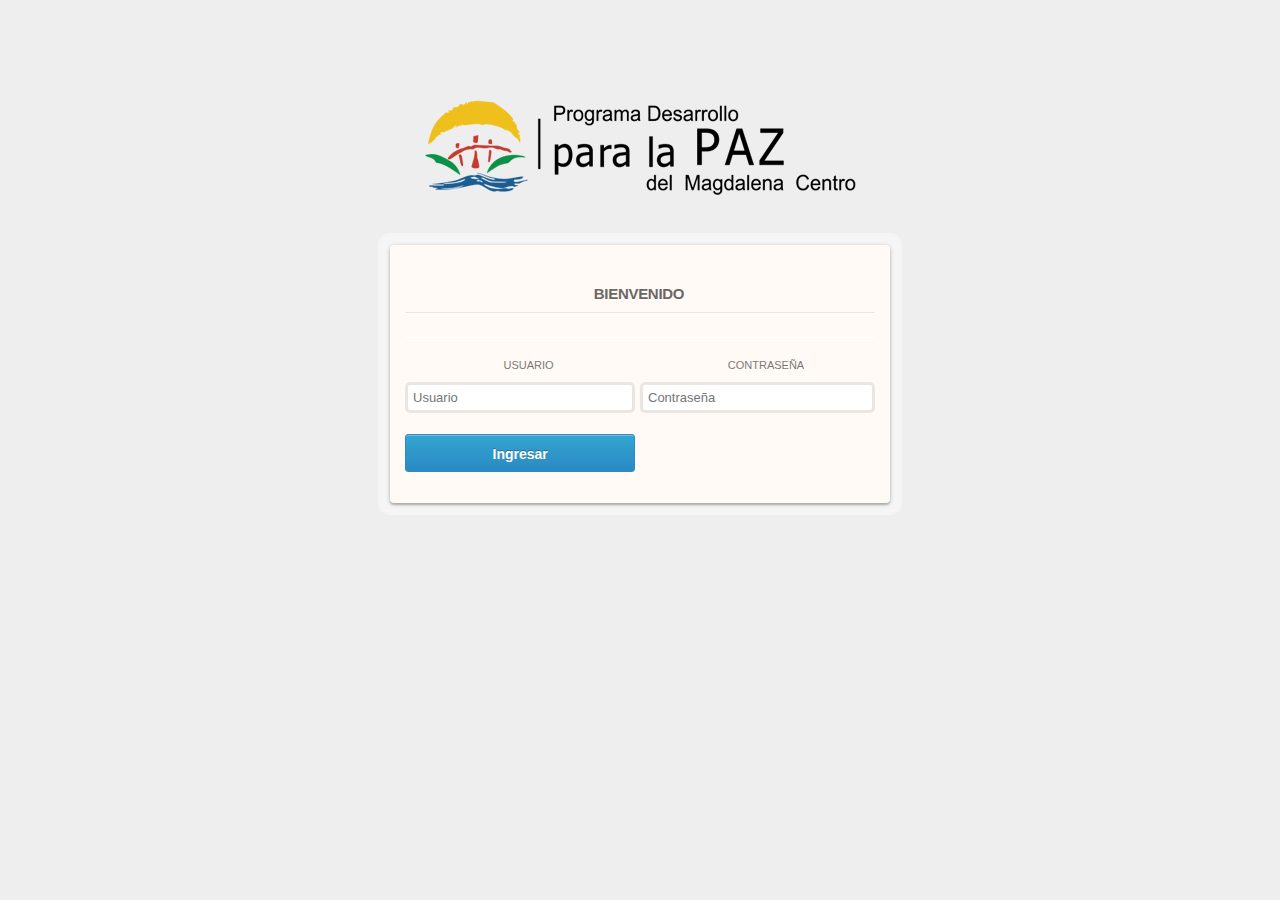
<file: index.html>
<!DOCTYPE html>
<html lang="es">
<!--
To change this license header, choose License Headers in Project Properties.
To change this template file, choose Tools | Templates
and open the template in the editor.
-->
<head>
        <title>PDP Magdalena Centro</title>
        <meta charset="UTF-8">
        <meta name="viewport" content="width=device-width, initial-scale=1.0">
        <link href="estilos/inicio.css" rel="stylesheet" type="text/css"/>
           <!--script edgar-->
            <script src="script_data/globales_url.js" type="text/javascript"></script>
            <script src="script_data/globales.js" type="text/javascript"></script>
            <script src="js/jquery-2.1.3.js" type="text/javascript"></script>
            <script src="script_data/funciones/utilidades.js" type="text/javascript"></script>
            <script src="script_data/funciones/formatos.js" type="text/javascript"></script>
            <script src="script_data/funciones/peticiones_ajax.js" type="text/javascript"></script>
            <script src="script_data/funciones/CrudBase.js" type="text/javascript"></script>
            <script src="script_data/funciones/storage.js" type="text/javascript"></script>
            <script src="script_data/prototipos/prototipos.js" type="text/javascript"></script>
            <script src="script_data/index.js" type="text/javascript"></script>
            

        <!--fin script edgar-->
            <link rel="stylesheet" href="https://fonts.googleapis.com/icon?family=Material+Icons">
            <link rel="stylesheet" href="mdl/material.indigo-pink.min.css">
            <script defer src="mdl/material.min.js"></script>
    </head>
    <body>
        
        <img src="images/logo.png">
        <section class="main">
            <form class="form-2" id="formLogIn">
                <h1><span class="log-in">Bienvenido</span> </h1>
                <p class="float">
                    <label for="login"><i class="icon-user"></i>Usuario</label>
                    <input type="text" name="login" placeholder="Usuario" required>
                </p>
                <p class="float">
                    <label for="password"><i class="icon-lock"></i>Contraseña</label>
                    <input id="pasClave" type="password" name="password" placeholder="Contraseña" required>
                </p>
                <p class="clearfix"> 
                    <!--<a href="#" class="log-twitter">Recuperar Contraseña</a>    -->
                    <!--<a href="menuEventos.html" class="log-twitter">Ingresar</a>-->
                    
                    <input id="btnLogIn" type="button" class="log-twitter" value="Ingresar"/>
                </p>
                    
                
            </form>
            
            <div class="mdl-spinner mdl-spinner--single-color mdl-js-spinner is-active" id="propia" style="display: none"></div>​​
        </section>
         <dialog class="mdl-dialog" id="mensaje">
            <h4 id="tMsn" class="mdl-dialog__title"></h4>
            <div class="mdl-dialog__content">
                <p id="pMsn">
               
              </p>
            </div>
            <div class="mdl-dialog__actions">
              <button id="btnAceptar1" type="button" class="mdl-button close">Aceptar</button>
              <button id="btnAceptar2" style="display:none" type="button" class="mdl-button close">Continuar</button>
             
            </div>
          </dialog>
        <script>
            var dialog = document.querySelector('dialog');
            
            if (! dialog.showModal) {
              dialogPolyfill.registerDialog(dialog);
            }
            var showDialogButton = document.querySelector('#btnLogIn');
            showDialogButton.addEventListener('click', function() {
                
                var datos = $("#formLogIn").serializarFormulario();
                if(false!=datos){
                   document.forms.formLogIn.elements.btnLogIn.disabled=true;     
                   $("#propia").fadeIn("slow");
                   
                    if(navigator.onLine) {

                     registrarDato("login",{usuario:datos.login,pass:datos.password},function(rs){
                        if(rs.respuesta){
                            
                            
                                document.getElementById("tMsn").innerHTML="Bienvenido! ";
                                document.getElementById("pMsn").innerHTML=rs.mensaje;
                                document.getElementById("btnAceptar1").style.display="none";
                                document.getElementById("btnAceptar2").style.display="";
                                dialog.showModal();
                                globales._usuario=rs.datos; 
                                //location.href=rs.redireccionar;
                                agregar_local_storage("ssUsuario",globales._usuario);
                                $("#propia").fadeOut("fast");
                                document.forms.formLogIn.elements.btnLogIn.disabled=false;
                            
                        }else{
                            document.getElementById("tMsn").innerHTML="Algo ha salido mal!";
                            document.getElementById("pMsn").innerHTML=rs.mensaje;
                            document.getElementById("btnAceptar2").style.display="none";
                            dialog.showModal();
                            $("#propia").fadeOut("fast");
                            document.forms.formLogIn.elements.btnLogIn.disabled=false;
                        }                   

                     },"formLogIn");

                   }else{
                     registrarDatoOff(globales._URL_BE+"controlador/controlador_usuario.php","login_local",{usuario:datos.login,pass:datos.password},function(rs){
                        if(rs.respuesta){
                            
                                document.getElementById("tMsn").innerHTML="Bienvenido! ";
                                document.getElementById("pMsn").innerHTML=rs.mensaje;
                                document.getElementById("btnAceptar1").style.display="none";
                                document.getElementById("btnAceptar2").style.display="";
                                dialog.showModal();
                                globales._usuario=rs.valores_consultados;   
                                agregar_local_storage("ssUsuario",globales._usuario);
                                $("#propia").fadeOut("fast");
                                document.forms.formLogIn.elements.btnLogIn.disabled=false;
                            
                        }else{
                            document.getElementById("tMsn").innerHTML="Algo ha salido mal!";
                            document.getElementById("pMsn").innerHTML=rs.mensaje;
                            document.getElementById("btnAceptar2").style.display="none";
                            dialog.showModal();
                            $("#propia").fadeOut("fast");
                            document.forms.formLogIn.elements.btnLogIn.disabled=false;
                        }                   

                    },"formLogIn");

                        
                   }
                }else{
                    document.getElementById("tMsn").innerHTML="Error! ";
                    document.getElementById("pMsn").innerHTML="Por favor ingresa los valores requeridos! ";
                    document.getElementById("btnAceptar2").style.display="none";  
                    //mostrarMensaje("Datos suministrados no concuerdan");
                    dialog.showModal();
                }
            });
            var pasClave = document.querySelector('#pasClave');
            pasClave.addEventListener('keypress', function(e) {
                console.log(e.keypress);
                console.log(e.KeyPress);
                console.log(e.key);
                if(e.key=="Enter"){
                    

                    var datos = $("#formLogIn").serializarFormulario();
                    if(false!=datos){
                        document.forms.formLogIn.elements.btnLogIn.disabled=true;     
                        $("#propia").fadeIn("slow");
                        if(navigator.onLine) {

                         registrarDato("login",{usuario:datos.login,pass:datos.password},function(rs){
                            if(rs!=null){
                                    if(rs.respuesta){
                                
                                        
                                            document.getElementById("tMsn").innerHTML="Bienvenido! ";
                                            document.getElementById("pMsn").innerHTML=rs.mensaje;
                                            document.getElementById("btnAceptar1").style.display="none";
                                            document.getElementById("btnAceptar2").style.display="";
                                            dialog.showModal();
                                            globales._usuario=rs.datos; 
                                            //location.href=rs.redireccionar;
                                            agregar_local_storage("ssUsuario",globales._usuario);
                                            $("#propia").fadeOut("fast");
                                            document.forms.formLogIn.elements.btnLogIn.disabled=false;     
                                        
                                    }else{
                                        document.getElementById("tMsn").innerHTML="Algo ha salido mal!";
                                        document.getElementById("pMsn").innerHTML=rs.mensaje;
                                        document.getElementById("btnAceptar2").style.display="none";
                                        dialog.showModal();
                                        $("#propia").fadeOut("fast");
                                        document.forms.formLogIn.elements.btnLogIn.disabled=false;     
                                    }                   

                            }else{
                                 document.getElementById("tMsn").innerHTML="Algo ha salido mal!";
                                 document.getElementById("pMsn").innerHTML="Ingresa los datos necesarios";
                                 document.getElementById("btnAceptar2").style.display="none";
                                 dialog.showModal();
                                 $("#propia").fadeOut("fast");
                            }
                           
                         },"formLogIn");

                       }else{
                         registrarDatoOff(globales._URL_BE+"controlador/controlador_usuario.php","login_local",{usuario:datos.login,pass:datos.password},function(rs){
                            if(rs.respuesta){
                                
                                    document.getElementById("tMsn").innerHTML="Bienvenido! ";
                                    document.getElementById("pMsn").innerHTML=rs.mensaje;
                                    document.getElementById("btnAceptar1").style.display="none";
                                    document.getElementById("btnAceptar2").style.display="";
                                    dialog.showModal();
                                    globales._usuario=rs.valores_consultados;   
                                    //location.href=rs.redireccionar;
                                    agregar_local_storage("ssUsuario",globales._usuario);
                                    $("#propia").fadeOut("fast");
                                    document.forms.formLogIn.elements.btnLogIn.disabled=false;     
                            }else{
                                document.getElementById("tMsn").innerHTML="Algo ha salido mal!";
                                document.getElementById("pMsn").innerHTML=rs.mensaje;
                                document.getElementById("btnAceptar2").style.display="none";
                                dialog.showModal();
                                $("#propia").fadeOut("fast");
                                document.forms.formLogIn.elements.btnLogIn.disabled=false;     
                            }                   

                        },"formLogIn");

                            
                       }
                    }else{
                        document.getElementById("tMsn").innerHTML="Error! ";
                        document.getElementById("pMsn").innerHTML="Por favor ingresa los valores requeridos! ";
                          document.getElementById("btnAceptar2").style.display="none";  
                        //mostrarMensaje("Datos suministrados no concuerdan");
                        dialog.showModal();
                    }

                }
            });
            dialog.querySelector('.close').addEventListener('click', function() {
              dialog.close();
            });
            document.getElementById("btnAceptar2").addEventListener("click",function(){
                
                location.href="menuEventos.html";
            });

            if(!navigator.onLine) {
                consulta_db_index()
            }
            function consulta_db_index(){
            consultarDatosOff(globales._URL_BE+"controlador/controlador_usuario.php","validar_db",{},function(rs){
                           if(!rs.respuesta){
                             mostrarMensaje("Debes conectarte a internet para preparara tu estacion de trabajo");
                           }
                });
            }
          </script>
</html>
</file>
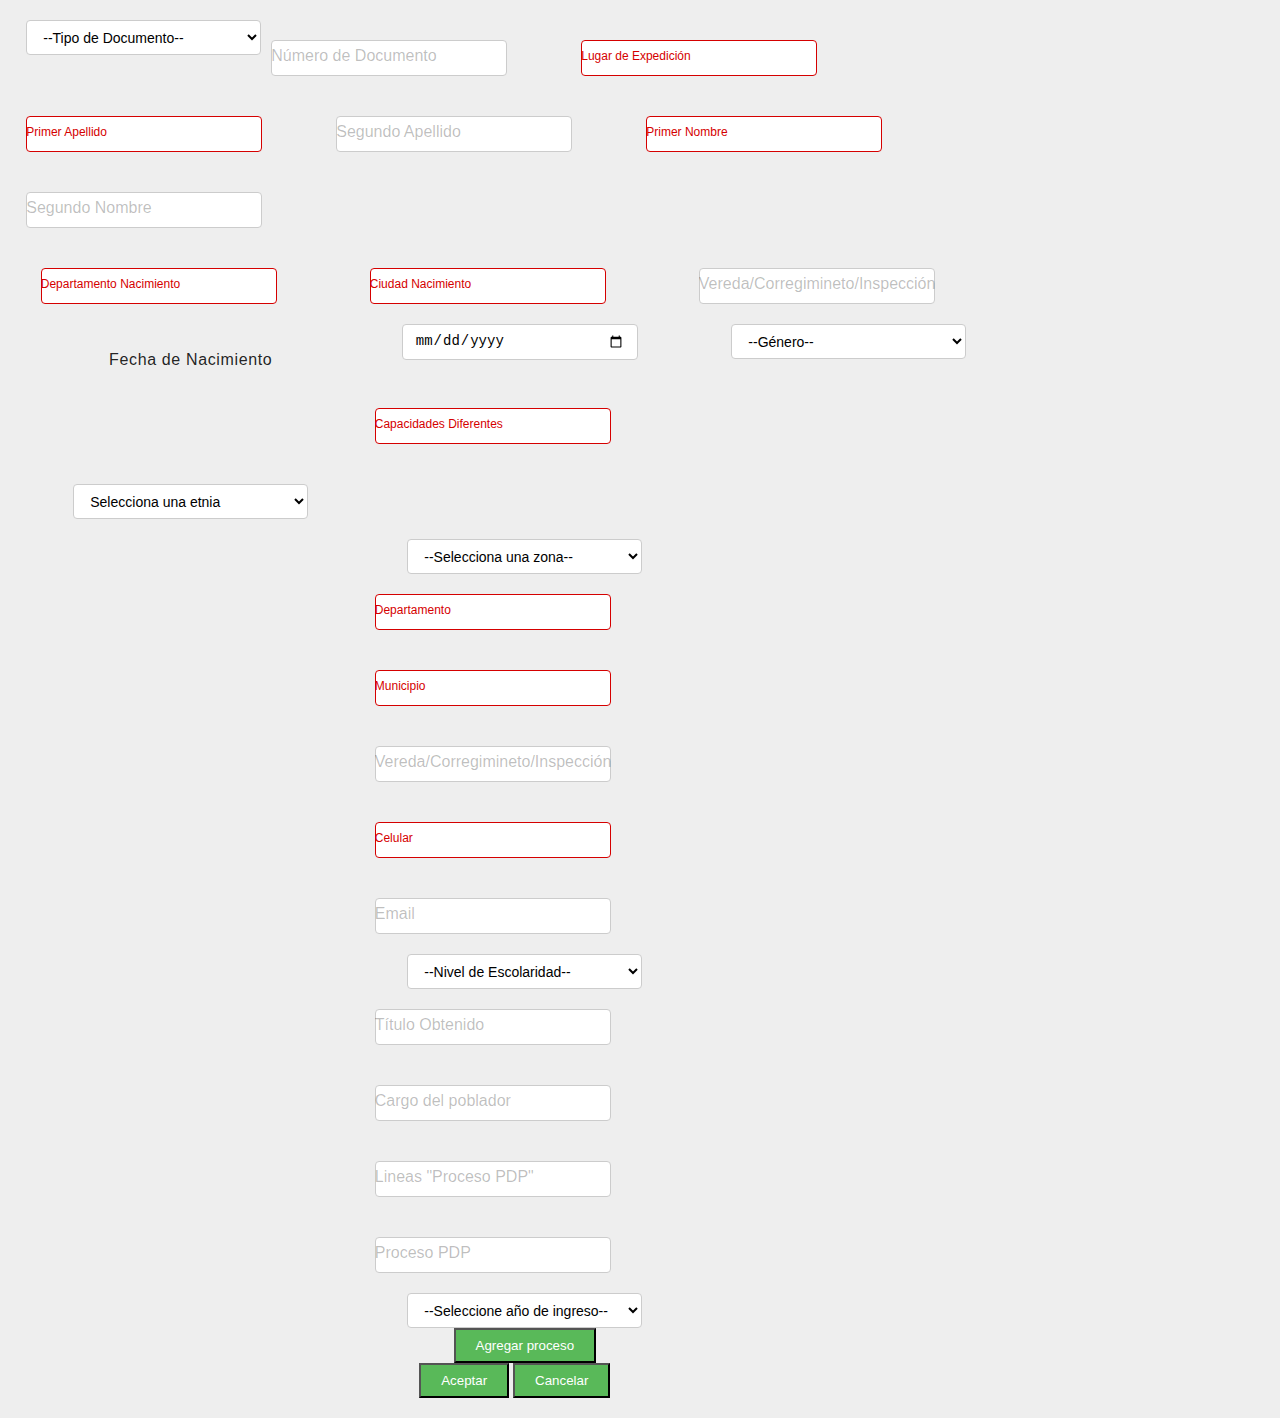
<file: actualizarParticipante.html>
<!DOCTYPE html>
<html lang="es">
<head>
        <title>PDP Magdalena Centro</title>    
        <meta charset="utf-8">
        <link href="estilos/menuDesplegable.css" rel="stylesheet" type="text/css"/>
        <link href="mdl/material.css" rel="stylesheet" type="text/css"/>
        <script src="mdl/material.js" type="text/javascript"></script>
        <script src="js/jquery-2.1.3.js" type="text/javascript"></script>
        <script src="js/jquery-ui.js" type="text/javascript"></script>
        <script src="js/acordeon.js" type="text/javascript"></script>
         <!--script DATA-->
            <script src="script_data/globales_url.js" type="text/javascript"></script>
            <script src="script_data/globales.js" type="text/javascript"></script>
            <script src="script_data/funciones/utilidades.js" type="text/javascript"></script>
            <script src="script_data/funciones/formatos.js" type="text/javascript"></script>
            <script src="script_data/funciones/peticiones_ajax.js" type="text/javascript"></script>
            <script src="script_data/funciones/CrudBase.js" type="text/javascript"></script>
            <script src="script_data/funciones/storage.js" type="text/javascript"></script>
            <script src="script_data/prototipos/prototipos.js" type="text/javascript"></script>
            <script src="script_data/actualizar_participantes.js" type="text/javascript"></script>
            
        <!--fin script DATA-->
    </head>
<body class="contenido" >
	 <div id="divFormParticipante" >
            <form id="formPobladores">
                <ul class="identificacion">                    
                    <li>
                        <select id="selTipoDoc" name="tipo_doc" required>
                            <option value="0">--Tipo de Documento--</option>
                            <option value="CC">Cédula Ciudadanía</option>
                            <option value="CE">Cédula extranjera</option>
			    <option value="TI">Tarjeta de Identidad</option>		
                            <option value="PP">Passaporte</option>
                        </select>
                    </li>
                    <li>
                        <div class="mdl-textfield mdl-js-textfield mdl-textfield--floating-label">
                            <input class="mdl-textfield__input" type="text" id="txt_cc" name="documento" readonly>
                            <label class="mdl-textfield__label" for="sample3">Número de Documento</label>
                        </div>
                    </li>
                    <li>
                        <div class="mdl-textfield mdl-js-textfield mdl-textfield--floating-label">
                            <input id="txtLugExo" class="mdl-textfield__input" type="text" name="lugar_exp" required>
                            
                            <label  class="mdl-textfield__label" for="sample3">Lugar de Expedición</label>
                        </div>
                        
                    </li>
                    <li>
                        <div class="mdl-textfield mdl-js-textfield mdl-textfield--floating-label">
                            <input id="txtPriApe" class="mdl-textfield__input" type="text" name="pri_apellido" required>
                            <label class="mdl-textfield__label" for="sample3">Primer Apellido</label>
                        </div>
                        
                    </li>
                    <li>
                        <div class="mdl-textfield mdl-js-textfield mdl-textfield--floating-label">
                            <input id="txtSegApe" class="mdl-textfield__input" type="text" name="seg_apellido" >
                            <label class="mdl-textfield__label" for="sample3">Segundo Apellido</label>
                        </div>
                    </li>
                    <li>
                        <div class="mdl-textfield mdl-js-textfield mdl-textfield--floating-label">
                            <input id="txtPriNom" class="mdl-textfield__input" type="text" name="pri_nombre" required>
                            <label class="mdl-textfield__label" for="sample3">Primer Nombre</label>
                        </div>
                    </li>
                    <li>
                        <div class="mdl-textfield mdl-js-textfield mdl-textfield--floating-label">
                            <input id="txtSegNom" class="mdl-textfield__input" type="text" name="seg_nombre" >
                            <label class="mdl-textfield__label" for="sample3">Segundo Nombre</label>
                        </div>
                    </li>
                </ul>
                <ul class="datosPersonales">
                    <li>
                        <div class="mdl-textfield mdl-js-textfield mdl-textfield--floating-label">
                            <input class="mdl-textfield__input" type="text" id="txt_dep_nacimiento" list="lista_datos" name="dep_nacimiento" list="lista_datos"  required>
                            <label class="mdl-textfield__label" for="sample3">Departamento Nacimiento</label>
                            <datalist id="lista_datos"></datalist> 
                        </div>                      
                    </li>
                    <li>
                        <div class="mdl-textfield mdl-js-textfield mdl-textfield--floating-label">
                            <input class="mdl-textfield__input" type="text" id="txt_ciud_nacimiento" list="lista_datos_2" name="ciud_nacimiento" required>
                            <label class="mdl-textfield__label" for="sample3">Ciudad Nacimiento</label>
                            <datalist id="lista_datos_2"></datalist> 
                        </div>
                        
                    </li>
                    <li>
                        <div class="mdl-textfield mdl-js-textfield mdl-textfield--floating-label">
                            <input class="mdl-textfield__input" type="text"  name="vereda_nacimiento" >
                            <label class="mdl-textfield__label" for="sample3">Vereda/Corregimineto/Inspección</label>
                           
                        </div>
                        
                    </li>
                    <li>
                        <h6>Fecha de Nacimiento</h6>
                    </li>
                    <li>
                        <input id="fecNac" name="fecha_nac" type="date" required>
                    </li>
                    <li>
                        <select id="selGenero" name="genero" required>
                            <option>--Género--</option>
                            <option>Hombre</option>
                            <option>Mujer</option>
                            <option>Otro</option>
                        </select>
                        <input type="text" name="genero_otro" id="txtGenero" style="display: none">
                    </li>
                    <li>
                        <div class="mdl-textfield mdl-js-textfield mdl-textfield--floating-label">
                            <input id="txtCapDif" class="mdl-textfield__input" type="text" name="cap_dife" required>
                            <label class="mdl-textfield__label" for="sample3">Capacidades Diferentes</label>
                        </div>
                        
                    </li>
                    <li>
                        <div class="mdl-textfield mdl-js-textfield mdl-textfield--floating-label">
                        
                            <select id="selEtnia" name="etnia" required>
                                    <option value="0">Selecciona una etnia</option>
                                    <option value="Indígena">Indígena</option>
                                    <option value="Negro (Afro-colombiano)">Negro (Afro-colombiano)</>
                                    <option value="Blanco">Blanco</option>
                                    <option value="Mestizo">Mestizo</option>
                                    <option value="Zambo">Zambo</option>
                                    <option value="Otro">Otro </option>
                                
                            </select>
                           <input value="" name="sub_etnia" id="txt_et_otro" class="mdl-textfield__input" type="text" style="display: none" > 
                        </div>    
                    </li>
                </ul>
                <ul class="ubicacion">
                    <li>
                         
                        <select id="selZona" name="zona">
                            <option value="0">--Selecciona una zona--</option>    
                            <option value="urbana">Urbana</option>
                            <option value="rural">Rural</option>
                        </select>
                    </li>
                    <li>
                        <div class="mdl-textfield mdl-js-textfield mdl-textfield--floating-label">
                            <input id="txt_dep_2" class="mdl-textfield__input" name="departamento_ubi" type="text" list="lista_datos_dep_2" required>
                            <datalist id="lista_datos_dep_2"></datalist> 
                            <label class="mdl-textfield__label" for="sample3">Departamento</label>
                        </div> 
                        
                    </li>
                    <li>
                        <div class="mdl-textfield mdl-js-textfield mdl-textfield--floating-label">
                            <input id="txtMunUbi" class="mdl-textfield__input" type="text" name="municipio" list="lista_datos_mun_2" required>
                            <datalist id="lista_datos_mun_2"></datalist> 
                            <label class="mdl-textfield__label" for="sample3">Municipio</label>
                        </div> 
                        
                    </li>
		    <li>
                        <div class="mdl-textfield mdl-js-textfield mdl-textfield--floating-label">
                            <input class="mdl-textfield__input" type="text" name="vereda_ubi" >
                            <label class="mdl-textfield__label" for="sample3">Vereda/Corregimineto/Inspección</label>
                        </div> 
                        
                    </li>		
                    <li>
                        <div class="mdl-textfield mdl-js-textfield mdl-textfield--floating-label">
                            <input id="txtCel" class="mdl-textfield__input" type="text" name="celular" required>
                            <label class="mdl-textfield__label" for="sample3">Celular</label>
                        </div> 
                        
                    </li>
                    <li>
                        <div class="mdl-textfield mdl-js-textfield mdl-textfield--floating-label">
                            <input id="txtEmail" class="mdl-textfield__input" type="text" name="email">
                            <label class="mdl-textfield__label" for="sample3">Email</label>
                        </div> 
                        
                    </li>
                </ul>
                <ul class="escolaridad">
                    <li>
                        <select id="selEscolaridad"  name="escolaridad" required>
                            <option value="0">--Nivel de Escolaridad--</option>
                            <option>Primaria</option>
                            <option>Bachillerato</option>
                            <option>Técnico</option>
                            <option>Tecnologó</option>
                            <option>Universitario</option>
                            <option>Ninguno</option>
                        </select>
                        <input type="text" name="escolaridad_otro" id="txtEscolaridad" style="display: none">
                        <select id="selGrado" style="display: none"></select>
                    </li>
                    <li>
                        <div class="mdl-textfield mdl-js-textfield mdl-textfield--floating-label">
                            <input class="mdl-textfield__input" type="text" name="titulo_obt" id="txtTitulo" >
                            <label class="mdl-textfield__label" for="sample3">Título Obtenido</label>
                        </div> 
                    </li>
		</ul>
                <ul>
                    <li>
                        <div class="mdl-textfield mdl-js-textfield mdl-textfield--floating-label">
                            <input class="mdl-textfield__input" type="text" name="cargo_poblador" id="txtCargo">
                            <label class="mdl-textfield__label" for="sample3">Cargo del poblador</label>
                        </div> 
                    </li>
                </ul>
                <ul class="datosP">
                    <li>
                        <div class="mdl-textfield mdl-js-textfield mdl-textfield--floating-label">
                            <input id="txtLineas" class="mdl-textfield__input" type="text" name="organizacion" list="listaLineas" >
                            <label class="mdl-textfield__label" for="sample3">Lineas "Proceso PDP"</label>
                            <datalist id="listaLineas"></datalist>
                        </div> 
                        
                    </li>
                    
                    <li>
                        <div class="mdl-textfield mdl-js-textfield mdl-textfield--floating-label">
                            <input id="txtProceso" class="mdl-textfield__input" type="text" name="proceso" list="listaProcesos" >
                            <label class="mdl-textfield__label" for="sample3">Proceso PDP</label>
                            <datalist id="listaProcesos"></datalist>

                        </div>
                        
                    </li>
                    <li>
                        <select id="selAnioDeingreso"  name="anio_ingreso_pdp" required>
                            <option value="0">--Seleccione año de ingreso--</option>                            
                        </select>
                    </li>
                    <li>
                        <input type="button" value="Agregar proceso" id="btnAgregarProceso">
                    </li>
                    <li id="divProceso">
                        <ul id="liProceso">
                          
                        </ul>
                    </li>
                </ul>
                <ul class="botones">
                    <li>
                       <input id="btnActualizarParticiapantes" type="button"  value="Aceptar">
                        <input id="btnCancelarParticiapantes" type="button" value="Cancelar">
                    </li>
                </ul>
            </form>            
        </div>
</body>
</html>
</file>
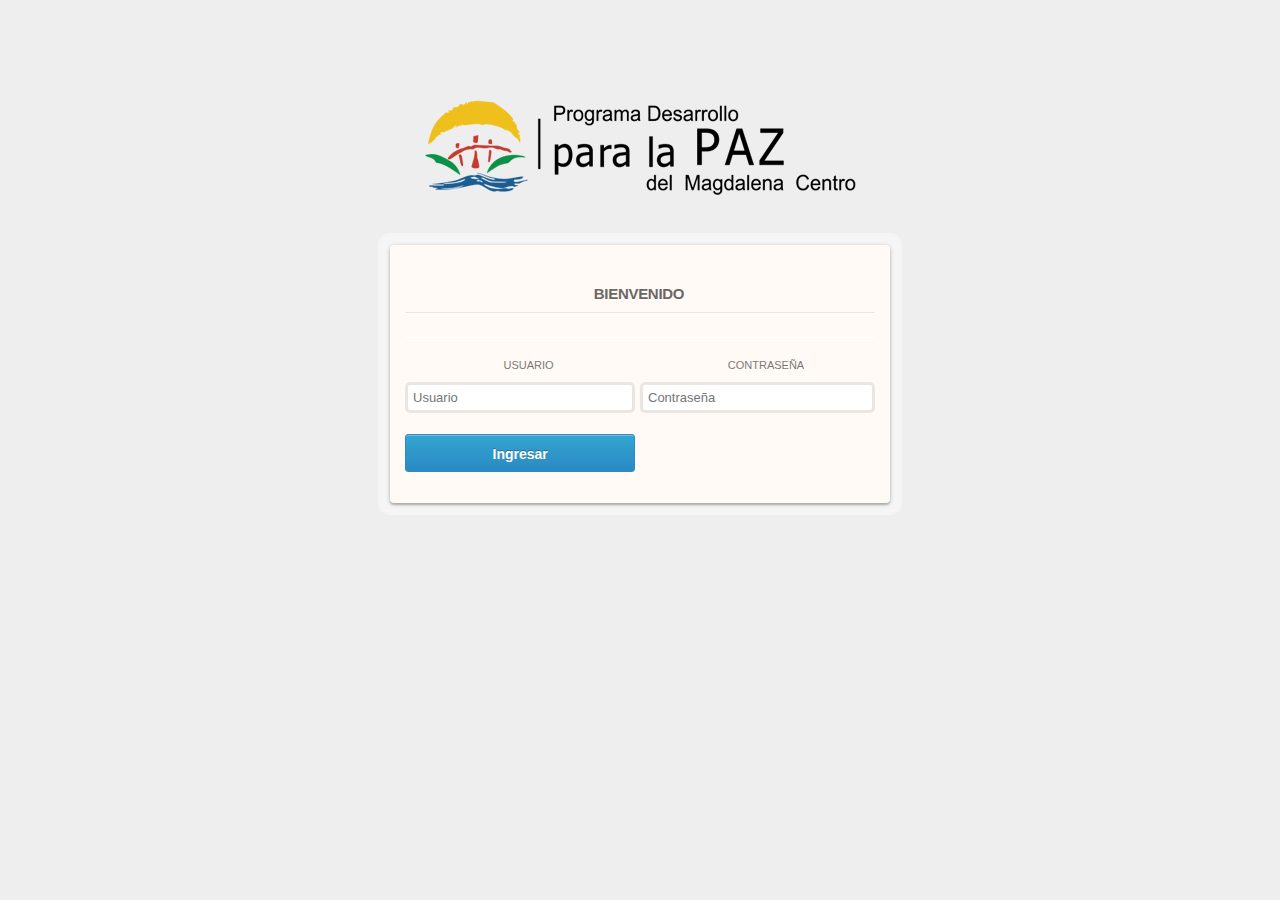
<file: eventos.html>
<!DOCTYPE html>
<html lang="es">
        
<head>
        <title>PDP Magdalena Centro</title>
        <meta charset="utf-8">
        <link href="estilos/menuDesplegable.css" rel="stylesheet" type="text/css"/>
        <link href="mdl/material.css" rel="stylesheet" type="text/css"/>
        
        <link href="estilos/menu.css" rel="stylesheet" type="text/css"/>
        
        <script src="mdl/material.js" type="text/javascript"></script>
        <script src="js/jquery-2.1.3.js" type="text/javascript"></script>
        <script src="js/jquery-ui.js" type="text/javascript"></script>
        <script src="js/acordeon.js" type="text/javascript"></script>
        
        <script src="js/menu.js" type="text/javascript"></script>
        <script src="js/inicio.js" type="text/javascript"></script>
        <!--Script DATA-->
        <script src="script_data/globales_url.js" type="text/javascript"></script>
        <script src="script_data/globales.js" type="text/javascript"></script>
        <script src="script_data/funciones/utilidades.js" type="text/javascript"></script>
        <script src="script_data/funciones/formatos.js" type="text/javascript"></script>
        <script src="script_data/funciones/peticiones_ajax.js" type="text/javascript"></script>
        <script src="script_data/funciones/CrudBase.js" type="text/javascript"></script>
        <script src="script_data/funciones/storage.js" type="text/javascript"></script>
        <script src="script_data/prototipos/prototipos.js" type="text/javascript"></script>
        <script src="script_data/eventos.js" type="text/javascript"></script>
        
        <!--Script DATA-->
    </head>
  
    <body>
        <div class="encabezado">
            <ul>
                <li>
                    <img src="images/logo.png">
                </li>
            </ul>            
        </div>
        <div id="menuAdmin" class="menuAdmin">
            <ul>
                <li id="liInicio">
                    <img src="images/home.png">
                    <a ><h4>Inicio</h4></a>
                </li>
                
                <li id="btnEventos">
                    <img src="images/evento.png">
                    <h4>Eventos</h4>
                </li>
                <li id="btnReportes">
                    <img src="images/reporte.png">
                    <a ><h4>Reportes</h4></a>
                </li>
                <li id="btnSalir">
                    <img src="images/salir.png">
                    <a ><h4>Salir</h4></a>
                </li>
            </ul>
        </div>
        <div class="contenido">
            <div id="wrapper">

                <h6>Lista de eventos registrados</h6>

                <table class="mdl-data-table mdl-js-data-table mdl-shadow--2dp full-width">
                  <thead>
                    <tr>
                      <th class="mdl-data-table__cell--non-numeric">Nombre del evento</th>
                      <th class="mdl-data-table__cell--non-numeric">Fecha</th>
                      <th>Documento</th>
                      <th>REGISTRAR</th>
                    </tr>
                  </thead>
                  <tbody id="this_content">
                    
                    
                  </tbody>
                </table>
            </div> 
        </div>
        <script type="text/javascript">
              if(navigator.onLine) {
                //goOnline();
                
                    globales._URL=globales._URL_ONLINE;

                } else {
                   goOffline();
                }

                //window.addEventListener('offline', goOffline());
                //window.addEventListener('online', goOnline(e));

                function goOnline() {
                    //document.body.classList.remove('offline');
                    //document.body.classList.add('online');
                    // Hacer algo más al ir online
                    console.log("online");
                    globales._URL=globales._URL_ONLINE;
                    console.log(globales);

                    document.getElementById("btnOff").style.display="none";
                }

                function goOffline(e) {
                    //document.body.classList.remove('online');
                    //document.body.classList.add('online');
                    // Hacer algo más al ir offline
                       console.log("offline");
                        globales._URL=globales._URL_OFFLINE;
                        console.log(globales);
                       
                            $('#btnPreparar').fadeOut();
                            $('#btnInstalar').fadeOut();                            
                            $('#btnSincronizar').fadeOut();
                            $('#btnReportes').fadeOut();
                            $('#btnOff').fadeIn();                           
                           
            }
        </script>
        
  </body>
 </html>
</file>
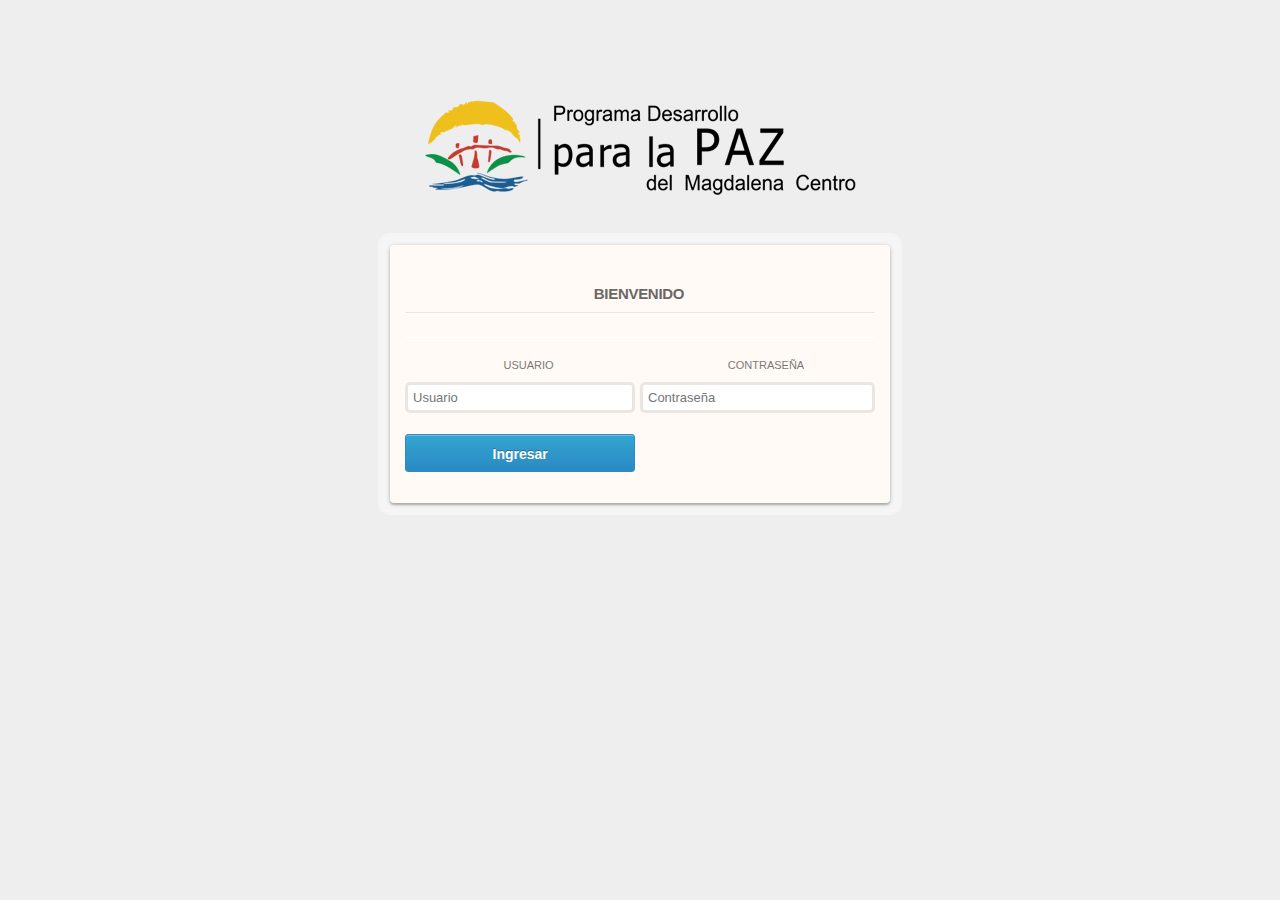
<file: menuEventos.html>
<!DOCTYPE html>
<html lang="es">
    <head>
        <title>PDP Magdalena Centro</title>
        <meta charset="utf-8">
        <link href="estilos/menuDesplegable.css" rel="stylesheet" type="text/css"/>
        <link href="mdl/material.css" rel="stylesheet" type="text/css"/>
        <script src="mdl/material.js" type="text/javascript"></script>
        <script src="js/jquery-2.1.3.js" type="text/javascript"></script>
        <script src="js/jquery-ui.js" type="text/javascript"></script>        
        <script src="js/inicio.js" type="text/javascript"></script>
        <!--SCRIPT DATA-->
            <script src="script_data/globales_url.js" type="text/javascript"></script>
            <script src="script_data/globales.js" type="text/javascript"></script>
            <script src="script_data/funciones/utilidades.js" type="text/javascript"></script>
            <script src="script_data/funciones/formatos.js" type="text/javascript"></script>
            <script src="script_data/funciones/peticiones_ajax.js" type="text/javascript"></script>
            <script src="script_data/funciones/CrudBase.js" type="text/javascript"></script>
            <script src="script_data/funciones/storage.js" type="text/javascript"></script>
            <script src="script_data/prototipos/prototipos.js" type="text/javascript"></script>
            <script src="script_data/menu_eventos.js" type="text/javascript"></script>
            <script src="script_data/instalar.js" type="text/javascript"></script>
            <script src="script_data/preparar.js" type="text/javascript"></script>            
            <script src="script_data/sync.js" type="text/javascript"></script>
          
        <!--FIN SCRIPT DATA-->
    </head>
  
    <body>
        <div class="encabezado">
            <ul>
                <li>
                    <img src="images/logo.png">
                </li>
            </ul>            
        </div>
        <div id="menuAdmin" class="menuAdmin">
            <ul>
                <li id="liInicio">
                    <img src="images/home.png">
                    <a><h4>Inicio</h4></a>
                </li>
                <li id="btnInstalar">
                    <img src="images/instalar.png">
                    <h4>Instalar</h4>
                </li>
                <li id="btnPreparar" style="display: none">
                    <img src="images/prepara.png">
                    <h4>Preparar pc</h4>
                </li>
                <li id="btnOff" style="display: none">
                    <img src="images/server.png">
                    <h4>  Offline</h4>
                </li>
                <li id="btnEventos">
                    <img src="images/evento.png">
                    <a ><h4>Eventos</h4></a>
                </li>    
                <li id="btnRegistroUsuario">
                    <img src="images/usuario.png">
                    <a ><h4>Registrar Usuario</h4></a>
                </li>            
                <li id="btnSincronizar">
                    <img src="images/sincronizar.png">
                    <h4>Sincronizar</h4>
                </li>
                <li id="btnReportes">
                    <img src="images/reporte.png">
                    <a ><h4>Reportes</h4></a>
                </li>
                <li id="btnEliminarDB">
                    <img src="images/reporte.png">
                    <a ><h4>Eliminar BD</h4></a>
                </li>
                <li id="btnSalir">
                    <img src="images/salir.png">
                    <a ><h4>Salir</h4></a>
                </li>
            </ul>
        </div>
        <div class="contenido">
            <!--Instalacion-->
            <div class="subContenido" id="instalando">
                <h5>Se está instalando los archivos por favor espere.</h5>
                <div class="mdl-spinner mdl-spinner--single-color mdl-js-spinner is-active" id="propia"></div>
            </div>
            
            <div class="subContenido" id="instalo">
                <h5>Se instaló adecuadamente.</h5>
                <input type="button" value="Aceptar" id="btnInstalo">
            </div>
            <!--FIN Instalacion-->
            <!--Preparación-->
            <div class="subContenido" id="preparando">
                <h5>Se está preparando la estación de trabajo espere por favor.</h5>
                <div class="mdl-spinner mdl-spinner--single-color mdl-js-spinner is-active" id="propia"></div>
            </div>
            
            <div class="subContenido" id="listo">
                <h5 id="msnPrepara">Se preparó la estación de trabajo adecuadamente.</h5>
                <input type="button" value="Aceptar" id="btnListo">
            </div>
            <!--FIN Preparación-->
            <!--Sincrinizacion-->
            <div class="subContenido" id="sincroniza">
                <h5>Se está sincronizando por favor espere.</h5>
                <div id="p2" class="mdl-progress mdl-js-progress mdl-progress__indeterminate"></div>
            </div>
            <div class="subContenido" id="sincronizo">
                <h5 id="h5Mens">Se sincronizo adecuadamente</h5>
                <input type="button" value="Aceptar" id="btnSincronizo">
            </div>
            <!--FIN Sincrinizacion-->
        </div>
        <script type="text/javascript">
                if(navigator.onLine) {
                //goOnline();
                
                    globales._URL=globales._URL_ONLINE;

                } else {
                   goOffline();
                }

                //window.addEventListener('offline', goOffline());
                //window.addEventListener('online', goOnline(e));

                function goOnline() {
                    //document.body.classList.remove('offline');
                    //document.body.classList.add('online');
                    // Hacer algo más al ir online
                    console.log("online");
                    globales._URL=globales._URL_ONLINE;
                    console.log(globales);

                    document.getElementById("btnOff").style.display="none";
                }

                function goOffline(e) {
                    //document.body.classList.remove('online');
                    //document.body.classList.add('online');
                    // Hacer algo más al ir offline
                       console.log("offline");
                        globales._URL=globales._URL_OFFLINE;
                        console.log(globales);
                       
                            $('#btnPreparar').fadeOut();
                            $('#btnInstalar').fadeOut();                            
                            $('#btnSincronizar').fadeOut();
                            $('#btnReportes').fadeOut();
                            $('#btnOff').fadeIn();                           
                           
            }
        </script>
         <dialog class="mdl-dialog" id="mensaje">
            <h4 id="tMsn" class="mdl-dialog__title"></h4>
            <div class="mdl-dialog__content">
                <p id="pMsn">
                ¿Listo para preparar, te pedimos por favor tengas paciencia este proceso puede tardar un poco?
              </p>
            </div>
            <div class="mdl-dialog__actions">
              <button id="btnAceptar" type="button" class="mdl-button close">Aceptar</button>
              <button id="btnCancelar"  type="button" class="mdl-button close">Cancelar</button>
             
            </div>
          </dialog>
        <script>
            var dialog = document.querySelector('dialog');
            
            if (! dialog.showModal) {
              dialogPolyfill.registerDialog(dialog);
            }
            var showDialogButton = document.querySelector('#btnPreparar');
            showDialogButton.addEventListener('click', function() {
                
               // dialog.showModal();
                
            });
            
            dialog.querySelector('.close').addEventListener('click', function() {
              dialog.close();
            });
           

            
          </script>
  </body>
</html>
</file>
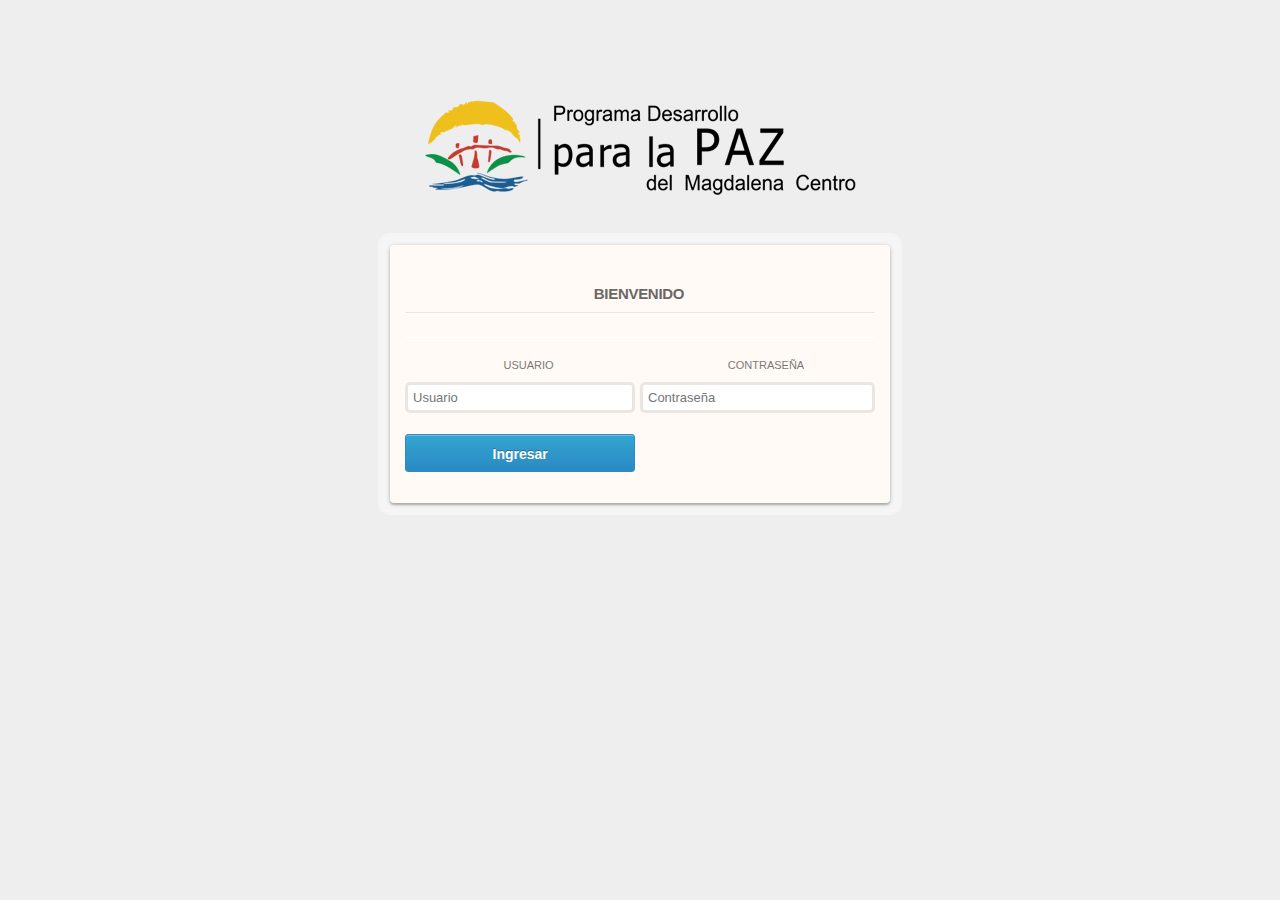
<file: registroParticipantes.html>
<!DOCTYPE html>
<html lang="es">
    <head>
        <title>PDP Magdalena Centro</title>
        <meta charset="utf-8">
        <link href="estilos/menuDesplegable.css" rel="stylesheet" type="text/css"/>
        <link href="mdl/material.css" rel="stylesheet" type="text/css"/>
        <script src="mdl/material.js" type="text/javascript"></script>
        <script src="js/jquery-2.1.3.js" type="text/javascript"></script>
        <script src="js/jquery-ui.js" type="text/javascript"></script>
        <script src="js/acordeon.js" type="text/javascript"></script>
        <!--script DATA-->
            <script src="script_data/globales_url.js" type="text/javascript"></script>
            <script src="script_data/globales.js" type="text/javascript"></script>
            <script src="script_data/funciones/utilidades.js" type="text/javascript"></script>
            <script src="script_data/funciones/formatos.js" type="text/javascript"></script>
            <script src="script_data/funciones/peticiones_ajax.js" type="text/javascript"></script>
            <script src="script_data/funciones/CrudBase.js" type="text/javascript"></script>
            <script src="script_data/funciones/storage.js" type="text/javascript"></script>
            <script src="script_data/prototipos/prototipos.js" type="text/javascript"></script>
            <script src="script_data/participantes.js" type="text/javascript"></script>
            <script src="script_data/actualizar_registro_participantes.js" type="text/javascript"></script>           
            
        <!--fin script DATA-->
    </head>
  
    <body>
        <div class="encabezado">
            <ul>
                <li>
                    <img src="images/logo.png">
                </li>
            </ul>            
        </div>
        <div id="menuAdmin" class="menuAdmin">
            <ul>
                <li id="liInicio">
                    <img src="images/home.png">
                    <a ><h4>Inicio</h4></a>
                </li>
                <li id="btnEventos">
                    <img src="images/evento.png">
                    <a><h4>Eventos</h4></a>
                </li>                          
                <li id="btnReportes">
                    <img src="images/reporte.png">
                    <a ><h4>Reportes</h4></a>
                </li>
                <li id="btnSalir">
                    <img src="images/salir.png">
                    <a ><h4>Salir</h4></a>
                </li>
            </ul>
        </div>
        <div class="contenido">
            <div class="nombreEven">
                <h5 id="h1NombreDelEvento">Nombre del Evento</h5>

                <input type="hidden" id="id_evento" name="id_evento">

                <p>Participantes:</p>
            </div>
            <div id="tblParticipantes">
                <table id="tblParticipantesRegistrados">


                </table>
                
            </div>
        </div>
        
  </body>
</html>
</file>
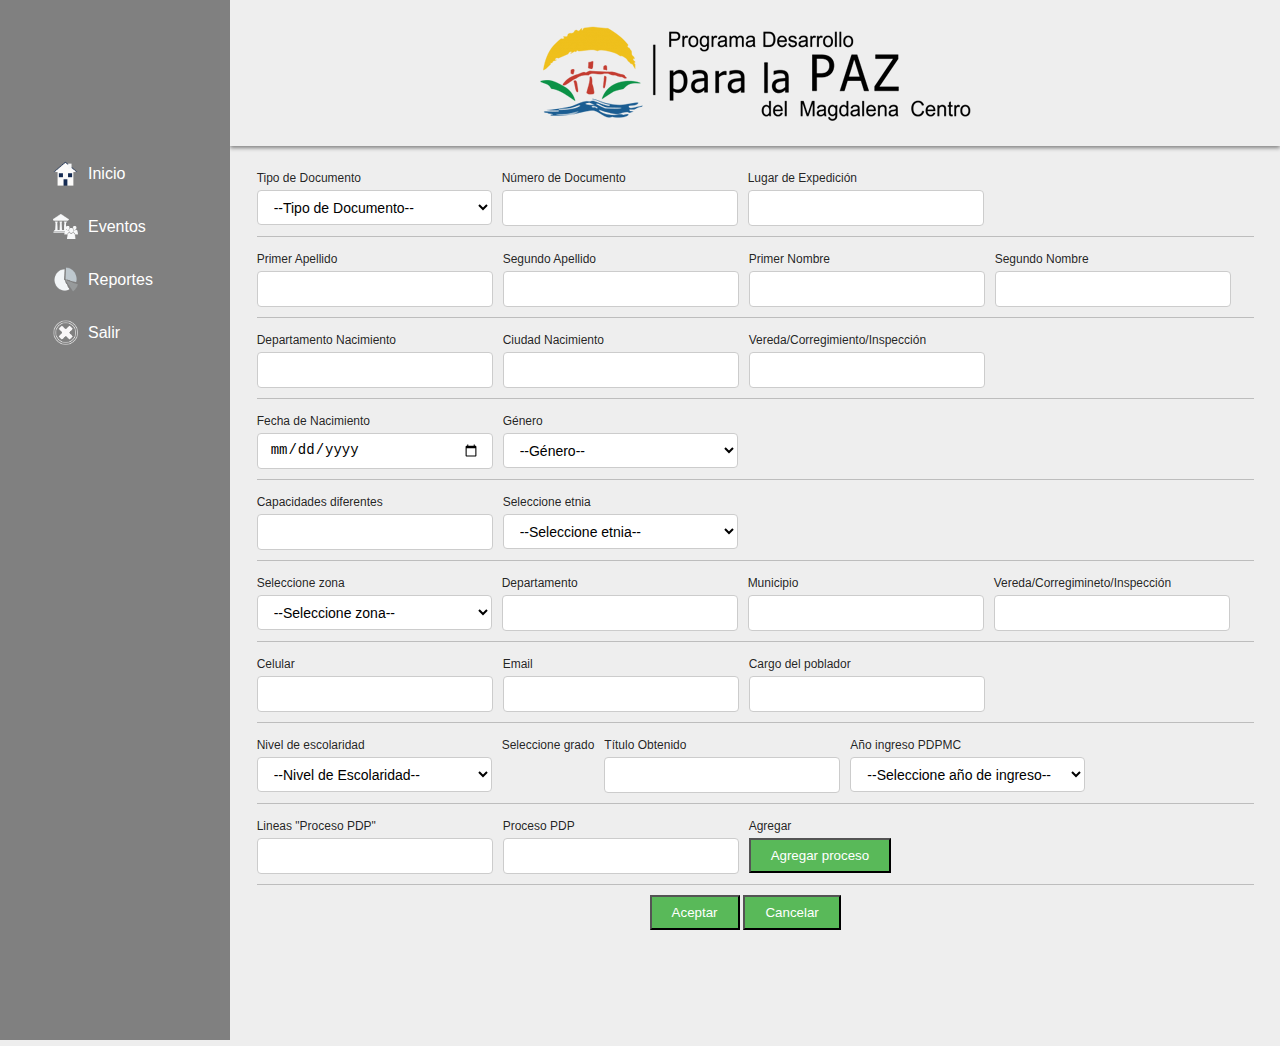
<file: registroUsuario.html>
<!DOCTYPE html>
<html lang="es">
    <head>
        <title>PDP Magdalena Centro</title>
        <meta charset="utf-8">
        <link href="estilos/menuDesplegable.css" rel="stylesheet" type="text/css"/>
        <link href="mdl/material.css" rel="stylesheet" type="text/css"/>
        <script src="mdl/material.js" type="text/javascript"></script>
        <script src="js/jquery-2.1.3.js" type="text/javascript"></script>
        <script src="js/jquery-ui.js" type="text/javascript"></script>
        <script src="js/acordeon.js" type="text/javascript"></script>
         <!--script DATA-->
            <script src="script_data/globales_url.js" type="text/javascript"></script>
            <script src="script_data/globales.js" type="text/javascript"></script>
            <script src="script_data/funciones/utilidades.js" type="text/javascript"></script>
            <script src="script_data/funciones/formatos.js" type="text/javascript"></script>
            <script src="script_data/funciones/peticiones_ajax.js" type="text/javascript"></script>
            <script src="script_data/funciones/CrudBase.js" type="text/javascript"></script>
            <script src="script_data/funciones/storage.js" type="text/javascript"></script>
            <script src="script_data/prototipos/prototipos.js" type="text/javascript"></script>
            <script src="script_data/registro_participantes.js" type="text/javascript"></script>
            
        <!--fin script DATA-->
    </head>
  
    <body>
        <div class="encabezado">
            <ul>
                <li>
                    <img src="images/logo.png">
                </li>
            </ul>            
        </div>
        <div id="menuAdmin" class="menuAdmin">
            <ul>
                <li id="liInicio">
                     <img src="images/home.png">
                    <a ><h4>Inicio</h4></a>
                </li>
                
                <li id="btnEventos">
                    <img src="images/evento.png">
                    <a ><h4>Eventos</h4></a>
                </li>    
                           
                
                <li id="btnReportes">
                    <img src="images/reporte.png">
                    <a ><h4>Reportes</h4></a>
                </li>
                <li id="btnSalir">
                    <img src="images/salir.png">
                    <a ><h4>Salir</h4></a>
                </li>
            </ul>
        </div>
        <div class="contenido">
            <form id="formPobladores">
                <ul class="identificacion">                    
                    <li>
                        <label class="" for="sample3">Tipo de Documento</label>
                        <select name="tipo_doc" required>
                            <option value="0">--Tipo de Documento--</option>
                            <option value="CC">Cédula Ciudadanía</option>
                            <option value="CE">Cédula extranjera</option>
                            <option value="TI">Tarjeta de Identidad</option>
                            <option value="PP">Passaporte</option>
                        </select>
                    </li>
                    <li>
                        
                            <label class="" for="sample3">Número de Documento</label>
                            <input class="" type="text" id="txt_cc" name="documento" required minlength="4" maxlength="15">
                            
                        
                    </li>
                    <li>
                        
                            <label class="" for="sample3">Lugar de Expedición</label>
                            <input  class="" type="text" name="lugar_exp" required>                           
                            
                       
                        
                    </li>

                </ul>

                <div class="space">
                    
                    <div class="separator"></div>

                </div>

                <ul class="identificacion">

                    <li>
                           
                           <label class="" for="sample3">Primer Apellido</label>
                            <input class="" type="text" name="pri_apellido" required>
                            
                       
                        
                    </li>
                    <li>
                        
                            <label class="" for="sample3">Segundo Apellido</label>
                            <input class="" type="text" name="seg_apellido">
                            
                        
                    </li>
                    <li>
                        
                            <label class="" for="sample3">Primer Nombre</label>
                            <input class="" type="text" name="pri_nombre" required>
                            
                        
                    </li>
                    <li>
                        
                            <label class="" for="sample3">Segundo Nombre</label>
                            <input class="" type="text" name="seg_nombre">
                            
                        
                    </li>
                </ul>

                <div class="space">
                    
                    <div class="separator"></div>

                </div>

                <ul class="identificacion">
                    <li>
                        
                            <label class="" for="sample3">Departamento Nacimiento</label>
                            <input class="" type="text" id="txt_dep_nacimiento" list="lista_datos" name="dep_nacimiento" list="lista_datos"  required>
                            
                            <datalist id="lista_datos"></datalist> 
                                             
                    </li>
                    <li>
                        
                            <label class="" for="sample3">Ciudad Nacimiento</label>
                            <input class="" type="text" id="txt_ciud_nacimiento" list="lista_datos_2" name="ciud_nacimiento" required>
                            
                            <datalist id="lista_datos_2"></datalist> 
                        
                        
                    </li>
                    <li>
                        
                            <label class="" for="sample3">Vereda/Corregimiento/Inspección</label>
                            <input class="" type="text"  name="vereda_nacimiento" >
                                                       
                                              
                    </li>
                </ul>

                <div class="space">
                    
                    <div class="separator"></div>

                </div>

                <ul class="identificacion">
                  
                    <li>
                        <label class="" for="sample3">Fecha de Nacimiento</label>
                        <input name="fecha_nac" type="date" required>
                    </li>
                    <li>
                        <label class="" for="sample3">Género</label>
                        <select id="selGenero" name="genero" required>
                            <option>--Género--</option>
                            <option>Hombre</option>
                            <option>Mujer</option>
                            <option>Otro</option>
                        </select>
                    </li>
                    <li>
                        <div class="" id="divGenero" style="display: none">
                            <label class="" for="sample3">Otro Género</label> 
                            <input class="" type="text"  name="genero_otro" id="txtGenero">
                                 
                        </div>
                    </li>

                </ul>

                <div class="space">
                    
                    <div class="separator"></div>

                </div>

                <ul class="identificacion">
                    <li>
                        
                           <label class="" for="sample3">Capacidades diferentes</label>
                            <input class="" type="text" name="cap_dife" required>
                            
                        
                        
                    </li>
                    <li>
                          <label class="" for="sample3">Seleccione etnia</label>
                            <select id="selEtnia" name="etnia" required>
                                <option value="0">--Seleccione etnia--</option>
                                <option value="Indígena">Indígena</option>
                                <option value="Negro (Afro-colombiano)">Afro-colombiano</>
                                <option value="Blanco">Blanco</option>
                                <option value="Mestizo">Mestizo</option>
                                <option value="Zambo">Zambo</option>
                                <option value="Otro">Otro </option>                                
                            </select>
                       
                    </li>
                    <li>
                        <div class="" id="divOtraEtnia" style="display: none">
                            <label class="" for="sample3">Otra Etina</label> 
                            <input class="" type="text" name="sub_etnia" id="txt_et_otro">
                            
                        </div>    
                    </li>

                </ul>

                <div class="space">
                    
                    <div class="separator"></div>

                </div>

                <ul class="identificacion">

                    <li>
                        <label class="" for="sample3">Seleccione zona</label> 
                        <select name="zona">
                            <option value="0">--Seleccione zona--</option>
                            <option value="urbana">Urbana</option>
                            <option value="rural">Rural</option>
                        </select>
                    </li>
                    <li>
                        
                            <label class="" for="sample3">Departamento</label>
                            <input id="txt_dep_2" class="" name="departamento_ubi" type="text" list="lista_datos_dep_2" required>
                            <datalist id="lista_datos_dep_2"></datalist> 
                            
                       
                        
                    </li>
                    <li>
                        
                            <label class="" for="sample3">Municipio</label>
                            <input class="" type="text" name="municipio" list="lista_datos_mun_2" required>
                            <datalist id="lista_datos_mun_2"></datalist> 
                            
                       
                        
                    </li>
                    <li>
                       
                            <label class="" for="sample3">Vereda/Corregimineto/Inspección</label>
                            <input class="" type="text" name="vereda_ubi" >                            
                            
                      
                        
                    </li>

                </ul>

                <div class="space">
                    
                    <div class="separator"></div>

                </div>

                <ul class="identificacion">

                    <li>
                        
                            <label class="" for="sample3">Celular</label>
                            <input class="" type="text" name="celular" required>
                           
                     
                        
                    </li>
                    <li>
                        
                            <label class="" for="sample3">Email</label>
                            <input class="" type="text" name="email">
                            
                        
                        
                    </li>

                    <li>
                        
                            <label class="" for="sample3">Cargo del poblador</label>
                            <input class="" type="text" name="cargo_poblador" id="txtCargo">
                            
                        
                    </li>

                </ul>

                <div class="space">
                    
                    <div class="separator"></div>

                </div>

                <ul class="identificacion">

                    <li>
                        <label class="" for="sample3">Nivel de escolaridad</label>
                        <select id="selEscolaridad"  name="escolaridad" required>
                            <option value="0">--Nivel de Escolaridad--</option>
                            <option>Primaria</option>
                            <option>Bachillerato</option>
                            <option>Técnico</option>
                            <option>Tecnólogo</option>
                            <option>Universitario</option>
                            <option>Ninguno</option>
                        </select>
                    </li>
                    <!--<li>
                        <div class="mdl-textfield mdl-js-textfield mdl-textfield--floating-label">
                            <input class="mdl-textfield__input" type="text" name="escolaridad_otro" id="txtEscolaridad">
                            <label class="mdl-textfield__label" for="sample3">Otra Escolaridad</label>
                        </div>
                    </li>-->
                    <li>
                        <label class="" for="sample3">Seleccione grado</label>
                        <select id="selGrado" style="display: none"></select>
                    </li>
                    <li>
                        
                            <label class="" for="sample3">Título Obtenido</label>
                            <input class="" type="text" name="titulo_obt" id="txtTitulo" >
                            
                        
                    </li>

                    <li>
                        <label class="" for="sample3">Año ingreso PDPMC</label>
                        <select id="selAnioDeingreso"  name="anio_ingreso_pdp" required>
                            <option value="0">--Seleccione año de ingreso--</option>                            
                        </select>
                    </li>

                </ul>

                 <div class="space">
                    
                    <div class="separator"></div>

                </div>

                <ul class="identificacion">
                    
                    <li>
                       
                            <label class="" for="sample3">Lineas "Proceso PDP"</label>
                            <input id="txtLineas" class="" type="text" name="organizacion" list="listaLineas" >
                           
                            <datalist id="listaLineas"></datalist>
                        

                        
                    </li>
                    
                    <li>
                        
                            <label class="" for="sample3">Proceso PDP</label>
                            <input id="txtProceso" class="" type="text" name="proceso" list="listaProcesos" >
                            
                            <datalist id="listaProcesos"></datalist>

                    
                        
                    </li>
                    
                    <li>
                         <label class="" for="sample3">Agregar</label>
                        <input type="button" value="Agregar proceso" id="btnAgregarProceso">
                    </li>


                    <li id="divProceso">
                        <ul id="liProceso">
                          
                        </ul>
                    </li>

                </ul>

                <div class="space">
                    
                    <div class="separator"></div>

                </div>
                
                <ul class="botones">
                    <li>
                       <input id="btnRegistrarParticiapantes" type="button"  value="Aceptar">
                        <input id="btnCancelarParticiapantes" type="button" value="Cancelar">
                    </li>
                </ul>
            </form>            
        </div>
         <script type="text/javascript">
              if(navigator.onLine) {
                //goOnline();
                
                    globales._URL=globales._URL_ONLINE;

                } else {
                   goOffline();
                }

                //window.addEventListener('offline', goOffline());
                //window.addEventListener('online', goOnline(e));

                function goOnline() {
                    //document.body.classList.remove('offline');
                    //document.body.classList.add('online');
                    // Hacer algo más al ir online
                    console.log("online");
                    globales._URL=globales._URL_ONLINE;
                    console.log(globales);

                    document.getElementById("btnOff").style.display="none";
                }

                function goOffline(e) {
                    //document.body.classList.remove('online');
                    //document.body.classList.add('online');
                    // Hacer algo más al ir offline
                       console.log("offline");
                        globales._URL=globales._URL_OFFLINE;
                        console.log(globales);
                       
                            $('#btnPreparar').fadeOut();
                            $('#btnInstalar').fadeOut();                            
                            $('#btnSincronizar').fadeOut();
                            $('#btnReportes').fadeOut();
                            $('#btnOff').fadeIn();                           
                           
            }
        </script>
  </body>
</html>
</file>
<file: estilos/inicio.css>
*,
*:after,
*:before {
    -webkit-box-sizing: border-box;
    -moz-box-sizing: border-box;
    -ms-box-sizing: border-box;
    -o-box-sizing: border-box;
    box-sizing: border-box;
    padding: 0;
    margin: 0;
}

body {
    font-size: 100%;
    width: 100%;
    height: 100%;
    background-color: #EEEEEE;
    text-align: center;
}

body img {
    margin-top: 100px;
}

.clearfix:after {
    content: "";
    display: table;
    clear: both;
}

.form-2 {
    /* Size and position */
    width: 500px;
    margin: 50px auto 30px;
    padding: 15px;
    position: relative;

    /* Styles */
    background: #fffaf6;
    border-radius: 4px;
    color: #7e7975;
    box-shadow:
        0 2px 2px rgba(0,0,0,0.2),        
        0 1px 5px rgba(0,0,0,0.2),        
        0 0 0 12px rgba(255,255,255,0.4); 
}

.form-2 h1 {
    font-size: 15px;
    font-weight: bold;
    color: #bdb5aa;
    padding-bottom: 8px;
    border-bottom: 1px solid #EBE6E2;
    text-shadow: 0 2px 0 rgba(255,255,255,0.8);
    box-shadow: 0 1px 0 rgba(255,255,255,0.8);
}

.form-2 h1 .log-in,
.form-2 h1 .sign-up {
    display: inline-block;
    text-transform: uppercase;
}

.form-2 h1 .log-in {
    color: #6c6763;
    padding-right: 2px;
}

.form-2 h1 .sign-up {
    color: #ffb347;
    padding-left: 2px;
}

.form-2 .float {
    width: 50%;
    float: left;
    padding-top: 15px;
    border-top: 1px solid rgba(255,255,255,1);
}

.form-2 .float:first-of-type {
    padding-right: 5px;
}

.form-2 .float:last-of-type {
    padding-left: 5px;
}

.form-2 label {
    display: block;
    padding: 0 0 5px 2px;
    cursor: pointer;
    text-transform: uppercase;
    font-weight: 400;
    text-shadow: 0 1px 0 rgba(255,255,255,0.8);
    font-size: 11px;
}

.form-2 label i {
    margin-right: 5px; /* Gap between icon and text */
    display: inline-block;
    width: 10px;
}

.form-2 input[type=text],
.form-2 input[type=password] {
    font-family: 'Lato', Calibri, Arial, sans-serif;
    font-size: 13px;
    font-weight: 400;
    display: block;
    width: 100%;
    padding: 5px;
    margin-bottom: 5px;
    border: 3px solid #ebe6e2;
    border-radius: 5px;
    -webkit-transition: all 0.3s ease-out;
    -moz-transition: all 0.3s ease-out;
    -ms-transition: all 0.3s ease-out;
    -o-transition: all 0.3s ease-out;
    transition: all 0.3s ease-out;
}

.form-2 input[type=text]:hover,
.form-2 input[type=password]:hover {
    border-color: #CCC;
}

.form-2 label:hover ~ input {
    border-color: #CCC;
}

.form-2 input[type=text]:focus,
.form-2 input[type=password]:focus {
    border-color: #BBB;
    outline: none; /* Remove Chrome's outline */
}

.form-2 input[type=submit],
.form-2 .log-twitter {
    /* Size and position */
    width: 49%;
    height: 38px;
    float: left;
    position: relative;

    /* Styles */
    box-shadow: inset 0 1px rgba(255,255,255,0.3);
    border-radius: 3px;
    cursor: pointer;

    /* Font styles */
    font-family: 'Lato', Calibri, Arial, sans-serif;
    font-size: 14px;
    line-height: 38px; /* Same as height */
    text-align: center;
    font-weight: bold;
}

.form-2 input[type=submit] {
    margin-left: 1%;
    background: #fbd568; /* Fallback */
    background: -moz-linear-gradient(#fbd568, #ffb347);
    background: -ms-linear-gradient(#fbd568, #ffb347);
    background: -o-linear-gradient(#fbd568, #ffb347);
    background: -webkit-gradient(linear, 0 0, 0 100%, from(#fbd568), to(#ffb347));
    background: -webkit-linear-gradient(#fbd568, #ffb347);
    background: linear-gradient(#fbd568, #ffb347);
    border: 1px solid #f4ab4c;
    color: #996319;
    text-shadow: 0 1px rgba(255,255,255,0.3);
}

.form-2 .log-twitter {
    margin-right: 1%;
    background: #34a5cf; /* Fallback */
    background: -moz-linear-gradient(#34a5cf, #2a8ac4);
    background: -ms-linear-gradient(#34a5cf, #2a8ac4);
    background: -o-linear-gradient(#34a5cf, #2a8ac4);
    background: -webkit-gradient(linear, 0 0, 0 100%, from(#34a5cf), to(#2a8ac4));
    background: -webkit-linear-gradient(#34a5cf, #2a8ac4);
    background: linear-gradient(#34a5cf, #2a8ac4);
    border: 1px solid #2b8bc7;
    color: #ffffff;
    text-shadow: 0 -1px rgba(0,0,0,0.3);
    text-decoration: none;
}

.form-2 input[type=submit]:hover,
.form-2 .log-twitter:hover {
    box-shadow: 
        inset 0 1px rgba(255,255,255,0.3), 
        inset 0 20px 40px rgba(255,255,255,0.15);
}

.form-2 input[type=submit]:active,
.form-2 .log-twitter:active{
    top: 1px;
}

/* Fallback fro broswers that don't support box shadows */
.no-boxshadow .form-2 input[type=submit]:hover {
    background: #ffb347;
}

.no-boxshadow .form-2 .log-twitter:hover {
    background: #2a8ac4;
}

.form-2 p:last-of-type {
    clear: both;    
}

.form-2 .opt {
    text-align: right;
    margin-right: 3px;
}

.form-2 label[for=showPassword] {
    display: inline-block;
    margin-bottom: 10px;
    font-size: 11px;
    font-weight: 400;
    text-transform: capitalize;
}

.form-2 input[type=checkbox] {
    vertical-align: middle;
    margin: -1px 5px 0 1px;
}
#mensaje {
    margin-left: 40%;
}
</file>
<file: estilos/menuDesplegable.css>
* {
	margin: 0;
	padding: 0;
}
li {
    list-style: none;
}
html {
    width: 100%;
    height: 100%;
}

body {
    font-size: 100%;
    width: 100%;
    height: 100%;
    text-align: center;
    background-color: #EEEEEE;
}

.encabezado {
    width: 82%;
    float: right;
    display: table;
    padding-top: 2%;
    padding-bottom: 2%;
    box-shadow: 0px 2px 4px gray;
}

.menuAdmin {
    padding-top: 140px;
    width: 18%;
    height: 100%;
    background-color: gray;
    float: left;
    top: 0;
    text-align: center;
}
.menuAdmin ul {
    width: 100%;
    display: table;
    color: white;
}
.menuAdmin ul li {
    height: 30px;
    cursor: pointer;
    margin: 3px;
    color: white;
    list-style: none;
    padding-top: 10px;
    padding-bottom: 10px;
}
.menuAdmin ul li:hover {
    background-color: #13F98D;
    
}
.menuAdmin li a {
    color: white;
}
.menuAdmin li img {
    float: left;
    width: 25px;
    height: 25px;
    margin-top: 8px;
    margin-left: 50px;
}
.menuAdmin li h4 {
    float: left;
    margin-left: 10px;
    text-align: center;
    margin-top: 5px;
    font-size: 16px;
}

.contenido {
    width: 82%;
    float: left;
    height: 100%;
    overflow-x: hidden;
}
.contenido form {
    width: 95%;
    display: table;
    padding: 20px;
    margin: auto;
}
.contenedor h1 {
    text-align: center;    
}
.subContenido {
    width: 100%;
    height: 100%;
    background-color: rgba(1,1,1,0.5);
    display: none;
}
.subContenido h5 {
    padding-top: 80px;
    margin-top: 0;

}

label {

    display: block;
    text-align: left;
    font-size: 12px;
}

select {

    width: 235px;
    height: 35px;
    padding: 6px 12px;
    font-size: 14px;
    line-height: 1.4;
    color: #000;
    background-color: #fff;
    border: 1px solid #ccc;
    border-radius: 4px;
}

.identificacion {
  /*  display: table;*/
}
.identificacion li {
    float: left;
    margin-right: 10px;
    /*width: 33%;*/
    
}
/*.identificacion li:nth-child(4){
    width: 25%;
}
.identificacion li:nth-child(5){
    width: 25%;
}
.identificacion li:nth-child(6){
    width: 25%;
}
.identificacion li:nth-child(7){
    width: 25%;
}*/

.datosPersonales {
    clear: both;
    display: table;
}
.datosPersonales li {
    float: left;
    width: 33%;
}

.datosPersonales li:nth-child(7) {
    width: 100%;
    clear: both;
}
#divGenero {
    float: right;
    display: none;
}
.datosPersonales li h6 {
}


.botones {
    clear: both;
    width: 98%;
    text-align: center;


}

.space{

    width: 100%;
    
    clear: both;
    padding-top: 10px;
    padding-bottom: 10px;


}

.separator{

    width: 100%;
    height: 1px;
    background-color: #BDBDBD;

}

input[type=text] {

width: 210px;
    height: 22px;
    padding: 6px 12px;
    font-size: 14px;
    line-height: 1.4;
    color: #000;
    background-color: #fff;
    border: 1px solid #ccc;
    border-radius: 4px;

}
/*input[type=text] {
    width: 95%;
    height: 25px;
    border-radius: 5px;
    margin-left: 2%;
    margin-top: 5px;
    color: #59B959;
}*/
input[type=date]{
    width: 210px;
    height: 22px;
    padding: 6px 12px;
    font-size: 14px;
    line-height: 1.4;
    color: #000;
    background-color: #fff;
    border: 1px solid #ccc;
    border-radius: 4px;
}
input[type=number] {
    width: 95%;
    height: 25px;
    border-radius: 5px;
    margin-left: 2%;
    margin-top: 5px;
}
input[type=button]{
    padding: 8px 20px;
    cursor: pointer;
    background-color: #59B959;
    color: white;
}
input[type=button]:hover {
    background-color: #9DF69D;
    color: #437843;
}
table {
    width: 70%;
    padding: 20px;
    border: 1px solid black;
    margin: auto;
    text-align: center;
}
tbody tr td {
    width: 20%;
    padding: 10px;
}
#propia {
    margin-top: 50px;
    width: 100px;
    height: 100px;
}
#p2 {
    margin-top: 50px;
    margin: auto;
}
.reporte {
    border: 1px solid red;
    width: 80%;
    height: 100px;
}
@media print {
    #menuAdmin, .contenido, #divExportar {
        display: none;
    }
    
}
#mensaje {
    margin-left: 40%;
}
</file>
<file: mdl/material.css>
/**
 * material-design-lite - Material Design Components in CSS, JS and HTML
 * @version v1.3.0
 * @license Apache-2.0
 * @copyright 2015 Google, Inc.
 * @link https://github.com/google/material-design-lite
 */
@charset "UTF-8";
/**
 * Copyright 2015 Google Inc. All Rights Reserved.
 *
 * Licensed under the Apache License, Version 2.0 (the "License");
 * you may not use this file except in compliance with the License.
 * You may obtain a copy of the License at
 *
 *      http://www.apache.org/licenses/LICENSE-2.0
 *
 * Unless required by applicable law or agreed to in writing, software
 * distributed under the License is distributed on an "AS IS" BASIS,
 * WITHOUT WARRANTIES OR CONDITIONS OF ANY KIND, either express or implied.
 * See the License for the specific language governing permissions and
 * limitations under the License.
 */
/* Material Design Lite */
/**
 * Copyright 2015 Google Inc. All Rights Reserved.
 *
 * Licensed under the Apache License, Version 2.0 (the "License");
 * you may not use this file except in compliance with the License.
 * You may obtain a copy of the License at
 *
 *      http://www.apache.org/licenses/LICENSE-2.0
 *
 * Unless required by applicable law or agreed to in writing, software
 * distributed under the License is distributed on an "AS IS" BASIS,
 * WITHOUT WARRANTIES OR CONDITIONS OF ANY KIND, either express or implied.
 * See the License for the specific language governing permissions and
 * limitations under the License.
 */
/*------------------------------------*    $CONTENTS
\*------------------------------------*/
/**
 * STYLE GUIDE VARIABLES------------------Declarations of Sass variables
 * -----Typography
 * -----Colors
 * -----Textfield
 * -----Switch
 * -----Spinner
 * -----Radio
 * -----Menu
 * -----List
 * -----Layout
 * -----Icon toggles
 * -----Footer
 * -----Column
 * -----Checkbox
 * -----Card
 * -----Button
 * -----Animation
 * -----Progress
 * -----Badge
 * -----Shadows
 * -----Grid
 * -----Data table
 * -----Dialog
 * -----Snackbar
 * -----Tooltip
 * -----Chip
 *
 * Even though all variables have the `!default` directive, most of them
 * should not be changed as they are dependent one another. This can cause
 * visual distortions (like alignment issues) that are hard to track down
 * and fix.
 */
/* ==========  TYPOGRAPHY  ========== */
/* We're splitting fonts into "preferred" and "performance" in order to optimize
   page loading. For important text, such as the body, we want it to load
   immediately and not wait for the web font load, whereas for other sections,
   such as headers and titles, we're OK with things taking a bit longer to load.
   We do have some optional classes and parameters in the mixins, in case you
   definitely want to make sure you're using the preferred font and don't mind
   the performance hit.
   We should be able to improve on this once CSS Font Loading L3 becomes more
   widely available.
*/
/* ==========  COLORS  ========== */
/**
*
* Material design color palettes.
* @see http://www.google.com/design/spec/style/color.html
*
**/
/**
 * Copyright 2015 Google Inc. All Rights Reserved.
 *
 * Licensed under the Apache License, Version 2.0 (the "License");
 * you may not use this file except in compliance with the License.
 * You may obtain a copy of the License at
 *
 *      http://www.apache.org/licenses/LICENSE-2.0
 *
 * Unless required by applicable law or agreed to in writing, software
 * distributed under the License is distributed on an "AS IS" BASIS,
 * WITHOUT WARRANTIES OR CONDITIONS OF ANY KIND, either express or implied.
 * See the License for the specific language governing permissions and
 * limitations under the License.
 */
/* ==========  Color Palettes  ========== */
/* colors.scss */
/**
 * Copyright 2015 Google Inc. All Rights Reserved.
 *
 * Licensed under the Apache License, Version 2.0 (the "License");
 * you may not use this file except in compliance with the License.
 * You may obtain a copy of the License at
 *
 *      http://www.apache.org/licenses/LICENSE-2.0
 *
 * Unless required by applicable law or agreed to in writing, software
 * distributed under the License is distributed on an "AS IS" BASIS,
 * WITHOUT WARRANTIES OR CONDITIONS OF ANY KIND, either express or implied.
 * See the License for the specific language governing permissions and
 * limitations under the License.
 */
/* ==========  IMAGES  ========== */
/* ==========  Color & Themes  ========== */
/* ==========  Typography  ========== */
/* ==========  Components  ========== */
/* ==========  Standard Buttons  ========== */
/* ==========  Icon Toggles  ========== */
/* ==========  Radio Buttons  ========== */
/* ==========  Ripple effect  ========== */
/* ==========  Layout  ========== */
/* ==========  Content Tabs  ========== */
/* ==========  Checkboxes  ========== */
/* ==========  Switches  ========== */
/* ==========  Spinner  ========== */
/* ==========  Text fields  ========== */
/* ==========  Card  ========== */
/* ==========  Sliders ========== */
/* ========== Progress ========== */
/* ==========  List ========== */
/* ==========  Item ========== */
/* ==========  Dropdown menu ========== */
/* ==========  Tooltips  ========== */
/* ==========  Footer  ========== */
/* TEXTFIELD */
/* SWITCH */
/* SPINNER */
/* RADIO */
/* MENU */
/* LIST */
/* LAYOUT */
/* ICON TOGGLE */
/* FOOTER */
/*mega-footer*/
/*mini-footer*/
/* CHECKBOX */
/* CARD */
/* Card dimensions */
/* Cover image */
/* BUTTON */
/**
 *
 * Dimensions
 *
 */
/* ANIMATION */
/* PROGRESS */
/* BADGE */
/* SHADOWS */
/* GRID */
/* DATA TABLE */
/* DIALOG */
/* SNACKBAR */
/* TOOLTIP */
/* CHIP */
/**
 * Copyright 2015 Google Inc. All Rights Reserved.
 *
 * Licensed under the Apache License, Version 2.0 (the "License");
 * you may not use this file except in compliance with the License.
 * You may obtain a copy of the License at
 *
 *      http://www.apache.org/licenses/LICENSE-2.0
 *
 * Unless required by applicable law or agreed to in writing, software
 * distributed under the License is distributed on an "AS IS" BASIS,
 * WITHOUT WARRANTIES OR CONDITIONS OF ANY KIND, either express or implied.
 * See the License for the specific language governing permissions and
 * limitations under the License.
 */
/* Typography */
/* Shadows */
/* Animations */
/* Dialog */
/**
 * Copyright 2015 Google Inc. All Rights Reserved.
 *
 * Licensed under the Apache License, Version 2.0 (the "License");
 * you may not use this file except in compliance with the License.
 * You may obtain a copy of the License at
 *
 *      http://www.apache.org/licenses/LICENSE-2.0
 *
 * Unless required by applicable law or agreed to in writing, software
 * distributed under the License is distributed on an "AS IS" BASIS,
 * WITHOUT WARRANTIES OR CONDITIONS OF ANY KIND, either express or implied.
 * See the License for the specific language governing permissions and
 * limitations under the License.
 */
/**
 * Copyright 2015 Google Inc. All Rights Reserved.
 *
 * Licensed under the Apache License, Version 2.0 (the "License");
 * you may not use this file except in compliance with the License.
 * You may obtain a copy of the License at
 *
 *      http://www.apache.org/licenses/LICENSE-2.0
 *
 * Unless required by applicable law or agreed to in writing, software
 * distributed under the License is distributed on an "AS IS" BASIS,
 * WITHOUT WARRANTIES OR CONDITIONS OF ANY KIND, either express or implied.
 * See the License for the specific language governing permissions and
 * limitations under the License.
 */
/**
 * Copyright 2015 Google Inc. All Rights Reserved.
 *
 * Licensed under the Apache License, Version 2.0 (the "License");
 * you may not use this file except in compliance with the License.
 * You may obtain a copy of the License at
 *
 *      http://www.apache.org/licenses/LICENSE-2.0
 *
 * Unless required by applicable law or agreed to in writing, software
 * distributed under the License is distributed on an "AS IS" BASIS,
 * WITHOUT WARRANTIES OR CONDITIONS OF ANY KIND, either express or implied.
 * See the License for the specific language governing permissions and
 * limitations under the License.
 */
/*------------------------------------*    $CONTENTS
\*------------------------------------*/
/**
 * STYLE GUIDE VARIABLES------------------Declarations of Sass variables
 * -----Typography
 * -----Colors
 * -----Textfield
 * -----Switch
 * -----Spinner
 * -----Radio
 * -----Menu
 * -----List
 * -----Layout
 * -----Icon toggles
 * -----Footer
 * -----Column
 * -----Checkbox
 * -----Card
 * -----Button
 * -----Animation
 * -----Progress
 * -----Badge
 * -----Shadows
 * -----Grid
 * -----Data table
 * -----Dialog
 * -----Snackbar
 * -----Tooltip
 * -----Chip
 *
 * Even though all variables have the `!default` directive, most of them
 * should not be changed as they are dependent one another. This can cause
 * visual distortions (like alignment issues) that are hard to track down
 * and fix.
 */
/* ==========  TYPOGRAPHY  ========== */
/* We're splitting fonts into "preferred" and "performance" in order to optimize
   page loading. For important text, such as the body, we want it to load
   immediately and not wait for the web font load, whereas for other sections,
   such as headers and titles, we're OK with things taking a bit longer to load.
   We do have some optional classes and parameters in the mixins, in case you
   definitely want to make sure you're using the preferred font and don't mind
   the performance hit.
   We should be able to improve on this once CSS Font Loading L3 becomes more
   widely available.
*/
/* ==========  COLORS  ========== */
/**
*
* Material design color palettes.
* @see http://www.google.com/design/spec/style/color.html
*
**/
/**
 * Copyright 2015 Google Inc. All Rights Reserved.
 *
 * Licensed under the Apache License, Version 2.0 (the "License");
 * you may not use this file except in compliance with the License.
 * You may obtain a copy of the License at
 *
 *      http://www.apache.org/licenses/LICENSE-2.0
 *
 * Unless required by applicable law or agreed to in writing, software
 * distributed under the License is distributed on an "AS IS" BASIS,
 * WITHOUT WARRANTIES OR CONDITIONS OF ANY KIND, either express or implied.
 * See the License for the specific language governing permissions and
 * limitations under the License.
 */
/* ==========  Color Palettes  ========== */
/* colors.scss */
/**
 * Copyright 2015 Google Inc. All Rights Reserved.
 *
 * Licensed under the Apache License, Version 2.0 (the "License");
 * you may not use this file except in compliance with the License.
 * You may obtain a copy of the License at
 *
 *      http://www.apache.org/licenses/LICENSE-2.0
 *
 * Unless required by applicable law or agreed to in writing, software
 * distributed under the License is distributed on an "AS IS" BASIS,
 * WITHOUT WARRANTIES OR CONDITIONS OF ANY KIND, either express or implied.
 * See the License for the specific language governing permissions and
 * limitations under the License.
 */
/* ==========  IMAGES  ========== */
/* ==========  Color & Themes  ========== */
/* ==========  Typography  ========== */
/* ==========  Components  ========== */
/* ==========  Standard Buttons  ========== */
/* ==========  Icon Toggles  ========== */
/* ==========  Radio Buttons  ========== */
/* ==========  Ripple effect  ========== */
/* ==========  Layout  ========== */
/* ==========  Content Tabs  ========== */
/* ==========  Checkboxes  ========== */
/* ==========  Switches  ========== */
/* ==========  Spinner  ========== */
/* ==========  Text fields  ========== */
/* ==========  Card  ========== */
/* ==========  Sliders ========== */
/* ========== Progress ========== */
/* ==========  List ========== */
/* ==========  Item ========== */
/* ==========  Dropdown menu ========== */
/* ==========  Tooltips  ========== */
/* ==========  Footer  ========== */
/* TEXTFIELD */
/* SWITCH */
/* SPINNER */
/* RADIO */
/* MENU */
/* LIST */
/* LAYOUT */
/* ICON TOGGLE */
/* FOOTER */
/*mega-footer*/
/*mini-footer*/
/* CHECKBOX */
/* CARD */
/* Card dimensions */
/* Cover image */
/* BUTTON */
/**
 *
 * Dimensions
 *
 */
/* ANIMATION */
/* PROGRESS */
/* BADGE */
/* SHADOWS */
/* GRID */
/* DATA TABLE */
/* DIALOG */
/* SNACKBAR */
/* TOOLTIP */
/* CHIP */
/*
 * What follows is the result of much research on cross-browser styling.
 * Credit left inline and big thanks to Nicolas Gallagher, Jonathan Neal,
 * Kroc Camen, and the H5BP dev community and team.
 */
/* ==========================================================================
   Base styles: opinionated defaults
   ========================================================================== */
html {
  color: rgba(0,0,0, 0.87);
  font-size: 1em;
  line-height: 1.4; }

/*
 * Remove text-shadow in selection highlight:
 * https://twitter.com/miketaylr/status/12228805301
 *
 * These selection rule sets have to be separate.
 * Customize the background color to match your design.
 */
::-moz-selection {
  background: #b3d4fc;
  text-shadow: none; }
::selection {
  background: #b3d4fc;
  text-shadow: none; }

/*
 * A better looking default horizontal rule
 */
hr {
  display: block;
  height: 1px;
  border: 0;
  border-top: 1px solid #ccc;
  margin: 1em 0;
  padding: 0; }

/*
 * Remove the gap between audio, canvas, iframes,
 * images, videos and the bottom of their containers:
 * https://github.com/h5bp/html5-boilerplate/issues/440
 */
audio,
canvas,
iframe,
img,
svg,
video {
  vertical-align: middle; }

/*
 * Remove default fieldset styles.
 */
fieldset {
  border: 0;
  margin: 0;
  padding: 0; }

/*
 * Allow only vertical resizing of textareas.
 */
textarea {
  resize: vertical; }

/* ==========================================================================
   Browser Upgrade Prompt
   ========================================================================== */
.browserupgrade {
  margin: 0.2em 0;
  background: #ccc;
  color: #000;
  padding: 0.2em 0; }

/* ==========================================================================
   Author's custom styles
   ========================================================================== */
/* ==========================================================================
   Helper classes
   ========================================================================== */
/*
 * Hide visually and from screen readers:
 */
.hidden {
  display: none !important; }

/*
 * Hide only visually, but have it available for screen readers:
 * http://snook.ca/archives/html_and_css/hiding-content-for-accessibility
 */
.visuallyhidden {
  border: 0;
  clip: rect(0 0 0 0);
  height: 1px;
  margin: -1px;
  overflow: hidden;
  padding: 0;
  position: absolute;
  width: 1px; }

/*
 * Extends the .visuallyhidden class to allow the element
 * to be focusable when navigated to via the keyboard:
 * https://www.drupal.org/node/897638
 */
.visuallyhidden.focusable:active,
.visuallyhidden.focusable:focus {
  clip: auto;
  height: auto;
  margin: 0;
  overflow: visible;
  position: static;
  width: auto; }

/*
 * Hide visually and from screen readers, but maintain layout
 */
.invisible {
  visibility: hidden; }

/*
 * Clearfix: contain floats
 *
 * For modern browsers
 * 1. The space content is one way to avoid an Opera bug when the
 *    `contenteditable` attribute is included anywhere else in the document.
 *    Otherwise it causes space to appear at the top and bottom of elements
 *    that receive the `clearfix` class.
 * 2. The use of `table` rather than `block` is only necessary if using
 *    `:before` to contain the top-margins of child elements.
 */
.clearfix:before,
.clearfix:after {
  content: " ";
  /* 1 */
  display: table;
  /* 2 */ }

.clearfix:after {
  clear: both; }

/* ==========================================================================
   EXAMPLE Media Queries for Responsive Design.
   These examples override the primary ('mobile first') styles.
   Modify as content requires.
   ========================================================================== */
@media only screen and (min-width: 35em) {
  /* Style adjustments for viewports that meet the condition */ }

@media print, (-webkit-min-device-pixel-ratio: 1.25), (min-resolution: 1.25dppx), (min-resolution: 120dpi) {
  /* Style adjustments for high resolution devices */ }

/* ==========================================================================
   Print styles.
   Inlined to avoid the additional HTTP request:
   http://www.phpied.com/delay-loading-your-print-css/
   ========================================================================== */
@media print {
  *,
  *:before,
  *:after,
  *:first-letter {
    background: transparent !important;
    color: #000 !important;
    /* Black prints faster: http://www.sanbeiji.com/archives/953 */
    box-shadow: none !important; }
  a,
  a:visited {
    text-decoration: underline; }
  a[href]:after {
    content: " (" attr(href) ")"; }
  abbr[title]:after {
    content: " (" attr(title) ")"; }
  /*
     * Don't show links that are fragment identifiers,
     * or use the `javascript:` pseudo protocol
     */
  a[href^="#"]:after,
  a[href^="javascript:"]:after {
    content: ""; }
  pre,
  blockquote {
    border: 1px solid #999;
    page-break-inside: avoid; }
  /*
     * Printing Tables:
     * http://css-discuss.incutio.com/wiki/Printing_Tables
     */
  thead {
    display: table-header-group; }
  tr,
  img {
    page-break-inside: avoid; }
  img {
    max-width: 100% !important; }
  p,
  h2,
  h3 {
    orphans: 3;
    widows: 3; }
  h2,
  h3 {
    page-break-after: avoid; } }

/**
 * Copyright 2015 Google Inc. All Rights Reserved.
 *
 * Licensed under the Apache License, Version 2.0 (the "License");
 * you may not use this file except in compliance with the License.
 * You may obtain a copy of the License at
 *
 *      http://www.apache.org/licenses/LICENSE-2.0
 *
 * Unless required by applicable law or agreed to in writing, software
 * distributed under the License is distributed on an "AS IS" BASIS,
 * WITHOUT WARRANTIES OR CONDITIONS OF ANY KIND, either express or implied.
 * See the License for the specific language governing permissions and
 * limitations under the License.
 */
/* Remove the unwanted box around FAB buttons */
/* More info: http://goo.gl/IPwKi */
a, .mdl-accordion, .mdl-button, .mdl-card, .mdl-checkbox, .mdl-dropdown-menu,
.mdl-icon-toggle, .mdl-item, .mdl-radio, .mdl-slider, .mdl-switch, .mdl-tabs__tab {
  -webkit-tap-highlight-color: transparent;
  -webkit-tap-highlight-color: rgba(255, 255, 255, 0); }

/*
 * Make html take up the entire screen
 * Then set touch-action to avoid touch delay on mobile IE
 */
html {
  width: 100%;
  height: 100%;
  -ms-touch-action: manipulation;
  touch-action: manipulation; }

/*
* Make body take up the entire screen
* Remove body margin so layout containers don't cause extra overflow.
*/
body {
  width: 100%;
  min-height: 100%;
  margin: 0; }

/*
 * Main display reset for IE support.
 * Source: http://weblog.west-wind.com/posts/2015/Jan/12/main-HTML5-Tag-not-working-in-Internet-Explorer-91011
 */
main {
  display: block; }

/*
* Apply no display to elements with the hidden attribute.
* IE 9 and 10 support.
*/
*[hidden] {
  display: none !important; }

/**
 * Copyright 2015 Google Inc. All Rights Reserved.
 *
 * Licensed under the Apache License, Version 2.0 (the "License");
 * you may not use this file except in compliance with the License.
 * You may obtain a copy of the License at
 *
 *      http://www.apache.org/licenses/LICENSE-2.0
 *
 * Unless required by applicable law or agreed to in writing, software
 * distributed under the License is distributed on an "AS IS" BASIS,
 * WITHOUT WARRANTIES OR CONDITIONS OF ANY KIND, either express or implied.
 * See the License for the specific language governing permissions and
 * limitations under the License.
 */
/**
 * Copyright 2015 Google Inc. All Rights Reserved.
 *
 * Licensed under the Apache License, Version 2.0 (the "License");
 * you may not use this file except in compliance with the License.
 * You may obtain a copy of the License at
 *
 *      http://www.apache.org/licenses/LICENSE-2.0
 *
 * Unless required by applicable law or agreed to in writing, software
 * distributed under the License is distributed on an "AS IS" BASIS,
 * WITHOUT WARRANTIES OR CONDITIONS OF ANY KIND, either express or implied.
 * See the License for the specific language governing permissions and
 * limitations under the License.
 */
/*------------------------------------*    $CONTENTS
\*------------------------------------*/
/**
 * STYLE GUIDE VARIABLES------------------Declarations of Sass variables
 * -----Typography
 * -----Colors
 * -----Textfield
 * -----Switch
 * -----Spinner
 * -----Radio
 * -----Menu
 * -----List
 * -----Layout
 * -----Icon toggles
 * -----Footer
 * -----Column
 * -----Checkbox
 * -----Card
 * -----Button
 * -----Animation
 * -----Progress
 * -----Badge
 * -----Shadows
 * -----Grid
 * -----Data table
 * -----Dialog
 * -----Snackbar
 * -----Tooltip
 * -----Chip
 *
 * Even though all variables have the `!default` directive, most of them
 * should not be changed as they are dependent one another. This can cause
 * visual distortions (like alignment issues) that are hard to track down
 * and fix.
 */
/* ==========  TYPOGRAPHY  ========== */
/* We're splitting fonts into "preferred" and "performance" in order to optimize
   page loading. For important text, such as the body, we want it to load
   immediately and not wait for the web font load, whereas for other sections,
   such as headers and titles, we're OK with things taking a bit longer to load.
   We do have some optional classes and parameters in the mixins, in case you
   definitely want to make sure you're using the preferred font and don't mind
   the performance hit.
   We should be able to improve on this once CSS Font Loading L3 becomes more
   widely available.
*/
/* ==========  COLORS  ========== */
/**
*
* Material design color palettes.
* @see http://www.google.com/design/spec/style/color.html
*
**/
/**
 * Copyright 2015 Google Inc. All Rights Reserved.
 *
 * Licensed under the Apache License, Version 2.0 (the "License");
 * you may not use this file except in compliance with the License.
 * You may obtain a copy of the License at
 *
 *      http://www.apache.org/licenses/LICENSE-2.0
 *
 * Unless required by applicable law or agreed to in writing, software
 * distributed under the License is distributed on an "AS IS" BASIS,
 * WITHOUT WARRANTIES OR CONDITIONS OF ANY KIND, either express or implied.
 * See the License for the specific language governing permissions and
 * limitations under the License.
 */
/* ==========  Color Palettes  ========== */
/* colors.scss */
/**
 * Copyright 2015 Google Inc. All Rights Reserved.
 *
 * Licensed under the Apache License, Version 2.0 (the "License");
 * you may not use this file except in compliance with the License.
 * You may obtain a copy of the License at
 *
 *      http://www.apache.org/licenses/LICENSE-2.0
 *
 * Unless required by applicable law or agreed to in writing, software
 * distributed under the License is distributed on an "AS IS" BASIS,
 * WITHOUT WARRANTIES OR CONDITIONS OF ANY KIND, either express or implied.
 * See the License for the specific language governing permissions and
 * limitations under the License.
 */
/* ==========  IMAGES  ========== */
/* ==========  Color & Themes  ========== */
/* ==========  Typography  ========== */
/* ==========  Components  ========== */
/* ==========  Standard Buttons  ========== */
/* ==========  Icon Toggles  ========== */
/* ==========  Radio Buttons  ========== */
/* ==========  Ripple effect  ========== */
/* ==========  Layout  ========== */
/* ==========  Content Tabs  ========== */
/* ==========  Checkboxes  ========== */
/* ==========  Switches  ========== */
/* ==========  Spinner  ========== */
/* ==========  Text fields  ========== */
/* ==========  Card  ========== */
/* ==========  Sliders ========== */
/* ========== Progress ========== */
/* ==========  List ========== */
/* ==========  Item ========== */
/* ==========  Dropdown menu ========== */
/* ==========  Tooltips  ========== */
/* ==========  Footer  ========== */
/* TEXTFIELD */
/* SWITCH */
/* SPINNER */
/* RADIO */
/* MENU */
/* LIST */
/* LAYOUT */
/* ICON TOGGLE */
/* FOOTER */
/*mega-footer*/
/*mini-footer*/
/* CHECKBOX */
/* CARD */
/* Card dimensions */
/* Cover image */
/* BUTTON */
/**
 *
 * Dimensions
 *
 */
/* ANIMATION */
/* PROGRESS */
/* BADGE */
/* SHADOWS */
/* GRID */
/* DATA TABLE */
/* DIALOG */
/* SNACKBAR */
/* TOOLTIP */
/* CHIP */
/**
 * Copyright 2015 Google Inc. All Rights Reserved.
 *
 * Licensed under the Apache License, Version 2.0 (the "License");
 * you may not use this file except in compliance with the License.
 * You may obtain a copy of the License at
 *
 *      http://www.apache.org/licenses/LICENSE-2.0
 *
 * Unless required by applicable law or agreed to in writing, software
 * distributed under the License is distributed on an "AS IS" BASIS,
 * WITHOUT WARRANTIES OR CONDITIONS OF ANY KIND, either express or implied.
 * See the License for the specific language governing permissions and
 * limitations under the License.
 */
/* Typography */
/* Shadows */
/* Animations */
/* Dialog */
html, body {
  font-family: "Helvetica", "Arial", sans-serif;
  font-size: 14px;
  font-weight: 400;
  line-height: 20px; }

h1, h2, h3, h4, h5, h6, p {
  margin: 0;
  padding: 0; }

/**
  * Styles for HTML elements
  */
h1 small, h2 small, h3 small, h4 small, h5 small, h6 small {
  font-family: "Roboto", "Helvetica", "Arial", sans-serif;
  font-size: 56px;
  font-weight: 400;
  line-height: 1.35;
  letter-spacing: -0.02em;
  opacity: 0.54;
  font-size: 0.6em; }

h1 {
  font-family: "Roboto", "Helvetica", "Arial", sans-serif;
  font-size: 56px;
  font-weight: 400;
  line-height: 1.35;
  letter-spacing: -0.02em;
  margin-top: 24px;
  margin-bottom: 24px; }

h2 {
  font-family: "Roboto", "Helvetica", "Arial", sans-serif;
  font-size: 45px;
  font-weight: 400;
  line-height: 48px;
  margin-top: 24px;
  margin-bottom: 24px; }

h3 {
  font-family: "Roboto", "Helvetica", "Arial", sans-serif;
  font-size: 34px;
  font-weight: 400;
  line-height: 40px;
  margin-top: 24px;
  margin-bottom: 24px; }

h4 {
  font-family: "Roboto", "Helvetica", "Arial", sans-serif;
  font-size: 24px;
  font-weight: 400;
  line-height: 32px;
  -moz-osx-font-smoothing: grayscale;
  margin-top: 24px;
  margin-bottom: 16px; }

h5 {
  font-family: "Roboto", "Helvetica", "Arial", sans-serif;
  font-size: 20px;
  font-weight: 500;
  line-height: 1;
  letter-spacing: 0.02em;
  margin-top: 24px;
  margin-bottom: 16px; }

h6 {
  font-family: "Roboto", "Helvetica", "Arial", sans-serif;
  font-size: 16px;
  font-weight: 400;
  line-height: 24px;
  letter-spacing: 0.04em;
  margin-top: 24px;
  margin-bottom: 16px; }

p {
  font-size: 14px;
  font-weight: 400;
  line-height: 24px;
  letter-spacing: 0;
  margin-bottom: 16px; }

a {
  color: rgb(255,64,129);
  font-weight: 500; }

blockquote {
  font-family: "Roboto", "Helvetica", "Arial", sans-serif;
  position: relative;
  font-size: 24px;
  font-weight: 300;
  font-style: italic;
  line-height: 1.35;
  letter-spacing: 0.08em; }
  blockquote:before {
    position: absolute;
    left: -0.5em;
    content: '“'; }
  blockquote:after {
    content: '”';
    margin-left: -0.05em; }

mark {
  background-color: #f4ff81; }

dt {
  font-weight: 700; }

address {
  font-size: 12px;
  font-weight: 400;
  line-height: 1;
  letter-spacing: 0;
  font-style: normal; }

ul, ol {
  font-size: 14px;
  font-weight: 400;
  line-height: 24px;
  letter-spacing: 0; }

/**
 * Class Name Styles
 */
.mdl-typography--display-4 {
  font-family: "Roboto", "Helvetica", "Arial", sans-serif;
  font-size: 112px;
  font-weight: 300;
  line-height: 1;
  letter-spacing: -0.04em; }

.mdl-typography--display-4-color-contrast {
  font-family: "Roboto", "Helvetica", "Arial", sans-serif;
  font-size: 112px;
  font-weight: 300;
  line-height: 1;
  letter-spacing: -0.04em;
  opacity: 0.54; }

.mdl-typography--display-3 {
  font-family: "Roboto", "Helvetica", "Arial", sans-serif;
  font-size: 56px;
  font-weight: 400;
  line-height: 1.35;
  letter-spacing: -0.02em; }

.mdl-typography--display-3-color-contrast {
  font-family: "Roboto", "Helvetica", "Arial", sans-serif;
  font-size: 56px;
  font-weight: 400;
  line-height: 1.35;
  letter-spacing: -0.02em;
  opacity: 0.54; }

.mdl-typography--display-2 {
  font-family: "Roboto", "Helvetica", "Arial", sans-serif;
  font-size: 45px;
  font-weight: 400;
  line-height: 48px; }

.mdl-typography--display-2-color-contrast {
  font-family: "Roboto", "Helvetica", "Arial", sans-serif;
  font-size: 45px;
  font-weight: 400;
  line-height: 48px;
  opacity: 0.54; }

.mdl-typography--display-1 {
  font-family: "Roboto", "Helvetica", "Arial", sans-serif;
  font-size: 34px;
  font-weight: 400;
  line-height: 40px; }

.mdl-typography--display-1-color-contrast {
  font-family: "Roboto", "Helvetica", "Arial", sans-serif;
  font-size: 34px;
  font-weight: 400;
  line-height: 40px;
  opacity: 0.54; }

.mdl-typography--headline {
  font-family: "Roboto", "Helvetica", "Arial", sans-serif;
  font-size: 24px;
  font-weight: 400;
  line-height: 32px;
  -moz-osx-font-smoothing: grayscale; }

.mdl-typography--headline-color-contrast {
  font-family: "Roboto", "Helvetica", "Arial", sans-serif;
  font-size: 24px;
  font-weight: 400;
  line-height: 32px;
  -moz-osx-font-smoothing: grayscale;
  opacity: 0.87; }

.mdl-typography--title {
  font-family: "Roboto", "Helvetica", "Arial", sans-serif;
  font-size: 20px;
  font-weight: 500;
  line-height: 1;
  letter-spacing: 0.02em; }

.mdl-typography--title-color-contrast {
  font-family: "Roboto", "Helvetica", "Arial", sans-serif;
  font-size: 20px;
  font-weight: 500;
  line-height: 1;
  letter-spacing: 0.02em;
  opacity: 0.87; }

.mdl-typography--subhead {
  font-family: "Roboto", "Helvetica", "Arial", sans-serif;
  font-size: 16px;
  font-weight: 400;
  line-height: 24px;
  letter-spacing: 0.04em; }

.mdl-typography--subhead-color-contrast {
  font-family: "Roboto", "Helvetica", "Arial", sans-serif;
  font-size: 16px;
  font-weight: 400;
  line-height: 24px;
  letter-spacing: 0.04em;
  opacity: 0.87; }

.mdl-typography--body-2 {
  font-size: 14px;
  font-weight: bold;
  line-height: 24px;
  letter-spacing: 0; }

.mdl-typography--body-2-color-contrast {
  font-size: 14px;
  font-weight: bold;
  line-height: 24px;
  letter-spacing: 0;
  opacity: 0.87; }

.mdl-typography--body-1 {
  font-size: 14px;
  font-weight: 400;
  line-height: 24px;
  letter-spacing: 0; }

.mdl-typography--body-1-color-contrast {
  font-size: 14px;
  font-weight: 400;
  line-height: 24px;
  letter-spacing: 0;
  opacity: 0.87; }

.mdl-typography--body-2-force-preferred-font {
  font-family: "Roboto", "Helvetica", "Arial", sans-serif;
  font-size: 14px;
  font-weight: 500;
  line-height: 24px;
  letter-spacing: 0; }

.mdl-typography--body-2-force-preferred-font-color-contrast {
  font-family: "Roboto", "Helvetica", "Arial", sans-serif;
  font-size: 14px;
  font-weight: 500;
  line-height: 24px;
  letter-spacing: 0;
  opacity: 0.87; }

.mdl-typography--body-1-force-preferred-font {
  font-family: "Roboto", "Helvetica", "Arial", sans-serif;
  font-size: 14px;
  font-weight: 400;
  line-height: 24px;
  letter-spacing: 0; }

.mdl-typography--body-1-force-preferred-font-color-contrast {
  font-family: "Roboto", "Helvetica", "Arial", sans-serif;
  font-size: 14px;
  font-weight: 400;
  line-height: 24px;
  letter-spacing: 0;
  opacity: 0.87; }

.mdl-typography--caption {
  font-size: 12px;
  font-weight: 400;
  line-height: 1;
  letter-spacing: 0; }

.mdl-typography--caption-force-preferred-font {
  font-family: "Roboto", "Helvetica", "Arial", sans-serif;
  font-size: 12px;
  font-weight: 400;
  line-height: 1;
  letter-spacing: 0; }

.mdl-typography--caption-color-contrast {
  font-size: 12px;
  font-weight: 400;
  line-height: 1;
  letter-spacing: 0;
  opacity: 0.54; }

.mdl-typography--caption-force-preferred-font-color-contrast {
  font-family: "Roboto", "Helvetica", "Arial", sans-serif;
  font-size: 12px;
  font-weight: 400;
  line-height: 1;
  letter-spacing: 0;
  opacity: 0.54; }

.mdl-typography--menu {
  font-family: "Roboto", "Helvetica", "Arial", sans-serif;
  font-size: 14px;
  font-weight: 500;
  line-height: 1;
  letter-spacing: 0; }

.mdl-typography--menu-color-contrast {
  font-family: "Roboto", "Helvetica", "Arial", sans-serif;
  font-size: 14px;
  font-weight: 500;
  line-height: 1;
  letter-spacing: 0;
  opacity: 0.87; }

.mdl-typography--button {
  font-family: "Roboto", "Helvetica", "Arial", sans-serif;
  font-size: 14px;
  font-weight: 500;
  text-transform: uppercase;
  line-height: 1;
  letter-spacing: 0; }

.mdl-typography--button-color-contrast {
  font-family: "Roboto", "Helvetica", "Arial", sans-serif;
  font-size: 14px;
  font-weight: 500;
  text-transform: uppercase;
  line-height: 1;
  letter-spacing: 0;
  opacity: 0.87; }

.mdl-typography--text-left {
  text-align: left; }

.mdl-typography--text-right {
  text-align: right; }

.mdl-typography--text-center {
  text-align: center; }

.mdl-typography--text-justify {
  text-align: justify; }

.mdl-typography--text-nowrap {
  white-space: nowrap; }

.mdl-typography--text-lowercase {
  text-transform: lowercase; }

.mdl-typography--text-uppercase {
  text-transform: uppercase; }

.mdl-typography--text-capitalize {
  text-transform: capitalize; }

.mdl-typography--font-thin {
  font-weight: 200 !important; }

.mdl-typography--font-light {
  font-weight: 300 !important; }

.mdl-typography--font-regular {
  font-weight: 400 !important; }

.mdl-typography--font-medium {
  font-weight: 500 !important; }

.mdl-typography--font-bold {
  font-weight: 700 !important; }

.mdl-typography--font-black {
  font-weight: 900 !important; }

.material-icons {
  font-family: 'Material Icons';
  font-weight: normal;
  font-style: normal;
  font-size: 24px;
  line-height: 1;
  letter-spacing: normal;
  text-transform: none;
  display: inline-block;
  word-wrap: normal;
  -moz-font-feature-settings: 'liga';
       font-feature-settings: 'liga';
  -webkit-font-feature-settings: 'liga';
  -webkit-font-smoothing: antialiased; }

/**
 * Copyright 2015 Google Inc. All Rights Reserved.
 *
 * Licensed under the Apache License, Version 2.0 (the "License");
 * you may not use this file except in compliance with the License.
 * You may obtain a copy of the License at
 *
 *      http://www.apache.org/licenses/LICENSE-2.0
 *
 * Unless required by applicable law or agreed to in writing, software
 * distributed under the License is distributed on an "AS IS" BASIS,
 * WITHOUT WARRANTIES OR CONDITIONS OF ANY KIND, either express or implied.
 * See the License for the specific language governing permissions and
 * limitations under the License.
 */
/**
 * Copyright 2015 Google Inc. All Rights Reserved.
 *
 * Licensed under the Apache License, Version 2.0 (the "License");
 * you may not use this file except in compliance with the License.
 * You may obtain a copy of the License at
 *
 *      http://www.apache.org/licenses/LICENSE-2.0
 *
 * Unless required by applicable law or agreed to in writing, software
 * distributed under the License is distributed on an "AS IS" BASIS,
 * WITHOUT WARRANTIES OR CONDITIONS OF ANY KIND, either express or implied.
 * See the License for the specific language governing permissions and
 * limitations under the License.
 */
/*------------------------------------*    $CONTENTS
\*------------------------------------*/
/**
 * STYLE GUIDE VARIABLES------------------Declarations of Sass variables
 * -----Typography
 * -----Colors
 * -----Textfield
 * -----Switch
 * -----Spinner
 * -----Radio
 * -----Menu
 * -----List
 * -----Layout
 * -----Icon toggles
 * -----Footer
 * -----Column
 * -----Checkbox
 * -----Card
 * -----Button
 * -----Animation
 * -----Progress
 * -----Badge
 * -----Shadows
 * -----Grid
 * -----Data table
 * -----Dialog
 * -----Snackbar
 * -----Tooltip
 * -----Chip
 *
 * Even though all variables have the `!default` directive, most of them
 * should not be changed as they are dependent one another. This can cause
 * visual distortions (like alignment issues) that are hard to track down
 * and fix.
 */
/* ==========  TYPOGRAPHY  ========== */
/* We're splitting fonts into "preferred" and "performance" in order to optimize
   page loading. For important text, such as the body, we want it to load
   immediately and not wait for the web font load, whereas for other sections,
   such as headers and titles, we're OK with things taking a bit longer to load.
   We do have some optional classes and parameters in the mixins, in case you
   definitely want to make sure you're using the preferred font and don't mind
   the performance hit.
   We should be able to improve on this once CSS Font Loading L3 becomes more
   widely available.
*/
/* ==========  COLORS  ========== */
/**
*
* Material design color palettes.
* @see http://www.google.com/design/spec/style/color.html
*
**/
/**
 * Copyright 2015 Google Inc. All Rights Reserved.
 *
 * Licensed under the Apache License, Version 2.0 (the "License");
 * you may not use this file except in compliance with the License.
 * You may obtain a copy of the License at
 *
 *      http://www.apache.org/licenses/LICENSE-2.0
 *
 * Unless required by applicable law or agreed to in writing, software
 * distributed under the License is distributed on an "AS IS" BASIS,
 * WITHOUT WARRANTIES OR CONDITIONS OF ANY KIND, either express or implied.
 * See the License for the specific language governing permissions and
 * limitations under the License.
 */
/* ==========  Color Palettes  ========== */
/* colors.scss */
/**
 * Copyright 2015 Google Inc. All Rights Reserved.
 *
 * Licensed under the Apache License, Version 2.0 (the "License");
 * you may not use this file except in compliance with the License.
 * You may obtain a copy of the License at
 *
 *      http://www.apache.org/licenses/LICENSE-2.0
 *
 * Unless required by applicable law or agreed to in writing, software
 * distributed under the License is distributed on an "AS IS" BASIS,
 * WITHOUT WARRANTIES OR CONDITIONS OF ANY KIND, either express or implied.
 * See the License for the specific language governing permissions and
 * limitations under the License.
 */
/* ==========  IMAGES  ========== */
/* ==========  Color & Themes  ========== */
/* ==========  Typography  ========== */
/* ==========  Components  ========== */
/* ==========  Standard Buttons  ========== */
/* ==========  Icon Toggles  ========== */
/* ==========  Radio Buttons  ========== */
/* ==========  Ripple effect  ========== */
/* ==========  Layout  ========== */
/* ==========  Content Tabs  ========== */
/* ==========  Checkboxes  ========== */
/* ==========  Switches  ========== */
/* ==========  Spinner  ========== */
/* ==========  Text fields  ========== */
/* ==========  Card  ========== */
/* ==========  Sliders ========== */
/* ========== Progress ========== */
/* ==========  List ========== */
/* ==========  Item ========== */
/* ==========  Dropdown menu ========== */
/* ==========  Tooltips  ========== */
/* ==========  Footer  ========== */
/* TEXTFIELD */
/* SWITCH */
/* SPINNER */
/* RADIO */
/* MENU */
/* LIST */
/* LAYOUT */
/* ICON TOGGLE */
/* FOOTER */
/*mega-footer*/
/*mini-footer*/
/* CHECKBOX */
/* CARD */
/* Card dimensions */
/* Cover image */
/* BUTTON */
/**
 *
 * Dimensions
 *
 */
/* ANIMATION */
/* PROGRESS */
/* BADGE */
/* SHADOWS */
/* GRID */
/* DATA TABLE */
/* DIALOG */
/* SNACKBAR */
/* TOOLTIP */
/* CHIP */
.mdl-color-text--red {
  color: rgb(244,67,54) !important; }

.mdl-color--red {
  background-color: rgb(244,67,54) !important; }

.mdl-color-text--red-50 {
  color: rgb(255,235,238) !important; }

.mdl-color--red-50 {
  background-color: rgb(255,235,238) !important; }

.mdl-color-text--red-100 {
  color: rgb(255,205,210) !important; }

.mdl-color--red-100 {
  background-color: rgb(255,205,210) !important; }

.mdl-color-text--red-200 {
  color: rgb(239,154,154) !important; }

.mdl-color--red-200 {
  background-color: rgb(239,154,154) !important; }

.mdl-color-text--red-300 {
  color: rgb(229,115,115) !important; }

.mdl-color--red-300 {
  background-color: rgb(229,115,115) !important; }

.mdl-color-text--red-400 {
  color: rgb(239,83,80) !important; }

.mdl-color--red-400 {
  background-color: rgb(239,83,80) !important; }

.mdl-color-text--red-500 {
  color: rgb(244,67,54) !important; }

.mdl-color--red-500 {
  background-color: rgb(244,67,54) !important; }

.mdl-color-text--red-600 {
  color: rgb(229,57,53) !important; }

.mdl-color--red-600 {
  background-color: rgb(229,57,53) !important; }

.mdl-color-text--red-700 {
  color: rgb(211,47,47) !important; }

.mdl-color--red-700 {
  background-color: rgb(211,47,47) !important; }

.mdl-color-text--red-800 {
  color: rgb(198,40,40) !important; }

.mdl-color--red-800 {
  background-color: rgb(198,40,40) !important; }

.mdl-color-text--red-900 {
  color: rgb(183,28,28) !important; }

.mdl-color--red-900 {
  background-color: rgb(183,28,28) !important; }

.mdl-color-text--red-A100 {
  color: rgb(255,138,128) !important; }

.mdl-color--red-A100 {
  background-color: rgb(255,138,128) !important; }

.mdl-color-text--red-A200 {
  color: rgb(255,82,82) !important; }

.mdl-color--red-A200 {
  background-color: rgb(255,82,82) !important; }

.mdl-color-text--red-A400 {
  color: rgb(255,23,68) !important; }

.mdl-color--red-A400 {
  background-color: rgb(255,23,68) !important; }

.mdl-color-text--red-A700 {
  color: rgb(213,0,0) !important; }

.mdl-color--red-A700 {
  background-color: rgb(213,0,0) !important; }

.mdl-color-text--pink {
  color: rgb(233,30,99) !important; }

.mdl-color--pink {
  background-color: rgb(233,30,99) !important; }

.mdl-color-text--pink-50 {
  color: rgb(252,228,236) !important; }

.mdl-color--pink-50 {
  background-color: rgb(252,228,236) !important; }

.mdl-color-text--pink-100 {
  color: rgb(248,187,208) !important; }

.mdl-color--pink-100 {
  background-color: rgb(248,187,208) !important; }

.mdl-color-text--pink-200 {
  color: rgb(244,143,177) !important; }

.mdl-color--pink-200 {
  background-color: rgb(244,143,177) !important; }

.mdl-color-text--pink-300 {
  color: rgb(240,98,146) !important; }

.mdl-color--pink-300 {
  background-color: rgb(240,98,146) !important; }

.mdl-color-text--pink-400 {
  color: rgb(236,64,122) !important; }

.mdl-color--pink-400 {
  background-color: rgb(236,64,122) !important; }

.mdl-color-text--pink-500 {
  color: rgb(233,30,99) !important; }

.mdl-color--pink-500 {
  background-color: rgb(233,30,99) !important; }

.mdl-color-text--pink-600 {
  color: rgb(216,27,96) !important; }

.mdl-color--pink-600 {
  background-color: rgb(216,27,96) !important; }

.mdl-color-text--pink-700 {
  color: rgb(194,24,91) !important; }

.mdl-color--pink-700 {
  background-color: rgb(194,24,91) !important; }

.mdl-color-text--pink-800 {
  color: rgb(173,20,87) !important; }

.mdl-color--pink-800 {
  background-color: rgb(173,20,87) !important; }

.mdl-color-text--pink-900 {
  color: rgb(136,14,79) !important; }

.mdl-color--pink-900 {
  background-color: rgb(136,14,79) !important; }

.mdl-color-text--pink-A100 {
  color: rgb(255,128,171) !important; }

.mdl-color--pink-A100 {
  background-color: rgb(255,128,171) !important; }

.mdl-color-text--pink-A200 {
  color: rgb(255,64,129) !important; }

.mdl-color--pink-A200 {
  background-color: rgb(255,64,129) !important; }

.mdl-color-text--pink-A400 {
  color: rgb(245,0,87) !important; }

.mdl-color--pink-A400 {
  background-color: rgb(245,0,87) !important; }

.mdl-color-text--pink-A700 {
  color: rgb(197,17,98) !important; }

.mdl-color--pink-A700 {
  background-color: rgb(197,17,98) !important; }

.mdl-color-text--purple {
  color: rgb(156,39,176) !important; }

.mdl-color--purple {
  background-color: rgb(156,39,176) !important; }

.mdl-color-text--purple-50 {
  color: rgb(243,229,245) !important; }

.mdl-color--purple-50 {
  background-color: rgb(243,229,245) !important; }

.mdl-color-text--purple-100 {
  color: rgb(225,190,231) !important; }

.mdl-color--purple-100 {
  background-color: rgb(225,190,231) !important; }

.mdl-color-text--purple-200 {
  color: rgb(206,147,216) !important; }

.mdl-color--purple-200 {
  background-color: rgb(206,147,216) !important; }

.mdl-color-text--purple-300 {
  color: rgb(186,104,200) !important; }

.mdl-color--purple-300 {
  background-color: rgb(186,104,200) !important; }

.mdl-color-text--purple-400 {
  color: rgb(171,71,188) !important; }

.mdl-color--purple-400 {
  background-color: rgb(171,71,188) !important; }

.mdl-color-text--purple-500 {
  color: rgb(156,39,176) !important; }

.mdl-color--purple-500 {
  background-color: rgb(156,39,176) !important; }

.mdl-color-text--purple-600 {
  color: rgb(142,36,170) !important; }

.mdl-color--purple-600 {
  background-color: rgb(142,36,170) !important; }

.mdl-color-text--purple-700 {
  color: rgb(123,31,162) !important; }

.mdl-color--purple-700 {
  background-color: rgb(123,31,162) !important; }

.mdl-color-text--purple-800 {
  color: rgb(106,27,154) !important; }

.mdl-color--purple-800 {
  background-color: rgb(106,27,154) !important; }

.mdl-color-text--purple-900 {
  color: rgb(74,20,140) !important; }

.mdl-color--purple-900 {
  background-color: rgb(74,20,140) !important; }

.mdl-color-text--purple-A100 {
  color: rgb(234,128,252) !important; }

.mdl-color--purple-A100 {
  background-color: rgb(234,128,252) !important; }

.mdl-color-text--purple-A200 {
  color: rgb(224,64,251) !important; }

.mdl-color--purple-A200 {
  background-color: rgb(224,64,251) !important; }

.mdl-color-text--purple-A400 {
  color: rgb(213,0,249) !important; }

.mdl-color--purple-A400 {
  background-color: rgb(213,0,249) !important; }

.mdl-color-text--purple-A700 {
  color: rgb(170,0,255) !important; }

.mdl-color--purple-A700 {
  background-color: rgb(170,0,255) !important; }

.mdl-color-text--deep-purple {
  color: rgb(103,58,183) !important; }

.mdl-color--deep-purple {
  background-color: rgb(103,58,183) !important; }

.mdl-color-text--deep-purple-50 {
  color: rgb(237,231,246) !important; }

.mdl-color--deep-purple-50 {
  background-color: rgb(237,231,246) !important; }

.mdl-color-text--deep-purple-100 {
  color: rgb(209,196,233) !important; }

.mdl-color--deep-purple-100 {
  background-color: rgb(209,196,233) !important; }

.mdl-color-text--deep-purple-200 {
  color: rgb(179,157,219) !important; }

.mdl-color--deep-purple-200 {
  background-color: rgb(179,157,219) !important; }

.mdl-color-text--deep-purple-300 {
  color: rgb(149,117,205) !important; }

.mdl-color--deep-purple-300 {
  background-color: rgb(149,117,205) !important; }

.mdl-color-text--deep-purple-400 {
  color: rgb(126,87,194) !important; }

.mdl-color--deep-purple-400 {
  background-color: rgb(126,87,194) !important; }

.mdl-color-text--deep-purple-500 {
  color: rgb(103,58,183) !important; }

.mdl-color--deep-purple-500 {
  background-color: rgb(103,58,183) !important; }

.mdl-color-text--deep-purple-600 {
  color: rgb(94,53,177) !important; }

.mdl-color--deep-purple-600 {
  background-color: rgb(94,53,177) !important; }

.mdl-color-text--deep-purple-700 {
  color: rgb(81,45,168) !important; }

.mdl-color--deep-purple-700 {
  background-color: rgb(81,45,168) !important; }

.mdl-color-text--deep-purple-800 {
  color: rgb(69,39,160) !important; }

.mdl-color--deep-purple-800 {
  background-color: rgb(69,39,160) !important; }

.mdl-color-text--deep-purple-900 {
  color: rgb(49,27,146) !important; }

.mdl-color--deep-purple-900 {
  background-color: rgb(49,27,146) !important; }

.mdl-color-text--deep-purple-A100 {
  color: rgb(179,136,255) !important; }

.mdl-color--deep-purple-A100 {
  background-color: rgb(179,136,255) !important; }

.mdl-color-text--deep-purple-A200 {
  color: rgb(124,77,255) !important; }

.mdl-color--deep-purple-A200 {
  background-color: rgb(124,77,255) !important; }

.mdl-color-text--deep-purple-A400 {
  color: rgb(101,31,255) !important; }

.mdl-color--deep-purple-A400 {
  background-color: rgb(101,31,255) !important; }

.mdl-color-text--deep-purple-A700 {
  color: rgb(98,0,234) !important; }

.mdl-color--deep-purple-A700 {
  background-color: rgb(98,0,234) !important; }

.mdl-color-text--indigo {
  color: rgb(63,81,181) !important; }

.mdl-color--indigo {
  background-color: rgb(63,81,181) !important; }

.mdl-color-text--indigo-50 {
  color: rgb(232,234,246) !important; }

.mdl-color--indigo-50 {
  background-color: rgb(232,234,246) !important; }

.mdl-color-text--indigo-100 {
  color: rgb(197,202,233) !important; }

.mdl-color--indigo-100 {
  background-color: rgb(197,202,233) !important; }

.mdl-color-text--indigo-200 {
  color: rgb(159,168,218) !important; }

.mdl-color--indigo-200 {
  background-color: rgb(159,168,218) !important; }

.mdl-color-text--indigo-300 {
  color: rgb(121,134,203) !important; }

.mdl-color--indigo-300 {
  background-color: rgb(121,134,203) !important; }

.mdl-color-text--indigo-400 {
  color: rgb(92,107,192) !important; }

.mdl-color--indigo-400 {
  background-color: rgb(92,107,192) !important; }

.mdl-color-text--indigo-500 {
  color: rgb(63,81,181) !important; }

.mdl-color--indigo-500 {
  background-color: rgb(63,81,181) !important; }

.mdl-color-text--indigo-600 {
  color: rgb(57,73,171) !important; }

.mdl-color--indigo-600 {
  background-color: rgb(57,73,171) !important; }

.mdl-color-text--indigo-700 {
  color: rgb(48,63,159) !important; }

.mdl-color--indigo-700 {
  background-color: rgb(48,63,159) !important; }

.mdl-color-text--indigo-800 {
  color: rgb(40,53,147) !important; }

.mdl-color--indigo-800 {
  background-color: rgb(40,53,147) !important; }

.mdl-color-text--indigo-900 {
  color: rgb(26,35,126) !important; }

.mdl-color--indigo-900 {
  background-color: rgb(26,35,126) !important; }

.mdl-color-text--indigo-A100 {
  color: rgb(140,158,255) !important; }

.mdl-color--indigo-A100 {
  background-color: rgb(140,158,255) !important; }

.mdl-color-text--indigo-A200 {
  color: rgb(83,109,254) !important; }

.mdl-color--indigo-A200 {
  background-color: rgb(83,109,254) !important; }

.mdl-color-text--indigo-A400 {
  color: rgb(61,90,254) !important; }

.mdl-color--indigo-A400 {
  background-color: rgb(61,90,254) !important; }

.mdl-color-text--indigo-A700 {
  color: rgb(48,79,254) !important; }

.mdl-color--indigo-A700 {
  background-color: rgb(48,79,254) !important; }

.mdl-color-text--blue {
  color: rgb(33,150,243) !important; }

.mdl-color--blue {
  background-color: rgb(33,150,243) !important; }

.mdl-color-text--blue-50 {
  color: rgb(227,242,253) !important; }

.mdl-color--blue-50 {
  background-color: rgb(227,242,253) !important; }

.mdl-color-text--blue-100 {
  color: rgb(187,222,251) !important; }

.mdl-color--blue-100 {
  background-color: rgb(187,222,251) !important; }

.mdl-color-text--blue-200 {
  color: rgb(144,202,249) !important; }

.mdl-color--blue-200 {
  background-color: rgb(144,202,249) !important; }

.mdl-color-text--blue-300 {
  color: rgb(100,181,246) !important; }

.mdl-color--blue-300 {
  background-color: rgb(100,181,246) !important; }

.mdl-color-text--blue-400 {
  color: rgb(66,165,245) !important; }

.mdl-color--blue-400 {
  background-color: rgb(66,165,245) !important; }

.mdl-color-text--blue-500 {
  color: rgb(33,150,243) !important; }

.mdl-color--blue-500 {
  background-color: rgb(33,150,243) !important; }

.mdl-color-text--blue-600 {
  color: rgb(30,136,229) !important; }

.mdl-color--blue-600 {
  background-color: rgb(30,136,229) !important; }

.mdl-color-text--blue-700 {
  color: rgb(25,118,210) !important; }

.mdl-color--blue-700 {
  background-color: rgb(25,118,210) !important; }

.mdl-color-text--blue-800 {
  color: rgb(21,101,192) !important; }

.mdl-color--blue-800 {
  background-color: rgb(21,101,192) !important; }

.mdl-color-text--blue-900 {
  color: rgb(13,71,161) !important; }

.mdl-color--blue-900 {
  background-color: rgb(13,71,161) !important; }

.mdl-color-text--blue-A100 {
  color: rgb(130,177,255) !important; }

.mdl-color--blue-A100 {
  background-color: rgb(130,177,255) !important; }

.mdl-color-text--blue-A200 {
  color: rgb(68,138,255) !important; }

.mdl-color--blue-A200 {
  background-color: rgb(68,138,255) !important; }

.mdl-color-text--blue-A400 {
  color: rgb(41,121,255) !important; }

.mdl-color--blue-A400 {
  background-color: rgb(41,121,255) !important; }

.mdl-color-text--blue-A700 {
  color: rgb(41,98,255) !important; }

.mdl-color--blue-A700 {
  background-color: rgb(41,98,255) !important; }

.mdl-color-text--light-blue {
  color: rgb(3,169,244) !important; }

.mdl-color--light-blue {
  background-color: rgb(3,169,244) !important; }

.mdl-color-text--light-blue-50 {
  color: rgb(225,245,254) !important; }

.mdl-color--light-blue-50 {
  background-color: rgb(225,245,254) !important; }

.mdl-color-text--light-blue-100 {
  color: rgb(179,229,252) !important; }

.mdl-color--light-blue-100 {
  background-color: rgb(179,229,252) !important; }

.mdl-color-text--light-blue-200 {
  color: rgb(129,212,250) !important; }

.mdl-color--light-blue-200 {
  background-color: rgb(129,212,250) !important; }

.mdl-color-text--light-blue-300 {
  color: rgb(79,195,247) !important; }

.mdl-color--light-blue-300 {
  background-color: rgb(79,195,247) !important; }

.mdl-color-text--light-blue-400 {
  color: rgb(41,182,246) !important; }

.mdl-color--light-blue-400 {
  background-color: rgb(41,182,246) !important; }

.mdl-color-text--light-blue-500 {
  color: rgb(3,169,244) !important; }

.mdl-color--light-blue-500 {
  background-color: rgb(3,169,244) !important; }

.mdl-color-text--light-blue-600 {
  color: rgb(3,155,229) !important; }

.mdl-color--light-blue-600 {
  background-color: rgb(3,155,229) !important; }

.mdl-color-text--light-blue-700 {
  color: rgb(2,136,209) !important; }

.mdl-color--light-blue-700 {
  background-color: rgb(2,136,209) !important; }

.mdl-color-text--light-blue-800 {
  color: rgb(2,119,189) !important; }

.mdl-color--light-blue-800 {
  background-color: rgb(2,119,189) !important; }

.mdl-color-text--light-blue-900 {
  color: rgb(1,87,155) !important; }

.mdl-color--light-blue-900 {
  background-color: rgb(1,87,155) !important; }

.mdl-color-text--light-blue-A100 {
  color: rgb(128,216,255) !important; }

.mdl-color--light-blue-A100 {
  background-color: rgb(128,216,255) !important; }

.mdl-color-text--light-blue-A200 {
  color: rgb(64,196,255) !important; }

.mdl-color--light-blue-A200 {
  background-color: rgb(64,196,255) !important; }

.mdl-color-text--light-blue-A400 {
  color: rgb(0,176,255) !important; }

.mdl-color--light-blue-A400 {
  background-color: rgb(0,176,255) !important; }

.mdl-color-text--light-blue-A700 {
  color: rgb(0,145,234) !important; }

.mdl-color--light-blue-A700 {
  background-color: rgb(0,145,234) !important; }

.mdl-color-text--cyan {
  color: rgb(0,188,212) !important; }

.mdl-color--cyan {
  background-color: rgb(0,188,212) !important; }

.mdl-color-text--cyan-50 {
  color: rgb(224,247,250) !important; }

.mdl-color--cyan-50 {
  background-color: rgb(224,247,250) !important; }

.mdl-color-text--cyan-100 {
  color: rgb(178,235,242) !important; }

.mdl-color--cyan-100 {
  background-color: rgb(178,235,242) !important; }

.mdl-color-text--cyan-200 {
  color: rgb(128,222,234) !important; }

.mdl-color--cyan-200 {
  background-color: rgb(128,222,234) !important; }

.mdl-color-text--cyan-300 {
  color: rgb(77,208,225) !important; }

.mdl-color--cyan-300 {
  background-color: rgb(77,208,225) !important; }

.mdl-color-text--cyan-400 {
  color: rgb(38,198,218) !important; }

.mdl-color--cyan-400 {
  background-color: rgb(38,198,218) !important; }

.mdl-color-text--cyan-500 {
  color: rgb(0,188,212) !important; }

.mdl-color--cyan-500 {
  background-color: rgb(0,188,212) !important; }

.mdl-color-text--cyan-600 {
  color: rgb(0,172,193) !important; }

.mdl-color--cyan-600 {
  background-color: rgb(0,172,193) !important; }

.mdl-color-text--cyan-700 {
  color: rgb(0,151,167) !important; }

.mdl-color--cyan-700 {
  background-color: rgb(0,151,167) !important; }

.mdl-color-text--cyan-800 {
  color: rgb(0,131,143) !important; }

.mdl-color--cyan-800 {
  background-color: rgb(0,131,143) !important; }

.mdl-color-text--cyan-900 {
  color: rgb(0,96,100) !important; }

.mdl-color--cyan-900 {
  background-color: rgb(0,96,100) !important; }

.mdl-color-text--cyan-A100 {
  color: rgb(132,255,255) !important; }

.mdl-color--cyan-A100 {
  background-color: rgb(132,255,255) !important; }

.mdl-color-text--cyan-A200 {
  color: rgb(24,255,255) !important; }

.mdl-color--cyan-A200 {
  background-color: rgb(24,255,255) !important; }

.mdl-color-text--cyan-A400 {
  color: rgb(0,229,255) !important; }

.mdl-color--cyan-A400 {
  background-color: rgb(0,229,255) !important; }

.mdl-color-text--cyan-A700 {
  color: rgb(0,184,212) !important; }

.mdl-color--cyan-A700 {
  background-color: rgb(0,184,212) !important; }

.mdl-color-text--teal {
  color: rgb(0,150,136) !important; }

.mdl-color--teal {
  background-color: rgb(0,150,136) !important; }

.mdl-color-text--teal-50 {
  color: rgb(224,242,241) !important; }

.mdl-color--teal-50 {
  background-color: rgb(224,242,241) !important; }

.mdl-color-text--teal-100 {
  color: rgb(178,223,219) !important; }

.mdl-color--teal-100 {
  background-color: rgb(178,223,219) !important; }

.mdl-color-text--teal-200 {
  color: rgb(128,203,196) !important; }

.mdl-color--teal-200 {
  background-color: rgb(128,203,196) !important; }

.mdl-color-text--teal-300 {
  color: rgb(77,182,172) !important; }

.mdl-color--teal-300 {
  background-color: rgb(77,182,172) !important; }

.mdl-color-text--teal-400 {
  color: rgb(38,166,154) !important; }

.mdl-color--teal-400 {
  background-color: rgb(38,166,154) !important; }

.mdl-color-text--teal-500 {
  color: rgb(0,150,136) !important; }

.mdl-color--teal-500 {
  background-color: rgb(0,150,136) !important; }

.mdl-color-text--teal-600 {
  color: rgb(0,137,123) !important; }

.mdl-color--teal-600 {
  background-color: rgb(0,137,123) !important; }

.mdl-color-text--teal-700 {
  color: rgb(0,121,107) !important; }

.mdl-color--teal-700 {
  background-color: rgb(0,121,107) !important; }

.mdl-color-text--teal-800 {
  color: rgb(0,105,92) !important; }

.mdl-color--teal-800 {
  background-color: rgb(0,105,92) !important; }

.mdl-color-text--teal-900 {
  color: rgb(0,77,64) !important; }

.mdl-color--teal-900 {
  background-color: rgb(0,77,64) !important; }

.mdl-color-text--teal-A100 {
  color: rgb(167,255,235) !important; }

.mdl-color--teal-A100 {
  background-color: rgb(167,255,235) !important; }

.mdl-color-text--teal-A200 {
  color: rgb(100,255,218) !important; }

.mdl-color--teal-A200 {
  background-color: rgb(100,255,218) !important; }

.mdl-color-text--teal-A400 {
  color: rgb(29,233,182) !important; }

.mdl-color--teal-A400 {
  background-color: rgb(29,233,182) !important; }

.mdl-color-text--teal-A700 {
  color: rgb(0,191,165) !important; }

.mdl-color--teal-A700 {
  background-color: rgb(0,191,165) !important; }

.mdl-color-text--green {
  color: rgb(76,175,80) !important; }

.mdl-color--green {
  background-color: rgb(76,175,80) !important; }

.mdl-color-text--green-50 {
  color: rgb(232,245,233) !important; }

.mdl-color--green-50 {
  background-color: rgb(232,245,233) !important; }

.mdl-color-text--green-100 {
  color: rgb(200,230,201) !important; }

.mdl-color--green-100 {
  background-color: rgb(200,230,201) !important; }

.mdl-color-text--green-200 {
  color: rgb(165,214,167) !important; }

.mdl-color--green-200 {
  background-color: rgb(165,214,167) !important; }

.mdl-color-text--green-300 {
  color: rgb(129,199,132) !important; }

.mdl-color--green-300 {
  background-color: rgb(129,199,132) !important; }

.mdl-color-text--green-400 {
  color: rgb(102,187,106) !important; }

.mdl-color--green-400 {
  background-color: rgb(102,187,106) !important; }

.mdl-color-text--green-500 {
  color: rgb(76,175,80) !important; }

.mdl-color--green-500 {
  background-color: rgb(76,175,80) !important; }

.mdl-color-text--green-600 {
  color: rgb(67,160,71) !important; }

.mdl-color--green-600 {
  background-color: rgb(67,160,71) !important; }

.mdl-color-text--green-700 {
  color: rgb(56,142,60) !important; }

.mdl-color--green-700 {
  background-color: rgb(56,142,60) !important; }

.mdl-color-text--green-800 {
  color: rgb(46,125,50) !important; }

.mdl-color--green-800 {
  background-color: rgb(46,125,50) !important; }

.mdl-color-text--green-900 {
  color: rgb(27,94,32) !important; }

.mdl-color--green-900 {
  background-color: rgb(27,94,32) !important; }

.mdl-color-text--green-A100 {
  color: rgb(185,246,202) !important; }

.mdl-color--green-A100 {
  background-color: rgb(185,246,202) !important; }

.mdl-color-text--green-A200 {
  color: rgb(105,240,174) !important; }

.mdl-color--green-A200 {
  background-color: rgb(105,240,174) !important; }

.mdl-color-text--green-A400 {
  color: rgb(0,230,118) !important; }

.mdl-color--green-A400 {
  background-color: rgb(0,230,118) !important; }

.mdl-color-text--green-A700 {
  color: rgb(0,200,83) !important; }

.mdl-color--green-A700 {
  background-color: rgb(0,200,83) !important; }

.mdl-color-text--light-green {
  color: rgb(139,195,74) !important; }

.mdl-color--light-green {
  background-color: rgb(139,195,74) !important; }

.mdl-color-text--light-green-50 {
  color: rgb(241,248,233) !important; }

.mdl-color--light-green-50 {
  background-color: rgb(241,248,233) !important; }

.mdl-color-text--light-green-100 {
  color: rgb(220,237,200) !important; }

.mdl-color--light-green-100 {
  background-color: rgb(220,237,200) !important; }

.mdl-color-text--light-green-200 {
  color: rgb(197,225,165) !important; }

.mdl-color--light-green-200 {
  background-color: rgb(197,225,165) !important; }

.mdl-color-text--light-green-300 {
  color: rgb(174,213,129) !important; }

.mdl-color--light-green-300 {
  background-color: rgb(174,213,129) !important; }

.mdl-color-text--light-green-400 {
  color: rgb(156,204,101) !important; }

.mdl-color--light-green-400 {
  background-color: rgb(156,204,101) !important; }

.mdl-color-text--light-green-500 {
  color: rgb(139,195,74) !important; }

.mdl-color--light-green-500 {
  background-color: rgb(139,195,74) !important; }

.mdl-color-text--light-green-600 {
  color: rgb(124,179,66) !important; }

.mdl-color--light-green-600 {
  background-color: rgb(124,179,66) !important; }

.mdl-color-text--light-green-700 {
  color: rgb(104,159,56) !important; }

.mdl-color--light-green-700 {
  background-color: rgb(104,159,56) !important; }

.mdl-color-text--light-green-800 {
  color: rgb(85,139,47) !important; }

.mdl-color--light-green-800 {
  background-color: rgb(85,139,47) !important; }

.mdl-color-text--light-green-900 {
  color: rgb(51,105,30) !important; }

.mdl-color--light-green-900 {
  background-color: rgb(51,105,30) !important; }

.mdl-color-text--light-green-A100 {
  color: rgb(204,255,144) !important; }

.mdl-color--light-green-A100 {
  background-color: rgb(204,255,144) !important; }

.mdl-color-text--light-green-A200 {
  color: rgb(178,255,89) !important; }

.mdl-color--light-green-A200 {
  background-color: rgb(178,255,89) !important; }

.mdl-color-text--light-green-A400 {
  color: rgb(118,255,3) !important; }

.mdl-color--light-green-A400 {
  background-color: rgb(118,255,3) !important; }

.mdl-color-text--light-green-A700 {
  color: rgb(100,221,23) !important; }

.mdl-color--light-green-A700 {
  background-color: rgb(100,221,23) !important; }

.mdl-color-text--lime {
  color: rgb(205,220,57) !important; }

.mdl-color--lime {
  background-color: rgb(205,220,57) !important; }

.mdl-color-text--lime-50 {
  color: rgb(249,251,231) !important; }

.mdl-color--lime-50 {
  background-color: rgb(249,251,231) !important; }

.mdl-color-text--lime-100 {
  color: rgb(240,244,195) !important; }

.mdl-color--lime-100 {
  background-color: rgb(240,244,195) !important; }

.mdl-color-text--lime-200 {
  color: rgb(230,238,156) !important; }

.mdl-color--lime-200 {
  background-color: rgb(230,238,156) !important; }

.mdl-color-text--lime-300 {
  color: rgb(220,231,117) !important; }

.mdl-color--lime-300 {
  background-color: rgb(220,231,117) !important; }

.mdl-color-text--lime-400 {
  color: rgb(212,225,87) !important; }

.mdl-color--lime-400 {
  background-color: rgb(212,225,87) !important; }

.mdl-color-text--lime-500 {
  color: rgb(205,220,57) !important; }

.mdl-color--lime-500 {
  background-color: rgb(205,220,57) !important; }

.mdl-color-text--lime-600 {
  color: rgb(192,202,51) !important; }

.mdl-color--lime-600 {
  background-color: rgb(192,202,51) !important; }

.mdl-color-text--lime-700 {
  color: rgb(175,180,43) !important; }

.mdl-color--lime-700 {
  background-color: rgb(175,180,43) !important; }

.mdl-color-text--lime-800 {
  color: rgb(158,157,36) !important; }

.mdl-color--lime-800 {
  background-color: rgb(158,157,36) !important; }

.mdl-color-text--lime-900 {
  color: rgb(130,119,23) !important; }

.mdl-color--lime-900 {
  background-color: rgb(130,119,23) !important; }

.mdl-color-text--lime-A100 {
  color: rgb(244,255,129) !important; }

.mdl-color--lime-A100 {
  background-color: rgb(244,255,129) !important; }

.mdl-color-text--lime-A200 {
  color: rgb(238,255,65) !important; }

.mdl-color--lime-A200 {
  background-color: rgb(238,255,65) !important; }

.mdl-color-text--lime-A400 {
  color: rgb(198,255,0) !important; }

.mdl-color--lime-A400 {
  background-color: rgb(198,255,0) !important; }

.mdl-color-text--lime-A700 {
  color: rgb(174,234,0) !important; }

.mdl-color--lime-A700 {
  background-color: rgb(174,234,0) !important; }

.mdl-color-text--yellow {
  color: rgb(255,235,59) !important; }

.mdl-color--yellow {
  background-color: rgb(255,235,59) !important; }

.mdl-color-text--yellow-50 {
  color: rgb(255,253,231) !important; }

.mdl-color--yellow-50 {
  background-color: rgb(255,253,231) !important; }

.mdl-color-text--yellow-100 {
  color: rgb(255,249,196) !important; }

.mdl-color--yellow-100 {
  background-color: rgb(255,249,196) !important; }

.mdl-color-text--yellow-200 {
  color: rgb(255,245,157) !important; }

.mdl-color--yellow-200 {
  background-color: rgb(255,245,157) !important; }

.mdl-color-text--yellow-300 {
  color: rgb(255,241,118) !important; }

.mdl-color--yellow-300 {
  background-color: rgb(255,241,118) !important; }

.mdl-color-text--yellow-400 {
  color: rgb(255,238,88) !important; }

.mdl-color--yellow-400 {
  background-color: rgb(255,238,88) !important; }

.mdl-color-text--yellow-500 {
  color: rgb(255,235,59) !important; }

.mdl-color--yellow-500 {
  background-color: rgb(255,235,59) !important; }

.mdl-color-text--yellow-600 {
  color: rgb(253,216,53) !important; }

.mdl-color--yellow-600 {
  background-color: rgb(253,216,53) !important; }

.mdl-color-text--yellow-700 {
  color: rgb(251,192,45) !important; }

.mdl-color--yellow-700 {
  background-color: rgb(251,192,45) !important; }

.mdl-color-text--yellow-800 {
  color: rgb(249,168,37) !important; }

.mdl-color--yellow-800 {
  background-color: rgb(249,168,37) !important; }

.mdl-color-text--yellow-900 {
  color: rgb(245,127,23) !important; }

.mdl-color--yellow-900 {
  background-color: rgb(245,127,23) !important; }

.mdl-color-text--yellow-A100 {
  color: rgb(255,255,141) !important; }

.mdl-color--yellow-A100 {
  background-color: rgb(255,255,141) !important; }

.mdl-color-text--yellow-A200 {
  color: rgb(255,255,0) !important; }

.mdl-color--yellow-A200 {
  background-color: rgb(255,255,0) !important; }

.mdl-color-text--yellow-A400 {
  color: rgb(255,234,0) !important; }

.mdl-color--yellow-A400 {
  background-color: rgb(255,234,0) !important; }

.mdl-color-text--yellow-A700 {
  color: rgb(255,214,0) !important; }

.mdl-color--yellow-A700 {
  background-color: rgb(255,214,0) !important; }

.mdl-color-text--amber {
  color: rgb(255,193,7) !important; }

.mdl-color--amber {
  background-color: rgb(255,193,7) !important; }

.mdl-color-text--amber-50 {
  color: rgb(255,248,225) !important; }

.mdl-color--amber-50 {
  background-color: rgb(255,248,225) !important; }

.mdl-color-text--amber-100 {
  color: rgb(255,236,179) !important; }

.mdl-color--amber-100 {
  background-color: rgb(255,236,179) !important; }

.mdl-color-text--amber-200 {
  color: rgb(255,224,130) !important; }

.mdl-color--amber-200 {
  background-color: rgb(255,224,130) !important; }

.mdl-color-text--amber-300 {
  color: rgb(255,213,79) !important; }

.mdl-color--amber-300 {
  background-color: rgb(255,213,79) !important; }

.mdl-color-text--amber-400 {
  color: rgb(255,202,40) !important; }

.mdl-color--amber-400 {
  background-color: rgb(255,202,40) !important; }

.mdl-color-text--amber-500 {
  color: rgb(255,193,7) !important; }

.mdl-color--amber-500 {
  background-color: rgb(255,193,7) !important; }

.mdl-color-text--amber-600 {
  color: rgb(255,179,0) !important; }

.mdl-color--amber-600 {
  background-color: rgb(255,179,0) !important; }

.mdl-color-text--amber-700 {
  color: rgb(255,160,0) !important; }

.mdl-color--amber-700 {
  background-color: rgb(255,160,0) !important; }

.mdl-color-text--amber-800 {
  color: rgb(255,143,0) !important; }

.mdl-color--amber-800 {
  background-color: rgb(255,143,0) !important; }

.mdl-color-text--amber-900 {
  color: rgb(255,111,0) !important; }

.mdl-color--amber-900 {
  background-color: rgb(255,111,0) !important; }

.mdl-color-text--amber-A100 {
  color: rgb(255,229,127) !important; }

.mdl-color--amber-A100 {
  background-color: rgb(255,229,127) !important; }

.mdl-color-text--amber-A200 {
  color: rgb(255,215,64) !important; }

.mdl-color--amber-A200 {
  background-color: rgb(255,215,64) !important; }

.mdl-color-text--amber-A400 {
  color: rgb(255,196,0) !important; }

.mdl-color--amber-A400 {
  background-color: rgb(255,196,0) !important; }

.mdl-color-text--amber-A700 {
  color: rgb(255,171,0) !important; }

.mdl-color--amber-A700 {
  background-color: rgb(255,171,0) !important; }

.mdl-color-text--orange {
  color: rgb(255,152,0) !important; }

.mdl-color--orange {
  background-color: rgb(255,152,0) !important; }

.mdl-color-text--orange-50 {
  color: rgb(255,243,224) !important; }

.mdl-color--orange-50 {
  background-color: rgb(255,243,224) !important; }

.mdl-color-text--orange-100 {
  color: rgb(255,224,178) !important; }

.mdl-color--orange-100 {
  background-color: rgb(255,224,178) !important; }

.mdl-color-text--orange-200 {
  color: rgb(255,204,128) !important; }

.mdl-color--orange-200 {
  background-color: rgb(255,204,128) !important; }

.mdl-color-text--orange-300 {
  color: rgb(255,183,77) !important; }

.mdl-color--orange-300 {
  background-color: rgb(255,183,77) !important; }

.mdl-color-text--orange-400 {
  color: rgb(255,167,38) !important; }

.mdl-color--orange-400 {
  background-color: rgb(255,167,38) !important; }

.mdl-color-text--orange-500 {
  color: rgb(255,152,0) !important; }

.mdl-color--orange-500 {
  background-color: rgb(255,152,0) !important; }

.mdl-color-text--orange-600 {
  color: rgb(251,140,0) !important; }

.mdl-color--orange-600 {
  background-color: rgb(251,140,0) !important; }

.mdl-color-text--orange-700 {
  color: rgb(245,124,0) !important; }

.mdl-color--orange-700 {
  background-color: rgb(245,124,0) !important; }

.mdl-color-text--orange-800 {
  color: rgb(239,108,0) !important; }

.mdl-color--orange-800 {
  background-color: rgb(239,108,0) !important; }

.mdl-color-text--orange-900 {
  color: rgb(230,81,0) !important; }

.mdl-color--orange-900 {
  background-color: rgb(230,81,0) !important; }

.mdl-color-text--orange-A100 {
  color: rgb(255,209,128) !important; }

.mdl-color--orange-A100 {
  background-color: rgb(255,209,128) !important; }

.mdl-color-text--orange-A200 {
  color: rgb(255,171,64) !important; }

.mdl-color--orange-A200 {
  background-color: rgb(255,171,64) !important; }

.mdl-color-text--orange-A400 {
  color: rgb(255,145,0) !important; }

.mdl-color--orange-A400 {
  background-color: rgb(255,145,0) !important; }

.mdl-color-text--orange-A700 {
  color: rgb(255,109,0) !important; }

.mdl-color--orange-A700 {
  background-color: rgb(255,109,0) !important; }

.mdl-color-text--deep-orange {
  color: rgb(255,87,34) !important; }

.mdl-color--deep-orange {
  background-color: rgb(255,87,34) !important; }

.mdl-color-text--deep-orange-50 {
  color: rgb(251,233,231) !important; }

.mdl-color--deep-orange-50 {
  background-color: rgb(251,233,231) !important; }

.mdl-color-text--deep-orange-100 {
  color: rgb(255,204,188) !important; }

.mdl-color--deep-orange-100 {
  background-color: rgb(255,204,188) !important; }

.mdl-color-text--deep-orange-200 {
  color: rgb(255,171,145) !important; }

.mdl-color--deep-orange-200 {
  background-color: rgb(255,171,145) !important; }

.mdl-color-text--deep-orange-300 {
  color: rgb(255,138,101) !important; }

.mdl-color--deep-orange-300 {
  background-color: rgb(255,138,101) !important; }

.mdl-color-text--deep-orange-400 {
  color: rgb(255,112,67) !important; }

.mdl-color--deep-orange-400 {
  background-color: rgb(255,112,67) !important; }

.mdl-color-text--deep-orange-500 {
  color: rgb(255,87,34) !important; }

.mdl-color--deep-orange-500 {
  background-color: rgb(255,87,34) !important; }

.mdl-color-text--deep-orange-600 {
  color: rgb(244,81,30) !important; }

.mdl-color--deep-orange-600 {
  background-color: rgb(244,81,30) !important; }

.mdl-color-text--deep-orange-700 {
  color: rgb(230,74,25) !important; }

.mdl-color--deep-orange-700 {
  background-color: rgb(230,74,25) !important; }

.mdl-color-text--deep-orange-800 {
  color: rgb(216,67,21) !important; }

.mdl-color--deep-orange-800 {
  background-color: rgb(216,67,21) !important; }

.mdl-color-text--deep-orange-900 {
  color: rgb(191,54,12) !important; }

.mdl-color--deep-orange-900 {
  background-color: rgb(191,54,12) !important; }

.mdl-color-text--deep-orange-A100 {
  color: rgb(255,158,128) !important; }

.mdl-color--deep-orange-A100 {
  background-color: rgb(255,158,128) !important; }

.mdl-color-text--deep-orange-A200 {
  color: rgb(255,110,64) !important; }

.mdl-color--deep-orange-A200 {
  background-color: rgb(255,110,64) !important; }

.mdl-color-text--deep-orange-A400 {
  color: rgb(255,61,0) !important; }

.mdl-color--deep-orange-A400 {
  background-color: rgb(255,61,0) !important; }

.mdl-color-text--deep-orange-A700 {
  color: rgb(221,44,0) !important; }

.mdl-color--deep-orange-A700 {
  background-color: rgb(221,44,0) !important; }

.mdl-color-text--brown {
  color: rgb(121,85,72) !important; }

.mdl-color--brown {
  background-color: rgb(121,85,72) !important; }

.mdl-color-text--brown-50 {
  color: rgb(239,235,233) !important; }

.mdl-color--brown-50 {
  background-color: rgb(239,235,233) !important; }

.mdl-color-text--brown-100 {
  color: rgb(215,204,200) !important; }

.mdl-color--brown-100 {
  background-color: rgb(215,204,200) !important; }

.mdl-color-text--brown-200 {
  color: rgb(188,170,164) !important; }

.mdl-color--brown-200 {
  background-color: rgb(188,170,164) !important; }

.mdl-color-text--brown-300 {
  color: rgb(161,136,127) !important; }

.mdl-color--brown-300 {
  background-color: rgb(161,136,127) !important; }

.mdl-color-text--brown-400 {
  color: rgb(141,110,99) !important; }

.mdl-color--brown-400 {
  background-color: rgb(141,110,99) !important; }

.mdl-color-text--brown-500 {
  color: rgb(121,85,72) !important; }

.mdl-color--brown-500 {
  background-color: rgb(121,85,72) !important; }

.mdl-color-text--brown-600 {
  color: rgb(109,76,65) !important; }

.mdl-color--brown-600 {
  background-color: rgb(109,76,65) !important; }

.mdl-color-text--brown-700 {
  color: rgb(93,64,55) !important; }

.mdl-color--brown-700 {
  background-color: rgb(93,64,55) !important; }

.mdl-color-text--brown-800 {
  color: rgb(78,52,46) !important; }

.mdl-color--brown-800 {
  background-color: rgb(78,52,46) !important; }

.mdl-color-text--brown-900 {
  color: rgb(62,39,35) !important; }

.mdl-color--brown-900 {
  background-color: rgb(62,39,35) !important; }

.mdl-color-text--grey {
  color: rgb(158,158,158) !important; }

.mdl-color--grey {
  background-color: rgb(158,158,158) !important; }

.mdl-color-text--grey-50 {
  color: rgb(250,250,250) !important; }

.mdl-color--grey-50 {
  background-color: rgb(250,250,250) !important; }

.mdl-color-text--grey-100 {
  color: rgb(245,245,245) !important; }

.mdl-color--grey-100 {
  background-color: rgb(245,245,245) !important; }

.mdl-color-text--grey-200 {
  color: rgb(238,238,238) !important; }

.mdl-color--grey-200 {
  background-color: rgb(238,238,238) !important; }

.mdl-color-text--grey-300 {
  color: rgb(224,224,224) !important; }

.mdl-color--grey-300 {
  background-color: rgb(224,224,224) !important; }

.mdl-color-text--grey-400 {
  color: rgb(189,189,189) !important; }

.mdl-color--grey-400 {
  background-color: rgb(189,189,189) !important; }

.mdl-color-text--grey-500 {
  color: rgb(158,158,158) !important; }

.mdl-color--grey-500 {
  background-color: rgb(158,158,158) !important; }

.mdl-color-text--grey-600 {
  color: rgb(117,117,117) !important; }

.mdl-color--grey-600 {
  background-color: rgb(117,117,117) !important; }

.mdl-color-text--grey-700 {
  color: rgb(97,97,97) !important; }

.mdl-color--grey-700 {
  background-color: rgb(97,97,97) !important; }

.mdl-color-text--grey-800 {
  color: rgb(66,66,66) !important; }

.mdl-color--grey-800 {
  background-color: rgb(66,66,66) !important; }

.mdl-color-text--grey-900 {
  color: rgb(33,33,33) !important; }

.mdl-color--grey-900 {
  background-color: rgb(33,33,33) !important; }

.mdl-color-text--blue-grey {
  color: rgb(96,125,139) !important; }

.mdl-color--blue-grey {
  background-color: rgb(96,125,139) !important; }

.mdl-color-text--blue-grey-50 {
  color: rgb(236,239,241) !important; }

.mdl-color--blue-grey-50 {
  background-color: rgb(236,239,241) !important; }

.mdl-color-text--blue-grey-100 {
  color: rgb(207,216,220) !important; }

.mdl-color--blue-grey-100 {
  background-color: rgb(207,216,220) !important; }

.mdl-color-text--blue-grey-200 {
  color: rgb(176,190,197) !important; }

.mdl-color--blue-grey-200 {
  background-color: rgb(176,190,197) !important; }

.mdl-color-text--blue-grey-300 {
  color: rgb(144,164,174) !important; }

.mdl-color--blue-grey-300 {
  background-color: rgb(144,164,174) !important; }

.mdl-color-text--blue-grey-400 {
  color: rgb(120,144,156) !important; }

.mdl-color--blue-grey-400 {
  background-color: rgb(120,144,156) !important; }

.mdl-color-text--blue-grey-500 {
  color: rgb(96,125,139) !important; }

.mdl-color--blue-grey-500 {
  background-color: rgb(96,125,139) !important; }

.mdl-color-text--blue-grey-600 {
  color: rgb(84,110,122) !important; }

.mdl-color--blue-grey-600 {
  background-color: rgb(84,110,122) !important; }

.mdl-color-text--blue-grey-700 {
  color: rgb(69,90,100) !important; }

.mdl-color--blue-grey-700 {
  background-color: rgb(69,90,100) !important; }

.mdl-color-text--blue-grey-800 {
  color: rgb(55,71,79) !important; }

.mdl-color--blue-grey-800 {
  background-color: rgb(55,71,79) !important; }

.mdl-color-text--blue-grey-900 {
  color: rgb(38,50,56) !important; }

.mdl-color--blue-grey-900 {
  background-color: rgb(38,50,56) !important; }

.mdl-color--black {
  background-color: rgb(0,0,0) !important; }

.mdl-color-text--black {
  color: rgb(0,0,0) !important; }

.mdl-color--white {
  background-color: rgb(255,255,255) !important; }

.mdl-color-text--white {
  color: rgb(255,255,255) !important; }

.mdl-color--primary {
  background-color: rgb(63,81,181) !important; }

.mdl-color--primary-contrast {
  background-color: rgb(255,255,255) !important; }

.mdl-color--primary-dark {
  background-color: rgb(48,63,159) !important; }

.mdl-color--accent {
  background-color: rgb(255,64,129) !important; }

.mdl-color--accent-contrast {
  background-color: rgb(255,255,255) !important; }

.mdl-color-text--primary {
  color: rgb(63,81,181) !important; }

.mdl-color-text--primary-contrast {
  color: rgb(255,255,255) !important; }

.mdl-color-text--primary-dark {
  color: rgb(48,63,159) !important; }

.mdl-color-text--accent {
  color: rgb(255,64,129) !important; }

.mdl-color-text--accent-contrast {
  color: rgb(255,255,255) !important; }

/**
 * Copyright 2015 Google Inc. All Rights Reserved.
 *
 * Licensed under the Apache License, Version 2.0 (the "License");
 * you may not use this file except in compliance with the License.
 * You may obtain a copy of the License at
 *
 *      http://www.apache.org/licenses/LICENSE-2.0
 *
 * Unless required by applicable law or agreed to in writing, software
 * distributed under the License is distributed on an "AS IS" BASIS,
 * WITHOUT WARRANTIES OR CONDITIONS OF ANY KIND, either express or implied.
 * See the License for the specific language governing permissions and
 * limitations under the License.
 */
/**
 * Copyright 2015 Google Inc. All Rights Reserved.
 *
 * Licensed under the Apache License, Version 2.0 (the "License");
 * you may not use this file except in compliance with the License.
 * You may obtain a copy of the License at
 *
 *      http://www.apache.org/licenses/LICENSE-2.0
 *
 * Unless required by applicable law or agreed to in writing, software
 * distributed under the License is distributed on an "AS IS" BASIS,
 * WITHOUT WARRANTIES OR CONDITIONS OF ANY KIND, either express or implied.
 * See the License for the specific language governing permissions and
 * limitations under the License.
 */
/*------------------------------------*    $CONTENTS
\*------------------------------------*/
/**
 * STYLE GUIDE VARIABLES------------------Declarations of Sass variables
 * -----Typography
 * -----Colors
 * -----Textfield
 * -----Switch
 * -----Spinner
 * -----Radio
 * -----Menu
 * -----List
 * -----Layout
 * -----Icon toggles
 * -----Footer
 * -----Column
 * -----Checkbox
 * -----Card
 * -----Button
 * -----Animation
 * -----Progress
 * -----Badge
 * -----Shadows
 * -----Grid
 * -----Data table
 * -----Dialog
 * -----Snackbar
 * -----Tooltip
 * -----Chip
 *
 * Even though all variables have the `!default` directive, most of them
 * should not be changed as they are dependent one another. This can cause
 * visual distortions (like alignment issues) that are hard to track down
 * and fix.
 */
/* ==========  TYPOGRAPHY  ========== */
/* We're splitting fonts into "preferred" and "performance" in order to optimize
   page loading. For important text, such as the body, we want it to load
   immediately and not wait for the web font load, whereas for other sections,
   such as headers and titles, we're OK with things taking a bit longer to load.
   We do have some optional classes and parameters in the mixins, in case you
   definitely want to make sure you're using the preferred font and don't mind
   the performance hit.
   We should be able to improve on this once CSS Font Loading L3 becomes more
   widely available.
*/
/* ==========  COLORS  ========== */
/**
*
* Material design color palettes.
* @see http://www.google.com/design/spec/style/color.html
*
**/
/**
 * Copyright 2015 Google Inc. All Rights Reserved.
 *
 * Licensed under the Apache License, Version 2.0 (the "License");
 * you may not use this file except in compliance with the License.
 * You may obtain a copy of the License at
 *
 *      http://www.apache.org/licenses/LICENSE-2.0
 *
 * Unless required by applicable law or agreed to in writing, software
 * distributed under the License is distributed on an "AS IS" BASIS,
 * WITHOUT WARRANTIES OR CONDITIONS OF ANY KIND, either express or implied.
 * See the License for the specific language governing permissions and
 * limitations under the License.
 */
/* ==========  Color Palettes  ========== */
/* colors.scss */
/**
 * Copyright 2015 Google Inc. All Rights Reserved.
 *
 * Licensed under the Apache License, Version 2.0 (the "License");
 * you may not use this file except in compliance with the License.
 * You may obtain a copy of the License at
 *
 *      http://www.apache.org/licenses/LICENSE-2.0
 *
 * Unless required by applicable law or agreed to in writing, software
 * distributed under the License is distributed on an "AS IS" BASIS,
 * WITHOUT WARRANTIES OR CONDITIONS OF ANY KIND, either express or implied.
 * See the License for the specific language governing permissions and
 * limitations under the License.
 */
/* ==========  IMAGES  ========== */
/* ==========  Color & Themes  ========== */
/* ==========  Typography  ========== */
/* ==========  Components  ========== */
/* ==========  Standard Buttons  ========== */
/* ==========  Icon Toggles  ========== */
/* ==========  Radio Buttons  ========== */
/* ==========  Ripple effect  ========== */
/* ==========  Layout  ========== */
/* ==========  Content Tabs  ========== */
/* ==========  Checkboxes  ========== */
/* ==========  Switches  ========== */
/* ==========  Spinner  ========== */
/* ==========  Text fields  ========== */
/* ==========  Card  ========== */
/* ==========  Sliders ========== */
/* ========== Progress ========== */
/* ==========  List ========== */
/* ==========  Item ========== */
/* ==========  Dropdown menu ========== */
/* ==========  Tooltips  ========== */
/* ==========  Footer  ========== */
/* TEXTFIELD */
/* SWITCH */
/* SPINNER */
/* RADIO */
/* MENU */
/* LIST */
/* LAYOUT */
/* ICON TOGGLE */
/* FOOTER */
/*mega-footer*/
/*mini-footer*/
/* CHECKBOX */
/* CARD */
/* Card dimensions */
/* Cover image */
/* BUTTON */
/**
 *
 * Dimensions
 *
 */
/* ANIMATION */
/* PROGRESS */
/* BADGE */
/* SHADOWS */
/* GRID */
/* DATA TABLE */
/* DIALOG */
/* SNACKBAR */
/* TOOLTIP */
/* CHIP */
.mdl-ripple {
  background: rgb(0,0,0);
  border-radius: 50%;
  height: 50px;
  left: 0;
  opacity: 0;
  pointer-events: none;
  position: absolute;
  top: 0;
  -webkit-transform: translate(-50%, -50%);
          transform: translate(-50%, -50%);
  width: 50px;
  overflow: hidden; }
  .mdl-ripple.is-animating {
    transition: width 0.3s cubic-bezier(0, 0, 0.2, 1), height 0.3s cubic-bezier(0, 0, 0.2, 1), opacity 0.6s cubic-bezier(0, 0, 0.2, 1), -webkit-transform 0.3s cubic-bezier(0, 0, 0.2, 1);
    transition: transform 0.3s cubic-bezier(0, 0, 0.2, 1), width 0.3s cubic-bezier(0, 0, 0.2, 1), height 0.3s cubic-bezier(0, 0, 0.2, 1), opacity 0.6s cubic-bezier(0, 0, 0.2, 1);
    transition: transform 0.3s cubic-bezier(0, 0, 0.2, 1), width 0.3s cubic-bezier(0, 0, 0.2, 1), height 0.3s cubic-bezier(0, 0, 0.2, 1), opacity 0.6s cubic-bezier(0, 0, 0.2, 1), -webkit-transform 0.3s cubic-bezier(0, 0, 0.2, 1); }
  .mdl-ripple.is-visible {
    opacity: 0.3; }

/**
 * Copyright 2015 Google Inc. All Rights Reserved.
 *
 * Licensed under the Apache License, Version 2.0 (the "License");
 * you may not use this file except in compliance with the License.
 * You may obtain a copy of the License at
 *
 *      http://www.apache.org/licenses/LICENSE-2.0
 *
 * Unless required by applicable law or agreed to in writing, software
 * distributed under the License is distributed on an "AS IS" BASIS,
 * WITHOUT WARRANTIES OR CONDITIONS OF ANY KIND, either express or implied.
 * See the License for the specific language governing permissions and
 * limitations under the License.
 */
/**
 * Copyright 2015 Google Inc. All Rights Reserved.
 *
 * Licensed under the Apache License, Version 2.0 (the "License");
 * you may not use this file except in compliance with the License.
 * You may obtain a copy of the License at
 *
 *      http://www.apache.org/licenses/LICENSE-2.0
 *
 * Unless required by applicable law or agreed to in writing, software
 * distributed under the License is distributed on an "AS IS" BASIS,
 * WITHOUT WARRANTIES OR CONDITIONS OF ANY KIND, either express or implied.
 * See the License for the specific language governing permissions and
 * limitations under the License.
 */
/*------------------------------------*    $CONTENTS
\*------------------------------------*/
/**
 * STYLE GUIDE VARIABLES------------------Declarations of Sass variables
 * -----Typography
 * -----Colors
 * -----Textfield
 * -----Switch
 * -----Spinner
 * -----Radio
 * -----Menu
 * -----List
 * -----Layout
 * -----Icon toggles
 * -----Footer
 * -----Column
 * -----Checkbox
 * -----Card
 * -----Button
 * -----Animation
 * -----Progress
 * -----Badge
 * -----Shadows
 * -----Grid
 * -----Data table
 * -----Dialog
 * -----Snackbar
 * -----Tooltip
 * -----Chip
 *
 * Even though all variables have the `!default` directive, most of them
 * should not be changed as they are dependent one another. This can cause
 * visual distortions (like alignment issues) that are hard to track down
 * and fix.
 */
/* ==========  TYPOGRAPHY  ========== */
/* We're splitting fonts into "preferred" and "performance" in order to optimize
   page loading. For important text, such as the body, we want it to load
   immediately and not wait for the web font load, whereas for other sections,
   such as headers and titles, we're OK with things taking a bit longer to load.
   We do have some optional classes and parameters in the mixins, in case you
   definitely want to make sure you're using the preferred font and don't mind
   the performance hit.
   We should be able to improve on this once CSS Font Loading L3 becomes more
   widely available.
*/
/* ==========  COLORS  ========== */
/**
*
* Material design color palettes.
* @see http://www.google.com/design/spec/style/color.html
*
**/
/**
 * Copyright 2015 Google Inc. All Rights Reserved.
 *
 * Licensed under the Apache License, Version 2.0 (the "License");
 * you may not use this file except in compliance with the License.
 * You may obtain a copy of the License at
 *
 *      http://www.apache.org/licenses/LICENSE-2.0
 *
 * Unless required by applicable law or agreed to in writing, software
 * distributed under the License is distributed on an "AS IS" BASIS,
 * WITHOUT WARRANTIES OR CONDITIONS OF ANY KIND, either express or implied.
 * See the License for the specific language governing permissions and
 * limitations under the License.
 */
/* ==========  Color Palettes  ========== */
/* colors.scss */
/**
 * Copyright 2015 Google Inc. All Rights Reserved.
 *
 * Licensed under the Apache License, Version 2.0 (the "License");
 * you may not use this file except in compliance with the License.
 * You may obtain a copy of the License at
 *
 *      http://www.apache.org/licenses/LICENSE-2.0
 *
 * Unless required by applicable law or agreed to in writing, software
 * distributed under the License is distributed on an "AS IS" BASIS,
 * WITHOUT WARRANTIES OR CONDITIONS OF ANY KIND, either express or implied.
 * See the License for the specific language governing permissions and
 * limitations under the License.
 */
/* ==========  IMAGES  ========== */
/* ==========  Color & Themes  ========== */
/* ==========  Typography  ========== */
/* ==========  Components  ========== */
/* ==========  Standard Buttons  ========== */
/* ==========  Icon Toggles  ========== */
/* ==========  Radio Buttons  ========== */
/* ==========  Ripple effect  ========== */
/* ==========  Layout  ========== */
/* ==========  Content Tabs  ========== */
/* ==========  Checkboxes  ========== */
/* ==========  Switches  ========== */
/* ==========  Spinner  ========== */
/* ==========  Text fields  ========== */
/* ==========  Card  ========== */
/* ==========  Sliders ========== */
/* ========== Progress ========== */
/* ==========  List ========== */
/* ==========  Item ========== */
/* ==========  Dropdown menu ========== */
/* ==========  Tooltips  ========== */
/* ==========  Footer  ========== */
/* TEXTFIELD */
/* SWITCH */
/* SPINNER */
/* RADIO */
/* MENU */
/* LIST */
/* LAYOUT */
/* ICON TOGGLE */
/* FOOTER */
/*mega-footer*/
/*mini-footer*/
/* CHECKBOX */
/* CARD */
/* Card dimensions */
/* Cover image */
/* BUTTON */
/**
 *
 * Dimensions
 *
 */
/* ANIMATION */
/* PROGRESS */
/* BADGE */
/* SHADOWS */
/* GRID */
/* DATA TABLE */
/* DIALOG */
/* SNACKBAR */
/* TOOLTIP */
/* CHIP */
.mdl-animation--default {
  transition-timing-function: cubic-bezier(0.4, 0, 0.2, 1); }

.mdl-animation--fast-out-slow-in {
  transition-timing-function: cubic-bezier(0.4, 0, 0.2, 1); }

.mdl-animation--linear-out-slow-in {
  transition-timing-function: cubic-bezier(0, 0, 0.2, 1); }

.mdl-animation--fast-out-linear-in {
  transition-timing-function: cubic-bezier(0.4, 0, 1, 1); }

/**
 * Copyright 2015 Google Inc. All Rights Reserved.
 *
 * Licensed under the Apache License, Version 2.0 (the "License");
 * you may not use this file except in compliance with the License.
 * You may obtain a copy of the License at
 *
 *      http://www.apache.org/licenses/LICENSE-2.0
 *
 * Unless required by applicable law or agreed to in writing, software
 * distributed under the License is distributed on an "AS IS" BASIS,
 * WITHOUT WARRANTIES OR CONDITIONS OF ANY KIND, either express or implied.
 * See the License for the specific language governing permissions and
 * limitations under the License.
 */
/**
 * Copyright 2015 Google Inc. All Rights Reserved.
 *
 * Licensed under the Apache License, Version 2.0 (the "License");
 * you may not use this file except in compliance with the License.
 * You may obtain a copy of the License at
 *
 *      http://www.apache.org/licenses/LICENSE-2.0
 *
 * Unless required by applicable law or agreed to in writing, software
 * distributed under the License is distributed on an "AS IS" BASIS,
 * WITHOUT WARRANTIES OR CONDITIONS OF ANY KIND, either express or implied.
 * See the License for the specific language governing permissions and
 * limitations under the License.
 */
/*------------------------------------*    $CONTENTS
\*------------------------------------*/
/**
 * STYLE GUIDE VARIABLES------------------Declarations of Sass variables
 * -----Typography
 * -----Colors
 * -----Textfield
 * -----Switch
 * -----Spinner
 * -----Radio
 * -----Menu
 * -----List
 * -----Layout
 * -----Icon toggles
 * -----Footer
 * -----Column
 * -----Checkbox
 * -----Card
 * -----Button
 * -----Animation
 * -----Progress
 * -----Badge
 * -----Shadows
 * -----Grid
 * -----Data table
 * -----Dialog
 * -----Snackbar
 * -----Tooltip
 * -----Chip
 *
 * Even though all variables have the `!default` directive, most of them
 * should not be changed as they are dependent one another. This can cause
 * visual distortions (like alignment issues) that are hard to track down
 * and fix.
 */
/* ==========  TYPOGRAPHY  ========== */
/* We're splitting fonts into "preferred" and "performance" in order to optimize
   page loading. For important text, such as the body, we want it to load
   immediately and not wait for the web font load, whereas for other sections,
   such as headers and titles, we're OK with things taking a bit longer to load.
   We do have some optional classes and parameters in the mixins, in case you
   definitely want to make sure you're using the preferred font and don't mind
   the performance hit.
   We should be able to improve on this once CSS Font Loading L3 becomes more
   widely available.
*/
/* ==========  COLORS  ========== */
/**
*
* Material design color palettes.
* @see http://www.google.com/design/spec/style/color.html
*
**/
/**
 * Copyright 2015 Google Inc. All Rights Reserved.
 *
 * Licensed under the Apache License, Version 2.0 (the "License");
 * you may not use this file except in compliance with the License.
 * You may obtain a copy of the License at
 *
 *      http://www.apache.org/licenses/LICENSE-2.0
 *
 * Unless required by applicable law or agreed to in writing, software
 * distributed under the License is distributed on an "AS IS" BASIS,
 * WITHOUT WARRANTIES OR CONDITIONS OF ANY KIND, either express or implied.
 * See the License for the specific language governing permissions and
 * limitations under the License.
 */
/* ==========  Color Palettes  ========== */
/* colors.scss */
/**
 * Copyright 2015 Google Inc. All Rights Reserved.
 *
 * Licensed under the Apache License, Version 2.0 (the "License");
 * you may not use this file except in compliance with the License.
 * You may obtain a copy of the License at
 *
 *      http://www.apache.org/licenses/LICENSE-2.0
 *
 * Unless required by applicable law or agreed to in writing, software
 * distributed under the License is distributed on an "AS IS" BASIS,
 * WITHOUT WARRANTIES OR CONDITIONS OF ANY KIND, either express or implied.
 * See the License for the specific language governing permissions and
 * limitations under the License.
 */
/* ==========  IMAGES  ========== */
/* ==========  Color & Themes  ========== */
/* ==========  Typography  ========== */
/* ==========  Components  ========== */
/* ==========  Standard Buttons  ========== */
/* ==========  Icon Toggles  ========== */
/* ==========  Radio Buttons  ========== */
/* ==========  Ripple effect  ========== */
/* ==========  Layout  ========== */
/* ==========  Content Tabs  ========== */
/* ==========  Checkboxes  ========== */
/* ==========  Switches  ========== */
/* ==========  Spinner  ========== */
/* ==========  Text fields  ========== */
/* ==========  Card  ========== */
/* ==========  Sliders ========== */
/* ========== Progress ========== */
/* ==========  List ========== */
/* ==========  Item ========== */
/* ==========  Dropdown menu ========== */
/* ==========  Tooltips  ========== */
/* ==========  Footer  ========== */
/* TEXTFIELD */
/* SWITCH */
/* SPINNER */
/* RADIO */
/* MENU */
/* LIST */
/* LAYOUT */
/* ICON TOGGLE */
/* FOOTER */
/*mega-footer*/
/*mini-footer*/
/* CHECKBOX */
/* CARD */
/* Card dimensions */
/* Cover image */
/* BUTTON */
/**
 *
 * Dimensions
 *
 */
/* ANIMATION */
/* PROGRESS */
/* BADGE */
/* SHADOWS */
/* GRID */
/* DATA TABLE */
/* DIALOG */
/* SNACKBAR */
/* TOOLTIP */
/* CHIP */
.mdl-badge {
  position: relative;
  white-space: nowrap;
  margin-right: 24px; }
  .mdl-badge:not([data-badge]) {
    margin-right: auto; }
  .mdl-badge[data-badge]:after {
    content: attr(data-badge);
    display: -webkit-flex;
    display: -ms-flexbox;
    display: flex;
    -webkit-flex-direction: row;
        -ms-flex-direction: row;
            flex-direction: row;
    -webkit-flex-wrap: wrap;
        -ms-flex-wrap: wrap;
            flex-wrap: wrap;
    -webkit-justify-content: center;
        -ms-flex-pack: center;
            justify-content: center;
    -webkit-align-content: center;
        -ms-flex-line-pack: center;
            align-content: center;
    -webkit-align-items: center;
        -ms-flex-align: center;
            align-items: center;
    position: absolute;
    top: -11px;
    right: -24px;
    font-family: "Roboto", "Helvetica", "Arial", sans-serif;
    font-weight: 600;
    font-size: 12px;
    width: 22px;
    height: 22px;
    border-radius: 50%;
    background: rgb(255,64,129);
    color: rgb(255,255,255); }
    .mdl-button .mdl-badge[data-badge]:after {
      top: -10px;
      right: -5px; }
  .mdl-badge.mdl-badge--no-background[data-badge]:after {
    color: rgb(255,64,129);
    background: rgba(255,255,255,0.2);
    box-shadow: 0 0 1px gray; }
  .mdl-badge.mdl-badge--overlap {
    margin-right: 10px; }
    .mdl-badge.mdl-badge--overlap:after {
      right: -10px; }

/**
 * Copyright 2015 Google Inc. All Rights Reserved.
 *
 * Licensed under the Apache License, Version 2.0 (the "License");
 * you may not use this file except in compliance with the License.
 * You may obtain a copy of the License at
 *
 *      http://www.apache.org/licenses/LICENSE-2.0
 *
 * Unless required by applicable law or agreed to in writing, software
 * distributed under the License is distributed on an "AS IS" BASIS,
 * WITHOUT WARRANTIES OR CONDITIONS OF ANY KIND, either express or implied.
 * See the License for the specific language governing permissions and
 * limitations under the License.
 */
/**
 * Copyright 2015 Google Inc. All Rights Reserved.
 *
 * Licensed under the Apache License, Version 2.0 (the "License");
 * you may not use this file except in compliance with the License.
 * You may obtain a copy of the License at
 *
 *      http://www.apache.org/licenses/LICENSE-2.0
 *
 * Unless required by applicable law or agreed to in writing, software
 * distributed under the License is distributed on an "AS IS" BASIS,
 * WITHOUT WARRANTIES OR CONDITIONS OF ANY KIND, either express or implied.
 * See the License for the specific language governing permissions and
 * limitations under the License.
 */
/*------------------------------------*    $CONTENTS
\*------------------------------------*/
/**
 * STYLE GUIDE VARIABLES------------------Declarations of Sass variables
 * -----Typography
 * -----Colors
 * -----Textfield
 * -----Switch
 * -----Spinner
 * -----Radio
 * -----Menu
 * -----List
 * -----Layout
 * -----Icon toggles
 * -----Footer
 * -----Column
 * -----Checkbox
 * -----Card
 * -----Button
 * -----Animation
 * -----Progress
 * -----Badge
 * -----Shadows
 * -----Grid
 * -----Data table
 * -----Dialog
 * -----Snackbar
 * -----Tooltip
 * -----Chip
 *
 * Even though all variables have the `!default` directive, most of them
 * should not be changed as they are dependent one another. This can cause
 * visual distortions (like alignment issues) that are hard to track down
 * and fix.
 */
/* ==========  TYPOGRAPHY  ========== */
/* We're splitting fonts into "preferred" and "performance" in order to optimize
   page loading. For important text, such as the body, we want it to load
   immediately and not wait for the web font load, whereas for other sections,
   such as headers and titles, we're OK with things taking a bit longer to load.
   We do have some optional classes and parameters in the mixins, in case you
   definitely want to make sure you're using the preferred font and don't mind
   the performance hit.
   We should be able to improve on this once CSS Font Loading L3 becomes more
   widely available.
*/
/* ==========  COLORS  ========== */
/**
*
* Material design color palettes.
* @see http://www.google.com/design/spec/style/color.html
*
**/
/**
 * Copyright 2015 Google Inc. All Rights Reserved.
 *
 * Licensed under the Apache License, Version 2.0 (the "License");
 * you may not use this file except in compliance with the License.
 * You may obtain a copy of the License at
 *
 *      http://www.apache.org/licenses/LICENSE-2.0
 *
 * Unless required by applicable law or agreed to in writing, software
 * distributed under the License is distributed on an "AS IS" BASIS,
 * WITHOUT WARRANTIES OR CONDITIONS OF ANY KIND, either express or implied.
 * See the License for the specific language governing permissions and
 * limitations under the License.
 */
/* ==========  Color Palettes  ========== */
/* colors.scss */
/**
 * Copyright 2015 Google Inc. All Rights Reserved.
 *
 * Licensed under the Apache License, Version 2.0 (the "License");
 * you may not use this file except in compliance with the License.
 * You may obtain a copy of the License at
 *
 *      http://www.apache.org/licenses/LICENSE-2.0
 *
 * Unless required by applicable law or agreed to in writing, software
 * distributed under the License is distributed on an "AS IS" BASIS,
 * WITHOUT WARRANTIES OR CONDITIONS OF ANY KIND, either express or implied.
 * See the License for the specific language governing permissions and
 * limitations under the License.
 */
/* ==========  IMAGES  ========== */
/* ==========  Color & Themes  ========== */
/* ==========  Typography  ========== */
/* ==========  Components  ========== */
/* ==========  Standard Buttons  ========== */
/* ==========  Icon Toggles  ========== */
/* ==========  Radio Buttons  ========== */
/* ==========  Ripple effect  ========== */
/* ==========  Layout  ========== */
/* ==========  Content Tabs  ========== */
/* ==========  Checkboxes  ========== */
/* ==========  Switches  ========== */
/* ==========  Spinner  ========== */
/* ==========  Text fields  ========== */
/* ==========  Card  ========== */
/* ==========  Sliders ========== */
/* ========== Progress ========== */
/* ==========  List ========== */
/* ==========  Item ========== */
/* ==========  Dropdown menu ========== */
/* ==========  Tooltips  ========== */
/* ==========  Footer  ========== */
/* TEXTFIELD */
/* SWITCH */
/* SPINNER */
/* RADIO */
/* MENU */
/* LIST */
/* LAYOUT */
/* ICON TOGGLE */
/* FOOTER */
/*mega-footer*/
/*mini-footer*/
/* CHECKBOX */
/* CARD */
/* Card dimensions */
/* Cover image */
/* BUTTON */
/**
 *
 * Dimensions
 *
 */
/* ANIMATION */
/* PROGRESS */
/* BADGE */
/* SHADOWS */
/* GRID */
/* DATA TABLE */
/* DIALOG */
/* SNACKBAR */
/* TOOLTIP */
/* CHIP */
/**
 * Copyright 2015 Google Inc. All Rights Reserved.
 *
 * Licensed under the Apache License, Version 2.0 (the "License");
 * you may not use this file except in compliance with the License.
 * You may obtain a copy of the License at
 *
 *      http://www.apache.org/licenses/LICENSE-2.0
 *
 * Unless required by applicable law or agreed to in writing, software
 * distributed under the License is distributed on an "AS IS" BASIS,
 * WITHOUT WARRANTIES OR CONDITIONS OF ANY KIND, either express or implied.
 * See the License for the specific language governing permissions and
 * limitations under the License.
 */
/* Typography */
/* Shadows */
/* Animations */
/* Dialog */
.mdl-button {
  background: transparent;
  border: none;
  border-radius: 2px;
  color: rgb(0,0,0);
  position: relative;
  height: 36px;
  margin: 0;
  min-width: 64px;
  padding: 0 16px;
  display: inline-block;
  font-family: "Roboto", "Helvetica", "Arial", sans-serif;
  font-size: 14px;
  font-weight: 500;
  text-transform: uppercase;
  line-height: 1;
  letter-spacing: 0;
  overflow: hidden;
  will-change: box-shadow;
  transition: box-shadow 0.2s cubic-bezier(0.4, 0, 1, 1), background-color 0.2s cubic-bezier(0.4, 0, 0.2, 1), color 0.2s cubic-bezier(0.4, 0, 0.2, 1);
  outline: none;
  cursor: pointer;
  text-decoration: none;
  text-align: center;
  line-height: 36px;
  vertical-align: middle; }
  .mdl-button::-moz-focus-inner {
    border: 0; }
  .mdl-button:hover {
    background-color: rgba(158,158,158, 0.20); }
  .mdl-button:focus:not(:active) {
    background-color: rgba(0,0,0, 0.12); }
  .mdl-button:active {
    background-color: rgba(158,158,158, 0.40); }
  .mdl-button.mdl-button--colored {
    color: rgb(63,81,181); }
    .mdl-button.mdl-button--colored:focus:not(:active) {
      background-color: rgba(0,0,0, 0.12); }

input.mdl-button[type="submit"] {
  -webkit-appearance: none; }

.mdl-button--raised {
  background: rgba(158,158,158, 0.20);
  box-shadow: 0 2px 2px 0 rgba(0, 0, 0, 0.14), 0 3px 1px -2px rgba(0, 0, 0, 0.2), 0 1px 5px 0 rgba(0, 0, 0, 0.12); }
  .mdl-button--raised:active {
    box-shadow: 0 4px 5px 0 rgba(0, 0, 0, 0.14), 0 1px 10px 0 rgba(0, 0, 0, 0.12), 0 2px 4px -1px rgba(0, 0, 0, 0.2);
    background-color: rgba(158,158,158, 0.40); }
  .mdl-button--raised:focus:not(:active) {
    box-shadow: 0 0 8px rgba(0, 0, 0, 0.18), 0 8px 16px rgba(0, 0, 0, 0.36);
    background-color: rgba(158,158,158, 0.40); }
  .mdl-button--raised.mdl-button--colored {
    background: rgb(63,81,181);
    color: rgb(255,255,255); }
    .mdl-button--raised.mdl-button--colored:hover {
      background-color: rgb(63,81,181); }
    .mdl-button--raised.mdl-button--colored:active {
      background-color: rgb(63,81,181); }
    .mdl-button--raised.mdl-button--colored:focus:not(:active) {
      background-color: rgb(63,81,181); }
    .mdl-button--raised.mdl-button--colored .mdl-ripple {
      background: rgb(255,255,255); }

.mdl-button--fab {
  border-radius: 50%;
  font-size: 24px;
  height: 56px;
  margin: auto;
  min-width: 56px;
  width: 56px;
  padding: 0;
  overflow: hidden;
  background: rgba(158,158,158, 0.20);
  box-shadow: 0 1px 1.5px 0 rgba(0, 0, 0, 0.12), 0 1px 1px 0 rgba(0, 0, 0, 0.24);
  position: relative;
  line-height: normal; }
  .mdl-button--fab .material-icons {
    position: absolute;
    top: 50%;
    left: 50%;
    -webkit-transform: translate(-12px, -12px);
            transform: translate(-12px, -12px);
    line-height: 24px;
    width: 24px; }
  .mdl-button--fab.mdl-button--mini-fab {
    height: 40px;
    min-width: 40px;
    width: 40px; }
  .mdl-button--fab .mdl-button__ripple-container {
    border-radius: 50%;
    -webkit-mask-image: -webkit-radial-gradient(circle, white, black); }
  .mdl-button--fab:active {
    box-shadow: 0 4px 5px 0 rgba(0, 0, 0, 0.14), 0 1px 10px 0 rgba(0, 0, 0, 0.12), 0 2px 4px -1px rgba(0, 0, 0, 0.2);
    background-color: rgba(158,158,158, 0.40); }
  .mdl-button--fab:focus:not(:active) {
    box-shadow: 0 0 8px rgba(0, 0, 0, 0.18), 0 8px 16px rgba(0, 0, 0, 0.36);
    background-color: rgba(158,158,158, 0.40); }
  .mdl-button--fab.mdl-button--colored {
    background: rgb(255,64,129);
    color: rgb(255,255,255); }
    .mdl-button--fab.mdl-button--colored:hover {
      background-color: rgb(255,64,129); }
    .mdl-button--fab.mdl-button--colored:focus:not(:active) {
      background-color: rgb(255,64,129); }
    .mdl-button--fab.mdl-button--colored:active {
      background-color: rgb(255,64,129); }
    .mdl-button--fab.mdl-button--colored .mdl-ripple {
      background: rgb(255,255,255); }

.mdl-button--icon {
  border-radius: 50%;
  font-size: 24px;
  height: 32px;
  margin-left: 0;
  margin-right: 0;
  min-width: 32px;
  width: 32px;
  padding: 0;
  overflow: hidden;
  color: inherit;
  line-height: normal; }
  .mdl-button--icon .material-icons {
    position: absolute;
    top: 50%;
    left: 50%;
    -webkit-transform: translate(-12px, -12px);
            transform: translate(-12px, -12px);
    line-height: 24px;
    width: 24px; }
  .mdl-button--icon.mdl-button--mini-icon {
    height: 24px;
    min-width: 24px;
    width: 24px; }
    .mdl-button--icon.mdl-button--mini-icon .material-icons {
      top: 0px;
      left: 0px; }
  .mdl-button--icon .mdl-button__ripple-container {
    border-radius: 50%;
    -webkit-mask-image: -webkit-radial-gradient(circle, white, black); }

.mdl-button__ripple-container {
  display: block;
  height: 100%;
  left: 0px;
  position: absolute;
  top: 0px;
  width: 100%;
  z-index: 0;
  overflow: hidden; }
  .mdl-button[disabled] .mdl-button__ripple-container .mdl-ripple,
  .mdl-button.mdl-button--disabled .mdl-button__ripple-container .mdl-ripple {
    background-color: transparent; }

.mdl-button--primary.mdl-button--primary {
  color: rgb(63,81,181); }
  .mdl-button--primary.mdl-button--primary .mdl-ripple {
    background: rgb(255,255,255); }
  .mdl-button--primary.mdl-button--primary.mdl-button--raised, .mdl-button--primary.mdl-button--primary.mdl-button--fab {
    color: rgb(255,255,255);
    background-color: rgb(63,81,181); }

.mdl-button--accent.mdl-button--accent {
  color: rgb(255,64,129); }
  .mdl-button--accent.mdl-button--accent .mdl-ripple {
    background: rgb(255,255,255); }
  .mdl-button--accent.mdl-button--accent.mdl-button--raised, .mdl-button--accent.mdl-button--accent.mdl-button--fab {
    color: rgb(255,255,255);
    background-color: rgb(255,64,129); }

.mdl-button[disabled][disabled], .mdl-button.mdl-button--disabled.mdl-button--disabled {
  color: rgba(0,0,0, 0.26);
  cursor: default;
  background-color: transparent; }

.mdl-button--fab[disabled][disabled], .mdl-button--fab.mdl-button--disabled.mdl-button--disabled {
  background-color: rgba(0,0,0, 0.12);
  color: rgba(0,0,0, 0.26); }

.mdl-button--raised[disabled][disabled], .mdl-button--raised.mdl-button--disabled.mdl-button--disabled {
  background-color: rgba(0,0,0, 0.12);
  color: rgba(0,0,0, 0.26);
  box-shadow: none; }

.mdl-button--colored[disabled][disabled], .mdl-button--colored.mdl-button--disabled.mdl-button--disabled {
  color: rgba(0,0,0, 0.26); }

.mdl-button .material-icons {
  vertical-align: middle; }

/**
 * Copyright 2015 Google Inc. All Rights Reserved.
 *
 * Licensed under the Apache License, Version 2.0 (the "License");
 * you may not use this file except in compliance with the License.
 * You may obtain a copy of the License at
 *
 *      http://www.apache.org/licenses/LICENSE-2.0
 *
 * Unless required by applicable law or agreed to in writing, software
 * distributed under the License is distributed on an "AS IS" BASIS,
 * WITHOUT WARRANTIES OR CONDITIONS OF ANY KIND, either express or implied.
 * See the License for the specific language governing permissions and
 * limitations under the License.
 */
/**
 * Copyright 2015 Google Inc. All Rights Reserved.
 *
 * Licensed under the Apache License, Version 2.0 (the "License");
 * you may not use this file except in compliance with the License.
 * You may obtain a copy of the License at
 *
 *      http://www.apache.org/licenses/LICENSE-2.0
 *
 * Unless required by applicable law or agreed to in writing, software
 * distributed under the License is distributed on an "AS IS" BASIS,
 * WITHOUT WARRANTIES OR CONDITIONS OF ANY KIND, either express or implied.
 * See the License for the specific language governing permissions and
 * limitations under the License.
 */
/*------------------------------------*    $CONTENTS
\*------------------------------------*/
/**
 * STYLE GUIDE VARIABLES------------------Declarations of Sass variables
 * -----Typography
 * -----Colors
 * -----Textfield
 * -----Switch
 * -----Spinner
 * -----Radio
 * -----Menu
 * -----List
 * -----Layout
 * -----Icon toggles
 * -----Footer
 * -----Column
 * -----Checkbox
 * -----Card
 * -----Button
 * -----Animation
 * -----Progress
 * -----Badge
 * -----Shadows
 * -----Grid
 * -----Data table
 * -----Dialog
 * -----Snackbar
 * -----Tooltip
 * -----Chip
 *
 * Even though all variables have the `!default` directive, most of them
 * should not be changed as they are dependent one another. This can cause
 * visual distortions (like alignment issues) that are hard to track down
 * and fix.
 */
/* ==========  TYPOGRAPHY  ========== */
/* We're splitting fonts into "preferred" and "performance" in order to optimize
   page loading. For important text, such as the body, we want it to load
   immediately and not wait for the web font load, whereas for other sections,
   such as headers and titles, we're OK with things taking a bit longer to load.
   We do have some optional classes and parameters in the mixins, in case you
   definitely want to make sure you're using the preferred font and don't mind
   the performance hit.
   We should be able to improve on this once CSS Font Loading L3 becomes more
   widely available.
*/
/* ==========  COLORS  ========== */
/**
*
* Material design color palettes.
* @see http://www.google.com/design/spec/style/color.html
*
**/
/**
 * Copyright 2015 Google Inc. All Rights Reserved.
 *
 * Licensed under the Apache License, Version 2.0 (the "License");
 * you may not use this file except in compliance with the License.
 * You may obtain a copy of the License at
 *
 *      http://www.apache.org/licenses/LICENSE-2.0
 *
 * Unless required by applicable law or agreed to in writing, software
 * distributed under the License is distributed on an "AS IS" BASIS,
 * WITHOUT WARRANTIES OR CONDITIONS OF ANY KIND, either express or implied.
 * See the License for the specific language governing permissions and
 * limitations under the License.
 */
/* ==========  Color Palettes  ========== */
/* colors.scss */
/**
 * Copyright 2015 Google Inc. All Rights Reserved.
 *
 * Licensed under the Apache License, Version 2.0 (the "License");
 * you may not use this file except in compliance with the License.
 * You may obtain a copy of the License at
 *
 *      http://www.apache.org/licenses/LICENSE-2.0
 *
 * Unless required by applicable law or agreed to in writing, software
 * distributed under the License is distributed on an "AS IS" BASIS,
 * WITHOUT WARRANTIES OR CONDITIONS OF ANY KIND, either express or implied.
 * See the License for the specific language governing permissions and
 * limitations under the License.
 */
/* ==========  IMAGES  ========== */
/* ==========  Color & Themes  ========== */
/* ==========  Typography  ========== */
/* ==========  Components  ========== */
/* ==========  Standard Buttons  ========== */
/* ==========  Icon Toggles  ========== */
/* ==========  Radio Buttons  ========== */
/* ==========  Ripple effect  ========== */
/* ==========  Layout  ========== */
/* ==========  Content Tabs  ========== */
/* ==========  Checkboxes  ========== */
/* ==========  Switches  ========== */
/* ==========  Spinner  ========== */
/* ==========  Text fields  ========== */
/* ==========  Card  ========== */
/* ==========  Sliders ========== */
/* ========== Progress ========== */
/* ==========  List ========== */
/* ==========  Item ========== */
/* ==========  Dropdown menu ========== */
/* ==========  Tooltips  ========== */
/* ==========  Footer  ========== */
/* TEXTFIELD */
/* SWITCH */
/* SPINNER */
/* RADIO */
/* MENU */
/* LIST */
/* LAYOUT */
/* ICON TOGGLE */
/* FOOTER */
/*mega-footer*/
/*mini-footer*/
/* CHECKBOX */
/* CARD */
/* Card dimensions */
/* Cover image */
/* BUTTON */
/**
 *
 * Dimensions
 *
 */
/* ANIMATION */
/* PROGRESS */
/* BADGE */
/* SHADOWS */
/* GRID */
/* DATA TABLE */
/* DIALOG */
/* SNACKBAR */
/* TOOLTIP */
/* CHIP */
.mdl-card {
  display: -webkit-flex;
  display: -ms-flexbox;
  display: flex;
  -webkit-flex-direction: column;
      -ms-flex-direction: column;
          flex-direction: column;
  font-size: 16px;
  font-weight: 400;
  min-height: 200px;
  overflow: hidden;
  width: 330px;
  z-index: 1;
  position: relative;
  background: rgb(255,255,255);
  border-radius: 2px;
  box-sizing: border-box; }

.mdl-card__media {
  background-color: rgb(255,64,129);
  background-repeat: repeat;
  background-position: 50% 50%;
  background-size: cover;
  background-origin: padding-box;
  background-attachment: scroll;
  box-sizing: border-box; }

.mdl-card__title {
  -webkit-align-items: center;
      -ms-flex-align: center;
          align-items: center;
  color: rgb(0,0,0);
  display: block;
  display: -webkit-flex;
  display: -ms-flexbox;
  display: flex;
  -webkit-justify-content: stretch;
      -ms-flex-pack: stretch;
          justify-content: stretch;
  line-height: normal;
  padding: 16px 16px;
  -webkit-perspective-origin: 165px 56px;
          perspective-origin: 165px 56px;
  -webkit-transform-origin: 165px 56px;
          transform-origin: 165px 56px;
  box-sizing: border-box; }
  .mdl-card__title.mdl-card--border {
    border-bottom: 1px solid rgba(0, 0, 0, 0.1); }

.mdl-card__title-text {
  -webkit-align-self: flex-end;
      -ms-flex-item-align: end;
          align-self: flex-end;
  color: inherit;
  display: block;
  display: -webkit-flex;
  display: -ms-flexbox;
  display: flex;
  font-size: 24px;
  font-weight: 300;
  line-height: normal;
  overflow: hidden;
  -webkit-transform-origin: 149px 48px;
          transform-origin: 149px 48px;
  margin: 0; }

.mdl-card__subtitle-text {
  font-size: 14px;
  color: rgba(0,0,0, 0.54);
  margin: 0; }

.mdl-card__supporting-text {
  color: rgba(0,0,0, 0.54);
  font-size: 1rem;
  line-height: 18px;
  overflow: hidden;
  padding: 16px 16px;
  width: 90%; }
  .mdl-card__supporting-text.mdl-card--border {
    border-bottom: 1px solid rgba(0, 0, 0, 0.1); }

.mdl-card__actions {
  font-size: 16px;
  line-height: normal;
  width: 100%;
  background-color: transparent;
  padding: 8px;
  box-sizing: border-box; }
  .mdl-card__actions.mdl-card--border {
    border-top: 1px solid rgba(0, 0, 0, 0.1); }

.mdl-card--expand {
  -webkit-flex-grow: 1;
      -ms-flex-positive: 1;
          flex-grow: 1; }

.mdl-card__menu {
  position: absolute;
  right: 16px;
  top: 16px; }

/**
 * Copyright 2015 Google Inc. All Rights Reserved.
 *
 * Licensed under the Apache License, Version 2.0 (the "License");
 * you may not use this file except in compliance with the License.
 * You may obtain a copy of the License at
 *
 *      http://www.apache.org/licenses/LICENSE-2.0
 *
 * Unless required by applicable law or agreed to in writing, software
 * distributed under the License is distributed on an "AS IS" BASIS,
 * WITHOUT WARRANTIES OR CONDITIONS OF ANY KIND, either express or implied.
 * See the License for the specific language governing permissions and
 * limitations under the License.
 */
/**
 * Copyright 2015 Google Inc. All Rights Reserved.
 *
 * Licensed under the Apache License, Version 2.0 (the "License");
 * you may not use this file except in compliance with the License.
 * You may obtain a copy of the License at
 *
 *      http://www.apache.org/licenses/LICENSE-2.0
 *
 * Unless required by applicable law or agreed to in writing, software
 * distributed under the License is distributed on an "AS IS" BASIS,
 * WITHOUT WARRANTIES OR CONDITIONS OF ANY KIND, either express or implied.
 * See the License for the specific language governing permissions and
 * limitations under the License.
 */
/*------------------------------------*    $CONTENTS
\*------------------------------------*/
/**
 * STYLE GUIDE VARIABLES------------------Declarations of Sass variables
 * -----Typography
 * -----Colors
 * -----Textfield
 * -----Switch
 * -----Spinner
 * -----Radio
 * -----Menu
 * -----List
 * -----Layout
 * -----Icon toggles
 * -----Footer
 * -----Column
 * -----Checkbox
 * -----Card
 * -----Button
 * -----Animation
 * -----Progress
 * -----Badge
 * -----Shadows
 * -----Grid
 * -----Data table
 * -----Dialog
 * -----Snackbar
 * -----Tooltip
 * -----Chip
 *
 * Even though all variables have the `!default` directive, most of them
 * should not be changed as they are dependent one another. This can cause
 * visual distortions (like alignment issues) that are hard to track down
 * and fix.
 */
/* ==========  TYPOGRAPHY  ========== */
/* We're splitting fonts into "preferred" and "performance" in order to optimize
   page loading. For important text, such as the body, we want it to load
   immediately and not wait for the web font load, whereas for other sections,
   such as headers and titles, we're OK with things taking a bit longer to load.
   We do have some optional classes and parameters in the mixins, in case you
   definitely want to make sure you're using the preferred font and don't mind
   the performance hit.
   We should be able to improve on this once CSS Font Loading L3 becomes more
   widely available.
*/
/* ==========  COLORS  ========== */
/**
*
* Material design color palettes.
* @see http://www.google.com/design/spec/style/color.html
*
**/
/**
 * Copyright 2015 Google Inc. All Rights Reserved.
 *
 * Licensed under the Apache License, Version 2.0 (the "License");
 * you may not use this file except in compliance with the License.
 * You may obtain a copy of the License at
 *
 *      http://www.apache.org/licenses/LICENSE-2.0
 *
 * Unless required by applicable law or agreed to in writing, software
 * distributed under the License is distributed on an "AS IS" BASIS,
 * WITHOUT WARRANTIES OR CONDITIONS OF ANY KIND, either express or implied.
 * See the License for the specific language governing permissions and
 * limitations under the License.
 */
/* ==========  Color Palettes  ========== */
/* colors.scss */
/**
 * Copyright 2015 Google Inc. All Rights Reserved.
 *
 * Licensed under the Apache License, Version 2.0 (the "License");
 * you may not use this file except in compliance with the License.
 * You may obtain a copy of the License at
 *
 *      http://www.apache.org/licenses/LICENSE-2.0
 *
 * Unless required by applicable law or agreed to in writing, software
 * distributed under the License is distributed on an "AS IS" BASIS,
 * WITHOUT WARRANTIES OR CONDITIONS OF ANY KIND, either express or implied.
 * See the License for the specific language governing permissions and
 * limitations under the License.
 */
/* ==========  IMAGES  ========== */
/* ==========  Color & Themes  ========== */
/* ==========  Typography  ========== */
/* ==========  Components  ========== */
/* ==========  Standard Buttons  ========== */
/* ==========  Icon Toggles  ========== */
/* ==========  Radio Buttons  ========== */
/* ==========  Ripple effect  ========== */
/* ==========  Layout  ========== */
/* ==========  Content Tabs  ========== */
/* ==========  Checkboxes  ========== */
/* ==========  Switches  ========== */
/* ==========  Spinner  ========== */
/* ==========  Text fields  ========== */
/* ==========  Card  ========== */
/* ==========  Sliders ========== */
/* ========== Progress ========== */
/* ==========  List ========== */
/* ==========  Item ========== */
/* ==========  Dropdown menu ========== */
/* ==========  Tooltips  ========== */
/* ==========  Footer  ========== */
/* TEXTFIELD */
/* SWITCH */
/* SPINNER */
/* RADIO */
/* MENU */
/* LIST */
/* LAYOUT */
/* ICON TOGGLE */
/* FOOTER */
/*mega-footer*/
/*mini-footer*/
/* CHECKBOX */
/* CARD */
/* Card dimensions */
/* Cover image */
/* BUTTON */
/**
 *
 * Dimensions
 *
 */
/* ANIMATION */
/* PROGRESS */
/* BADGE */
/* SHADOWS */
/* GRID */
/* DATA TABLE */
/* DIALOG */
/* SNACKBAR */
/* TOOLTIP */
/* CHIP */
/**
 * Copyright 2015 Google Inc. All Rights Reserved.
 *
 * Licensed under the Apache License, Version 2.0 (the "License");
 * you may not use this file except in compliance with the License.
 * You may obtain a copy of the License at
 *
 *      http://www.apache.org/licenses/LICENSE-2.0
 *
 * Unless required by applicable law or agreed to in writing, software
 * distributed under the License is distributed on an "AS IS" BASIS,
 * WITHOUT WARRANTIES OR CONDITIONS OF ANY KIND, either express or implied.
 * See the License for the specific language governing permissions and
 * limitations under the License.
 */
/* Typography */
/* Shadows */
/* Animations */
/* Dialog */
.mdl-checkbox {
  position: relative;
  z-index: 1;
  vertical-align: middle;
  display: inline-block;
  box-sizing: border-box;
  width: 100%;
  height: 24px;
  margin: 0;
  padding: 0; }
  .mdl-checkbox.is-upgraded {
    padding-left: 24px; }

.mdl-checkbox__input {
  line-height: 24px; }
  .mdl-checkbox.is-upgraded .mdl-checkbox__input {
    position: absolute;
    width: 0;
    height: 0;
    margin: 0;
    padding: 0;
    opacity: 0;
    -ms-appearance: none;
    -moz-appearance: none;
    -webkit-appearance: none;
    appearance: none;
    border: none; }

.mdl-checkbox__box-outline {
  position: absolute;
  top: 3px;
  left: 0;
  display: inline-block;
  box-sizing: border-box;
  width: 16px;
  height: 16px;
  margin: 0;
  cursor: pointer;
  overflow: hidden;
  border: 2px solid rgba(0,0,0, 0.54);
  border-radius: 2px;
  z-index: 2; }
  .mdl-checkbox.is-checked .mdl-checkbox__box-outline {
    border: 2px solid rgb(63,81,181); }
  fieldset[disabled] .mdl-checkbox .mdl-checkbox__box-outline,
  .mdl-checkbox.is-disabled .mdl-checkbox__box-outline {
    border: 2px solid rgba(0,0,0, 0.26);
    cursor: auto; }

.mdl-checkbox__focus-helper {
  position: absolute;
  top: 3px;
  left: 0;
  display: inline-block;
  box-sizing: border-box;
  width: 16px;
  height: 16px;
  border-radius: 50%;
  background-color: transparent; }
  .mdl-checkbox.is-focused .mdl-checkbox__focus-helper {
    box-shadow: 0 0 0px 8px rgba(0, 0, 0, 0.1);
    background-color: rgba(0, 0, 0, 0.1); }
  .mdl-checkbox.is-focused.is-checked .mdl-checkbox__focus-helper {
    box-shadow: 0 0 0px 8px rgba(63,81,181, 0.26);
    background-color: rgba(63,81,181, 0.26); }

.mdl-checkbox__tick-outline {
  position: absolute;
  top: 0;
  left: 0;
  height: 100%;
  width: 100%;
  -webkit-mask: url("[data-uri]");
          mask: url("[data-uri]");
  background: transparent;
  transition-duration: 0.28s;
  transition-timing-function: cubic-bezier(0.4, 0, 0.2, 1);
  transition-property: background; }
  .mdl-checkbox.is-checked .mdl-checkbox__tick-outline {
    background: rgb(63,81,181) url("[data-uri]"); }
  fieldset[disabled] .mdl-checkbox.is-checked .mdl-checkbox__tick-outline,
  .mdl-checkbox.is-checked.is-disabled .mdl-checkbox__tick-outline {
    background: rgba(0,0,0, 0.26) url("[data-uri]"); }

.mdl-checkbox__label {
  position: relative;
  cursor: pointer;
  font-size: 16px;
  line-height: 24px;
  margin: 0; }
  fieldset[disabled] .mdl-checkbox .mdl-checkbox__label,
  .mdl-checkbox.is-disabled .mdl-checkbox__label {
    color: rgba(0,0,0, 0.26);
    cursor: auto; }

.mdl-checkbox__ripple-container {
  position: absolute;
  z-index: 2;
  top: -6px;
  left: -10px;
  box-sizing: border-box;
  width: 36px;
  height: 36px;
  border-radius: 50%;
  cursor: pointer;
  overflow: hidden;
  -webkit-mask-image: -webkit-radial-gradient(circle, white, black); }
  .mdl-checkbox__ripple-container .mdl-ripple {
    background: rgb(63,81,181); }
  fieldset[disabled] .mdl-checkbox .mdl-checkbox__ripple-container,
  .mdl-checkbox.is-disabled .mdl-checkbox__ripple-container {
    cursor: auto; }
  fieldset[disabled] .mdl-checkbox .mdl-checkbox__ripple-container .mdl-ripple,
  .mdl-checkbox.is-disabled .mdl-checkbox__ripple-container .mdl-ripple {
    background: transparent; }

/**
 * Copyright 2015 Google Inc. All Rights Reserved.
 *
 * Licensed under the Apache License, Version 2.0 (the "License");
 * you may not use this file except in compliance with the License.
 * You may obtain a copy of the License at
 *
 *      http://www.apache.org/licenses/LICENSE-2.0
 *
 * Unless required by applicable law or agreed to in writing, software
 * distributed under the License is distributed on an "AS IS" BASIS,
 * WITHOUT WARRANTIES OR CONDITIONS OF ANY KIND, either express or implied.
 * See the License for the specific language governing permissions and
 * limitations under the License.
 */
/**
 * Copyright 2015 Google Inc. All Rights Reserved.
 *
 * Licensed under the Apache License, Version 2.0 (the "License");
 * you may not use this file except in compliance with the License.
 * You may obtain a copy of the License at
 *
 *      http://www.apache.org/licenses/LICENSE-2.0
 *
 * Unless required by applicable law or agreed to in writing, software
 * distributed under the License is distributed on an "AS IS" BASIS,
 * WITHOUT WARRANTIES OR CONDITIONS OF ANY KIND, either express or implied.
 * See the License for the specific language governing permissions and
 * limitations under the License.
 */
/*------------------------------------*    $CONTENTS
\*------------------------------------*/
/**
 * STYLE GUIDE VARIABLES------------------Declarations of Sass variables
 * -----Typography
 * -----Colors
 * -----Textfield
 * -----Switch
 * -----Spinner
 * -----Radio
 * -----Menu
 * -----List
 * -----Layout
 * -----Icon toggles
 * -----Footer
 * -----Column
 * -----Checkbox
 * -----Card
 * -----Button
 * -----Animation
 * -----Progress
 * -----Badge
 * -----Shadows
 * -----Grid
 * -----Data table
 * -----Dialog
 * -----Snackbar
 * -----Tooltip
 * -----Chip
 *
 * Even though all variables have the `!default` directive, most of them
 * should not be changed as they are dependent one another. This can cause
 * visual distortions (like alignment issues) that are hard to track down
 * and fix.
 */
/* ==========  TYPOGRAPHY  ========== */
/* We're splitting fonts into "preferred" and "performance" in order to optimize
   page loading. For important text, such as the body, we want it to load
   immediately and not wait for the web font load, whereas for other sections,
   such as headers and titles, we're OK with things taking a bit longer to load.
   We do have some optional classes and parameters in the mixins, in case you
   definitely want to make sure you're using the preferred font and don't mind
   the performance hit.
   We should be able to improve on this once CSS Font Loading L3 becomes more
   widely available.
*/
/* ==========  COLORS  ========== */
/**
*
* Material design color palettes.
* @see http://www.google.com/design/spec/style/color.html
*
**/
/**
 * Copyright 2015 Google Inc. All Rights Reserved.
 *
 * Licensed under the Apache License, Version 2.0 (the "License");
 * you may not use this file except in compliance with the License.
 * You may obtain a copy of the License at
 *
 *      http://www.apache.org/licenses/LICENSE-2.0
 *
 * Unless required by applicable law or agreed to in writing, software
 * distributed under the License is distributed on an "AS IS" BASIS,
 * WITHOUT WARRANTIES OR CONDITIONS OF ANY KIND, either express or implied.
 * See the License for the specific language governing permissions and
 * limitations under the License.
 */
/* ==========  Color Palettes  ========== */
/* colors.scss */
/**
 * Copyright 2015 Google Inc. All Rights Reserved.
 *
 * Licensed under the Apache License, Version 2.0 (the "License");
 * you may not use this file except in compliance with the License.
 * You may obtain a copy of the License at
 *
 *      http://www.apache.org/licenses/LICENSE-2.0
 *
 * Unless required by applicable law or agreed to in writing, software
 * distributed under the License is distributed on an "AS IS" BASIS,
 * WITHOUT WARRANTIES OR CONDITIONS OF ANY KIND, either express or implied.
 * See the License for the specific language governing permissions and
 * limitations under the License.
 */
/* ==========  IMAGES  ========== */
/* ==========  Color & Themes  ========== */
/* ==========  Typography  ========== */
/* ==========  Components  ========== */
/* ==========  Standard Buttons  ========== */
/* ==========  Icon Toggles  ========== */
/* ==========  Radio Buttons  ========== */
/* ==========  Ripple effect  ========== */
/* ==========  Layout  ========== */
/* ==========  Content Tabs  ========== */
/* ==========  Checkboxes  ========== */
/* ==========  Switches  ========== */
/* ==========  Spinner  ========== */
/* ==========  Text fields  ========== */
/* ==========  Card  ========== */
/* ==========  Sliders ========== */
/* ========== Progress ========== */
/* ==========  List ========== */
/* ==========  Item ========== */
/* ==========  Dropdown menu ========== */
/* ==========  Tooltips  ========== */
/* ==========  Footer  ========== */
/* TEXTFIELD */
/* SWITCH */
/* SPINNER */
/* RADIO */
/* MENU */
/* LIST */
/* LAYOUT */
/* ICON TOGGLE */
/* FOOTER */
/*mega-footer*/
/*mini-footer*/
/* CHECKBOX */
/* CARD */
/* Card dimensions */
/* Cover image */
/* BUTTON */
/**
 *
 * Dimensions
 *
 */
/* ANIMATION */
/* PROGRESS */
/* BADGE */
/* SHADOWS */
/* GRID */
/* DATA TABLE */
/* DIALOG */
/* SNACKBAR */
/* TOOLTIP */
/* CHIP */
/**
 * Copyright 2015 Google Inc. All Rights Reserved.
 *
 * Licensed under the Apache License, Version 2.0 (the "License");
 * you may not use this file except in compliance with the License.
 * You may obtain a copy of the License at
 *
 *      http://www.apache.org/licenses/LICENSE-2.0
 *
 * Unless required by applicable law or agreed to in writing, software
 * distributed under the License is distributed on an "AS IS" BASIS,
 * WITHOUT WARRANTIES OR CONDITIONS OF ANY KIND, either express or implied.
 * See the License for the specific language governing permissions and
 * limitations under the License.
 */
/* Typography */
/* Shadows */
/* Animations */
/* Dialog */
.mdl-chip {
  height: 32px;
  font-family: "Roboto", "Helvetica", "Arial", sans-serif;
  line-height: 32px;
  padding: 0 12px;
  border: 0;
  border-radius: 16px;
  background-color: #dedede;
  display: inline-block;
  color: rgba(0,0,0, 0.87);
  margin: 2px 0;
  font-size: 0;
  white-space: nowrap; }
  .mdl-chip__text {
    font-size: 13px;
    vertical-align: middle;
    display: inline-block; }
  .mdl-chip__action {
    height: 24px;
    width: 24px;
    background: transparent;
    opacity: 0.54;
    display: inline-block;
    cursor: pointer;
    text-align: center;
    vertical-align: middle;
    padding: 0;
    margin: 0 0 0 4px;
    font-size: 13px;
    text-decoration: none;
    color: rgba(0,0,0, 0.87);
    border: none;
    outline: none;
    overflow: hidden; }
  .mdl-chip__contact {
    height: 32px;
    width: 32px;
    border-radius: 16px;
    display: inline-block;
    vertical-align: middle;
    margin-right: 8px;
    overflow: hidden;
    text-align: center;
    font-size: 18px;
    line-height: 32px; }
  .mdl-chip:focus {
    outline: 0;
    box-shadow: 0 2px 2px 0 rgba(0, 0, 0, 0.14), 0 3px 1px -2px rgba(0, 0, 0, 0.2), 0 1px 5px 0 rgba(0, 0, 0, 0.12); }
  .mdl-chip:active {
    background-color: #d6d6d6; }
  .mdl-chip--deletable {
    padding-right: 4px; }
  .mdl-chip--contact {
    padding-left: 0; }

/**
 * Copyright 2015 Google Inc. All Rights Reserved.
 *
 * Licensed under the Apache License, Version 2.0 (the "License");
 * you may not use this file except in compliance with the License.
 * You may obtain a copy of the License at
 *
 *      http://www.apache.org/licenses/LICENSE-2.0
 *
 * Unless required by applicable law or agreed to in writing, software
 * distributed under the License is distributed on an "AS IS" BASIS,
 * WITHOUT WARRANTIES OR CONDITIONS OF ANY KIND, either express or implied.
 * See the License for the specific language governing permissions and
 * limitations under the License.
 */
/**
 * Copyright 2015 Google Inc. All Rights Reserved.
 *
 * Licensed under the Apache License, Version 2.0 (the "License");
 * you may not use this file except in compliance with the License.
 * You may obtain a copy of the License at
 *
 *      http://www.apache.org/licenses/LICENSE-2.0
 *
 * Unless required by applicable law or agreed to in writing, software
 * distributed under the License is distributed on an "AS IS" BASIS,
 * WITHOUT WARRANTIES OR CONDITIONS OF ANY KIND, either express or implied.
 * See the License for the specific language governing permissions and
 * limitations under the License.
 */
/*------------------------------------*    $CONTENTS
\*------------------------------------*/
/**
 * STYLE GUIDE VARIABLES------------------Declarations of Sass variables
 * -----Typography
 * -----Colors
 * -----Textfield
 * -----Switch
 * -----Spinner
 * -----Radio
 * -----Menu
 * -----List
 * -----Layout
 * -----Icon toggles
 * -----Footer
 * -----Column
 * -----Checkbox
 * -----Card
 * -----Button
 * -----Animation
 * -----Progress
 * -----Badge
 * -----Shadows
 * -----Grid
 * -----Data table
 * -----Dialog
 * -----Snackbar
 * -----Tooltip
 * -----Chip
 *
 * Even though all variables have the `!default` directive, most of them
 * should not be changed as they are dependent one another. This can cause
 * visual distortions (like alignment issues) that are hard to track down
 * and fix.
 */
/* ==========  TYPOGRAPHY  ========== */
/* We're splitting fonts into "preferred" and "performance" in order to optimize
   page loading. For important text, such as the body, we want it to load
   immediately and not wait for the web font load, whereas for other sections,
   such as headers and titles, we're OK with things taking a bit longer to load.
   We do have some optional classes and parameters in the mixins, in case you
   definitely want to make sure you're using the preferred font and don't mind
   the performance hit.
   We should be able to improve on this once CSS Font Loading L3 becomes more
   widely available.
*/
/* ==========  COLORS  ========== */
/**
*
* Material design color palettes.
* @see http://www.google.com/design/spec/style/color.html
*
**/
/**
 * Copyright 2015 Google Inc. All Rights Reserved.
 *
 * Licensed under the Apache License, Version 2.0 (the "License");
 * you may not use this file except in compliance with the License.
 * You may obtain a copy of the License at
 *
 *      http://www.apache.org/licenses/LICENSE-2.0
 *
 * Unless required by applicable law or agreed to in writing, software
 * distributed under the License is distributed on an "AS IS" BASIS,
 * WITHOUT WARRANTIES OR CONDITIONS OF ANY KIND, either express or implied.
 * See the License for the specific language governing permissions and
 * limitations under the License.
 */
/* ==========  Color Palettes  ========== */
/* colors.scss */
/**
 * Copyright 2015 Google Inc. All Rights Reserved.
 *
 * Licensed under the Apache License, Version 2.0 (the "License");
 * you may not use this file except in compliance with the License.
 * You may obtain a copy of the License at
 *
 *      http://www.apache.org/licenses/LICENSE-2.0
 *
 * Unless required by applicable law or agreed to in writing, software
 * distributed under the License is distributed on an "AS IS" BASIS,
 * WITHOUT WARRANTIES OR CONDITIONS OF ANY KIND, either express or implied.
 * See the License for the specific language governing permissions and
 * limitations under the License.
 */
/* ==========  IMAGES  ========== */
/* ==========  Color & Themes  ========== */
/* ==========  Typography  ========== */
/* ==========  Components  ========== */
/* ==========  Standard Buttons  ========== */
/* ==========  Icon Toggles  ========== */
/* ==========  Radio Buttons  ========== */
/* ==========  Ripple effect  ========== */
/* ==========  Layout  ========== */
/* ==========  Content Tabs  ========== */
/* ==========  Checkboxes  ========== */
/* ==========  Switches  ========== */
/* ==========  Spinner  ========== */
/* ==========  Text fields  ========== */
/* ==========  Card  ========== */
/* ==========  Sliders ========== */
/* ========== Progress ========== */
/* ==========  List ========== */
/* ==========  Item ========== */
/* ==========  Dropdown menu ========== */
/* ==========  Tooltips  ========== */
/* ==========  Footer  ========== */
/* TEXTFIELD */
/* SWITCH */
/* SPINNER */
/* RADIO */
/* MENU */
/* LIST */
/* LAYOUT */
/* ICON TOGGLE */
/* FOOTER */
/*mega-footer*/
/*mini-footer*/
/* CHECKBOX */
/* CARD */
/* Card dimensions */
/* Cover image */
/* BUTTON */
/**
 *
 * Dimensions
 *
 */
/* ANIMATION */
/* PROGRESS */
/* BADGE */
/* SHADOWS */
/* GRID */
/* DATA TABLE */
/* DIALOG */
/* SNACKBAR */
/* TOOLTIP */
/* CHIP */
/**
 * Copyright 2015 Google Inc. All Rights Reserved.
 *
 * Licensed under the Apache License, Version 2.0 (the "License");
 * you may not use this file except in compliance with the License.
 * You may obtain a copy of the License at
 *
 *      http://www.apache.org/licenses/LICENSE-2.0
 *
 * Unless required by applicable law or agreed to in writing, software
 * distributed under the License is distributed on an "AS IS" BASIS,
 * WITHOUT WARRANTIES OR CONDITIONS OF ANY KIND, either express or implied.
 * See the License for the specific language governing permissions and
 * limitations under the License.
 */
/* Typography */
/* Shadows */
/* Animations */
/* Dialog */
.mdl-data-table {
  position: relative;
  border: 1px solid rgba(0, 0, 0, 0.12);
  border-collapse: collapse;
  white-space: nowrap;
  font-size: 13px;
  background-color: rgb(255,255,255); }
  .mdl-data-table thead {
    padding-bottom: 3px; }
    .mdl-data-table thead .mdl-data-table__select {
      margin-top: 0; }
  .mdl-data-table tbody tr {
    position: relative;
    height: 48px;
    transition-duration: 0.28s;
    transition-timing-function: cubic-bezier(0.4, 0, 0.2, 1);
    transition-property: background-color; }
    .mdl-data-table tbody tr.is-selected {
      background-color: #e0e0e0; }
    .mdl-data-table tbody tr:hover {
      background-color: #eeeeee; }
  .mdl-data-table td, .mdl-data-table th {
    padding: 0 18px 12px 18px;
    text-align: right; }
    .mdl-data-table td:first-of-type, .mdl-data-table th:first-of-type {
      padding-left: 24px; }
    .mdl-data-table td:last-of-type, .mdl-data-table th:last-of-type {
      padding-right: 24px; }
  .mdl-data-table td {
    position: relative;
    vertical-align: middle;
    height: 48px;
    border-top: 1px solid rgba(0, 0, 0, 0.12);
    border-bottom: 1px solid rgba(0, 0, 0, 0.12);
    padding-top: 12px;
    box-sizing: border-box; }
    .mdl-data-table td .mdl-data-table__select {
      vertical-align: middle; }
  .mdl-data-table th {
    position: relative;
    vertical-align: bottom;
    text-overflow: ellipsis;
    font-size: 14px;
    font-weight: bold;
    line-height: 24px;
    letter-spacing: 0;
    height: 48px;
    font-size: 12px;
    color: rgba(0, 0, 0, 0.54);
    padding-bottom: 8px;
    box-sizing: border-box; }
    .mdl-data-table th.mdl-data-table__header--sorted-ascending, .mdl-data-table th.mdl-data-table__header--sorted-descending {
      color: rgba(0, 0, 0, 0.87); }
      .mdl-data-table th.mdl-data-table__header--sorted-ascending:before, .mdl-data-table th.mdl-data-table__header--sorted-descending:before {
        font-family: 'Material Icons';
        font-weight: normal;
        font-style: normal;
        font-size: 24px;
        line-height: 1;
        letter-spacing: normal;
        text-transform: none;
        display: inline-block;
        word-wrap: normal;
        -moz-font-feature-settings: 'liga';
             font-feature-settings: 'liga';
        -webkit-font-feature-settings: 'liga';
        -webkit-font-smoothing: antialiased;
        font-size: 16px;
        content: "\e5d8";
        margin-right: 5px;
        vertical-align: sub; }
      .mdl-data-table th.mdl-data-table__header--sorted-ascending:hover, .mdl-data-table th.mdl-data-table__header--sorted-descending:hover {
        cursor: pointer; }
        .mdl-data-table th.mdl-data-table__header--sorted-ascending:hover:before, .mdl-data-table th.mdl-data-table__header--sorted-descending:hover:before {
          color: rgba(0, 0, 0, 0.26); }
    .mdl-data-table th.mdl-data-table__header--sorted-descending:before {
      content: "\e5db"; }

.mdl-data-table__select {
  width: 16px; }

.mdl-data-table__cell--non-numeric.mdl-data-table__cell--non-numeric {
  text-align: left; }

/**
 * Copyright 2015 Google Inc. All Rights Reserved.
 *
 * Licensed under the Apache License, Version 2.0 (the "License");
 * you may not use this file except in compliance with the License.
 * You may obtain a copy of the License at
 *
 *      http://www.apache.org/licenses/LICENSE-2.0
 *
 * Unless required by applicable law or agreed to in writing, software
 * distributed under the License is distributed on an "AS IS" BASIS,
 * WITHOUT WARRANTIES OR CONDITIONS OF ANY KIND, either express or implied.
 * See the License for the specific language governing permissions and
 * limitations under the License.
 */
/**
 * Copyright 2015 Google Inc. All Rights Reserved.
 *
 * Licensed under the Apache License, Version 2.0 (the "License");
 * you may not use this file except in compliance with the License.
 * You may obtain a copy of the License at
 *
 *      http://www.apache.org/licenses/LICENSE-2.0
 *
 * Unless required by applicable law or agreed to in writing, software
 * distributed under the License is distributed on an "AS IS" BASIS,
 * WITHOUT WARRANTIES OR CONDITIONS OF ANY KIND, either express or implied.
 * See the License for the specific language governing permissions and
 * limitations under the License.
 */
/*------------------------------------*    $CONTENTS
\*------------------------------------*/
/**
 * STYLE GUIDE VARIABLES------------------Declarations of Sass variables
 * -----Typography
 * -----Colors
 * -----Textfield
 * -----Switch
 * -----Spinner
 * -----Radio
 * -----Menu
 * -----List
 * -----Layout
 * -----Icon toggles
 * -----Footer
 * -----Column
 * -----Checkbox
 * -----Card
 * -----Button
 * -----Animation
 * -----Progress
 * -----Badge
 * -----Shadows
 * -----Grid
 * -----Data table
 * -----Dialog
 * -----Snackbar
 * -----Tooltip
 * -----Chip
 *
 * Even though all variables have the `!default` directive, most of them
 * should not be changed as they are dependent one another. This can cause
 * visual distortions (like alignment issues) that are hard to track down
 * and fix.
 */
/* ==========  TYPOGRAPHY  ========== */
/* We're splitting fonts into "preferred" and "performance" in order to optimize
   page loading. For important text, such as the body, we want it to load
   immediately and not wait for the web font load, whereas for other sections,
   such as headers and titles, we're OK with things taking a bit longer to load.
   We do have some optional classes and parameters in the mixins, in case you
   definitely want to make sure you're using the preferred font and don't mind
   the performance hit.
   We should be able to improve on this once CSS Font Loading L3 becomes more
   widely available.
*/
/* ==========  COLORS  ========== */
/**
*
* Material design color palettes.
* @see http://www.google.com/design/spec/style/color.html
*
**/
/**
 * Copyright 2015 Google Inc. All Rights Reserved.
 *
 * Licensed under the Apache License, Version 2.0 (the "License");
 * you may not use this file except in compliance with the License.
 * You may obtain a copy of the License at
 *
 *      http://www.apache.org/licenses/LICENSE-2.0
 *
 * Unless required by applicable law or agreed to in writing, software
 * distributed under the License is distributed on an "AS IS" BASIS,
 * WITHOUT WARRANTIES OR CONDITIONS OF ANY KIND, either express or implied.
 * See the License for the specific language governing permissions and
 * limitations under the License.
 */
/* ==========  Color Palettes  ========== */
/* colors.scss */
/**
 * Copyright 2015 Google Inc. All Rights Reserved.
 *
 * Licensed under the Apache License, Version 2.0 (the "License");
 * you may not use this file except in compliance with the License.
 * You may obtain a copy of the License at
 *
 *      http://www.apache.org/licenses/LICENSE-2.0
 *
 * Unless required by applicable law or agreed to in writing, software
 * distributed under the License is distributed on an "AS IS" BASIS,
 * WITHOUT WARRANTIES OR CONDITIONS OF ANY KIND, either express or implied.
 * See the License for the specific language governing permissions and
 * limitations under the License.
 */
/* ==========  IMAGES  ========== */
/* ==========  Color & Themes  ========== */
/* ==========  Typography  ========== */
/* ==========  Components  ========== */
/* ==========  Standard Buttons  ========== */
/* ==========  Icon Toggles  ========== */
/* ==========  Radio Buttons  ========== */
/* ==========  Ripple effect  ========== */
/* ==========  Layout  ========== */
/* ==========  Content Tabs  ========== */
/* ==========  Checkboxes  ========== */
/* ==========  Switches  ========== */
/* ==========  Spinner  ========== */
/* ==========  Text fields  ========== */
/* ==========  Card  ========== */
/* ==========  Sliders ========== */
/* ========== Progress ========== */
/* ==========  List ========== */
/* ==========  Item ========== */
/* ==========  Dropdown menu ========== */
/* ==========  Tooltips  ========== */
/* ==========  Footer  ========== */
/* TEXTFIELD */
/* SWITCH */
/* SPINNER */
/* RADIO */
/* MENU */
/* LIST */
/* LAYOUT */
/* ICON TOGGLE */
/* FOOTER */
/*mega-footer*/
/*mini-footer*/
/* CHECKBOX */
/* CARD */
/* Card dimensions */
/* Cover image */
/* BUTTON */
/**
 *
 * Dimensions
 *
 */
/* ANIMATION */
/* PROGRESS */
/* BADGE */
/* SHADOWS */
/* GRID */
/* DATA TABLE */
/* DIALOG */
/* SNACKBAR */
/* TOOLTIP */
/* CHIP */
/**
 * Copyright 2015 Google Inc. All Rights Reserved.
 *
 * Licensed under the Apache License, Version 2.0 (the "License");
 * you may not use this file except in compliance with the License.
 * You may obtain a copy of the License at
 *
 *      http://www.apache.org/licenses/LICENSE-2.0
 *
 * Unless required by applicable law or agreed to in writing, software
 * distributed under the License is distributed on an "AS IS" BASIS,
 * WITHOUT WARRANTIES OR CONDITIONS OF ANY KIND, either express or implied.
 * See the License for the specific language governing permissions and
 * limitations under the License.
 */
/* Typography */
/* Shadows */
/* Animations */
/* Dialog */
.mdl-dialog {
  border: none;
  box-shadow: 0 9px 46px 8px rgba(0, 0, 0, 0.14), 0 11px 15px -7px rgba(0, 0, 0, 0.12), 0 24px 38px 3px rgba(0, 0, 0, 0.2);
  width: 280px; }
  .mdl-dialog__title {
    padding: 24px 24px 0;
    margin: 0;
    font-size: 2.5rem; }
  .mdl-dialog__actions {
    padding: 8px 8px 8px 24px;
    display: -webkit-flex;
    display: -ms-flexbox;
    display: flex;
    -webkit-flex-direction: row-reverse;
        -ms-flex-direction: row-reverse;
            flex-direction: row-reverse;
    -webkit-flex-wrap: wrap;
        -ms-flex-wrap: wrap;
            flex-wrap: wrap; }
    .mdl-dialog__actions > * {
      margin-right: 8px;
      height: 36px; }
      .mdl-dialog__actions > *:first-child {
        margin-right: 0; }
    .mdl-dialog__actions--full-width {
      padding: 0 0 8px 0; }
      .mdl-dialog__actions--full-width > * {
        height: 48px;
        -webkit-flex: 0 0 100%;
            -ms-flex: 0 0 100%;
                flex: 0 0 100%;
        padding-right: 16px;
        margin-right: 0;
        text-align: right; }
  .mdl-dialog__content {
    padding: 20px 24px 24px 24px;
    color: rgba(0,0,0, 0.54); }

/**
 * Copyright 2015 Google Inc. All Rights Reserved.
 *
 * Licensed under the Apache License, Version 2.0 (the "License");
 * you may not use this file except in compliance with the License.
 * You may obtain a copy of the License at
 *
 *      http://www.apache.org/licenses/LICENSE-2.0
 *
 * Unless required by applicable law or agreed to in writing, software
 * distributed under the License is distributed on an "AS IS" BASIS,
 * WITHOUT WARRANTIES OR CONDITIONS OF ANY KIND, either express or implied.
 * See the License for the specific language governing permissions and
 * limitations under the License.
 */
/**
 * Copyright 2015 Google Inc. All Rights Reserved.
 *
 * Licensed under the Apache License, Version 2.0 (the "License");
 * you may not use this file except in compliance with the License.
 * You may obtain a copy of the License at
 *
 *      http://www.apache.org/licenses/LICENSE-2.0
 *
 * Unless required by applicable law or agreed to in writing, software
 * distributed under the License is distributed on an "AS IS" BASIS,
 * WITHOUT WARRANTIES OR CONDITIONS OF ANY KIND, either express or implied.
 * See the License for the specific language governing permissions and
 * limitations under the License.
 */
/*------------------------------------*    $CONTENTS
\*------------------------------------*/
/**
 * STYLE GUIDE VARIABLES------------------Declarations of Sass variables
 * -----Typography
 * -----Colors
 * -----Textfield
 * -----Switch
 * -----Spinner
 * -----Radio
 * -----Menu
 * -----List
 * -----Layout
 * -----Icon toggles
 * -----Footer
 * -----Column
 * -----Checkbox
 * -----Card
 * -----Button
 * -----Animation
 * -----Progress
 * -----Badge
 * -----Shadows
 * -----Grid
 * -----Data table
 * -----Dialog
 * -----Snackbar
 * -----Tooltip
 * -----Chip
 *
 * Even though all variables have the `!default` directive, most of them
 * should not be changed as they are dependent one another. This can cause
 * visual distortions (like alignment issues) that are hard to track down
 * and fix.
 */
/* ==========  TYPOGRAPHY  ========== */
/* We're splitting fonts into "preferred" and "performance" in order to optimize
   page loading. For important text, such as the body, we want it to load
   immediately and not wait for the web font load, whereas for other sections,
   such as headers and titles, we're OK with things taking a bit longer to load.
   We do have some optional classes and parameters in the mixins, in case you
   definitely want to make sure you're using the preferred font and don't mind
   the performance hit.
   We should be able to improve on this once CSS Font Loading L3 becomes more
   widely available.
*/
/* ==========  COLORS  ========== */
/**
*
* Material design color palettes.
* @see http://www.google.com/design/spec/style/color.html
*
**/
/**
 * Copyright 2015 Google Inc. All Rights Reserved.
 *
 * Licensed under the Apache License, Version 2.0 (the "License");
 * you may not use this file except in compliance with the License.
 * You may obtain a copy of the License at
 *
 *      http://www.apache.org/licenses/LICENSE-2.0
 *
 * Unless required by applicable law or agreed to in writing, software
 * distributed under the License is distributed on an "AS IS" BASIS,
 * WITHOUT WARRANTIES OR CONDITIONS OF ANY KIND, either express or implied.
 * See the License for the specific language governing permissions and
 * limitations under the License.
 */
/* ==========  Color Palettes  ========== */
/* colors.scss */
/**
 * Copyright 2015 Google Inc. All Rights Reserved.
 *
 * Licensed under the Apache License, Version 2.0 (the "License");
 * you may not use this file except in compliance with the License.
 * You may obtain a copy of the License at
 *
 *      http://www.apache.org/licenses/LICENSE-2.0
 *
 * Unless required by applicable law or agreed to in writing, software
 * distributed under the License is distributed on an "AS IS" BASIS,
 * WITHOUT WARRANTIES OR CONDITIONS OF ANY KIND, either express or implied.
 * See the License for the specific language governing permissions and
 * limitations under the License.
 */
/* ==========  IMAGES  ========== */
/* ==========  Color & Themes  ========== */
/* ==========  Typography  ========== */
/* ==========  Components  ========== */
/* ==========  Standard Buttons  ========== */
/* ==========  Icon Toggles  ========== */
/* ==========  Radio Buttons  ========== */
/* ==========  Ripple effect  ========== */
/* ==========  Layout  ========== */
/* ==========  Content Tabs  ========== */
/* ==========  Checkboxes  ========== */
/* ==========  Switches  ========== */
/* ==========  Spinner  ========== */
/* ==========  Text fields  ========== */
/* ==========  Card  ========== */
/* ==========  Sliders ========== */
/* ========== Progress ========== */
/* ==========  List ========== */
/* ==========  Item ========== */
/* ==========  Dropdown menu ========== */
/* ==========  Tooltips  ========== */
/* ==========  Footer  ========== */
/* TEXTFIELD */
/* SWITCH */
/* SPINNER */
/* RADIO */
/* MENU */
/* LIST */
/* LAYOUT */
/* ICON TOGGLE */
/* FOOTER */
/*mega-footer*/
/*mini-footer*/
/* CHECKBOX */
/* CARD */
/* Card dimensions */
/* Cover image */
/* BUTTON */
/**
 *
 * Dimensions
 *
 */
/* ANIMATION */
/* PROGRESS */
/* BADGE */
/* SHADOWS */
/* GRID */
/* DATA TABLE */
/* DIALOG */
/* SNACKBAR */
/* TOOLTIP */
/* CHIP */
/**
 * Copyright 2015 Google Inc. All Rights Reserved.
 *
 * Licensed under the Apache License, Version 2.0 (the "License");
 * you may not use this file except in compliance with the License.
 * You may obtain a copy of the License at
 *
 *      http://www.apache.org/licenses/LICENSE-2.0
 *
 * Unless required by applicable law or agreed to in writing, software
 * distributed under the License is distributed on an "AS IS" BASIS,
 * WITHOUT WARRANTIES OR CONDITIONS OF ANY KIND, either express or implied.
 * See the License for the specific language governing permissions and
 * limitations under the License.
 */
/* Typography */
/* Shadows */
/* Animations */
/* Dialog */
.mdl-mega-footer {
  padding: 16px 40px;
  color: rgb(158,158,158);
  background-color: rgb(66,66,66); }

.mdl-mega-footer--top-section:after,
.mdl-mega-footer--middle-section:after,
.mdl-mega-footer--bottom-section:after,
.mdl-mega-footer__top-section:after,
.mdl-mega-footer__middle-section:after,
.mdl-mega-footer__bottom-section:after {
  content: '';
  display: block;
  clear: both; }

.mdl-mega-footer--left-section,
.mdl-mega-footer__left-section {
  margin-bottom: 16px; }

.mdl-mega-footer--right-section,
.mdl-mega-footer__right-section {
  margin-bottom: 16px; }

.mdl-mega-footer--right-section a,
.mdl-mega-footer__right-section a {
  display: block;
  margin-bottom: 16px;
  color: inherit;
  text-decoration: none; }

@media screen and (min-width: 760px) {
  .mdl-mega-footer--left-section,
  .mdl-mega-footer__left-section {
    float: left; }
  .mdl-mega-footer--right-section,
  .mdl-mega-footer__right-section {
    float: right; }
  .mdl-mega-footer--right-section a,
  .mdl-mega-footer__right-section a {
    display: inline-block;
    margin-left: 16px;
    line-height: 36px;
    vertical-align: middle; } }

.mdl-mega-footer--social-btn,
.mdl-mega-footer__social-btn {
  width: 36px;
  height: 36px;
  padding: 0;
  margin: 0;
  background-color: rgb(158,158,158);
  border: none; }

.mdl-mega-footer--drop-down-section,
.mdl-mega-footer__drop-down-section {
  display: block;
  position: relative; }

@media screen and (min-width: 760px) {
  .mdl-mega-footer--drop-down-section,
  .mdl-mega-footer__drop-down-section {
    width: 33%; }
  .mdl-mega-footer--drop-down-section:nth-child(1),
  .mdl-mega-footer--drop-down-section:nth-child(2),
  .mdl-mega-footer__drop-down-section:nth-child(1),
  .mdl-mega-footer__drop-down-section:nth-child(2) {
    float: left; }
  .mdl-mega-footer--drop-down-section:nth-child(3),
  .mdl-mega-footer__drop-down-section:nth-child(3) {
    float: right; }
    .mdl-mega-footer--drop-down-section:nth-child(3):after,
    .mdl-mega-footer__drop-down-section:nth-child(3):after {
      clear: right; }
  .mdl-mega-footer--drop-down-section:nth-child(4),
  .mdl-mega-footer__drop-down-section:nth-child(4) {
    clear: right;
    float: right; }
  .mdl-mega-footer--middle-section:after,
  .mdl-mega-footer__middle-section:after {
    content: '';
    display: block;
    clear: both; }
  .mdl-mega-footer--bottom-section,
  .mdl-mega-footer__bottom-section {
    padding-top: 0; } }

@media screen and (min-width: 1024px) {
  .mdl-mega-footer--drop-down-section,
  .mdl-mega-footer--drop-down-section:nth-child(3),
  .mdl-mega-footer--drop-down-section:nth-child(4),
  .mdl-mega-footer__drop-down-section,
  .mdl-mega-footer__drop-down-section:nth-child(3),
  .mdl-mega-footer__drop-down-section:nth-child(4) {
    width: 24%;
    float: left; } }

.mdl-mega-footer--heading-checkbox,
.mdl-mega-footer__heading-checkbox {
  position: absolute;
  width: 100%;
  height: 55.8px;
  padding: 32px;
  margin: 0;
  margin-top: -16px;
  cursor: pointer;
  z-index: 1;
  opacity: 0; }
  .mdl-mega-footer--heading-checkbox + .mdl-mega-footer--heading:after,
  .mdl-mega-footer--heading-checkbox + .mdl-mega-footer__heading:after,
  .mdl-mega-footer__heading-checkbox + .mdl-mega-footer--heading:after,
  .mdl-mega-footer__heading-checkbox + .mdl-mega-footer__heading:after {
    font-family: 'Material Icons';
    content: '\E5CE'; }

.mdl-mega-footer--heading-checkbox:checked ~ .mdl-mega-footer--link-list,
.mdl-mega-footer--heading-checkbox:checked ~ .mdl-mega-footer__link-list,
.mdl-mega-footer--heading-checkbox:checked + .mdl-mega-footer--heading + .mdl-mega-footer--link-list,
.mdl-mega-footer--heading-checkbox:checked + .mdl-mega-footer__heading + .mdl-mega-footer__link-list,
.mdl-mega-footer__heading-checkbox:checked ~ .mdl-mega-footer--link-list,
.mdl-mega-footer__heading-checkbox:checked ~ .mdl-mega-footer__link-list,
.mdl-mega-footer__heading-checkbox:checked + .mdl-mega-footer--heading + .mdl-mega-footer--link-list,
.mdl-mega-footer__heading-checkbox:checked + .mdl-mega-footer__heading + .mdl-mega-footer__link-list {
  display: none; }

.mdl-mega-footer--heading-checkbox:checked + .mdl-mega-footer--heading:after,
.mdl-mega-footer--heading-checkbox:checked + .mdl-mega-footer__heading:after,
.mdl-mega-footer__heading-checkbox:checked + .mdl-mega-footer--heading:after,
.mdl-mega-footer__heading-checkbox:checked + .mdl-mega-footer__heading:after {
  font-family: 'Material Icons';
  content: '\E5CF'; }

.mdl-mega-footer--heading,
.mdl-mega-footer__heading {
  position: relative;
  width: 100%;
  padding-right: 39.8px;
  margin-bottom: 16px;
  box-sizing: border-box;
  font-size: 14px;
  line-height: 23.8px;
  font-weight: 500;
  white-space: nowrap;
  text-overflow: ellipsis;
  overflow: hidden;
  color: rgb(224,224,224); }

.mdl-mega-footer--heading:after,
.mdl-mega-footer__heading:after {
  content: '';
  position: absolute;
  top: 0;
  right: 0;
  display: block;
  width: 23.8px;
  height: 23.8px;
  background-size: cover; }

.mdl-mega-footer--link-list,
.mdl-mega-footer__link-list {
  list-style: none;
  margin: 0;
  padding: 0;
  margin-bottom: 32px; }
  .mdl-mega-footer--link-list:after,
  .mdl-mega-footer__link-list:after {
    clear: both;
    display: block;
    content: ''; }

.mdl-mega-footer--link-list li,
.mdl-mega-footer__link-list li {
  font-size: 14px;
  font-weight: 400;
  line-height: 24px;
  letter-spacing: 0;
  line-height: 20px; }

.mdl-mega-footer--link-list a,
.mdl-mega-footer__link-list a {
  color: inherit;
  text-decoration: none;
  white-space: nowrap; }

@media screen and (min-width: 760px) {
  .mdl-mega-footer--heading-checkbox,
  .mdl-mega-footer__heading-checkbox {
    display: none; }
    .mdl-mega-footer--heading-checkbox + .mdl-mega-footer--heading:after,
    .mdl-mega-footer--heading-checkbox + .mdl-mega-footer__heading:after,
    .mdl-mega-footer__heading-checkbox + .mdl-mega-footer--heading:after,
    .mdl-mega-footer__heading-checkbox + .mdl-mega-footer__heading:after {
      content: ''; }
  .mdl-mega-footer--heading-checkbox:checked ~ .mdl-mega-footer--link-list,
  .mdl-mega-footer--heading-checkbox:checked ~ .mdl-mega-footer__link-list,
  .mdl-mega-footer--heading-checkbox:checked + .mdl-mega-footer__heading + .mdl-mega-footer__link-list,
  .mdl-mega-footer--heading-checkbox:checked + .mdl-mega-footer--heading + .mdl-mega-footer--link-list,
  .mdl-mega-footer__heading-checkbox:checked ~ .mdl-mega-footer--link-list,
  .mdl-mega-footer__heading-checkbox:checked ~ .mdl-mega-footer__link-list,
  .mdl-mega-footer__heading-checkbox:checked + .mdl-mega-footer__heading + .mdl-mega-footer__link-list,
  .mdl-mega-footer__heading-checkbox:checked + .mdl-mega-footer--heading + .mdl-mega-footer--link-list {
    display: block; }
  .mdl-mega-footer--heading-checkbox:checked + .mdl-mega-footer--heading:after,
  .mdl-mega-footer--heading-checkbox:checked + .mdl-mega-footer__heading:after,
  .mdl-mega-footer__heading-checkbox:checked + .mdl-mega-footer--heading:after,
  .mdl-mega-footer__heading-checkbox:checked + .mdl-mega-footer__heading:after {
    content: ''; } }

.mdl-mega-footer--bottom-section,
.mdl-mega-footer__bottom-section {
  padding-top: 16px;
  margin-bottom: 16px; }

.mdl-logo {
  margin-bottom: 16px;
  color: white; }

.mdl-mega-footer--bottom-section .mdl-mega-footer--link-list li,
.mdl-mega-footer__bottom-section .mdl-mega-footer__link-list li {
  float: left;
  margin-bottom: 0;
  margin-right: 16px; }

@media screen and (min-width: 760px) {
  .mdl-logo {
    float: left;
    margin-bottom: 0;
    margin-right: 16px; } }

/**
 * Copyright 2015 Google Inc. All Rights Reserved.
 *
 * Licensed under the Apache License, Version 2.0 (the "License");
 * you may not use this file except in compliance with the License.
 * You may obtain a copy of the License at
 *
 *      http://www.apache.org/licenses/LICENSE-2.0
 *
 * Unless required by applicable law or agreed to in writing, software
 * distributed under the License is distributed on an "AS IS" BASIS,
 * WITHOUT WARRANTIES OR CONDITIONS OF ANY KIND, either express or implied.
 * See the License for the specific language governing permissions and
 * limitations under the License.
 */
/**
 * Copyright 2015 Google Inc. All Rights Reserved.
 *
 * Licensed under the Apache License, Version 2.0 (the "License");
 * you may not use this file except in compliance with the License.
 * You may obtain a copy of the License at
 *
 *      http://www.apache.org/licenses/LICENSE-2.0
 *
 * Unless required by applicable law or agreed to in writing, software
 * distributed under the License is distributed on an "AS IS" BASIS,
 * WITHOUT WARRANTIES OR CONDITIONS OF ANY KIND, either express or implied.
 * See the License for the specific language governing permissions and
 * limitations under the License.
 */
/*------------------------------------*    $CONTENTS
\*------------------------------------*/
/**
 * STYLE GUIDE VARIABLES------------------Declarations of Sass variables
 * -----Typography
 * -----Colors
 * -----Textfield
 * -----Switch
 * -----Spinner
 * -----Radio
 * -----Menu
 * -----List
 * -----Layout
 * -----Icon toggles
 * -----Footer
 * -----Column
 * -----Checkbox
 * -----Card
 * -----Button
 * -----Animation
 * -----Progress
 * -----Badge
 * -----Shadows
 * -----Grid
 * -----Data table
 * -----Dialog
 * -----Snackbar
 * -----Tooltip
 * -----Chip
 *
 * Even though all variables have the `!default` directive, most of them
 * should not be changed as they are dependent one another. This can cause
 * visual distortions (like alignment issues) that are hard to track down
 * and fix.
 */
/* ==========  TYPOGRAPHY  ========== */
/* We're splitting fonts into "preferred" and "performance" in order to optimize
   page loading. For important text, such as the body, we want it to load
   immediately and not wait for the web font load, whereas for other sections,
   such as headers and titles, we're OK with things taking a bit longer to load.
   We do have some optional classes and parameters in the mixins, in case you
   definitely want to make sure you're using the preferred font and don't mind
   the performance hit.
   We should be able to improve on this once CSS Font Loading L3 becomes more
   widely available.
*/
/* ==========  COLORS  ========== */
/**
*
* Material design color palettes.
* @see http://www.google.com/design/spec/style/color.html
*
**/
/**
 * Copyright 2015 Google Inc. All Rights Reserved.
 *
 * Licensed under the Apache License, Version 2.0 (the "License");
 * you may not use this file except in compliance with the License.
 * You may obtain a copy of the License at
 *
 *      http://www.apache.org/licenses/LICENSE-2.0
 *
 * Unless required by applicable law or agreed to in writing, software
 * distributed under the License is distributed on an "AS IS" BASIS,
 * WITHOUT WARRANTIES OR CONDITIONS OF ANY KIND, either express or implied.
 * See the License for the specific language governing permissions and
 * limitations under the License.
 */
/* ==========  Color Palettes  ========== */
/* colors.scss */
/**
 * Copyright 2015 Google Inc. All Rights Reserved.
 *
 * Licensed under the Apache License, Version 2.0 (the "License");
 * you may not use this file except in compliance with the License.
 * You may obtain a copy of the License at
 *
 *      http://www.apache.org/licenses/LICENSE-2.0
 *
 * Unless required by applicable law or agreed to in writing, software
 * distributed under the License is distributed on an "AS IS" BASIS,
 * WITHOUT WARRANTIES OR CONDITIONS OF ANY KIND, either express or implied.
 * See the License for the specific language governing permissions and
 * limitations under the License.
 */
/* ==========  IMAGES  ========== */
/* ==========  Color & Themes  ========== */
/* ==========  Typography  ========== */
/* ==========  Components  ========== */
/* ==========  Standard Buttons  ========== */
/* ==========  Icon Toggles  ========== */
/* ==========  Radio Buttons  ========== */
/* ==========  Ripple effect  ========== */
/* ==========  Layout  ========== */
/* ==========  Content Tabs  ========== */
/* ==========  Checkboxes  ========== */
/* ==========  Switches  ========== */
/* ==========  Spinner  ========== */
/* ==========  Text fields  ========== */
/* ==========  Card  ========== */
/* ==========  Sliders ========== */
/* ========== Progress ========== */
/* ==========  List ========== */
/* ==========  Item ========== */
/* ==========  Dropdown menu ========== */
/* ==========  Tooltips  ========== */
/* ==========  Footer  ========== */
/* TEXTFIELD */
/* SWITCH */
/* SPINNER */
/* RADIO */
/* MENU */
/* LIST */
/* LAYOUT */
/* ICON TOGGLE */
/* FOOTER */
/*mega-footer*/
/*mini-footer*/
/* CHECKBOX */
/* CARD */
/* Card dimensions */
/* Cover image */
/* BUTTON */
/**
 *
 * Dimensions
 *
 */
/* ANIMATION */
/* PROGRESS */
/* BADGE */
/* SHADOWS */
/* GRID */
/* DATA TABLE */
/* DIALOG */
/* SNACKBAR */
/* TOOLTIP */
/* CHIP */
.mdl-mini-footer {
  display: -webkit-flex;
  display: -ms-flexbox;
  display: flex;
  -webkit-flex-flow: row wrap;
      -ms-flex-flow: row wrap;
          flex-flow: row wrap;
  -webkit-justify-content: space-between;
      -ms-flex-pack: justify;
          justify-content: space-between;
  padding: 32px 16px;
  color: rgb(158,158,158);
  background-color: rgb(66,66,66); }
  .mdl-mini-footer:after {
    content: '';
    display: block; }
  .mdl-mini-footer .mdl-logo {
    line-height: 36px; }

.mdl-mini-footer--link-list,
.mdl-mini-footer__link-list {
  display: -webkit-flex;
  display: -ms-flexbox;
  display: flex;
  -webkit-flex-flow: row nowrap;
      -ms-flex-flow: row nowrap;
          flex-flow: row nowrap;
  list-style: none;
  margin: 0;
  padding: 0; }
  .mdl-mini-footer--link-list li,
  .mdl-mini-footer__link-list li {
    margin-bottom: 0;
    margin-right: 16px; }
    @media screen and (min-width: 760px) {
      .mdl-mini-footer--link-list li,
      .mdl-mini-footer__link-list li {
        line-height: 36px; } }
  .mdl-mini-footer--link-list a,
  .mdl-mini-footer__link-list a {
    color: inherit;
    text-decoration: none;
    white-space: nowrap; }

.mdl-mini-footer--left-section,
.mdl-mini-footer__left-section {
  display: inline-block;
  -webkit-order: 0;
      -ms-flex-order: 0;
          order: 0; }

.mdl-mini-footer--right-section,
.mdl-mini-footer__right-section {
  display: inline-block;
  -webkit-order: 1;
      -ms-flex-order: 1;
          order: 1; }

.mdl-mini-footer--social-btn,
.mdl-mini-footer__social-btn {
  width: 36px;
  height: 36px;
  padding: 0;
  margin: 0;
  background-color: rgb(158,158,158);
  border: none; }

/**
 * Copyright 2015 Google Inc. All Rights Reserved.
 *
 * Licensed under the Apache License, Version 2.0 (the "License");
 * you may not use this file except in compliance with the License.
 * You may obtain a copy of the License at
 *
 *      http://www.apache.org/licenses/LICENSE-2.0
 *
 * Unless required by applicable law or agreed to in writing, software
 * distributed under the License is distributed on an "AS IS" BASIS,
 * WITHOUT WARRANTIES OR CONDITIONS OF ANY KIND, either express or implied.
 * See the License for the specific language governing permissions and
 * limitations under the License.
 */
/**
 * Copyright 2015 Google Inc. All Rights Reserved.
 *
 * Licensed under the Apache License, Version 2.0 (the "License");
 * you may not use this file except in compliance with the License.
 * You may obtain a copy of the License at
 *
 *      http://www.apache.org/licenses/LICENSE-2.0
 *
 * Unless required by applicable law or agreed to in writing, software
 * distributed under the License is distributed on an "AS IS" BASIS,
 * WITHOUT WARRANTIES OR CONDITIONS OF ANY KIND, either express or implied.
 * See the License for the specific language governing permissions and
 * limitations under the License.
 */
/*------------------------------------*    $CONTENTS
\*------------------------------------*/
/**
 * STYLE GUIDE VARIABLES------------------Declarations of Sass variables
 * -----Typography
 * -----Colors
 * -----Textfield
 * -----Switch
 * -----Spinner
 * -----Radio
 * -----Menu
 * -----List
 * -----Layout
 * -----Icon toggles
 * -----Footer
 * -----Column
 * -----Checkbox
 * -----Card
 * -----Button
 * -----Animation
 * -----Progress
 * -----Badge
 * -----Shadows
 * -----Grid
 * -----Data table
 * -----Dialog
 * -----Snackbar
 * -----Tooltip
 * -----Chip
 *
 * Even though all variables have the `!default` directive, most of them
 * should not be changed as they are dependent one another. This can cause
 * visual distortions (like alignment issues) that are hard to track down
 * and fix.
 */
/* ==========  TYPOGRAPHY  ========== */
/* We're splitting fonts into "preferred" and "performance" in order to optimize
   page loading. For important text, such as the body, we want it to load
   immediately and not wait for the web font load, whereas for other sections,
   such as headers and titles, we're OK with things taking a bit longer to load.
   We do have some optional classes and parameters in the mixins, in case you
   definitely want to make sure you're using the preferred font and don't mind
   the performance hit.
   We should be able to improve on this once CSS Font Loading L3 becomes more
   widely available.
*/
/* ==========  COLORS  ========== */
/**
*
* Material design color palettes.
* @see http://www.google.com/design/spec/style/color.html
*
**/
/**
 * Copyright 2015 Google Inc. All Rights Reserved.
 *
 * Licensed under the Apache License, Version 2.0 (the "License");
 * you may not use this file except in compliance with the License.
 * You may obtain a copy of the License at
 *
 *      http://www.apache.org/licenses/LICENSE-2.0
 *
 * Unless required by applicable law or agreed to in writing, software
 * distributed under the License is distributed on an "AS IS" BASIS,
 * WITHOUT WARRANTIES OR CONDITIONS OF ANY KIND, either express or implied.
 * See the License for the specific language governing permissions and
 * limitations under the License.
 */
/* ==========  Color Palettes  ========== */
/* colors.scss */
/**
 * Copyright 2015 Google Inc. All Rights Reserved.
 *
 * Licensed under the Apache License, Version 2.0 (the "License");
 * you may not use this file except in compliance with the License.
 * You may obtain a copy of the License at
 *
 *      http://www.apache.org/licenses/LICENSE-2.0
 *
 * Unless required by applicable law or agreed to in writing, software
 * distributed under the License is distributed on an "AS IS" BASIS,
 * WITHOUT WARRANTIES OR CONDITIONS OF ANY KIND, either express or implied.
 * See the License for the specific language governing permissions and
 * limitations under the License.
 */
/* ==========  IMAGES  ========== */
/* ==========  Color & Themes  ========== */
/* ==========  Typography  ========== */
/* ==========  Components  ========== */
/* ==========  Standard Buttons  ========== */
/* ==========  Icon Toggles  ========== */
/* ==========  Radio Buttons  ========== */
/* ==========  Ripple effect  ========== */
/* ==========  Layout  ========== */
/* ==========  Content Tabs  ========== */
/* ==========  Checkboxes  ========== */
/* ==========  Switches  ========== */
/* ==========  Spinner  ========== */
/* ==========  Text fields  ========== */
/* ==========  Card  ========== */
/* ==========  Sliders ========== */
/* ========== Progress ========== */
/* ==========  List ========== */
/* ==========  Item ========== */
/* ==========  Dropdown menu ========== */
/* ==========  Tooltips  ========== */
/* ==========  Footer  ========== */
/* TEXTFIELD */
/* SWITCH */
/* SPINNER */
/* RADIO */
/* MENU */
/* LIST */
/* LAYOUT */
/* ICON TOGGLE */
/* FOOTER */
/*mega-footer*/
/*mini-footer*/
/* CHECKBOX */
/* CARD */
/* Card dimensions */
/* Cover image */
/* BUTTON */
/**
 *
 * Dimensions
 *
 */
/* ANIMATION */
/* PROGRESS */
/* BADGE */
/* SHADOWS */
/* GRID */
/* DATA TABLE */
/* DIALOG */
/* SNACKBAR */
/* TOOLTIP */
/* CHIP */
.mdl-icon-toggle {
  position: relative;
  z-index: 1;
  vertical-align: middle;
  display: inline-block;
  height: 32px;
  margin: 0;
  padding: 0; }

.mdl-icon-toggle__input {
  line-height: 32px; }
  .mdl-icon-toggle.is-upgraded .mdl-icon-toggle__input {
    position: absolute;
    width: 0;
    height: 0;
    margin: 0;
    padding: 0;
    opacity: 0;
    -ms-appearance: none;
    -moz-appearance: none;
    -webkit-appearance: none;
    appearance: none;
    border: none; }

.mdl-icon-toggle__label {
  display: inline-block;
  position: relative;
  cursor: pointer;
  height: 32px;
  width: 32px;
  min-width: 32px;
  color: rgb(97,97,97);
  border-radius: 50%;
  padding: 0;
  margin-left: 0;
  margin-right: 0;
  text-align: center;
  background-color: transparent;
  will-change: background-color;
  transition: background-color 0.2s cubic-bezier(0.4, 0, 0.2, 1), color 0.2s cubic-bezier(0.4, 0, 0.2, 1); }
  .mdl-icon-toggle__label.material-icons {
    line-height: 32px;
    font-size: 24px; }
  .mdl-icon-toggle.is-checked .mdl-icon-toggle__label {
    color: rgb(63,81,181); }
  .mdl-icon-toggle.is-disabled .mdl-icon-toggle__label {
    color: rgba(0,0,0, 0.26);
    cursor: auto;
    transition: none; }
  .mdl-icon-toggle.is-focused .mdl-icon-toggle__label {
    background-color: rgba(0,0,0, 0.12); }
  .mdl-icon-toggle.is-focused.is-checked .mdl-icon-toggle__label {
    background-color: rgba(63,81,181, 0.26); }

.mdl-icon-toggle__ripple-container {
  position: absolute;
  z-index: 2;
  top: -2px;
  left: -2px;
  box-sizing: border-box;
  width: 36px;
  height: 36px;
  border-radius: 50%;
  cursor: pointer;
  overflow: hidden;
  -webkit-mask-image: -webkit-radial-gradient(circle, white, black); }
  .mdl-icon-toggle__ripple-container .mdl-ripple {
    background: rgb(97,97,97); }
  .mdl-icon-toggle.is-disabled .mdl-icon-toggle__ripple-container {
    cursor: auto; }
  .mdl-icon-toggle.is-disabled .mdl-icon-toggle__ripple-container .mdl-ripple {
    background: transparent; }

/**
 * Copyright 2015 Google Inc. All Rights Reserved.
 *
 * Licensed under the Apache License, Version 2.0 (the "License");
 * you may not use this file except in compliance with the License.
 * You may obtain a copy of the License at
 *
 *      http://www.apache.org/licenses/LICENSE-2.0
 *
 * Unless required by applicable law or agreed to in writing, software
 * distributed under the License is distributed on an "AS IS" BASIS,
 * WITHOUT WARRANTIES OR CONDITIONS OF ANY KIND, either express or implied.
 * See the License for the specific language governing permissions and
 * limitations under the License.
 */
/**
 * Copyright 2015 Google Inc. All Rights Reserved.
 *
 * Licensed under the Apache License, Version 2.0 (the "License");
 * you may not use this file except in compliance with the License.
 * You may obtain a copy of the License at
 *
 *      http://www.apache.org/licenses/LICENSE-2.0
 *
 * Unless required by applicable law or agreed to in writing, software
 * distributed under the License is distributed on an "AS IS" BASIS,
 * WITHOUT WARRANTIES OR CONDITIONS OF ANY KIND, either express or implied.
 * See the License for the specific language governing permissions and
 * limitations under the License.
 */
/*------------------------------------*    $CONTENTS
\*------------------------------------*/
/**
 * STYLE GUIDE VARIABLES------------------Declarations of Sass variables
 * -----Typography
 * -----Colors
 * -----Textfield
 * -----Switch
 * -----Spinner
 * -----Radio
 * -----Menu
 * -----List
 * -----Layout
 * -----Icon toggles
 * -----Footer
 * -----Column
 * -----Checkbox
 * -----Card
 * -----Button
 * -----Animation
 * -----Progress
 * -----Badge
 * -----Shadows
 * -----Grid
 * -----Data table
 * -----Dialog
 * -----Snackbar
 * -----Tooltip
 * -----Chip
 *
 * Even though all variables have the `!default` directive, most of them
 * should not be changed as they are dependent one another. This can cause
 * visual distortions (like alignment issues) that are hard to track down
 * and fix.
 */
/* ==========  TYPOGRAPHY  ========== */
/* We're splitting fonts into "preferred" and "performance" in order to optimize
   page loading. For important text, such as the body, we want it to load
   immediately and not wait for the web font load, whereas for other sections,
   such as headers and titles, we're OK with things taking a bit longer to load.
   We do have some optional classes and parameters in the mixins, in case you
   definitely want to make sure you're using the preferred font and don't mind
   the performance hit.
   We should be able to improve on this once CSS Font Loading L3 becomes more
   widely available.
*/
/* ==========  COLORS  ========== */
/**
*
* Material design color palettes.
* @see http://www.google.com/design/spec/style/color.html
*
**/
/**
 * Copyright 2015 Google Inc. All Rights Reserved.
 *
 * Licensed under the Apache License, Version 2.0 (the "License");
 * you may not use this file except in compliance with the License.
 * You may obtain a copy of the License at
 *
 *      http://www.apache.org/licenses/LICENSE-2.0
 *
 * Unless required by applicable law or agreed to in writing, software
 * distributed under the License is distributed on an "AS IS" BASIS,
 * WITHOUT WARRANTIES OR CONDITIONS OF ANY KIND, either express or implied.
 * See the License for the specific language governing permissions and
 * limitations under the License.
 */
/* ==========  Color Palettes  ========== */
/* colors.scss */
/**
 * Copyright 2015 Google Inc. All Rights Reserved.
 *
 * Licensed under the Apache License, Version 2.0 (the "License");
 * you may not use this file except in compliance with the License.
 * You may obtain a copy of the License at
 *
 *      http://www.apache.org/licenses/LICENSE-2.0
 *
 * Unless required by applicable law or agreed to in writing, software
 * distributed under the License is distributed on an "AS IS" BASIS,
 * WITHOUT WARRANTIES OR CONDITIONS OF ANY KIND, either express or implied.
 * See the License for the specific language governing permissions and
 * limitations under the License.
 */
/* ==========  IMAGES  ========== */
/* ==========  Color & Themes  ========== */
/* ==========  Typography  ========== */
/* ==========  Components  ========== */
/* ==========  Standard Buttons  ========== */
/* ==========  Icon Toggles  ========== */
/* ==========  Radio Buttons  ========== */
/* ==========  Ripple effect  ========== */
/* ==========  Layout  ========== */
/* ==========  Content Tabs  ========== */
/* ==========  Checkboxes  ========== */
/* ==========  Switches  ========== */
/* ==========  Spinner  ========== */
/* ==========  Text fields  ========== */
/* ==========  Card  ========== */
/* ==========  Sliders ========== */
/* ========== Progress ========== */
/* ==========  List ========== */
/* ==========  Item ========== */
/* ==========  Dropdown menu ========== */
/* ==========  Tooltips  ========== */
/* ==========  Footer  ========== */
/* TEXTFIELD */
/* SWITCH */
/* SPINNER */
/* RADIO */
/* MENU */
/* LIST */
/* LAYOUT */
/* ICON TOGGLE */
/* FOOTER */
/*mega-footer*/
/*mini-footer*/
/* CHECKBOX */
/* CARD */
/* Card dimensions */
/* Cover image */
/* BUTTON */
/**
 *
 * Dimensions
 *
 */
/* ANIMATION */
/* PROGRESS */
/* BADGE */
/* SHADOWS */
/* GRID */
/* DATA TABLE */
/* DIALOG */
/* SNACKBAR */
/* TOOLTIP */
/* CHIP */
/**
 * Copyright 2015 Google Inc. All Rights Reserved.
 *
 * Licensed under the Apache License, Version 2.0 (the "License");
 * you may not use this file except in compliance with the License.
 * You may obtain a copy of the License at
 *
 *      http://www.apache.org/licenses/LICENSE-2.0
 *
 * Unless required by applicable law or agreed to in writing, software
 * distributed under the License is distributed on an "AS IS" BASIS,
 * WITHOUT WARRANTIES OR CONDITIONS OF ANY KIND, either express or implied.
 * See the License for the specific language governing permissions and
 * limitations under the License.
 */
/* Typography */
/* Shadows */
/* Animations */
/* Dialog */
.mdl-list {
  display: block;
  padding: 8px 0;
  list-style: none; }

.mdl-list__item {
  font-family: "Roboto", "Helvetica", "Arial", sans-serif;
  font-size: 16px;
  font-weight: 400;
  line-height: 24px;
  letter-spacing: 0.04em;
  line-height: 1;
  display: -webkit-flex;
  display: -ms-flexbox;
  display: flex;
  min-height: 48px;
  box-sizing: border-box;
  -webkit-flex-direction: row;
      -ms-flex-direction: row;
          flex-direction: row;
  -webkit-flex-wrap: nowrap;
      -ms-flex-wrap: nowrap;
          flex-wrap: nowrap;
  -webkit-align-items: center;
      -ms-flex-align: center;
          align-items: center;
  padding: 16px;
  cursor: default;
  color: rgba(0,0,0, 0.87);
  overflow: hidden; }
  .mdl-list__item .mdl-list__item-primary-content {
    -webkit-order: 0;
        -ms-flex-order: 0;
            order: 0;
    -webkit-flex-grow: 2;
        -ms-flex-positive: 2;
            flex-grow: 2;
    text-decoration: none;
    box-sizing: border-box;
    display: -webkit-flex;
    display: -ms-flexbox;
    display: flex;
    -webkit-align-items: center;
        -ms-flex-align: center;
            align-items: center; }
    .mdl-list__item .mdl-list__item-primary-content .mdl-list__item-icon {
      margin-right: 32px; }
    .mdl-list__item .mdl-list__item-primary-content .mdl-list__item-avatar {
      margin-right: 16px; }
  .mdl-list__item .mdl-list__item-secondary-content {
    display: -webkit-flex;
    display: -ms-flexbox;
    display: flex;
    -webkit-flex-flow: column;
        -ms-flex-flow: column;
            flex-flow: column;
    -webkit-align-items: flex-end;
        -ms-flex-align: end;
            align-items: flex-end;
    margin-left: 16px; }
    .mdl-list__item .mdl-list__item-secondary-content .mdl-list__item-secondary-action label {
      display: inline; }
    .mdl-list__item .mdl-list__item-secondary-content .mdl-list__item-secondary-info {
      font-size: 12px;
      font-weight: 400;
      line-height: 1;
      letter-spacing: 0;
      color: rgba(0,0,0, 0.54); }
    .mdl-list__item .mdl-list__item-secondary-content .mdl-list__item-sub-header {
      padding: 0 0 0 16px; }

.mdl-list__item-icon,
.mdl-list__item-icon.material-icons {
  height: 24px;
  width: 24px;
  font-size: 24px;
  box-sizing: border-box;
  color: rgb(117,117,117); }

.mdl-list__item-avatar,
.mdl-list__item-avatar.material-icons {
  height: 40px;
  width: 40px;
  box-sizing: border-box;
  border-radius: 50%;
  background-color: rgb(117,117,117);
  font-size: 40px;
  color: white; }

.mdl-list__item--two-line {
  height: 72px; }
  .mdl-list__item--two-line .mdl-list__item-primary-content {
    height: 36px;
    line-height: 20px;
    display: block; }
    .mdl-list__item--two-line .mdl-list__item-primary-content .mdl-list__item-avatar {
      float: left; }
    .mdl-list__item--two-line .mdl-list__item-primary-content .mdl-list__item-icon {
      float: left;
      margin-top: 6px; }
    .mdl-list__item--two-line .mdl-list__item-primary-content .mdl-list__item-secondary-content {
      height: 36px; }
    .mdl-list__item--two-line .mdl-list__item-primary-content .mdl-list__item-sub-title {
      font-size: 14px;
      font-weight: 400;
      line-height: 24px;
      letter-spacing: 0;
      line-height: 18px;
      color: rgba(0,0,0, 0.54);
      display: block;
      padding: 0; }

.mdl-list__item--three-line {
  height: 88px; }
  .mdl-list__item--three-line .mdl-list__item-primary-content {
    height: 52px;
    line-height: 20px;
    display: block; }
    .mdl-list__item--three-line .mdl-list__item-primary-content .mdl-list__item-avatar,
    .mdl-list__item--three-line .mdl-list__item-primary-content .mdl-list__item-icon {
      float: left; }
  .mdl-list__item--three-line .mdl-list__item-secondary-content {
    height: 52px; }
  .mdl-list__item--three-line .mdl-list__item-text-body {
    font-size: 14px;
    font-weight: 400;
    line-height: 24px;
    letter-spacing: 0;
    line-height: 18px;
    height: 52px;
    color: rgba(0,0,0, 0.54);
    display: block;
    padding: 0; }

/**
 * Copyright 2015 Google Inc. All Rights Reserved.
 *
 * Licensed under the Apache License, Version 2.0 (the "License");
 * you may not use this file except in compliance with the License.
 * You may obtain a copy of the License at
 *
 *      http://www.apache.org/licenses/LICENSE-2.0
 *
 * Unless required by applicable law or agreed to in writing, software
 * distributed under the License is distributed on an "AS IS" BASIS,
 * WITHOUT WARRANTIES OR CONDITIONS OF ANY KIND, either express or implied.
 * See the License for the specific language governing permissions and
 * limitations under the License.
 */
/**
 * Copyright 2015 Google Inc. All Rights Reserved.
 *
 * Licensed under the Apache License, Version 2.0 (the "License");
 * you may not use this file except in compliance with the License.
 * You may obtain a copy of the License at
 *
 *      http://www.apache.org/licenses/LICENSE-2.0
 *
 * Unless required by applicable law or agreed to in writing, software
 * distributed under the License is distributed on an "AS IS" BASIS,
 * WITHOUT WARRANTIES OR CONDITIONS OF ANY KIND, either express or implied.
 * See the License for the specific language governing permissions and
 * limitations under the License.
 */
/*------------------------------------*    $CONTENTS
\*------------------------------------*/
/**
 * STYLE GUIDE VARIABLES------------------Declarations of Sass variables
 * -----Typography
 * -----Colors
 * -----Textfield
 * -----Switch
 * -----Spinner
 * -----Radio
 * -----Menu
 * -----List
 * -----Layout
 * -----Icon toggles
 * -----Footer
 * -----Column
 * -----Checkbox
 * -----Card
 * -----Button
 * -----Animation
 * -----Progress
 * -----Badge
 * -----Shadows
 * -----Grid
 * -----Data table
 * -----Dialog
 * -----Snackbar
 * -----Tooltip
 * -----Chip
 *
 * Even though all variables have the `!default` directive, most of them
 * should not be changed as they are dependent one another. This can cause
 * visual distortions (like alignment issues) that are hard to track down
 * and fix.
 */
/* ==========  TYPOGRAPHY  ========== */
/* We're splitting fonts into "preferred" and "performance" in order to optimize
   page loading. For important text, such as the body, we want it to load
   immediately and not wait for the web font load, whereas for other sections,
   such as headers and titles, we're OK with things taking a bit longer to load.
   We do have some optional classes and parameters in the mixins, in case you
   definitely want to make sure you're using the preferred font and don't mind
   the performance hit.
   We should be able to improve on this once CSS Font Loading L3 becomes more
   widely available.
*/
/* ==========  COLORS  ========== */
/**
*
* Material design color palettes.
* @see http://www.google.com/design/spec/style/color.html
*
**/
/**
 * Copyright 2015 Google Inc. All Rights Reserved.
 *
 * Licensed under the Apache License, Version 2.0 (the "License");
 * you may not use this file except in compliance with the License.
 * You may obtain a copy of the License at
 *
 *      http://www.apache.org/licenses/LICENSE-2.0
 *
 * Unless required by applicable law or agreed to in writing, software
 * distributed under the License is distributed on an "AS IS" BASIS,
 * WITHOUT WARRANTIES OR CONDITIONS OF ANY KIND, either express or implied.
 * See the License for the specific language governing permissions and
 * limitations under the License.
 */
/* ==========  Color Palettes  ========== */
/* colors.scss */
/**
 * Copyright 2015 Google Inc. All Rights Reserved.
 *
 * Licensed under the Apache License, Version 2.0 (the "License");
 * you may not use this file except in compliance with the License.
 * You may obtain a copy of the License at
 *
 *      http://www.apache.org/licenses/LICENSE-2.0
 *
 * Unless required by applicable law or agreed to in writing, software
 * distributed under the License is distributed on an "AS IS" BASIS,
 * WITHOUT WARRANTIES OR CONDITIONS OF ANY KIND, either express or implied.
 * See the License for the specific language governing permissions and
 * limitations under the License.
 */
/* ==========  IMAGES  ========== */
/* ==========  Color & Themes  ========== */
/* ==========  Typography  ========== */
/* ==========  Components  ========== */
/* ==========  Standard Buttons  ========== */
/* ==========  Icon Toggles  ========== */
/* ==========  Radio Buttons  ========== */
/* ==========  Ripple effect  ========== */
/* ==========  Layout  ========== */
/* ==========  Content Tabs  ========== */
/* ==========  Checkboxes  ========== */
/* ==========  Switches  ========== */
/* ==========  Spinner  ========== */
/* ==========  Text fields  ========== */
/* ==========  Card  ========== */
/* ==========  Sliders ========== */
/* ========== Progress ========== */
/* ==========  List ========== */
/* ==========  Item ========== */
/* ==========  Dropdown menu ========== */
/* ==========  Tooltips  ========== */
/* ==========  Footer  ========== */
/* TEXTFIELD */
/* SWITCH */
/* SPINNER */
/* RADIO */
/* MENU */
/* LIST */
/* LAYOUT */
/* ICON TOGGLE */
/* FOOTER */
/*mega-footer*/
/*mini-footer*/
/* CHECKBOX */
/* CARD */
/* Card dimensions */
/* Cover image */
/* BUTTON */
/**
 *
 * Dimensions
 *
 */
/* ANIMATION */
/* PROGRESS */
/* BADGE */
/* SHADOWS */
/* GRID */
/* DATA TABLE */
/* DIALOG */
/* SNACKBAR */
/* TOOLTIP */
/* CHIP */
/**
 * Copyright 2015 Google Inc. All Rights Reserved.
 *
 * Licensed under the Apache License, Version 2.0 (the "License");
 * you may not use this file except in compliance with the License.
 * You may obtain a copy of the License at
 *
 *      http://www.apache.org/licenses/LICENSE-2.0
 *
 * Unless required by applicable law or agreed to in writing, software
 * distributed under the License is distributed on an "AS IS" BASIS,
 * WITHOUT WARRANTIES OR CONDITIONS OF ANY KIND, either express or implied.
 * See the License for the specific language governing permissions and
 * limitations under the License.
 */
/* Typography */
/* Shadows */
/* Animations */
/* Dialog */
.mdl-menu__container {
  display: block;
  margin: 0;
  padding: 0;
  border: none;
  position: absolute;
  overflow: visible;
  height: 0;
  width: 0;
  visibility: hidden;
  z-index: -1; }
  .mdl-menu__container.is-visible, .mdl-menu__container.is-animating {
    z-index: 999;
    visibility: visible; }

.mdl-menu__outline {
  display: block;
  background: rgb(255,255,255);
  margin: 0;
  padding: 0;
  border: none;
  border-radius: 2px;
  position: absolute;
  top: 0;
  left: 0;
  overflow: hidden;
  opacity: 0;
  -webkit-transform: scale(0);
          transform: scale(0);
  -webkit-transform-origin: 0 0;
          transform-origin: 0 0;
  box-shadow: 0 2px 2px 0 rgba(0, 0, 0, 0.14), 0 3px 1px -2px rgba(0, 0, 0, 0.2), 0 1px 5px 0 rgba(0, 0, 0, 0.12);
  will-change: transform;
  transition: opacity 0.2s cubic-bezier(0.4, 0, 0.2, 1), -webkit-transform 0.3s cubic-bezier(0.4, 0, 0.2, 1);
  transition: transform 0.3s cubic-bezier(0.4, 0, 0.2, 1), opacity 0.2s cubic-bezier(0.4, 0, 0.2, 1);
  transition: transform 0.3s cubic-bezier(0.4, 0, 0.2, 1), opacity 0.2s cubic-bezier(0.4, 0, 0.2, 1), -webkit-transform 0.3s cubic-bezier(0.4, 0, 0.2, 1);
  z-index: -1; }
  .mdl-menu__container.is-visible .mdl-menu__outline {
    opacity: 1;
    -webkit-transform: scale(1);
            transform: scale(1);
    z-index: 999; }
  .mdl-menu__outline.mdl-menu--bottom-right {
    -webkit-transform-origin: 100% 0;
            transform-origin: 100% 0; }
  .mdl-menu__outline.mdl-menu--top-left {
    -webkit-transform-origin: 0 100%;
            transform-origin: 0 100%; }
  .mdl-menu__outline.mdl-menu--top-right {
    -webkit-transform-origin: 100% 100%;
            transform-origin: 100% 100%; }

.mdl-menu {
  position: absolute;
  list-style: none;
  top: 0;
  left: 0;
  height: auto;
  width: auto;
  min-width: 124px;
  padding: 8px 0;
  margin: 0;
  opacity: 0;
  clip: rect(0 0 0 0);
  z-index: -1; }
  .mdl-menu__container.is-visible .mdl-menu {
    opacity: 1;
    z-index: 999; }
  .mdl-menu.is-animating {
    transition: opacity 0.2s cubic-bezier(0.4, 0, 0.2, 1), clip 0.3s cubic-bezier(0.4, 0, 0.2, 1); }
  .mdl-menu.mdl-menu--bottom-right {
    left: auto;
    right: 0; }
  .mdl-menu.mdl-menu--top-left {
    top: auto;
    bottom: 0; }
  .mdl-menu.mdl-menu--top-right {
    top: auto;
    left: auto;
    bottom: 0;
    right: 0; }
  .mdl-menu.mdl-menu--unaligned {
    top: auto;
    left: auto; }

.mdl-menu__item {
  display: block;
  border: none;
  color: rgba(0,0,0, 0.87);
  background-color: transparent;
  text-align: left;
  margin: 0;
  padding: 0 16px;
  outline-color: rgb(189,189,189);
  position: relative;
  overflow: hidden;
  font-size: 14px;
  font-weight: 400;
  line-height: 24px;
  letter-spacing: 0;
  text-decoration: none;
  cursor: pointer;
  height: 48px;
  line-height: 48px;
  white-space: nowrap;
  opacity: 0;
  transition: opacity 0.2s cubic-bezier(0.4, 0, 0.2, 1);
  -webkit-user-select: none;
     -moz-user-select: none;
      -ms-user-select: none;
          user-select: none; }
  .mdl-menu__container.is-visible .mdl-menu__item {
    opacity: 1; }
  .mdl-menu__item::-moz-focus-inner {
    border: 0; }
  .mdl-menu__item--full-bleed-divider {
    border-bottom: 1px solid rgba(0,0,0, 0.12); }
  .mdl-menu__item[disabled], .mdl-menu__item[data-mdl-disabled] {
    color: rgb(189,189,189);
    background-color: transparent;
    cursor: auto; }
    .mdl-menu__item[disabled]:hover, .mdl-menu__item[data-mdl-disabled]:hover {
      background-color: transparent; }
    .mdl-menu__item[disabled]:focus, .mdl-menu__item[data-mdl-disabled]:focus {
      background-color: transparent; }
    .mdl-menu__item[disabled] .mdl-ripple, .mdl-menu__item[data-mdl-disabled] .mdl-ripple {
      background: transparent; }
  .mdl-menu__item:hover {
    background-color: rgb(238,238,238); }
  .mdl-menu__item:focus {
    outline: none;
    background-color: rgb(238,238,238); }
  .mdl-menu__item:active {
    background-color: rgb(224,224,224); }

.mdl-menu__item--ripple-container {
  display: block;
  height: 100%;
  left: 0px;
  position: absolute;
  top: 0px;
  width: 100%;
  z-index: 0;
  overflow: hidden; }

/**
 * Copyright 2015 Google Inc. All Rights Reserved.
 *
 * Licensed under the Apache License, Version 2.0 (the "License");
 * you may not use this file except in compliance with the License.
 * You may obtain a copy of the License at
 *
 *      http://www.apache.org/licenses/LICENSE-2.0
 *
 * Unless required by applicable law or agreed to in writing, software
 * distributed under the License is distributed on an "AS IS" BASIS,
 * WITHOUT WARRANTIES OR CONDITIONS OF ANY KIND, either express or implied.
 * See the License for the specific language governing permissions and
 * limitations under the License.
 */
/**
 * Copyright 2015 Google Inc. All Rights Reserved.
 *
 * Licensed under the Apache License, Version 2.0 (the "License");
 * you may not use this file except in compliance with the License.
 * You may obtain a copy of the License at
 *
 *      http://www.apache.org/licenses/LICENSE-2.0
 *
 * Unless required by applicable law or agreed to in writing, software
 * distributed under the License is distributed on an "AS IS" BASIS,
 * WITHOUT WARRANTIES OR CONDITIONS OF ANY KIND, either express or implied.
 * See the License for the specific language governing permissions and
 * limitations under the License.
 */
/*------------------------------------*    $CONTENTS
\*------------------------------------*/
/**
 * STYLE GUIDE VARIABLES------------------Declarations of Sass variables
 * -----Typography
 * -----Colors
 * -----Textfield
 * -----Switch
 * -----Spinner
 * -----Radio
 * -----Menu
 * -----List
 * -----Layout
 * -----Icon toggles
 * -----Footer
 * -----Column
 * -----Checkbox
 * -----Card
 * -----Button
 * -----Animation
 * -----Progress
 * -----Badge
 * -----Shadows
 * -----Grid
 * -----Data table
 * -----Dialog
 * -----Snackbar
 * -----Tooltip
 * -----Chip
 *
 * Even though all variables have the `!default` directive, most of them
 * should not be changed as they are dependent one another. This can cause
 * visual distortions (like alignment issues) that are hard to track down
 * and fix.
 */
/* ==========  TYPOGRAPHY  ========== */
/* We're splitting fonts into "preferred" and "performance" in order to optimize
   page loading. For important text, such as the body, we want it to load
   immediately and not wait for the web font load, whereas for other sections,
   such as headers and titles, we're OK with things taking a bit longer to load.
   We do have some optional classes and parameters in the mixins, in case you
   definitely want to make sure you're using the preferred font and don't mind
   the performance hit.
   We should be able to improve on this once CSS Font Loading L3 becomes more
   widely available.
*/
/* ==========  COLORS  ========== */
/**
*
* Material design color palettes.
* @see http://www.google.com/design/spec/style/color.html
*
**/
/**
 * Copyright 2015 Google Inc. All Rights Reserved.
 *
 * Licensed under the Apache License, Version 2.0 (the "License");
 * you may not use this file except in compliance with the License.
 * You may obtain a copy of the License at
 *
 *      http://www.apache.org/licenses/LICENSE-2.0
 *
 * Unless required by applicable law or agreed to in writing, software
 * distributed under the License is distributed on an "AS IS" BASIS,
 * WITHOUT WARRANTIES OR CONDITIONS OF ANY KIND, either express or implied.
 * See the License for the specific language governing permissions and
 * limitations under the License.
 */
/* ==========  Color Palettes  ========== */
/* colors.scss */
/**
 * Copyright 2015 Google Inc. All Rights Reserved.
 *
 * Licensed under the Apache License, Version 2.0 (the "License");
 * you may not use this file except in compliance with the License.
 * You may obtain a copy of the License at
 *
 *      http://www.apache.org/licenses/LICENSE-2.0
 *
 * Unless required by applicable law or agreed to in writing, software
 * distributed under the License is distributed on an "AS IS" BASIS,
 * WITHOUT WARRANTIES OR CONDITIONS OF ANY KIND, either express or implied.
 * See the License for the specific language governing permissions and
 * limitations under the License.
 */
/* ==========  IMAGES  ========== */
/* ==========  Color & Themes  ========== */
/* ==========  Typography  ========== */
/* ==========  Components  ========== */
/* ==========  Standard Buttons  ========== */
/* ==========  Icon Toggles  ========== */
/* ==========  Radio Buttons  ========== */
/* ==========  Ripple effect  ========== */
/* ==========  Layout  ========== */
/* ==========  Content Tabs  ========== */
/* ==========  Checkboxes  ========== */
/* ==========  Switches  ========== */
/* ==========  Spinner  ========== */
/* ==========  Text fields  ========== */
/* ==========  Card  ========== */
/* ==========  Sliders ========== */
/* ========== Progress ========== */
/* ==========  List ========== */
/* ==========  Item ========== */
/* ==========  Dropdown menu ========== */
/* ==========  Tooltips  ========== */
/* ==========  Footer  ========== */
/* TEXTFIELD */
/* SWITCH */
/* SPINNER */
/* RADIO */
/* MENU */
/* LIST */
/* LAYOUT */
/* ICON TOGGLE */
/* FOOTER */
/*mega-footer*/
/*mini-footer*/
/* CHECKBOX */
/* CARD */
/* Card dimensions */
/* Cover image */
/* BUTTON */
/**
 *
 * Dimensions
 *
 */
/* ANIMATION */
/* PROGRESS */
/* BADGE */
/* SHADOWS */
/* GRID */
/* DATA TABLE */
/* DIALOG */
/* SNACKBAR */
/* TOOLTIP */
/* CHIP */
.mdl-progress {
  display: block;
  position: relative;
  height: 4px;
  width: 500px;
  max-width: 100%; }

.mdl-progress > .bar {
  display: block;
  position: absolute;
  top: 0;
  bottom: 0;
  width: 0%;
  transition: width 0.2s cubic-bezier(0.4, 0, 0.2, 1); }

.mdl-progress > .progressbar {
  background-color: rgb(63,81,181);
  z-index: 1;
  left: 0; }

.mdl-progress > .bufferbar {
  background-image: linear-gradient(to right, rgba(255,255,255, 0.7), rgba(255,255,255, 0.7)), linear-gradient(to right, rgb(63,81,181), rgb(63,81,181));
  z-index: 0;
  left: 0; }

.mdl-progress > .auxbar {
  right: 0; }

@supports (-webkit-appearance: none) {
  .mdl-progress:not(.mdl-progress--indeterminate):not(.mdl-progress--indeterminate) > .auxbar,
  .mdl-progress:not(.mdl-progress__indeterminate):not(.mdl-progress__indeterminate) > .auxbar {
    background-image: linear-gradient(to right, rgba(255,255,255, 0.7), rgba(255,255,255, 0.7)), linear-gradient(to right, rgb(63,81,181), rgb(63,81,181));
    -webkit-mask: url("[data-uri]");
            mask: url("[data-uri]"); } }

.mdl-progress:not(.mdl-progress--indeterminate) > .auxbar,
.mdl-progress:not(.mdl-progress__indeterminate) > .auxbar {
  background-image: linear-gradient(to right, rgba(255,255,255, 0.9), rgba(255,255,255, 0.9)), linear-gradient(to right, rgb(63,81,181), rgb(63,81,181)); }

.mdl-progress.mdl-progress--indeterminate > .bar1,
.mdl-progress.mdl-progress__indeterminate > .bar1 {
  background-color: rgb(63,81,181);
  -webkit-animation-name: indeterminate1;
          animation-name: indeterminate1;
  -webkit-animation-duration: 2s;
          animation-duration: 2s;
  -webkit-animation-iteration-count: infinite;
          animation-iteration-count: infinite;
  -webkit-animation-timing-function: linear;
          animation-timing-function: linear; }

.mdl-progress.mdl-progress--indeterminate > .bar3,
.mdl-progress.mdl-progress__indeterminate > .bar3 {
  background-image: none;
  background-color: rgb(63,81,181);
  -webkit-animation-name: indeterminate2;
          animation-name: indeterminate2;
  -webkit-animation-duration: 2s;
          animation-duration: 2s;
  -webkit-animation-iteration-count: infinite;
          animation-iteration-count: infinite;
  -webkit-animation-timing-function: linear;
          animation-timing-function: linear; }

@-webkit-keyframes indeterminate1 {
  0% {
    left: 0%;
    width: 0%; }
  50% {
    left: 25%;
    width: 75%; }
  75% {
    left: 100%;
    width: 0%; } }

@keyframes indeterminate1 {
  0% {
    left: 0%;
    width: 0%; }
  50% {
    left: 25%;
    width: 75%; }
  75% {
    left: 100%;
    width: 0%; } }

@-webkit-keyframes indeterminate2 {
  0% {
    left: 0%;
    width: 0%; }
  50% {
    left: 0%;
    width: 0%; }
  75% {
    left: 0%;
    width: 25%; }
  100% {
    left: 100%;
    width: 0%; } }

@keyframes indeterminate2 {
  0% {
    left: 0%;
    width: 0%; }
  50% {
    left: 0%;
    width: 0%; }
  75% {
    left: 0%;
    width: 25%; }
  100% {
    left: 100%;
    width: 0%; } }

/**
 * Copyright 2015 Google Inc. All Rights Reserved.
 *
 * Licensed under the Apache License, Version 2.0 (the "License");
 * you may not use this file except in compliance with the License.
 * You may obtain a copy of the License at
 *
 *      http://www.apache.org/licenses/LICENSE-2.0
 *
 * Unless required by applicable law or agreed to in writing, software
 * distributed under the License is distributed on an "AS IS" BASIS,
 * WITHOUT WARRANTIES OR CONDITIONS OF ANY KIND, either express or implied.
 * See the License for the specific language governing permissions and
 * limitations under the License.
 */
/**
 * Copyright 2015 Google Inc. All Rights Reserved.
 *
 * Licensed under the Apache License, Version 2.0 (the "License");
 * you may not use this file except in compliance with the License.
 * You may obtain a copy of the License at
 *
 *      http://www.apache.org/licenses/LICENSE-2.0
 *
 * Unless required by applicable law or agreed to in writing, software
 * distributed under the License is distributed on an "AS IS" BASIS,
 * WITHOUT WARRANTIES OR CONDITIONS OF ANY KIND, either express or implied.
 * See the License for the specific language governing permissions and
 * limitations under the License.
 */
/*------------------------------------*    $CONTENTS
\*------------------------------------*/
/**
 * STYLE GUIDE VARIABLES------------------Declarations of Sass variables
 * -----Typography
 * -----Colors
 * -----Textfield
 * -----Switch
 * -----Spinner
 * -----Radio
 * -----Menu
 * -----List
 * -----Layout
 * -----Icon toggles
 * -----Footer
 * -----Column
 * -----Checkbox
 * -----Card
 * -----Button
 * -----Animation
 * -----Progress
 * -----Badge
 * -----Shadows
 * -----Grid
 * -----Data table
 * -----Dialog
 * -----Snackbar
 * -----Tooltip
 * -----Chip
 *
 * Even though all variables have the `!default` directive, most of them
 * should not be changed as they are dependent one another. This can cause
 * visual distortions (like alignment issues) that are hard to track down
 * and fix.
 */
/* ==========  TYPOGRAPHY  ========== */
/* We're splitting fonts into "preferred" and "performance" in order to optimize
   page loading. For important text, such as the body, we want it to load
   immediately and not wait for the web font load, whereas for other sections,
   such as headers and titles, we're OK with things taking a bit longer to load.
   We do have some optional classes and parameters in the mixins, in case you
   definitely want to make sure you're using the preferred font and don't mind
   the performance hit.
   We should be able to improve on this once CSS Font Loading L3 becomes more
   widely available.
*/
/* ==========  COLORS  ========== */
/**
*
* Material design color palettes.
* @see http://www.google.com/design/spec/style/color.html
*
**/
/**
 * Copyright 2015 Google Inc. All Rights Reserved.
 *
 * Licensed under the Apache License, Version 2.0 (the "License");
 * you may not use this file except in compliance with the License.
 * You may obtain a copy of the License at
 *
 *      http://www.apache.org/licenses/LICENSE-2.0
 *
 * Unless required by applicable law or agreed to in writing, software
 * distributed under the License is distributed on an "AS IS" BASIS,
 * WITHOUT WARRANTIES OR CONDITIONS OF ANY KIND, either express or implied.
 * See the License for the specific language governing permissions and
 * limitations under the License.
 */
/* ==========  Color Palettes  ========== */
/* colors.scss */
/**
 * Copyright 2015 Google Inc. All Rights Reserved.
 *
 * Licensed under the Apache License, Version 2.0 (the "License");
 * you may not use this file except in compliance with the License.
 * You may obtain a copy of the License at
 *
 *      http://www.apache.org/licenses/LICENSE-2.0
 *
 * Unless required by applicable law or agreed to in writing, software
 * distributed under the License is distributed on an "AS IS" BASIS,
 * WITHOUT WARRANTIES OR CONDITIONS OF ANY KIND, either express or implied.
 * See the License for the specific language governing permissions and
 * limitations under the License.
 */
/* ==========  IMAGES  ========== */
/* ==========  Color & Themes  ========== */
/* ==========  Typography  ========== */
/* ==========  Components  ========== */
/* ==========  Standard Buttons  ========== */
/* ==========  Icon Toggles  ========== */
/* ==========  Radio Buttons  ========== */
/* ==========  Ripple effect  ========== */
/* ==========  Layout  ========== */
/* ==========  Content Tabs  ========== */
/* ==========  Checkboxes  ========== */
/* ==========  Switches  ========== */
/* ==========  Spinner  ========== */
/* ==========  Text fields  ========== */
/* ==========  Card  ========== */
/* ==========  Sliders ========== */
/* ========== Progress ========== */
/* ==========  List ========== */
/* ==========  Item ========== */
/* ==========  Dropdown menu ========== */
/* ==========  Tooltips  ========== */
/* ==========  Footer  ========== */
/* TEXTFIELD */
/* SWITCH */
/* SPINNER */
/* RADIO */
/* MENU */
/* LIST */
/* LAYOUT */
/* ICON TOGGLE */
/* FOOTER */
/*mega-footer*/
/*mini-footer*/
/* CHECKBOX */
/* CARD */
/* Card dimensions */
/* Cover image */
/* BUTTON */
/**
 *
 * Dimensions
 *
 */
/* ANIMATION */
/* PROGRESS */
/* BADGE */
/* SHADOWS */
/* GRID */
/* DATA TABLE */
/* DIALOG */
/* SNACKBAR */
/* TOOLTIP */
/* CHIP */
/**
 * Copyright 2015 Google Inc. All Rights Reserved.
 *
 * Licensed under the Apache License, Version 2.0 (the "License");
 * you may not use this file except in compliance with the License.
 * You may obtain a copy of the License at
 *
 *      http://www.apache.org/licenses/LICENSE-2.0
 *
 * Unless required by applicable law or agreed to in writing, software
 * distributed under the License is distributed on an "AS IS" BASIS,
 * WITHOUT WARRANTIES OR CONDITIONS OF ANY KIND, either express or implied.
 * See the License for the specific language governing permissions and
 * limitations under the License.
 */
/* Typography */
/* Shadows */
/* Animations */
/* Dialog */
.mdl-navigation {
  display: -webkit-flex;
  display: -ms-flexbox;
  display: flex;
  -webkit-flex-wrap: nowrap;
      -ms-flex-wrap: nowrap;
          flex-wrap: nowrap;
  box-sizing: border-box; }

.mdl-navigation__link {
  color: rgb(66,66,66);
  text-decoration: none;
  margin: 0;
  font-size: 14px;
  font-weight: 400;
  line-height: 24px;
  letter-spacing: 0;
  opacity: 0.87; }
  .mdl-navigation__link .material-icons {
    vertical-align: middle; }

.mdl-layout {
  width: 100%;
  height: 100%;
  display: -webkit-flex;
  display: -ms-flexbox;
  display: flex;
  -webkit-flex-direction: column;
      -ms-flex-direction: column;
          flex-direction: column;
  overflow-y: auto;
  overflow-x: hidden;
  position: relative;
  -webkit-overflow-scrolling: touch; }

.mdl-layout.is-small-screen .mdl-layout--large-screen-only {
  display: none; }

.mdl-layout:not(.is-small-screen) .mdl-layout--small-screen-only {
  display: none; }

.mdl-layout__container {
  position: absolute;
  width: 100%;
  height: 100%; }

.mdl-layout__title,
.mdl-layout-title {
  display: block;
  position: relative;
  font-family: "Roboto", "Helvetica", "Arial", sans-serif;
  font-size: 20px;
  font-weight: 500;
  line-height: 1;
  letter-spacing: 0.02em;
  font-weight: 400;
  box-sizing: border-box; }

.mdl-layout-spacer {
  -webkit-flex-grow: 1;
      -ms-flex-positive: 1;
          flex-grow: 1; }

.mdl-layout__drawer {
  display: -webkit-flex;
  display: -ms-flexbox;
  display: flex;
  -webkit-flex-direction: column;
      -ms-flex-direction: column;
          flex-direction: column;
  -webkit-flex-wrap: nowrap;
      -ms-flex-wrap: nowrap;
          flex-wrap: nowrap;
  width: 240px;
  height: 100%;
  max-height: 100%;
  position: absolute;
  top: 0;
  left: 0;
  box-shadow: 0 2px 2px 0 rgba(0, 0, 0, 0.14), 0 3px 1px -2px rgba(0, 0, 0, 0.2), 0 1px 5px 0 rgba(0, 0, 0, 0.12);
  box-sizing: border-box;
  border-right: 1px solid rgb(224,224,224);
  background: rgb(250,250,250);
  -webkit-transform: translateX(-250px);
          transform: translateX(-250px);
  -webkit-transform-style: preserve-3d;
          transform-style: preserve-3d;
  will-change: transform;
  transition-duration: 0.2s;
  transition-timing-function: cubic-bezier(0.4, 0, 0.2, 1);
  transition-property: -webkit-transform;
  transition-property: transform;
  transition-property: transform, -webkit-transform;
  color: rgb(66,66,66);
  overflow: visible;
  overflow-y: auto;
  z-index: 5; }
  .mdl-layout__drawer.is-visible {
    -webkit-transform: translateX(0);
            transform: translateX(0); }
    .mdl-layout__drawer.is-visible ~ .mdl-layout__content.mdl-layout__content {
      overflow: hidden; }
  .mdl-layout__drawer > * {
    -webkit-flex-shrink: 0;
        -ms-flex-negative: 0;
            flex-shrink: 0; }
  .mdl-layout__drawer > .mdl-layout__title,
  .mdl-layout__drawer > .mdl-layout-title {
    line-height: 64px;
    padding-left: 40px; }
    @media screen and (max-width: 1024px) {
      .mdl-layout__drawer > .mdl-layout__title,
      .mdl-layout__drawer > .mdl-layout-title {
        line-height: 56px;
        padding-left: 16px; } }
  .mdl-layout__drawer .mdl-navigation {
    -webkit-flex-direction: column;
        -ms-flex-direction: column;
            flex-direction: column;
    -webkit-align-items: stretch;
        -ms-flex-align: stretch;
            align-items: stretch;
    padding-top: 16px; }
    .mdl-layout__drawer .mdl-navigation .mdl-navigation__link {
      display: block;
      -webkit-flex-shrink: 0;
          -ms-flex-negative: 0;
              flex-shrink: 0;
      padding: 16px 40px;
      margin: 0;
      color: #757575; }
      @media screen and (max-width: 1024px) {
        .mdl-layout__drawer .mdl-navigation .mdl-navigation__link {
          padding: 16px 16px; } }
      .mdl-layout__drawer .mdl-navigation .mdl-navigation__link:hover {
        background-color: rgb(224,224,224); }
      .mdl-layout__drawer .mdl-navigation .mdl-navigation__link--current {
        background-color: rgb(224,224,224);
        color: rgb(0,0,0); }
  @media screen and (min-width: 1025px) {
    .mdl-layout--fixed-drawer > .mdl-layout__drawer {
      -webkit-transform: translateX(0);
              transform: translateX(0); } }

.mdl-layout__drawer-button {
  display: block;
  position: absolute;
  height: 48px;
  width: 48px;
  border: 0;
  -webkit-flex-shrink: 0;
      -ms-flex-negative: 0;
          flex-shrink: 0;
  overflow: hidden;
  text-align: center;
  cursor: pointer;
  font-size: 26px;
  line-height: 56px;
  font-family: Helvetica, Arial, sans-serif;
  margin: 8px 12px;
  top: 0;
  left: 0;
  color: rgb(255,255,255);
  z-index: 4; }
  .mdl-layout__header .mdl-layout__drawer-button {
    position: absolute;
    color: rgb(255,255,255);
    background-color: inherit; }
    @media screen and (max-width: 1024px) {
      .mdl-layout__header .mdl-layout__drawer-button {
        margin: 4px; } }
  @media screen and (max-width: 1024px) {
    .mdl-layout__drawer-button {
      margin: 4px;
      color: rgba(0, 0, 0, 0.5); } }
  @media screen and (min-width: 1025px) {
    .mdl-layout__drawer-button {
      line-height: 54px; }
      .mdl-layout--no-desktop-drawer-button .mdl-layout__drawer-button,
      .mdl-layout--fixed-drawer > .mdl-layout__drawer-button,
      .mdl-layout--no-drawer-button .mdl-layout__drawer-button {
        display: none; } }

.mdl-layout__header {
  display: -webkit-flex;
  display: -ms-flexbox;
  display: flex;
  -webkit-flex-direction: column;
      -ms-flex-direction: column;
          flex-direction: column;
  -webkit-flex-wrap: nowrap;
      -ms-flex-wrap: nowrap;
          flex-wrap: nowrap;
  -webkit-justify-content: flex-start;
      -ms-flex-pack: start;
          justify-content: flex-start;
  box-sizing: border-box;
  -webkit-flex-shrink: 0;
      -ms-flex-negative: 0;
          flex-shrink: 0;
  width: 100%;
  margin: 0;
  padding: 0;
  border: none;
  min-height: 64px;
  max-height: 1000px;
  z-index: 3;
  background-color: rgb(63,81,181);
  color: rgb(255,255,255);
  box-shadow: 0 2px 2px 0 rgba(0, 0, 0, 0.14), 0 3px 1px -2px rgba(0, 0, 0, 0.2), 0 1px 5px 0 rgba(0, 0, 0, 0.12);
  transition-duration: 0.2s;
  transition-timing-function: cubic-bezier(0.4, 0, 0.2, 1);
  transition-property: max-height, box-shadow; }
  @media screen and (max-width: 1024px) {
    .mdl-layout__header {
      min-height: 56px; } }
  .mdl-layout--fixed-drawer.is-upgraded:not(.is-small-screen) > .mdl-layout__header {
    margin-left: 240px;
    width: calc(100% - 240px); }
  @media screen and (min-width: 1025px) {
    .mdl-layout--fixed-drawer > .mdl-layout__header .mdl-layout__header-row {
      padding-left: 40px; } }
  .mdl-layout__header > .mdl-layout-icon {
    position: absolute;
    left: 40px;
    top: 16px;
    height: 32px;
    width: 32px;
    overflow: hidden;
    z-index: 3;
    display: block; }
    @media screen and (max-width: 1024px) {
      .mdl-layout__header > .mdl-layout-icon {
        left: 16px;
        top: 12px; } }
  .mdl-layout.has-drawer .mdl-layout__header > .mdl-layout-icon {
    display: none; }
  .mdl-layout__header.is-compact {
    max-height: 64px; }
    @media screen and (max-width: 1024px) {
      .mdl-layout__header.is-compact {
        max-height: 56px; } }
  .mdl-layout__header.is-compact.has-tabs {
    height: 112px; }
    @media screen and (max-width: 1024px) {
      .mdl-layout__header.is-compact.has-tabs {
        min-height: 104px; } }
  @media screen and (max-width: 1024px) {
    .mdl-layout__header {
      display: none; }
    .mdl-layout--fixed-header > .mdl-layout__header {
      display: -webkit-flex;
      display: -ms-flexbox;
      display: flex; } }

.mdl-layout__header--transparent.mdl-layout__header--transparent {
  background-color: transparent;
  box-shadow: none; }

.mdl-layout__header--seamed {
  box-shadow: none; }

.mdl-layout__header--scroll {
  box-shadow: none; }

.mdl-layout__header--waterfall {
  box-shadow: none;
  overflow: hidden; }
  .mdl-layout__header--waterfall.is-casting-shadow {
    box-shadow: 0 2px 2px 0 rgba(0, 0, 0, 0.14), 0 3px 1px -2px rgba(0, 0, 0, 0.2), 0 1px 5px 0 rgba(0, 0, 0, 0.12); }
  .mdl-layout__header--waterfall.mdl-layout__header--waterfall-hide-top {
    -webkit-justify-content: flex-end;
        -ms-flex-pack: end;
            justify-content: flex-end; }

.mdl-layout__header-row {
  display: -webkit-flex;
  display: -ms-flexbox;
  display: flex;
  -webkit-flex-direction: row;
      -ms-flex-direction: row;
          flex-direction: row;
  -webkit-flex-wrap: nowrap;
      -ms-flex-wrap: nowrap;
          flex-wrap: nowrap;
  -webkit-flex-shrink: 0;
      -ms-flex-negative: 0;
          flex-shrink: 0;
  box-sizing: border-box;
  -webkit-align-self: stretch;
      -ms-flex-item-align: stretch;
          align-self: stretch;
  -webkit-align-items: center;
      -ms-flex-align: center;
          align-items: center;
  height: 64px;
  margin: 0;
  padding: 0 40px 0 80px; }
  .mdl-layout--no-drawer-button .mdl-layout__header-row {
    padding-left: 40px; }
  @media screen and (min-width: 1025px) {
    .mdl-layout--no-desktop-drawer-button .mdl-layout__header-row {
      padding-left: 40px; } }
  @media screen and (max-width: 1024px) {
    .mdl-layout__header-row {
      height: 56px;
      padding: 0 16px 0 72px; }
      .mdl-layout--no-drawer-button .mdl-layout__header-row {
        padding-left: 16px; } }
  .mdl-layout__header-row > * {
    -webkit-flex-shrink: 0;
        -ms-flex-negative: 0;
            flex-shrink: 0; }
  .mdl-layout__header--scroll .mdl-layout__header-row {
    width: 100%; }
  .mdl-layout__header-row .mdl-navigation {
    margin: 0;
    padding: 0;
    height: 64px;
    -webkit-flex-direction: row;
        -ms-flex-direction: row;
            flex-direction: row;
    -webkit-align-items: center;
        -ms-flex-align: center;
            align-items: center; }
    @media screen and (max-width: 1024px) {
      .mdl-layout__header-row .mdl-navigation {
        height: 56px; } }
  .mdl-layout__header-row .mdl-navigation__link {
    display: block;
    color: rgb(255,255,255);
    line-height: 64px;
    padding: 0 24px; }
    @media screen and (max-width: 1024px) {
      .mdl-layout__header-row .mdl-navigation__link {
        line-height: 56px;
        padding: 0 16px; } }

.mdl-layout__obfuscator {
  background-color: transparent;
  position: absolute;
  top: 0;
  left: 0;
  height: 100%;
  width: 100%;
  z-index: 4;
  visibility: hidden;
  transition-property: background-color;
  transition-duration: 0.2s;
  transition-timing-function: cubic-bezier(0.4, 0, 0.2, 1); }
  .mdl-layout__obfuscator.is-visible {
    background-color: rgba(0, 0, 0, 0.5);
    visibility: visible; }
  @supports (pointer-events: auto) {
    .mdl-layout__obfuscator {
      background-color: rgba(0, 0, 0, 0.5);
      opacity: 0;
      transition-property: opacity;
      visibility: visible;
      pointer-events: none; }
      .mdl-layout__obfuscator.is-visible {
        pointer-events: auto;
        opacity: 1; } }

.mdl-layout__content {
  -ms-flex: 0 1 auto;
  position: relative;
  display: inline-block;
  overflow-y: auto;
  overflow-x: hidden;
  -webkit-flex-grow: 1;
      -ms-flex-positive: 1;
          flex-grow: 1;
  z-index: 1;
  -webkit-overflow-scrolling: touch; }
  .mdl-layout--fixed-drawer > .mdl-layout__content {
    margin-left: 240px; }
  .mdl-layout__container.has-scrolling-header .mdl-layout__content {
    overflow: visible; }
  @media screen and (max-width: 1024px) {
    .mdl-layout--fixed-drawer > .mdl-layout__content {
      margin-left: 0; }
    .mdl-layout__container.has-scrolling-header .mdl-layout__content {
      overflow-y: auto;
      overflow-x: hidden; } }

.mdl-layout__tab-bar {
  height: 96px;
  margin: 0;
  width: calc(100% - 112px);
  padding: 0 0 0 56px;
  display: -webkit-flex;
  display: -ms-flexbox;
  display: flex;
  background-color: rgb(63,81,181);
  overflow-y: hidden;
  overflow-x: scroll; }
  .mdl-layout__tab-bar::-webkit-scrollbar {
    display: none; }
  .mdl-layout--no-drawer-button .mdl-layout__tab-bar {
    padding-left: 16px;
    width: calc(100% - 32px); }
  @media screen and (min-width: 1025px) {
    .mdl-layout--no-desktop-drawer-button .mdl-layout__tab-bar {
      padding-left: 16px;
      width: calc(100% - 32px); } }
  @media screen and (max-width: 1024px) {
    .mdl-layout__tab-bar {
      width: calc(100% - 60px);
      padding: 0 0 0 60px; }
      .mdl-layout--no-drawer-button .mdl-layout__tab-bar {
        width: calc(100% - 8px);
        padding-left: 4px; } }
  .mdl-layout--fixed-tabs .mdl-layout__tab-bar {
    padding: 0;
    overflow: hidden;
    width: 100%; }

.mdl-layout__tab-bar-container {
  position: relative;
  height: 48px;
  width: 100%;
  border: none;
  margin: 0;
  z-index: 2;
  -webkit-flex-grow: 0;
      -ms-flex-positive: 0;
          flex-grow: 0;
  -webkit-flex-shrink: 0;
      -ms-flex-negative: 0;
          flex-shrink: 0;
  overflow: hidden; }
  .mdl-layout__container > .mdl-layout__tab-bar-container {
    position: absolute;
    top: 0;
    left: 0; }

.mdl-layout__tab-bar-button {
  display: inline-block;
  position: absolute;
  top: 0;
  height: 48px;
  width: 56px;
  z-index: 4;
  text-align: center;
  background-color: rgb(63,81,181);
  color: transparent;
  cursor: pointer;
  -webkit-user-select: none;
     -moz-user-select: none;
      -ms-user-select: none;
          user-select: none; }
  .mdl-layout--no-desktop-drawer-button .mdl-layout__tab-bar-button,
  .mdl-layout--no-drawer-button .mdl-layout__tab-bar-button {
    width: 16px; }
    .mdl-layout--no-desktop-drawer-button .mdl-layout__tab-bar-button .material-icons,
    .mdl-layout--no-drawer-button .mdl-layout__tab-bar-button .material-icons {
      position: relative;
      left: -4px; }
  @media screen and (max-width: 1024px) {
    .mdl-layout__tab-bar-button {
      width: 60px; } }
  .mdl-layout--fixed-tabs .mdl-layout__tab-bar-button {
    display: none; }
  .mdl-layout__tab-bar-button .material-icons {
    line-height: 48px; }
  .mdl-layout__tab-bar-button.is-active {
    color: rgb(255,255,255); }

.mdl-layout__tab-bar-left-button {
  left: 0; }

.mdl-layout__tab-bar-right-button {
  right: 0; }

.mdl-layout__tab {
  margin: 0;
  border: none;
  padding: 0 24px 0 24px;
  float: left;
  position: relative;
  display: block;
  -webkit-flex-grow: 0;
      -ms-flex-positive: 0;
          flex-grow: 0;
  -webkit-flex-shrink: 0;
      -ms-flex-negative: 0;
          flex-shrink: 0;
  text-decoration: none;
  height: 48px;
  line-height: 48px;
  text-align: center;
  font-weight: 500;
  font-size: 14px;
  text-transform: uppercase;
  color: rgba(255,255,255, 0.6);
  overflow: hidden; }
  @media screen and (max-width: 1024px) {
    .mdl-layout__tab {
      padding: 0 12px 0 12px; } }
  .mdl-layout--fixed-tabs .mdl-layout__tab {
    float: none;
    -webkit-flex-grow: 1;
        -ms-flex-positive: 1;
            flex-grow: 1;
    padding: 0; }
  .mdl-layout.is-upgraded .mdl-layout__tab.is-active {
    color: rgb(255,255,255); }
  .mdl-layout.is-upgraded .mdl-layout__tab.is-active::after {
    height: 2px;
    width: 100%;
    display: block;
    content: " ";
    bottom: 0;
    left: 0;
    position: absolute;
    background: rgb(255,64,129);
    -webkit-animation: border-expand 0.2s cubic-bezier(0.4, 0, 0.4, 1) 0.01s alternate forwards;
            animation: border-expand 0.2s cubic-bezier(0.4, 0, 0.4, 1) 0.01s alternate forwards;
    transition: all 1s cubic-bezier(0.4, 0, 1, 1); }
  .mdl-layout__tab .mdl-layout__tab-ripple-container {
    display: block;
    position: absolute;
    height: 100%;
    width: 100%;
    left: 0;
    top: 0;
    z-index: 1;
    overflow: hidden; }
    .mdl-layout__tab .mdl-layout__tab-ripple-container .mdl-ripple {
      background-color: rgb(255,255,255); }

.mdl-layout__tab-panel {
  display: block; }
  .mdl-layout.is-upgraded .mdl-layout__tab-panel {
    display: none; }
  .mdl-layout.is-upgraded .mdl-layout__tab-panel.is-active {
    display: block; }

/**
 * Copyright 2015 Google Inc. All Rights Reserved.
 *
 * Licensed under the Apache License, Version 2.0 (the "License");
 * you may not use this file except in compliance with the License.
 * You may obtain a copy of the License at
 *
 *      http://www.apache.org/licenses/LICENSE-2.0
 *
 * Unless required by applicable law or agreed to in writing, software
 * distributed under the License is distributed on an "AS IS" BASIS,
 * WITHOUT WARRANTIES OR CONDITIONS OF ANY KIND, either express or implied.
 * See the License for the specific language governing permissions and
 * limitations under the License.
 */
/**
 * Copyright 2015 Google Inc. All Rights Reserved.
 *
 * Licensed under the Apache License, Version 2.0 (the "License");
 * you may not use this file except in compliance with the License.
 * You may obtain a copy of the License at
 *
 *      http://www.apache.org/licenses/LICENSE-2.0
 *
 * Unless required by applicable law or agreed to in writing, software
 * distributed under the License is distributed on an "AS IS" BASIS,
 * WITHOUT WARRANTIES OR CONDITIONS OF ANY KIND, either express or implied.
 * See the License for the specific language governing permissions and
 * limitations under the License.
 */
/*------------------------------------*    $CONTENTS
\*------------------------------------*/
/**
 * STYLE GUIDE VARIABLES------------------Declarations of Sass variables
 * -----Typography
 * -----Colors
 * -----Textfield
 * -----Switch
 * -----Spinner
 * -----Radio
 * -----Menu
 * -----List
 * -----Layout
 * -----Icon toggles
 * -----Footer
 * -----Column
 * -----Checkbox
 * -----Card
 * -----Button
 * -----Animation
 * -----Progress
 * -----Badge
 * -----Shadows
 * -----Grid
 * -----Data table
 * -----Dialog
 * -----Snackbar
 * -----Tooltip
 * -----Chip
 *
 * Even though all variables have the `!default` directive, most of them
 * should not be changed as they are dependent one another. This can cause
 * visual distortions (like alignment issues) that are hard to track down
 * and fix.
 */
/* ==========  TYPOGRAPHY  ========== */
/* We're splitting fonts into "preferred" and "performance" in order to optimize
   page loading. For important text, such as the body, we want it to load
   immediately and not wait for the web font load, whereas for other sections,
   such as headers and titles, we're OK with things taking a bit longer to load.
   We do have some optional classes and parameters in the mixins, in case you
   definitely want to make sure you're using the preferred font and don't mind
   the performance hit.
   We should be able to improve on this once CSS Font Loading L3 becomes more
   widely available.
*/
/* ==========  COLORS  ========== */
/**
*
* Material design color palettes.
* @see http://www.google.com/design/spec/style/color.html
*
**/
/**
 * Copyright 2015 Google Inc. All Rights Reserved.
 *
 * Licensed under the Apache License, Version 2.0 (the "License");
 * you may not use this file except in compliance with the License.
 * You may obtain a copy of the License at
 *
 *      http://www.apache.org/licenses/LICENSE-2.0
 *
 * Unless required by applicable law or agreed to in writing, software
 * distributed under the License is distributed on an "AS IS" BASIS,
 * WITHOUT WARRANTIES OR CONDITIONS OF ANY KIND, either express or implied.
 * See the License for the specific language governing permissions and
 * limitations under the License.
 */
/* ==========  Color Palettes  ========== */
/* colors.scss */
/**
 * Copyright 2015 Google Inc. All Rights Reserved.
 *
 * Licensed under the Apache License, Version 2.0 (the "License");
 * you may not use this file except in compliance with the License.
 * You may obtain a copy of the License at
 *
 *      http://www.apache.org/licenses/LICENSE-2.0
 *
 * Unless required by applicable law or agreed to in writing, software
 * distributed under the License is distributed on an "AS IS" BASIS,
 * WITHOUT WARRANTIES OR CONDITIONS OF ANY KIND, either express or implied.
 * See the License for the specific language governing permissions and
 * limitations under the License.
 */
/* ==========  IMAGES  ========== */
/* ==========  Color & Themes  ========== */
/* ==========  Typography  ========== */
/* ==========  Components  ========== */
/* ==========  Standard Buttons  ========== */
/* ==========  Icon Toggles  ========== */
/* ==========  Radio Buttons  ========== */
/* ==========  Ripple effect  ========== */
/* ==========  Layout  ========== */
/* ==========  Content Tabs  ========== */
/* ==========  Checkboxes  ========== */
/* ==========  Switches  ========== */
/* ==========  Spinner  ========== */
/* ==========  Text fields  ========== */
/* ==========  Card  ========== */
/* ==========  Sliders ========== */
/* ========== Progress ========== */
/* ==========  List ========== */
/* ==========  Item ========== */
/* ==========  Dropdown menu ========== */
/* ==========  Tooltips  ========== */
/* ==========  Footer  ========== */
/* TEXTFIELD */
/* SWITCH */
/* SPINNER */
/* RADIO */
/* MENU */
/* LIST */
/* LAYOUT */
/* ICON TOGGLE */
/* FOOTER */
/*mega-footer*/
/*mini-footer*/
/* CHECKBOX */
/* CARD */
/* Card dimensions */
/* Cover image */
/* BUTTON */
/**
 *
 * Dimensions
 *
 */
/* ANIMATION */
/* PROGRESS */
/* BADGE */
/* SHADOWS */
/* GRID */
/* DATA TABLE */
/* DIALOG */
/* SNACKBAR */
/* TOOLTIP */
/* CHIP */
/**
 * Copyright 2015 Google Inc. All Rights Reserved.
 *
 * Licensed under the Apache License, Version 2.0 (the "License");
 * you may not use this file except in compliance with the License.
 * You may obtain a copy of the License at
 *
 *      http://www.apache.org/licenses/LICENSE-2.0
 *
 * Unless required by applicable law or agreed to in writing, software
 * distributed under the License is distributed on an "AS IS" BASIS,
 * WITHOUT WARRANTIES OR CONDITIONS OF ANY KIND, either express or implied.
 * See the License for the specific language governing permissions and
 * limitations under the License.
 */
/* Typography */
/* Shadows */
/* Animations */
/* Dialog */
.mdl-radio {
  position: relative;
  font-size: 16px;
  line-height: 24px;
  display: inline-block;
  vertical-align: middle;
  box-sizing: border-box;
  height: 24px;
  margin: 0;
  padding-left: 0; }
  .mdl-radio.is-upgraded {
    padding-left: 24px; }

.mdl-radio__button {
  line-height: 24px; }
  .mdl-radio.is-upgraded .mdl-radio__button {
    position: absolute;
    width: 0;
    height: 0;
    margin: 0;
    padding: 0;
    opacity: 0;
    -ms-appearance: none;
    -moz-appearance: none;
    -webkit-appearance: none;
    appearance: none;
    border: none; }

.mdl-radio__outer-circle {
  position: absolute;
  top: 4px;
  left: 0;
  display: inline-block;
  box-sizing: border-box;
  width: 16px;
  height: 16px;
  margin: 0;
  cursor: pointer;
  border: 2px solid rgba(0,0,0, 0.54);
  border-radius: 50%;
  z-index: 2; }
  .mdl-radio.is-checked .mdl-radio__outer-circle {
    border: 2px solid rgb(63,81,181); }
  .mdl-radio__outer-circle fieldset[disabled] .mdl-radio,
  .mdl-radio.is-disabled .mdl-radio__outer-circle {
    border: 2px solid rgba(0,0,0, 0.26);
    cursor: auto; }

.mdl-radio__inner-circle {
  position: absolute;
  z-index: 1;
  margin: 0;
  top: 8px;
  left: 4px;
  box-sizing: border-box;
  width: 8px;
  height: 8px;
  cursor: pointer;
  transition-duration: 0.28s;
  transition-timing-function: cubic-bezier(0.4, 0, 0.2, 1);
  transition-property: -webkit-transform;
  transition-property: transform;
  transition-property: transform, -webkit-transform;
  -webkit-transform: scale(0, 0);
          transform: scale(0, 0);
  border-radius: 50%;
  background: rgb(63,81,181); }
  .mdl-radio.is-checked .mdl-radio__inner-circle {
    -webkit-transform: scale(1, 1);
            transform: scale(1, 1); }
  fieldset[disabled] .mdl-radio .mdl-radio__inner-circle,
  .mdl-radio.is-disabled .mdl-radio__inner-circle {
    background: rgba(0,0,0, 0.26);
    cursor: auto; }
  .mdl-radio.is-focused .mdl-radio__inner-circle {
    box-shadow: 0 0 0px 10px rgba(0, 0, 0, 0.1); }

.mdl-radio__label {
  cursor: pointer; }
  fieldset[disabled] .mdl-radio .mdl-radio__label,
  .mdl-radio.is-disabled .mdl-radio__label {
    color: rgba(0,0,0, 0.26);
    cursor: auto; }

.mdl-radio__ripple-container {
  position: absolute;
  z-index: 2;
  top: -9px;
  left: -13px;
  box-sizing: border-box;
  width: 42px;
  height: 42px;
  border-radius: 50%;
  cursor: pointer;
  overflow: hidden;
  -webkit-mask-image: -webkit-radial-gradient(circle, white, black); }
  .mdl-radio__ripple-container .mdl-ripple {
    background: rgb(63,81,181); }
  fieldset[disabled] .mdl-radio .mdl-radio__ripple-container,
  .mdl-radio.is-disabled .mdl-radio__ripple-container {
    cursor: auto; }
  fieldset[disabled] .mdl-radio .mdl-radio__ripple-container .mdl-ripple,
  .mdl-radio.is-disabled .mdl-radio__ripple-container .mdl-ripple {
    background: transparent; }

/**
 * Copyright 2015 Google Inc. All Rights Reserved.
 *
 * Licensed under the Apache License, Version 2.0 (the "License");
 * you may not use this file except in compliance with the License.
 * You may obtain a copy of the License at
 *
 *      http://www.apache.org/licenses/LICENSE-2.0
 *
 * Unless required by applicable law or agreed to in writing, software
 * distributed under the License is distributed on an "AS IS" BASIS,
 * WITHOUT WARRANTIES OR CONDITIONS OF ANY KIND, either express or implied.
 * See the License for the specific language governing permissions and
 * limitations under the License.
 */
/**
 * Copyright 2015 Google Inc. All Rights Reserved.
 *
 * Licensed under the Apache License, Version 2.0 (the "License");
 * you may not use this file except in compliance with the License.
 * You may obtain a copy of the License at
 *
 *      http://www.apache.org/licenses/LICENSE-2.0
 *
 * Unless required by applicable law or agreed to in writing, software
 * distributed under the License is distributed on an "AS IS" BASIS,
 * WITHOUT WARRANTIES OR CONDITIONS OF ANY KIND, either express or implied.
 * See the License for the specific language governing permissions and
 * limitations under the License.
 */
/*------------------------------------*    $CONTENTS
\*------------------------------------*/
/**
 * STYLE GUIDE VARIABLES------------------Declarations of Sass variables
 * -----Typography
 * -----Colors
 * -----Textfield
 * -----Switch
 * -----Spinner
 * -----Radio
 * -----Menu
 * -----List
 * -----Layout
 * -----Icon toggles
 * -----Footer
 * -----Column
 * -----Checkbox
 * -----Card
 * -----Button
 * -----Animation
 * -----Progress
 * -----Badge
 * -----Shadows
 * -----Grid
 * -----Data table
 * -----Dialog
 * -----Snackbar
 * -----Tooltip
 * -----Chip
 *
 * Even though all variables have the `!default` directive, most of them
 * should not be changed as they are dependent one another. This can cause
 * visual distortions (like alignment issues) that are hard to track down
 * and fix.
 */
/* ==========  TYPOGRAPHY  ========== */
/* We're splitting fonts into "preferred" and "performance" in order to optimize
   page loading. For important text, such as the body, we want it to load
   immediately and not wait for the web font load, whereas for other sections,
   such as headers and titles, we're OK with things taking a bit longer to load.
   We do have some optional classes and parameters in the mixins, in case you
   definitely want to make sure you're using the preferred font and don't mind
   the performance hit.
   We should be able to improve on this once CSS Font Loading L3 becomes more
   widely available.
*/
/* ==========  COLORS  ========== */
/**
*
* Material design color palettes.
* @see http://www.google.com/design/spec/style/color.html
*
**/
/**
 * Copyright 2015 Google Inc. All Rights Reserved.
 *
 * Licensed under the Apache License, Version 2.0 (the "License");
 * you may not use this file except in compliance with the License.
 * You may obtain a copy of the License at
 *
 *      http://www.apache.org/licenses/LICENSE-2.0
 *
 * Unless required by applicable law or agreed to in writing, software
 * distributed under the License is distributed on an "AS IS" BASIS,
 * WITHOUT WARRANTIES OR CONDITIONS OF ANY KIND, either express or implied.
 * See the License for the specific language governing permissions and
 * limitations under the License.
 */
/* ==========  Color Palettes  ========== */
/* colors.scss */
/**
 * Copyright 2015 Google Inc. All Rights Reserved.
 *
 * Licensed under the Apache License, Version 2.0 (the "License");
 * you may not use this file except in compliance with the License.
 * You may obtain a copy of the License at
 *
 *      http://www.apache.org/licenses/LICENSE-2.0
 *
 * Unless required by applicable law or agreed to in writing, software
 * distributed under the License is distributed on an "AS IS" BASIS,
 * WITHOUT WARRANTIES OR CONDITIONS OF ANY KIND, either express or implied.
 * See the License for the specific language governing permissions and
 * limitations under the License.
 */
/* ==========  IMAGES  ========== */
/* ==========  Color & Themes  ========== */
/* ==========  Typography  ========== */
/* ==========  Components  ========== */
/* ==========  Standard Buttons  ========== */
/* ==========  Icon Toggles  ========== */
/* ==========  Radio Buttons  ========== */
/* ==========  Ripple effect  ========== */
/* ==========  Layout  ========== */
/* ==========  Content Tabs  ========== */
/* ==========  Checkboxes  ========== */
/* ==========  Switches  ========== */
/* ==========  Spinner  ========== */
/* ==========  Text fields  ========== */
/* ==========  Card  ========== */
/* ==========  Sliders ========== */
/* ========== Progress ========== */
/* ==========  List ========== */
/* ==========  Item ========== */
/* ==========  Dropdown menu ========== */
/* ==========  Tooltips  ========== */
/* ==========  Footer  ========== */
/* TEXTFIELD */
/* SWITCH */
/* SPINNER */
/* RADIO */
/* MENU */
/* LIST */
/* LAYOUT */
/* ICON TOGGLE */
/* FOOTER */
/*mega-footer*/
/*mini-footer*/
/* CHECKBOX */
/* CARD */
/* Card dimensions */
/* Cover image */
/* BUTTON */
/**
 *
 * Dimensions
 *
 */
/* ANIMATION */
/* PROGRESS */
/* BADGE */
/* SHADOWS */
/* GRID */
/* DATA TABLE */
/* DIALOG */
/* SNACKBAR */
/* TOOLTIP */
/* CHIP */
_:-ms-input-placeholder, :root .mdl-slider.mdl-slider.is-upgraded {
  -ms-appearance: none;
  height: 32px;
  margin: 0; }

.mdl-slider {
  width: calc(100% - 40px);
  margin: 0 20px; }
  .mdl-slider.is-upgraded {
    -webkit-appearance: none;
    -moz-appearance: none;
    appearance: none;
    height: 2px;
    background: transparent;
    -webkit-user-select: none;
    -moz-user-select: none;
    -ms-user-select: none;
        user-select: none;
    outline: 0;
    padding: 0;
    color: rgb(63,81,181);
    -webkit-align-self: center;
        -ms-flex-item-align: center;
                -ms-grid-row-align: center;
            align-self: center;
    z-index: 1;
    cursor: pointer;
    /**************************** Tracks ****************************/
    /**************************** Thumbs ****************************/
    /**************************** 0-value ****************************/
    /**************************** Disabled ****************************/ }
    .mdl-slider.is-upgraded::-moz-focus-outer {
      border: 0; }
    .mdl-slider.is-upgraded::-ms-tooltip {
      display: none; }
    .mdl-slider.is-upgraded::-webkit-slider-runnable-track {
      background: transparent; }
    .mdl-slider.is-upgraded::-moz-range-track {
      background: transparent;
      border: none; }
    .mdl-slider.is-upgraded::-ms-track {
      background: none;
      color: transparent;
      height: 2px;
      width: 100%;
      border: none; }
    .mdl-slider.is-upgraded::-ms-fill-lower {
      padding: 0;
      background: linear-gradient(to right, transparent, transparent 16px, rgb(63,81,181) 16px, rgb(63,81,181) 0); }
    .mdl-slider.is-upgraded::-ms-fill-upper {
      padding: 0;
      background: linear-gradient(to left, transparent, transparent 16px, rgba(0,0,0, 0.26) 16px, rgba(0,0,0, 0.26) 0); }
    .mdl-slider.is-upgraded::-webkit-slider-thumb {
      -webkit-appearance: none;
      width: 12px;
      height: 12px;
      box-sizing: border-box;
      border-radius: 50%;
      background: rgb(63,81,181);
      border: none;
      transition: border 0.18s cubic-bezier(0.4, 0, 0.2, 1), box-shadow 0.18s cubic-bezier(0.4, 0, 0.2, 1), background 0.28s cubic-bezier(0.4, 0, 0.2, 1), -webkit-transform 0.18s cubic-bezier(0.4, 0, 0.2, 1);
      transition: transform 0.18s cubic-bezier(0.4, 0, 0.2, 1), border 0.18s cubic-bezier(0.4, 0, 0.2, 1), box-shadow 0.18s cubic-bezier(0.4, 0, 0.2, 1), background 0.28s cubic-bezier(0.4, 0, 0.2, 1);
      transition: transform 0.18s cubic-bezier(0.4, 0, 0.2, 1), border 0.18s cubic-bezier(0.4, 0, 0.2, 1), box-shadow 0.18s cubic-bezier(0.4, 0, 0.2, 1), background 0.28s cubic-bezier(0.4, 0, 0.2, 1), -webkit-transform 0.18s cubic-bezier(0.4, 0, 0.2, 1); }
    .mdl-slider.is-upgraded::-moz-range-thumb {
      -moz-appearance: none;
      width: 12px;
      height: 12px;
      box-sizing: border-box;
      border-radius: 50%;
      background-image: none;
      background: rgb(63,81,181);
      border: none; }
    .mdl-slider.is-upgraded:focus:not(:active)::-webkit-slider-thumb {
      box-shadow: 0 0 0 10px rgba(63,81,181, 0.26); }
    .mdl-slider.is-upgraded:focus:not(:active)::-moz-range-thumb {
      box-shadow: 0 0 0 10px rgba(63,81,181, 0.26); }
    .mdl-slider.is-upgraded:active::-webkit-slider-thumb {
      background-image: none;
      background: rgb(63,81,181);
      -webkit-transform: scale(1.5);
              transform: scale(1.5); }
    .mdl-slider.is-upgraded:active::-moz-range-thumb {
      background-image: none;
      background: rgb(63,81,181);
      transform: scale(1.5); }
    .mdl-slider.is-upgraded::-ms-thumb {
      width: 32px;
      height: 32px;
      border: none;
      border-radius: 50%;
      background: rgb(63,81,181);
      transform: scale(0.375);
      transition: background 0.28s cubic-bezier(0.4, 0, 0.2, 1), -webkit-transform 0.18s cubic-bezier(0.4, 0, 0.2, 1);
      transition: transform 0.18s cubic-bezier(0.4, 0, 0.2, 1), background 0.28s cubic-bezier(0.4, 0, 0.2, 1);
      transition: transform 0.18s cubic-bezier(0.4, 0, 0.2, 1), background 0.28s cubic-bezier(0.4, 0, 0.2, 1), -webkit-transform 0.18s cubic-bezier(0.4, 0, 0.2, 1); }
    .mdl-slider.is-upgraded:focus:not(:active)::-ms-thumb {
      background: radial-gradient(circle closest-side, rgb(63,81,181) 0%, rgb(63,81,181) 37.5%, rgba(63,81,181, 0.26) 37.5%, rgba(63,81,181, 0.26) 100%);
      transform: scale(1); }
    .mdl-slider.is-upgraded:active::-ms-thumb {
      background: rgb(63,81,181);
      transform: scale(0.5625); }
    .mdl-slider.is-upgraded.is-lowest-value::-webkit-slider-thumb {
      border: 2px solid rgba(0,0,0, 0.26);
      background: transparent; }
    .mdl-slider.is-upgraded.is-lowest-value::-moz-range-thumb {
      border: 2px solid rgba(0,0,0, 0.26);
      background: transparent; }
    .mdl-slider.is-upgraded.is-lowest-value +
.mdl-slider__background-flex > .mdl-slider__background-upper {
      left: 6px; }
    .mdl-slider.is-upgraded.is-lowest-value:focus:not(:active)::-webkit-slider-thumb {
      box-shadow: 0 0 0 10px rgba(0,0,0, 0.12);
      background: rgba(0,0,0, 0.12); }
    .mdl-slider.is-upgraded.is-lowest-value:focus:not(:active)::-moz-range-thumb {
      box-shadow: 0 0 0 10px rgba(0,0,0, 0.12);
      background: rgba(0,0,0, 0.12); }
    .mdl-slider.is-upgraded.is-lowest-value:active::-webkit-slider-thumb {
      border: 1.6px solid rgba(0,0,0, 0.26);
      -webkit-transform: scale(1.5);
              transform: scale(1.5); }
    .mdl-slider.is-upgraded.is-lowest-value:active +
.mdl-slider__background-flex > .mdl-slider__background-upper {
      left: 9px; }
    .mdl-slider.is-upgraded.is-lowest-value:active::-moz-range-thumb {
      border: 1.5px solid rgba(0,0,0, 0.26);
      transform: scale(1.5); }
    .mdl-slider.is-upgraded.is-lowest-value::-ms-thumb {
      background: radial-gradient(circle closest-side, transparent 0%, transparent 66.67%, rgba(0,0,0, 0.26) 66.67%, rgba(0,0,0, 0.26) 100%); }
    .mdl-slider.is-upgraded.is-lowest-value:focus:not(:active)::-ms-thumb {
      background: radial-gradient(circle closest-side, rgba(0,0,0, 0.12) 0%, rgba(0,0,0, 0.12) 25%, rgba(0,0,0, 0.26) 25%, rgba(0,0,0, 0.26) 37.5%, rgba(0,0,0, 0.12) 37.5%, rgba(0,0,0, 0.12) 100%);
      transform: scale(1); }
    .mdl-slider.is-upgraded.is-lowest-value:active::-ms-thumb {
      transform: scale(0.5625);
      background: radial-gradient(circle closest-side, transparent 0%, transparent 77.78%, rgba(0,0,0, 0.26) 77.78%, rgba(0,0,0, 0.26) 100%); }
    .mdl-slider.is-upgraded.is-lowest-value::-ms-fill-lower {
      background: transparent; }
    .mdl-slider.is-upgraded.is-lowest-value::-ms-fill-upper {
      margin-left: 6px; }
    .mdl-slider.is-upgraded.is-lowest-value:active::-ms-fill-upper {
      margin-left: 9px; }
    .mdl-slider.is-upgraded:disabled:focus::-webkit-slider-thumb, .mdl-slider.is-upgraded:disabled:active::-webkit-slider-thumb, .mdl-slider.is-upgraded:disabled::-webkit-slider-thumb {
      -webkit-transform: scale(0.667);
              transform: scale(0.667);
      background: rgba(0,0,0, 0.26); }
    .mdl-slider.is-upgraded:disabled:focus::-moz-range-thumb, .mdl-slider.is-upgraded:disabled:active::-moz-range-thumb, .mdl-slider.is-upgraded:disabled::-moz-range-thumb {
      transform: scale(0.667);
      background: rgba(0,0,0, 0.26); }
    .mdl-slider.is-upgraded:disabled +
.mdl-slider__background-flex > .mdl-slider__background-lower {
      background-color: rgba(0,0,0, 0.26);
      left: -6px; }
    .mdl-slider.is-upgraded:disabled +
.mdl-slider__background-flex > .mdl-slider__background-upper {
      left: 6px; }
    .mdl-slider.is-upgraded.is-lowest-value:disabled:focus::-webkit-slider-thumb, .mdl-slider.is-upgraded.is-lowest-value:disabled:active::-webkit-slider-thumb, .mdl-slider.is-upgraded.is-lowest-value:disabled::-webkit-slider-thumb {
      border: 3px solid rgba(0,0,0, 0.26);
      background: transparent;
      -webkit-transform: scale(0.667);
              transform: scale(0.667); }
    .mdl-slider.is-upgraded.is-lowest-value:disabled:focus::-moz-range-thumb, .mdl-slider.is-upgraded.is-lowest-value:disabled:active::-moz-range-thumb, .mdl-slider.is-upgraded.is-lowest-value:disabled::-moz-range-thumb {
      border: 3px solid rgba(0,0,0, 0.26);
      background: transparent;
      transform: scale(0.667); }
    .mdl-slider.is-upgraded.is-lowest-value:disabled:active +
.mdl-slider__background-flex > .mdl-slider__background-upper {
      left: 6px; }
    .mdl-slider.is-upgraded:disabled:focus::-ms-thumb, .mdl-slider.is-upgraded:disabled:active::-ms-thumb, .mdl-slider.is-upgraded:disabled::-ms-thumb {
      transform: scale(0.25);
      background: rgba(0,0,0, 0.26); }
    .mdl-slider.is-upgraded.is-lowest-value:disabled:focus::-ms-thumb, .mdl-slider.is-upgraded.is-lowest-value:disabled:active::-ms-thumb, .mdl-slider.is-upgraded.is-lowest-value:disabled::-ms-thumb {
      transform: scale(0.25);
      background: radial-gradient(circle closest-side, transparent 0%, transparent 50%, rgba(0,0,0, 0.26) 50%, rgba(0,0,0, 0.26) 100%); }
    .mdl-slider.is-upgraded:disabled::-ms-fill-lower {
      margin-right: 6px;
      background: linear-gradient(to right, transparent, transparent 25px, rgba(0,0,0, 0.26) 25px, rgba(0,0,0, 0.26) 0); }
    .mdl-slider.is-upgraded:disabled::-ms-fill-upper {
      margin-left: 6px; }
    .mdl-slider.is-upgraded.is-lowest-value:disabled:active::-ms-fill-upper {
      margin-left: 6px; }

.mdl-slider__ie-container {
  height: 18px;
  overflow: visible;
  border: none;
  margin: none;
  padding: none; }

.mdl-slider__container {
  height: 18px;
  position: relative;
  background: none;
  display: -webkit-flex;
  display: -ms-flexbox;
  display: flex;
  -webkit-flex-direction: row;
      -ms-flex-direction: row;
          flex-direction: row; }

.mdl-slider__background-flex {
  background: transparent;
  position: absolute;
  height: 2px;
  width: calc(100% - 52px);
  top: 50%;
  left: 0;
  margin: 0 26px;
  display: -webkit-flex;
  display: -ms-flexbox;
  display: flex;
  overflow: hidden;
  border: 0;
  padding: 0;
  -webkit-transform: translate(0, -1px);
          transform: translate(0, -1px); }

.mdl-slider__background-lower {
  background: rgb(63,81,181);
  -webkit-flex: 0;
      -ms-flex: 0;
          flex: 0;
  position: relative;
  border: 0;
  padding: 0; }

.mdl-slider__background-upper {
  background: rgba(0,0,0, 0.26);
  -webkit-flex: 0;
      -ms-flex: 0;
          flex: 0;
  position: relative;
  border: 0;
  padding: 0;
  transition: left 0.18s cubic-bezier(0.4, 0, 0.2, 1); }

/**
 * Copyright 2015 Google Inc. All Rights Reserved.
 *
 * Licensed under the Apache License, Version 2.0 (the "License");
 * you may not use this file except in compliance with the License.
 * You may obtain a copy of the License at
 *
 *      http://www.apache.org/licenses/LICENSE-2.0
 *
 * Unless required by applicable law or agreed to in writing, software
 * distributed under the License is distributed on an "AS IS" BASIS,
 * WITHOUT WARRANTIES OR CONDITIONS OF ANY KIND, either express or implied.
 * See the License for the specific language governing permissions and
 * limitations under the License.
 */
/**
 * Copyright 2015 Google Inc. All Rights Reserved.
 *
 * Licensed under the Apache License, Version 2.0 (the "License");
 * you may not use this file except in compliance with the License.
 * You may obtain a copy of the License at
 *
 *      http://www.apache.org/licenses/LICENSE-2.0
 *
 * Unless required by applicable law or agreed to in writing, software
 * distributed under the License is distributed on an "AS IS" BASIS,
 * WITHOUT WARRANTIES OR CONDITIONS OF ANY KIND, either express or implied.
 * See the License for the specific language governing permissions and
 * limitations under the License.
 */
/*------------------------------------*    $CONTENTS
\*------------------------------------*/
/**
 * STYLE GUIDE VARIABLES------------------Declarations of Sass variables
 * -----Typography
 * -----Colors
 * -----Textfield
 * -----Switch
 * -----Spinner
 * -----Radio
 * -----Menu
 * -----List
 * -----Layout
 * -----Icon toggles
 * -----Footer
 * -----Column
 * -----Checkbox
 * -----Card
 * -----Button
 * -----Animation
 * -----Progress
 * -----Badge
 * -----Shadows
 * -----Grid
 * -----Data table
 * -----Dialog
 * -----Snackbar
 * -----Tooltip
 * -----Chip
 *
 * Even though all variables have the `!default` directive, most of them
 * should not be changed as they are dependent one another. This can cause
 * visual distortions (like alignment issues) that are hard to track down
 * and fix.
 */
/* ==========  TYPOGRAPHY  ========== */
/* We're splitting fonts into "preferred" and "performance" in order to optimize
   page loading. For important text, such as the body, we want it to load
   immediately and not wait for the web font load, whereas for other sections,
   such as headers and titles, we're OK with things taking a bit longer to load.
   We do have some optional classes and parameters in the mixins, in case you
   definitely want to make sure you're using the preferred font and don't mind
   the performance hit.
   We should be able to improve on this once CSS Font Loading L3 becomes more
   widely available.
*/
/* ==========  COLORS  ========== */
/**
*
* Material design color palettes.
* @see http://www.google.com/design/spec/style/color.html
*
**/
/**
 * Copyright 2015 Google Inc. All Rights Reserved.
 *
 * Licensed under the Apache License, Version 2.0 (the "License");
 * you may not use this file except in compliance with the License.
 * You may obtain a copy of the License at
 *
 *      http://www.apache.org/licenses/LICENSE-2.0
 *
 * Unless required by applicable law or agreed to in writing, software
 * distributed under the License is distributed on an "AS IS" BASIS,
 * WITHOUT WARRANTIES OR CONDITIONS OF ANY KIND, either express or implied.
 * See the License for the specific language governing permissions and
 * limitations under the License.
 */
/* ==========  Color Palettes  ========== */
/* colors.scss */
/**
 * Copyright 2015 Google Inc. All Rights Reserved.
 *
 * Licensed under the Apache License, Version 2.0 (the "License");
 * you may not use this file except in compliance with the License.
 * You may obtain a copy of the License at
 *
 *      http://www.apache.org/licenses/LICENSE-2.0
 *
 * Unless required by applicable law or agreed to in writing, software
 * distributed under the License is distributed on an "AS IS" BASIS,
 * WITHOUT WARRANTIES OR CONDITIONS OF ANY KIND, either express or implied.
 * See the License for the specific language governing permissions and
 * limitations under the License.
 */
/* ==========  IMAGES  ========== */
/* ==========  Color & Themes  ========== */
/* ==========  Typography  ========== */
/* ==========  Components  ========== */
/* ==========  Standard Buttons  ========== */
/* ==========  Icon Toggles  ========== */
/* ==========  Radio Buttons  ========== */
/* ==========  Ripple effect  ========== */
/* ==========  Layout  ========== */
/* ==========  Content Tabs  ========== */
/* ==========  Checkboxes  ========== */
/* ==========  Switches  ========== */
/* ==========  Spinner  ========== */
/* ==========  Text fields  ========== */
/* ==========  Card  ========== */
/* ==========  Sliders ========== */
/* ========== Progress ========== */
/* ==========  List ========== */
/* ==========  Item ========== */
/* ==========  Dropdown menu ========== */
/* ==========  Tooltips  ========== */
/* ==========  Footer  ========== */
/* TEXTFIELD */
/* SWITCH */
/* SPINNER */
/* RADIO */
/* MENU */
/* LIST */
/* LAYOUT */
/* ICON TOGGLE */
/* FOOTER */
/*mega-footer*/
/*mini-footer*/
/* CHECKBOX */
/* CARD */
/* Card dimensions */
/* Cover image */
/* BUTTON */
/**
 *
 * Dimensions
 *
 */
/* ANIMATION */
/* PROGRESS */
/* BADGE */
/* SHADOWS */
/* GRID */
/* DATA TABLE */
/* DIALOG */
/* SNACKBAR */
/* TOOLTIP */
/* CHIP */
/**
 * Copyright 2015 Google Inc. All Rights Reserved.
 *
 * Licensed under the Apache License, Version 2.0 (the "License");
 * you may not use this file except in compliance with the License.
 * You may obtain a copy of the License at
 *
 *      http://www.apache.org/licenses/LICENSE-2.0
 *
 * Unless required by applicable law or agreed to in writing, software
 * distributed under the License is distributed on an "AS IS" BASIS,
 * WITHOUT WARRANTIES OR CONDITIONS OF ANY KIND, either express or implied.
 * See the License for the specific language governing permissions and
 * limitations under the License.
 */
/* Typography */
/* Shadows */
/* Animations */
/* Dialog */
.mdl-snackbar {
  position: fixed;
  bottom: 0;
  left: 50%;
  cursor: default;
  background-color: #323232;
  z-index: 3;
  display: block;
  display: -webkit-flex;
  display: -ms-flexbox;
  display: flex;
  -webkit-justify-content: space-between;
      -ms-flex-pack: justify;
          justify-content: space-between;
  font-family: "Roboto", "Helvetica", "Arial", sans-serif;
  will-change: transform;
  -webkit-transform: translate(0, 80px);
          transform: translate(0, 80px);
  transition: -webkit-transform 0.25s cubic-bezier(0.4, 0, 1, 1);
  transition: transform 0.25s cubic-bezier(0.4, 0, 1, 1);
  transition: transform 0.25s cubic-bezier(0.4, 0, 1, 1), -webkit-transform 0.25s cubic-bezier(0.4, 0, 1, 1);
  pointer-events: none; }
  @media (max-width: 479px) {
    .mdl-snackbar {
      width: 100%;
      left: 0;
      min-height: 48px;
      max-height: 80px; } }
  @media (min-width: 480px) {
    .mdl-snackbar {
      min-width: 288px;
      max-width: 568px;
      border-radius: 2px;
      -webkit-transform: translate(-50%, 80px);
              transform: translate(-50%, 80px); } }
  .mdl-snackbar--active {
    -webkit-transform: translate(0, 0);
            transform: translate(0, 0);
    pointer-events: auto;
    transition: -webkit-transform 0.25s cubic-bezier(0, 0, 0.2, 1);
    transition: transform 0.25s cubic-bezier(0, 0, 0.2, 1);
    transition: transform 0.25s cubic-bezier(0, 0, 0.2, 1), -webkit-transform 0.25s cubic-bezier(0, 0, 0.2, 1); }
    @media (min-width: 480px) {
      .mdl-snackbar--active {
        -webkit-transform: translate(-50%, 0);
                transform: translate(-50%, 0); } }
  .mdl-snackbar__text {
    padding: 14px 12px 14px 24px;
    vertical-align: middle;
    color: white;
    float: left; }
  .mdl-snackbar__action {
    background: transparent;
    border: none;
    color: rgb(255,64,129);
    float: right;
    text-transform: uppercase;
    padding: 14px 24px 14px 12px;
    font-family: "Roboto", "Helvetica", "Arial", sans-serif;
    font-size: 14px;
    font-weight: 500;
    text-transform: uppercase;
    line-height: 1;
    letter-spacing: 0;
    overflow: hidden;
    outline: none;
    opacity: 0;
    pointer-events: none;
    cursor: pointer;
    text-decoration: none;
    text-align: center;
    -webkit-align-self: center;
        -ms-flex-item-align: center;
                -ms-grid-row-align: center;
            align-self: center; }
    .mdl-snackbar__action::-moz-focus-inner {
      border: 0; }
    .mdl-snackbar__action:not([aria-hidden]) {
      opacity: 1;
      pointer-events: auto; }

/**
 * Copyright 2015 Google Inc. All Rights Reserved.
 *
 * Licensed under the Apache License, Version 2.0 (the "License");
 * you may not use this file except in compliance with the License.
 * You may obtain a copy of the License at
 *
 *      http://www.apache.org/licenses/LICENSE-2.0
 *
 * Unless required by applicable law or agreed to in writing, software
 * distributed under the License is distributed on an "AS IS" BASIS,
 * WITHOUT WARRANTIES OR CONDITIONS OF ANY KIND, either express or implied.
 * See the License for the specific language governing permissions and
 * limitations under the License.
 */
/**
 * Copyright 2015 Google Inc. All Rights Reserved.
 *
 * Licensed under the Apache License, Version 2.0 (the "License");
 * you may not use this file except in compliance with the License.
 * You may obtain a copy of the License at
 *
 *      http://www.apache.org/licenses/LICENSE-2.0
 *
 * Unless required by applicable law or agreed to in writing, software
 * distributed under the License is distributed on an "AS IS" BASIS,
 * WITHOUT WARRANTIES OR CONDITIONS OF ANY KIND, either express or implied.
 * See the License for the specific language governing permissions and
 * limitations under the License.
 */
/*------------------------------------*    $CONTENTS
\*------------------------------------*/
/**
 * STYLE GUIDE VARIABLES------------------Declarations of Sass variables
 * -----Typography
 * -----Colors
 * -----Textfield
 * -----Switch
 * -----Spinner
 * -----Radio
 * -----Menu
 * -----List
 * -----Layout
 * -----Icon toggles
 * -----Footer
 * -----Column
 * -----Checkbox
 * -----Card
 * -----Button
 * -----Animation
 * -----Progress
 * -----Badge
 * -----Shadows
 * -----Grid
 * -----Data table
 * -----Dialog
 * -----Snackbar
 * -----Tooltip
 * -----Chip
 *
 * Even though all variables have the `!default` directive, most of them
 * should not be changed as they are dependent one another. This can cause
 * visual distortions (like alignment issues) that are hard to track down
 * and fix.
 */
/* ==========  TYPOGRAPHY  ========== */
/* We're splitting fonts into "preferred" and "performance" in order to optimize
   page loading. For important text, such as the body, we want it to load
   immediately and not wait for the web font load, whereas for other sections,
   such as headers and titles, we're OK with things taking a bit longer to load.
   We do have some optional classes and parameters in the mixins, in case you
   definitely want to make sure you're using the preferred font and don't mind
   the performance hit.
   We should be able to improve on this once CSS Font Loading L3 becomes more
   widely available.
*/
/* ==========  COLORS  ========== */
/**
*
* Material design color palettes.
* @see http://www.google.com/design/spec/style/color.html
*
**/
/**
 * Copyright 2015 Google Inc. All Rights Reserved.
 *
 * Licensed under the Apache License, Version 2.0 (the "License");
 * you may not use this file except in compliance with the License.
 * You may obtain a copy of the License at
 *
 *      http://www.apache.org/licenses/LICENSE-2.0
 *
 * Unless required by applicable law or agreed to in writing, software
 * distributed under the License is distributed on an "AS IS" BASIS,
 * WITHOUT WARRANTIES OR CONDITIONS OF ANY KIND, either express or implied.
 * See the License for the specific language governing permissions and
 * limitations under the License.
 */
/* ==========  Color Palettes  ========== */
/* colors.scss */
/**
 * Copyright 2015 Google Inc. All Rights Reserved.
 *
 * Licensed under the Apache License, Version 2.0 (the "License");
 * you may not use this file except in compliance with the License.
 * You may obtain a copy of the License at
 *
 *      http://www.apache.org/licenses/LICENSE-2.0
 *
 * Unless required by applicable law or agreed to in writing, software
 * distributed under the License is distributed on an "AS IS" BASIS,
 * WITHOUT WARRANTIES OR CONDITIONS OF ANY KIND, either express or implied.
 * See the License for the specific language governing permissions and
 * limitations under the License.
 */
/* ==========  IMAGES  ========== */
/* ==========  Color & Themes  ========== */
/* ==========  Typography  ========== */
/* ==========  Components  ========== */
/* ==========  Standard Buttons  ========== */
/* ==========  Icon Toggles  ========== */
/* ==========  Radio Buttons  ========== */
/* ==========  Ripple effect  ========== */
/* ==========  Layout  ========== */
/* ==========  Content Tabs  ========== */
/* ==========  Checkboxes  ========== */
/* ==========  Switches  ========== */
/* ==========  Spinner  ========== */
/* ==========  Text fields  ========== */
/* ==========  Card  ========== */
/* ==========  Sliders ========== */
/* ========== Progress ========== */
/* ==========  List ========== */
/* ==========  Item ========== */
/* ==========  Dropdown menu ========== */
/* ==========  Tooltips  ========== */
/* ==========  Footer  ========== */
/* TEXTFIELD */
/* SWITCH */
/* SPINNER */
/* RADIO */
/* MENU */
/* LIST */
/* LAYOUT */
/* ICON TOGGLE */
/* FOOTER */
/*mega-footer*/
/*mini-footer*/
/* CHECKBOX */
/* CARD */
/* Card dimensions */
/* Cover image */
/* BUTTON */
/**
 *
 * Dimensions
 *
 */
/* ANIMATION */
/* PROGRESS */
/* BADGE */
/* SHADOWS */
/* GRID */
/* DATA TABLE */
/* DIALOG */
/* SNACKBAR */
/* TOOLTIP */
/* CHIP */
.mdl-spinner {
  display: inline-block;
  position: relative;
  width: 28px;
  height: 28px; }
  .mdl-spinner:not(.is-upgraded).is-active:after {
    content: "Loading..."; }
  .mdl-spinner.is-upgraded.is-active {
    -webkit-animation: mdl-spinner__container-rotate 1568.23529412ms linear infinite;
            animation: mdl-spinner__container-rotate 1568.23529412ms linear infinite; }

@-webkit-keyframes mdl-spinner__container-rotate {
  to {
    -webkit-transform: rotate(360deg);
            transform: rotate(360deg); } }

@keyframes mdl-spinner__container-rotate {
  to {
    -webkit-transform: rotate(360deg);
            transform: rotate(360deg); } }

.mdl-spinner__layer {
  position: absolute;
  width: 100%;
  height: 100%;
  opacity: 0; }

.mdl-spinner__layer-1 {
  border-color: rgb(66,165,245); }
  .mdl-spinner--single-color .mdl-spinner__layer-1 {
    border-color: rgb(63,81,181); }
  .mdl-spinner.is-active .mdl-spinner__layer-1 {
    -webkit-animation: mdl-spinner__fill-unfill-rotate 5332ms cubic-bezier(0.4, 0, 0.2, 1) infinite both, mdl-spinner__layer-1-fade-in-out 5332ms cubic-bezier(0.4, 0, 0.2, 1) infinite both;
            animation: mdl-spinner__fill-unfill-rotate 5332ms cubic-bezier(0.4, 0, 0.2, 1) infinite both, mdl-spinner__layer-1-fade-in-out 5332ms cubic-bezier(0.4, 0, 0.2, 1) infinite both; }

.mdl-spinner__layer-2 {
  border-color: rgb(244,67,54); }
  .mdl-spinner--single-color .mdl-spinner__layer-2 {
    border-color: rgb(63,81,181); }
  .mdl-spinner.is-active .mdl-spinner__layer-2 {
    -webkit-animation: mdl-spinner__fill-unfill-rotate 5332ms cubic-bezier(0.4, 0, 0.2, 1) infinite both, mdl-spinner__layer-2-fade-in-out 5332ms cubic-bezier(0.4, 0, 0.2, 1) infinite both;
            animation: mdl-spinner__fill-unfill-rotate 5332ms cubic-bezier(0.4, 0, 0.2, 1) infinite both, mdl-spinner__layer-2-fade-in-out 5332ms cubic-bezier(0.4, 0, 0.2, 1) infinite both; }

.mdl-spinner__layer-3 {
  border-color: rgb(253,216,53); }
  .mdl-spinner--single-color .mdl-spinner__layer-3 {
    border-color: rgb(63,81,181); }
  .mdl-spinner.is-active .mdl-spinner__layer-3 {
    -webkit-animation: mdl-spinner__fill-unfill-rotate 5332ms cubic-bezier(0.4, 0, 0.2, 1) infinite both, mdl-spinner__layer-3-fade-in-out 5332ms cubic-bezier(0.4, 0, 0.2, 1) infinite both;
            animation: mdl-spinner__fill-unfill-rotate 5332ms cubic-bezier(0.4, 0, 0.2, 1) infinite both, mdl-spinner__layer-3-fade-in-out 5332ms cubic-bezier(0.4, 0, 0.2, 1) infinite both; }

.mdl-spinner__layer-4 {
  border-color: rgb(76,175,80); }
  .mdl-spinner--single-color .mdl-spinner__layer-4 {
    border-color: rgb(63,81,181); }
  .mdl-spinner.is-active .mdl-spinner__layer-4 {
    -webkit-animation: mdl-spinner__fill-unfill-rotate 5332ms cubic-bezier(0.4, 0, 0.2, 1) infinite both, mdl-spinner__layer-4-fade-in-out 5332ms cubic-bezier(0.4, 0, 0.2, 1) infinite both;
            animation: mdl-spinner__fill-unfill-rotate 5332ms cubic-bezier(0.4, 0, 0.2, 1) infinite both, mdl-spinner__layer-4-fade-in-out 5332ms cubic-bezier(0.4, 0, 0.2, 1) infinite both; }

@-webkit-keyframes mdl-spinner__fill-unfill-rotate {
  12.5% {
    -webkit-transform: rotate(135deg);
            transform: rotate(135deg); }
  25% {
    -webkit-transform: rotate(270deg);
            transform: rotate(270deg); }
  37.5% {
    -webkit-transform: rotate(405deg);
            transform: rotate(405deg); }
  50% {
    -webkit-transform: rotate(540deg);
            transform: rotate(540deg); }
  62.5% {
    -webkit-transform: rotate(675deg);
            transform: rotate(675deg); }
  75% {
    -webkit-transform: rotate(810deg);
            transform: rotate(810deg); }
  87.5% {
    -webkit-transform: rotate(945deg);
            transform: rotate(945deg); }
  to {
    -webkit-transform: rotate(1080deg);
            transform: rotate(1080deg); } }

@keyframes mdl-spinner__fill-unfill-rotate {
  12.5% {
    -webkit-transform: rotate(135deg);
            transform: rotate(135deg); }
  25% {
    -webkit-transform: rotate(270deg);
            transform: rotate(270deg); }
  37.5% {
    -webkit-transform: rotate(405deg);
            transform: rotate(405deg); }
  50% {
    -webkit-transform: rotate(540deg);
            transform: rotate(540deg); }
  62.5% {
    -webkit-transform: rotate(675deg);
            transform: rotate(675deg); }
  75% {
    -webkit-transform: rotate(810deg);
            transform: rotate(810deg); }
  87.5% {
    -webkit-transform: rotate(945deg);
            transform: rotate(945deg); }
  to {
    -webkit-transform: rotate(1080deg);
            transform: rotate(1080deg); } }

/**
* HACK: Even though the intention is to have the current .mdl-spinner__layer-N
* at `opacity: 1`, we set it to `opacity: 0.99` instead since this forces Chrome
* to do proper subpixel rendering for the elements being animated. This is
* especially visible in Chrome 39 on Ubuntu 14.04. See:
*
* - https://github.com/Polymer/paper-spinner/issues/9
* - https://code.google.com/p/chromium/issues/detail?id=436255
*/
@-webkit-keyframes mdl-spinner__layer-1-fade-in-out {
  from {
    opacity: 0.99; }
  25% {
    opacity: 0.99; }
  26% {
    opacity: 0; }
  89% {
    opacity: 0; }
  90% {
    opacity: 0.99; }
  100% {
    opacity: 0.99; } }
@keyframes mdl-spinner__layer-1-fade-in-out {
  from {
    opacity: 0.99; }
  25% {
    opacity: 0.99; }
  26% {
    opacity: 0; }
  89% {
    opacity: 0; }
  90% {
    opacity: 0.99; }
  100% {
    opacity: 0.99; } }

@-webkit-keyframes mdl-spinner__layer-2-fade-in-out {
  from {
    opacity: 0; }
  15% {
    opacity: 0; }
  25% {
    opacity: 0.99; }
  50% {
    opacity: 0.99; }
  51% {
    opacity: 0; } }

@keyframes mdl-spinner__layer-2-fade-in-out {
  from {
    opacity: 0; }
  15% {
    opacity: 0; }
  25% {
    opacity: 0.99; }
  50% {
    opacity: 0.99; }
  51% {
    opacity: 0; } }

@-webkit-keyframes mdl-spinner__layer-3-fade-in-out {
  from {
    opacity: 0; }
  40% {
    opacity: 0; }
  50% {
    opacity: 0.99; }
  75% {
    opacity: 0.99; }
  76% {
    opacity: 0; } }

@keyframes mdl-spinner__layer-3-fade-in-out {
  from {
    opacity: 0; }
  40% {
    opacity: 0; }
  50% {
    opacity: 0.99; }
  75% {
    opacity: 0.99; }
  76% {
    opacity: 0; } }

@-webkit-keyframes mdl-spinner__layer-4-fade-in-out {
  from {
    opacity: 0; }
  65% {
    opacity: 0; }
  75% {
    opacity: 0.99; }
  90% {
    opacity: 0.99; }
  100% {
    opacity: 0; } }

@keyframes mdl-spinner__layer-4-fade-in-out {
  from {
    opacity: 0; }
  65% {
    opacity: 0; }
  75% {
    opacity: 0.99; }
  90% {
    opacity: 0.99; }
  100% {
    opacity: 0; } }

/**
* Patch the gap that appear between the two adjacent
* div.mdl-spinner__circle-clipper while the spinner is rotating
* (appears on Chrome 38, Safari 7.1, and IE 11).
*
* Update: the gap no longer appears on Chrome when .mdl-spinner__layer-N's
* opacity is 0.99, but still does on Safari and IE.
*/
.mdl-spinner__gap-patch {
  position: absolute;
  box-sizing: border-box;
  top: 0;
  left: 45%;
  width: 10%;
  height: 100%;
  overflow: hidden;
  border-color: inherit; }
  .mdl-spinner__gap-patch .mdl-spinner__circle {
    width: 1000%;
    left: -450%; }

.mdl-spinner__circle-clipper {
  display: inline-block;
  position: relative;
  width: 50%;
  height: 100%;
  overflow: hidden;
  border-color: inherit; }
  .mdl-spinner__circle-clipper.mdl-spinner__left {
    float: left; }
  .mdl-spinner__circle-clipper.mdl-spinner__right {
    float: right; }
  .mdl-spinner__circle-clipper .mdl-spinner__circle {
    width: 200%; }

.mdl-spinner__circle {
  box-sizing: border-box;
  height: 100%;
  border-width: 3px;
  border-style: solid;
  border-color: inherit;
  border-bottom-color: transparent !important;
  border-radius: 50%;
  -webkit-animation: none;
          animation: none;
  position: absolute;
  top: 0;
  right: 0;
  bottom: 0;
  left: 0; }
  .mdl-spinner__left .mdl-spinner__circle {
    border-right-color: transparent !important;
    -webkit-transform: rotate(129deg);
            transform: rotate(129deg); }
    .mdl-spinner.is-active .mdl-spinner__left .mdl-spinner__circle {
      -webkit-animation: mdl-spinner__left-spin 1333ms cubic-bezier(0.4, 0, 0.2, 1) infinite both;
              animation: mdl-spinner__left-spin 1333ms cubic-bezier(0.4, 0, 0.2, 1) infinite both; }
  .mdl-spinner__right .mdl-spinner__circle {
    left: -100%;
    border-left-color: transparent !important;
    -webkit-transform: rotate(-129deg);
            transform: rotate(-129deg); }
    .mdl-spinner.is-active .mdl-spinner__right .mdl-spinner__circle {
      -webkit-animation: mdl-spinner__right-spin 1333ms cubic-bezier(0.4, 0, 0.2, 1) infinite both;
              animation: mdl-spinner__right-spin 1333ms cubic-bezier(0.4, 0, 0.2, 1) infinite both; }

@-webkit-keyframes mdl-spinner__left-spin {
  from {
    -webkit-transform: rotate(130deg);
            transform: rotate(130deg); }
  50% {
    -webkit-transform: rotate(-5deg);
            transform: rotate(-5deg); }
  to {
    -webkit-transform: rotate(130deg);
            transform: rotate(130deg); } }

@keyframes mdl-spinner__left-spin {
  from {
    -webkit-transform: rotate(130deg);
            transform: rotate(130deg); }
  50% {
    -webkit-transform: rotate(-5deg);
            transform: rotate(-5deg); }
  to {
    -webkit-transform: rotate(130deg);
            transform: rotate(130deg); } }

@-webkit-keyframes mdl-spinner__right-spin {
  from {
    -webkit-transform: rotate(-130deg);
            transform: rotate(-130deg); }
  50% {
    -webkit-transform: rotate(5deg);
            transform: rotate(5deg); }
  to {
    -webkit-transform: rotate(-130deg);
            transform: rotate(-130deg); } }

@keyframes mdl-spinner__right-spin {
  from {
    -webkit-transform: rotate(-130deg);
            transform: rotate(-130deg); }
  50% {
    -webkit-transform: rotate(5deg);
            transform: rotate(5deg); }
  to {
    -webkit-transform: rotate(-130deg);
            transform: rotate(-130deg); } }

/**
 * Copyright 2015 Google Inc. All Rights Reserved.
 *
 * Licensed under the Apache License, Version 2.0 (the "License");
 * you may not use this file except in compliance with the License.
 * You may obtain a copy of the License at
 *
 *      http://www.apache.org/licenses/LICENSE-2.0
 *
 * Unless required by applicable law or agreed to in writing, software
 * distributed under the License is distributed on an "AS IS" BASIS,
 * WITHOUT WARRANTIES OR CONDITIONS OF ANY KIND, either express or implied.
 * See the License for the specific language governing permissions and
 * limitations under the License.
 */
/**
 * Copyright 2015 Google Inc. All Rights Reserved.
 *
 * Licensed under the Apache License, Version 2.0 (the "License");
 * you may not use this file except in compliance with the License.
 * You may obtain a copy of the License at
 *
 *      http://www.apache.org/licenses/LICENSE-2.0
 *
 * Unless required by applicable law or agreed to in writing, software
 * distributed under the License is distributed on an "AS IS" BASIS,
 * WITHOUT WARRANTIES OR CONDITIONS OF ANY KIND, either express or implied.
 * See the License for the specific language governing permissions and
 * limitations under the License.
 */
/*------------------------------------*    $CONTENTS
\*------------------------------------*/
/**
 * STYLE GUIDE VARIABLES------------------Declarations of Sass variables
 * -----Typography
 * -----Colors
 * -----Textfield
 * -----Switch
 * -----Spinner
 * -----Radio
 * -----Menu
 * -----List
 * -----Layout
 * -----Icon toggles
 * -----Footer
 * -----Column
 * -----Checkbox
 * -----Card
 * -----Button
 * -----Animation
 * -----Progress
 * -----Badge
 * -----Shadows
 * -----Grid
 * -----Data table
 * -----Dialog
 * -----Snackbar
 * -----Tooltip
 * -----Chip
 *
 * Even though all variables have the `!default` directive, most of them
 * should not be changed as they are dependent one another. This can cause
 * visual distortions (like alignment issues) that are hard to track down
 * and fix.
 */
/* ==========  TYPOGRAPHY  ========== */
/* We're splitting fonts into "preferred" and "performance" in order to optimize
   page loading. For important text, such as the body, we want it to load
   immediately and not wait for the web font load, whereas for other sections,
   such as headers and titles, we're OK with things taking a bit longer to load.
   We do have some optional classes and parameters in the mixins, in case you
   definitely want to make sure you're using the preferred font and don't mind
   the performance hit.
   We should be able to improve on this once CSS Font Loading L3 becomes more
   widely available.
*/
/* ==========  COLORS  ========== */
/**
*
* Material design color palettes.
* @see http://www.google.com/design/spec/style/color.html
*
**/
/**
 * Copyright 2015 Google Inc. All Rights Reserved.
 *
 * Licensed under the Apache License, Version 2.0 (the "License");
 * you may not use this file except in compliance with the License.
 * You may obtain a copy of the License at
 *
 *      http://www.apache.org/licenses/LICENSE-2.0
 *
 * Unless required by applicable law or agreed to in writing, software
 * distributed under the License is distributed on an "AS IS" BASIS,
 * WITHOUT WARRANTIES OR CONDITIONS OF ANY KIND, either express or implied.
 * See the License for the specific language governing permissions and
 * limitations under the License.
 */
/* ==========  Color Palettes  ========== */
/* colors.scss */
/**
 * Copyright 2015 Google Inc. All Rights Reserved.
 *
 * Licensed under the Apache License, Version 2.0 (the "License");
 * you may not use this file except in compliance with the License.
 * You may obtain a copy of the License at
 *
 *      http://www.apache.org/licenses/LICENSE-2.0
 *
 * Unless required by applicable law or agreed to in writing, software
 * distributed under the License is distributed on an "AS IS" BASIS,
 * WITHOUT WARRANTIES OR CONDITIONS OF ANY KIND, either express or implied.
 * See the License for the specific language governing permissions and
 * limitations under the License.
 */
/* ==========  IMAGES  ========== */
/* ==========  Color & Themes  ========== */
/* ==========  Typography  ========== */
/* ==========  Components  ========== */
/* ==========  Standard Buttons  ========== */
/* ==========  Icon Toggles  ========== */
/* ==========  Radio Buttons  ========== */
/* ==========  Ripple effect  ========== */
/* ==========  Layout  ========== */
/* ==========  Content Tabs  ========== */
/* ==========  Checkboxes  ========== */
/* ==========  Switches  ========== */
/* ==========  Spinner  ========== */
/* ==========  Text fields  ========== */
/* ==========  Card  ========== */
/* ==========  Sliders ========== */
/* ========== Progress ========== */
/* ==========  List ========== */
/* ==========  Item ========== */
/* ==========  Dropdown menu ========== */
/* ==========  Tooltips  ========== */
/* ==========  Footer  ========== */
/* TEXTFIELD */
/* SWITCH */
/* SPINNER */
/* RADIO */
/* MENU */
/* LIST */
/* LAYOUT */
/* ICON TOGGLE */
/* FOOTER */
/*mega-footer*/
/*mini-footer*/
/* CHECKBOX */
/* CARD */
/* Card dimensions */
/* Cover image */
/* BUTTON */
/**
 *
 * Dimensions
 *
 */
/* ANIMATION */
/* PROGRESS */
/* BADGE */
/* SHADOWS */
/* GRID */
/* DATA TABLE */
/* DIALOG */
/* SNACKBAR */
/* TOOLTIP */
/* CHIP */
/**
 * Copyright 2015 Google Inc. All Rights Reserved.
 *
 * Licensed under the Apache License, Version 2.0 (the "License");
 * you may not use this file except in compliance with the License.
 * You may obtain a copy of the License at
 *
 *      http://www.apache.org/licenses/LICENSE-2.0
 *
 * Unless required by applicable law or agreed to in writing, software
 * distributed under the License is distributed on an "AS IS" BASIS,
 * WITHOUT WARRANTIES OR CONDITIONS OF ANY KIND, either express or implied.
 * See the License for the specific language governing permissions and
 * limitations under the License.
 */
/* Typography */
/* Shadows */
/* Animations */
/* Dialog */
.mdl-switch {
  position: relative;
  z-index: 1;
  vertical-align: middle;
  display: inline-block;
  box-sizing: border-box;
  width: 100%;
  height: 24px;
  margin: 0;
  padding: 0;
  overflow: visible;
  -webkit-touch-callout: none;
  -webkit-user-select: none;
  -moz-user-select: none;
  -ms-user-select: none;
  user-select: none; }
  .mdl-switch.is-upgraded {
    padding-left: 28px; }

.mdl-switch__input {
  line-height: 24px; }
  .mdl-switch.is-upgraded .mdl-switch__input {
    position: absolute;
    width: 0;
    height: 0;
    margin: 0;
    padding: 0;
    opacity: 0;
    -ms-appearance: none;
    -moz-appearance: none;
    -webkit-appearance: none;
    appearance: none;
    border: none; }

.mdl-switch__track {
  background: rgba(0,0,0, 0.26);
  position: absolute;
  left: 0;
  top: 5px;
  height: 14px;
  width: 36px;
  border-radius: 14px;
  cursor: pointer; }
  .mdl-switch.is-checked .mdl-switch__track {
    background: rgba(63,81,181, 0.5); }
  .mdl-switch__track fieldset[disabled] .mdl-switch,
  .mdl-switch.is-disabled .mdl-switch__track {
    background: rgba(0,0,0, 0.12);
    cursor: auto; }

.mdl-switch__thumb {
  background: rgb(250,250,250);
  position: absolute;
  left: 0;
  top: 2px;
  height: 20px;
  width: 20px;
  border-radius: 50%;
  cursor: pointer;
  box-shadow: 0 2px 2px 0 rgba(0, 0, 0, 0.14), 0 3px 1px -2px rgba(0, 0, 0, 0.2), 0 1px 5px 0 rgba(0, 0, 0, 0.12);
  transition-duration: 0.28s;
  transition-timing-function: cubic-bezier(0.4, 0, 0.2, 1);
  transition-property: left; }
  .mdl-switch.is-checked .mdl-switch__thumb {
    background: rgb(63,81,181);
    left: 16px;
    box-shadow: 0 3px 4px 0 rgba(0, 0, 0, 0.14), 0 3px 3px -2px rgba(0, 0, 0, 0.2), 0 1px 8px 0 rgba(0, 0, 0, 0.12); }
  .mdl-switch__thumb fieldset[disabled] .mdl-switch,
  .mdl-switch.is-disabled .mdl-switch__thumb {
    background: rgb(189,189,189);
    cursor: auto; }

.mdl-switch__focus-helper {
  position: absolute;
  top: 50%;
  left: 50%;
  -webkit-transform: translate(-4px, -4px);
          transform: translate(-4px, -4px);
  display: inline-block;
  box-sizing: border-box;
  width: 8px;
  height: 8px;
  border-radius: 50%;
  background-color: transparent; }
  .mdl-switch.is-focused .mdl-switch__focus-helper {
    box-shadow: 0 0 0px 20px rgba(0, 0, 0, 0.1);
    background-color: rgba(0, 0, 0, 0.1); }
  .mdl-switch.is-focused.is-checked .mdl-switch__focus-helper {
    box-shadow: 0 0 0px 20px rgba(63,81,181, 0.26);
    background-color: rgba(63,81,181, 0.26); }

.mdl-switch__label {
  position: relative;
  cursor: pointer;
  font-size: 16px;
  line-height: 24px;
  margin: 0;
  left: 24px; }
  .mdl-switch__label fieldset[disabled] .mdl-switch,
  .mdl-switch.is-disabled .mdl-switch__label {
    color: rgb(189,189,189);
    cursor: auto; }

.mdl-switch__ripple-container {
  position: absolute;
  z-index: 2;
  top: -12px;
  left: -14px;
  box-sizing: border-box;
  width: 48px;
  height: 48px;
  border-radius: 50%;
  cursor: pointer;
  overflow: hidden;
  -webkit-mask-image: -webkit-radial-gradient(circle, white, black);
  transition-duration: 0.40s;
  transition-timing-function: step-end;
  transition-property: left; }
  .mdl-switch__ripple-container .mdl-ripple {
    background: rgb(63,81,181); }
  .mdl-switch__ripple-container fieldset[disabled] .mdl-switch,
  .mdl-switch.is-disabled .mdl-switch__ripple-container {
    cursor: auto; }
  fieldset[disabled] .mdl-switch .mdl-switch__ripple-container .mdl-ripple,
  .mdl-switch.is-disabled .mdl-switch__ripple-container .mdl-ripple {
    background: transparent; }
  .mdl-switch.is-checked .mdl-switch__ripple-container {
    left: 2px; }

/**
 * Copyright 2015 Google Inc. All Rights Reserved.
 *
 * Licensed under the Apache License, Version 2.0 (the "License");
 * you may not use this file except in compliance with the License.
 * You may obtain a copy of the License at
 *
 *      http://www.apache.org/licenses/LICENSE-2.0
 *
 * Unless required by applicable law or agreed to in writing, software
 * distributed under the License is distributed on an "AS IS" BASIS,
 * WITHOUT WARRANTIES OR CONDITIONS OF ANY KIND, either express or implied.
 * See the License for the specific language governing permissions and
 * limitations under the License.
 */
/**
 * Copyright 2015 Google Inc. All Rights Reserved.
 *
 * Licensed under the Apache License, Version 2.0 (the "License");
 * you may not use this file except in compliance with the License.
 * You may obtain a copy of the License at
 *
 *      http://www.apache.org/licenses/LICENSE-2.0
 *
 * Unless required by applicable law or agreed to in writing, software
 * distributed under the License is distributed on an "AS IS" BASIS,
 * WITHOUT WARRANTIES OR CONDITIONS OF ANY KIND, either express or implied.
 * See the License for the specific language governing permissions and
 * limitations under the License.
 */
/*------------------------------------*    $CONTENTS
\*------------------------------------*/
/**
 * STYLE GUIDE VARIABLES------------------Declarations of Sass variables
 * -----Typography
 * -----Colors
 * -----Textfield
 * -----Switch
 * -----Spinner
 * -----Radio
 * -----Menu
 * -----List
 * -----Layout
 * -----Icon toggles
 * -----Footer
 * -----Column
 * -----Checkbox
 * -----Card
 * -----Button
 * -----Animation
 * -----Progress
 * -----Badge
 * -----Shadows
 * -----Grid
 * -----Data table
 * -----Dialog
 * -----Snackbar
 * -----Tooltip
 * -----Chip
 *
 * Even though all variables have the `!default` directive, most of them
 * should not be changed as they are dependent one another. This can cause
 * visual distortions (like alignment issues) that are hard to track down
 * and fix.
 */
/* ==========  TYPOGRAPHY  ========== */
/* We're splitting fonts into "preferred" and "performance" in order to optimize
   page loading. For important text, such as the body, we want it to load
   immediately and not wait for the web font load, whereas for other sections,
   such as headers and titles, we're OK with things taking a bit longer to load.
   We do have some optional classes and parameters in the mixins, in case you
   definitely want to make sure you're using the preferred font and don't mind
   the performance hit.
   We should be able to improve on this once CSS Font Loading L3 becomes more
   widely available.
*/
/* ==========  COLORS  ========== */
/**
*
* Material design color palettes.
* @see http://www.google.com/design/spec/style/color.html
*
**/
/**
 * Copyright 2015 Google Inc. All Rights Reserved.
 *
 * Licensed under the Apache License, Version 2.0 (the "License");
 * you may not use this file except in compliance with the License.
 * You may obtain a copy of the License at
 *
 *      http://www.apache.org/licenses/LICENSE-2.0
 *
 * Unless required by applicable law or agreed to in writing, software
 * distributed under the License is distributed on an "AS IS" BASIS,
 * WITHOUT WARRANTIES OR CONDITIONS OF ANY KIND, either express or implied.
 * See the License for the specific language governing permissions and
 * limitations under the License.
 */
/* ==========  Color Palettes  ========== */
/* colors.scss */
/**
 * Copyright 2015 Google Inc. All Rights Reserved.
 *
 * Licensed under the Apache License, Version 2.0 (the "License");
 * you may not use this file except in compliance with the License.
 * You may obtain a copy of the License at
 *
 *      http://www.apache.org/licenses/LICENSE-2.0
 *
 * Unless required by applicable law or agreed to in writing, software
 * distributed under the License is distributed on an "AS IS" BASIS,
 * WITHOUT WARRANTIES OR CONDITIONS OF ANY KIND, either express or implied.
 * See the License for the specific language governing permissions and
 * limitations under the License.
 */
/* ==========  IMAGES  ========== */
/* ==========  Color & Themes  ========== */
/* ==========  Typography  ========== */
/* ==========  Components  ========== */
/* ==========  Standard Buttons  ========== */
/* ==========  Icon Toggles  ========== */
/* ==========  Radio Buttons  ========== */
/* ==========  Ripple effect  ========== */
/* ==========  Layout  ========== */
/* ==========  Content Tabs  ========== */
/* ==========  Checkboxes  ========== */
/* ==========  Switches  ========== */
/* ==========  Spinner  ========== */
/* ==========  Text fields  ========== */
/* ==========  Card  ========== */
/* ==========  Sliders ========== */
/* ========== Progress ========== */
/* ==========  List ========== */
/* ==========  Item ========== */
/* ==========  Dropdown menu ========== */
/* ==========  Tooltips  ========== */
/* ==========  Footer  ========== */
/* TEXTFIELD */
/* SWITCH */
/* SPINNER */
/* RADIO */
/* MENU */
/* LIST */
/* LAYOUT */
/* ICON TOGGLE */
/* FOOTER */
/*mega-footer*/
/*mini-footer*/
/* CHECKBOX */
/* CARD */
/* Card dimensions */
/* Cover image */
/* BUTTON */
/**
 *
 * Dimensions
 *
 */
/* ANIMATION */
/* PROGRESS */
/* BADGE */
/* SHADOWS */
/* GRID */
/* DATA TABLE */
/* DIALOG */
/* SNACKBAR */
/* TOOLTIP */
/* CHIP */
.mdl-tabs {
  display: block;
  width: 100%; }

.mdl-tabs__tab-bar {
  display: -webkit-flex;
  display: -ms-flexbox;
  display: flex;
  -webkit-flex-direction: row;
      -ms-flex-direction: row;
          flex-direction: row;
  -webkit-justify-content: center;
      -ms-flex-pack: center;
          justify-content: center;
  -webkit-align-content: space-between;
      -ms-flex-line-pack: justify;
          align-content: space-between;
  -webkit-align-items: flex-start;
      -ms-flex-align: start;
          align-items: flex-start;
  height: 48px;
  padding: 0 0 0 0;
  margin: 0;
  border-bottom: 1px solid rgb(224,224,224); }

.mdl-tabs__tab {
  margin: 0;
  border: none;
  padding: 0 24px 0 24px;
  float: left;
  position: relative;
  display: block;
  text-decoration: none;
  height: 48px;
  line-height: 48px;
  text-align: center;
  font-weight: 500;
  font-size: 14px;
  text-transform: uppercase;
  color: rgba(0,0,0, 0.54);
  overflow: hidden; }
  .mdl-tabs.is-upgraded .mdl-tabs__tab.is-active {
    color: rgba(0,0,0, 0.87); }
  .mdl-tabs.is-upgraded .mdl-tabs__tab.is-active:after {
    height: 2px;
    width: 100%;
    display: block;
    content: " ";
    bottom: 0px;
    left: 0px;
    position: absolute;
    background: rgb(63,81,181);
    -webkit-animation: border-expand 0.2s cubic-bezier(0.4, 0, 0.4, 1) 0.01s alternate forwards;
            animation: border-expand 0.2s cubic-bezier(0.4, 0, 0.4, 1) 0.01s alternate forwards;
    transition: all 1s cubic-bezier(0.4, 0, 1, 1); }
  .mdl-tabs__tab .mdl-tabs__ripple-container {
    display: block;
    position: absolute;
    height: 100%;
    width: 100%;
    left: 0px;
    top: 0px;
    z-index: 1;
    overflow: hidden; }
    .mdl-tabs__tab .mdl-tabs__ripple-container .mdl-ripple {
      background: rgb(63,81,181); }

.mdl-tabs__panel {
  display: block; }
  .mdl-tabs.is-upgraded .mdl-tabs__panel {
    display: none; }
  .mdl-tabs.is-upgraded .mdl-tabs__panel.is-active {
    display: block; }

@-webkit-keyframes border-expand {
  0% {
    opacity: 0;
    width: 0; }
  100% {
    opacity: 1;
    width: 100%; } }

@keyframes border-expand {
  0% {
    opacity: 0;
    width: 0; }
  100% {
    opacity: 1;
    width: 100%; } }

/**
 * Copyright 2015 Google Inc. All Rights Reserved.
 *
 * Licensed under the Apache License, Version 2.0 (the "License");
 * you may not use this file except in compliance with the License.
 * You may obtain a copy of the License at
 *
 *      http://www.apache.org/licenses/LICENSE-2.0
 *
 * Unless required by applicable law or agreed to in writing, software
 * distributed under the License is distributed on an "AS IS" BASIS,
 * WITHOUT WARRANTIES OR CONDITIONS OF ANY KIND, either express or implied.
 * See the License for the specific language governing permissions and
 * limitations under the License.
 */
/**
 * Copyright 2015 Google Inc. All Rights Reserved.
 *
 * Licensed under the Apache License, Version 2.0 (the "License");
 * you may not use this file except in compliance with the License.
 * You may obtain a copy of the License at
 *
 *      http://www.apache.org/licenses/LICENSE-2.0
 *
 * Unless required by applicable law or agreed to in writing, software
 * distributed under the License is distributed on an "AS IS" BASIS,
 * WITHOUT WARRANTIES OR CONDITIONS OF ANY KIND, either express or implied.
 * See the License for the specific language governing permissions and
 * limitations under the License.
 */
/*------------------------------------*    $CONTENTS
\*------------------------------------*/
/**
 * STYLE GUIDE VARIABLES------------------Declarations of Sass variables
 * -----Typography
 * -----Colors
 * -----Textfield
 * -----Switch
 * -----Spinner
 * -----Radio
 * -----Menu
 * -----List
 * -----Layout
 * -----Icon toggles
 * -----Footer
 * -----Column
 * -----Checkbox
 * -----Card
 * -----Button
 * -----Animation
 * -----Progress
 * -----Badge
 * -----Shadows
 * -----Grid
 * -----Data table
 * -----Dialog
 * -----Snackbar
 * -----Tooltip
 * -----Chip
 *
 * Even though all variables have the `!default` directive, most of them
 * should not be changed as they are dependent one another. This can cause
 * visual distortions (like alignment issues) that are hard to track down
 * and fix.
 */
/* ==========  TYPOGRAPHY  ========== */
/* We're splitting fonts into "preferred" and "performance" in order to optimize
   page loading. For important text, such as the body, we want it to load
   immediately and not wait for the web font load, whereas for other sections,
   such as headers and titles, we're OK with things taking a bit longer to load.
   We do have some optional classes and parameters in the mixins, in case you
   definitely want to make sure you're using the preferred font and don't mind
   the performance hit.
   We should be able to improve on this once CSS Font Loading L3 becomes more
   widely available.
*/
/* ==========  COLORS  ========== */
/**
*
* Material design color palettes.
* @see http://www.google.com/design/spec/style/color.html
*
**/
/**
 * Copyright 2015 Google Inc. All Rights Reserved.
 *
 * Licensed under the Apache License, Version 2.0 (the "License");
 * you may not use this file except in compliance with the License.
 * You may obtain a copy of the License at
 *
 *      http://www.apache.org/licenses/LICENSE-2.0
 *
 * Unless required by applicable law or agreed to in writing, software
 * distributed under the License is distributed on an "AS IS" BASIS,
 * WITHOUT WARRANTIES OR CONDITIONS OF ANY KIND, either express or implied.
 * See the License for the specific language governing permissions and
 * limitations under the License.
 */
/* ==========  Color Palettes  ========== */
/* colors.scss */
/**
 * Copyright 2015 Google Inc. All Rights Reserved.
 *
 * Licensed under the Apache License, Version 2.0 (the "License");
 * you may not use this file except in compliance with the License.
 * You may obtain a copy of the License at
 *
 *      http://www.apache.org/licenses/LICENSE-2.0
 *
 * Unless required by applicable law or agreed to in writing, software
 * distributed under the License is distributed on an "AS IS" BASIS,
 * WITHOUT WARRANTIES OR CONDITIONS OF ANY KIND, either express or implied.
 * See the License for the specific language governing permissions and
 * limitations under the License.
 */
/* ==========  IMAGES  ========== */
/* ==========  Color & Themes  ========== */
/* ==========  Typography  ========== */
/* ==========  Components  ========== */
/* ==========  Standard Buttons  ========== */
/* ==========  Icon Toggles  ========== */
/* ==========  Radio Buttons  ========== */
/* ==========  Ripple effect  ========== */
/* ==========  Layout  ========== */
/* ==========  Content Tabs  ========== */
/* ==========  Checkboxes  ========== */
/* ==========  Switches  ========== */
/* ==========  Spinner  ========== */
/* ==========  Text fields  ========== */
/* ==========  Card  ========== */
/* ==========  Sliders ========== */
/* ========== Progress ========== */
/* ==========  List ========== */
/* ==========  Item ========== */
/* ==========  Dropdown menu ========== */
/* ==========  Tooltips  ========== */
/* ==========  Footer  ========== */
/* TEXTFIELD */
/* SWITCH */
/* SPINNER */
/* RADIO */
/* MENU */
/* LIST */
/* LAYOUT */
/* ICON TOGGLE */
/* FOOTER */
/*mega-footer*/
/*mini-footer*/
/* CHECKBOX */
/* CARD */
/* Card dimensions */
/* Cover image */
/* BUTTON */
/**
 *
 * Dimensions
 *
 */
/* ANIMATION */
/* PROGRESS */
/* BADGE */
/* SHADOWS */
/* GRID */
/* DATA TABLE */
/* DIALOG */
/* SNACKBAR */
/* TOOLTIP */
/* CHIP */
/**
 * Copyright 2015 Google Inc. All Rights Reserved.
 *
 * Licensed under the Apache License, Version 2.0 (the "License");
 * you may not use this file except in compliance with the License.
 * You may obtain a copy of the License at
 *
 *      http://www.apache.org/licenses/LICENSE-2.0
 *
 * Unless required by applicable law or agreed to in writing, software
 * distributed under the License is distributed on an "AS IS" BASIS,
 * WITHOUT WARRANTIES OR CONDITIONS OF ANY KIND, either express or implied.
 * See the License for the specific language governing permissions and
 * limitations under the License.
 */
/* Typography */
/* Shadows */
/* Animations */
/* Dialog */
.mdl-textfield {
  position: relative;
  font-size: 16px;
  display: inline-block;
  box-sizing: border-box;
  width: 300px;
  max-width: 100%;
  margin: 0;
  padding: 20px 0; }
  .mdl-textfield .mdl-button {
    position: absolute;
    bottom: 20px; }

.mdl-textfield--align-right {
  text-align: right; }

.mdl-textfield--full-width {
  width: 100%; }

.mdl-textfield--expandable {
  min-width: 32px;
  width: auto;
  min-height: 32px; }
  .mdl-textfield--expandable .mdl-button--icon {
    top: 16px; }

.mdl-textfield__input {
  border: none;
  border-bottom: 1px solid rgba(0,0,0, 0.12);
  display: block;
  font-size: 16px;
  font-family: "Helvetica", "Arial", sans-serif;
  margin: 0;
  padding: 4px 0;
  width: 100%;
  background: none;
  text-align: left;
  color: inherit; }
  .mdl-textfield__input[type="number"] {
    -moz-appearance: textfield; }
  .mdl-textfield__input[type="number"]::-webkit-inner-spin-button, .mdl-textfield__input[type="number"]::-webkit-outer-spin-button {
    -webkit-appearance: none;
    margin: 0; }
  .mdl-textfield.is-focused .mdl-textfield__input {
    outline: none; }
  .mdl-textfield.is-invalid .mdl-textfield__input {
    border-color: rgb(213,0,0);
    box-shadow: none; }
  fieldset[disabled] .mdl-textfield .mdl-textfield__input,
  .mdl-textfield.is-disabled .mdl-textfield__input {
    background-color: transparent;
    border-bottom: 1px dotted rgba(0,0,0, 0.12);
    color: rgba(0,0,0, 0.26); }

.mdl-textfield textarea.mdl-textfield__input {
  display: block; }

.mdl-textfield__label {
  bottom: 0;
  color: rgba(0,0,0, 0.26);
  font-size: 16px;
  left: 0;
  right: 0;
  pointer-events: none;
  position: absolute;
  display: block;
  top: 24px;
  width: 100%;
  overflow: hidden;
  white-space: nowrap;
  text-align: left; }
  .mdl-textfield.is-dirty .mdl-textfield__label,
  .mdl-textfield.has-placeholder .mdl-textfield__label {
    visibility: hidden; }
  .mdl-textfield--floating-label .mdl-textfield__label {
    transition-duration: 0.2s;
    transition-timing-function: cubic-bezier(0.4, 0, 0.2, 1); }
  .mdl-textfield--floating-label.has-placeholder .mdl-textfield__label {
    transition: none; }
  fieldset[disabled] .mdl-textfield .mdl-textfield__label,
  .mdl-textfield.is-disabled.is-disabled .mdl-textfield__label {
    color: rgba(0,0,0, 0.26); }
  .mdl-textfield--floating-label.is-focused .mdl-textfield__label,
  .mdl-textfield--floating-label.is-dirty .mdl-textfield__label,
  .mdl-textfield--floating-label.has-placeholder .mdl-textfield__label {
    color: rgb(63,81,181);
    font-size: 12px;
    top: 4px;
    visibility: visible; }
  .mdl-textfield--floating-label.is-focused .mdl-textfield__expandable-holder .mdl-textfield__label,
  .mdl-textfield--floating-label.is-dirty .mdl-textfield__expandable-holder .mdl-textfield__label,
  .mdl-textfield--floating-label.has-placeholder .mdl-textfield__expandable-holder .mdl-textfield__label {
    top: -16px; }
  .mdl-textfield--floating-label.is-invalid .mdl-textfield__label {
    color: rgb(213,0,0);
    font-size: 12px; }
  .mdl-textfield__label:after {
    background-color: rgb(63,81,181);
    bottom: 20px;
    content: '';
    height: 2px;
    left: 45%;
    position: absolute;
    transition-duration: 0.2s;
    transition-timing-function: cubic-bezier(0.4, 0, 0.2, 1);
    visibility: hidden;
    width: 10px; }
  .mdl-textfield.is-focused .mdl-textfield__label:after {
    left: 0;
    visibility: visible;
    width: 100%; }
  .mdl-textfield.is-invalid .mdl-textfield__label:after {
    background-color: rgb(213,0,0); }

.mdl-textfield__error {
  color: rgb(213,0,0);
  position: absolute;
  font-size: 12px;
  margin-top: 3px;
  visibility: hidden;
  display: block; }
  .mdl-textfield.is-invalid .mdl-textfield__error {
    visibility: visible; }

.mdl-textfield__expandable-holder {
  display: inline-block;
  position: relative;
  margin-left: 32px;
  transition-duration: 0.2s;
  transition-timing-function: cubic-bezier(0.4, 0, 0.2, 1);
  display: inline-block;
  max-width: 0.1px; }
  .mdl-textfield.is-focused .mdl-textfield__expandable-holder, .mdl-textfield.is-dirty .mdl-textfield__expandable-holder {
    max-width: 600px; }
  .mdl-textfield__expandable-holder .mdl-textfield__label:after {
    bottom: 0; }

/**
 * Copyright 2015 Google Inc. All Rights Reserved.
 *
 * Licensed under the Apache License, Version 2.0 (the "License");
 * you may not use this file except in compliance with the License.
 * You may obtain a copy of the License at
 *
 *      http://www.apache.org/licenses/LICENSE-2.0
 *
 * Unless required by applicable law or agreed to in writing, software
 * distributed under the License is distributed on an "AS IS" BASIS,
 * WITHOUT WARRANTIES OR CONDITIONS OF ANY KIND, either express or implied.
 * See the License for the specific language governing permissions and
 * limitations under the License.
 */
/**
 * Copyright 2015 Google Inc. All Rights Reserved.
 *
 * Licensed under the Apache License, Version 2.0 (the "License");
 * you may not use this file except in compliance with the License.
 * You may obtain a copy of the License at
 *
 *      http://www.apache.org/licenses/LICENSE-2.0
 *
 * Unless required by applicable law or agreed to in writing, software
 * distributed under the License is distributed on an "AS IS" BASIS,
 * WITHOUT WARRANTIES OR CONDITIONS OF ANY KIND, either express or implied.
 * See the License for the specific language governing permissions and
 * limitations under the License.
 */
/*------------------------------------*    $CONTENTS
\*------------------------------------*/
/**
 * STYLE GUIDE VARIABLES------------------Declarations of Sass variables
 * -----Typography
 * -----Colors
 * -----Textfield
 * -----Switch
 * -----Spinner
 * -----Radio
 * -----Menu
 * -----List
 * -----Layout
 * -----Icon toggles
 * -----Footer
 * -----Column
 * -----Checkbox
 * -----Card
 * -----Button
 * -----Animation
 * -----Progress
 * -----Badge
 * -----Shadows
 * -----Grid
 * -----Data table
 * -----Dialog
 * -----Snackbar
 * -----Tooltip
 * -----Chip
 *
 * Even though all variables have the `!default` directive, most of them
 * should not be changed as they are dependent one another. This can cause
 * visual distortions (like alignment issues) that are hard to track down
 * and fix.
 */
/* ==========  TYPOGRAPHY  ========== */
/* We're splitting fonts into "preferred" and "performance" in order to optimize
   page loading. For important text, such as the body, we want it to load
   immediately and not wait for the web font load, whereas for other sections,
   such as headers and titles, we're OK with things taking a bit longer to load.
   We do have some optional classes and parameters in the mixins, in case you
   definitely want to make sure you're using the preferred font and don't mind
   the performance hit.
   We should be able to improve on this once CSS Font Loading L3 becomes more
   widely available.
*/
/* ==========  COLORS  ========== */
/**
*
* Material design color palettes.
* @see http://www.google.com/design/spec/style/color.html
*
**/
/**
 * Copyright 2015 Google Inc. All Rights Reserved.
 *
 * Licensed under the Apache License, Version 2.0 (the "License");
 * you may not use this file except in compliance with the License.
 * You may obtain a copy of the License at
 *
 *      http://www.apache.org/licenses/LICENSE-2.0
 *
 * Unless required by applicable law or agreed to in writing, software
 * distributed under the License is distributed on an "AS IS" BASIS,
 * WITHOUT WARRANTIES OR CONDITIONS OF ANY KIND, either express or implied.
 * See the License for the specific language governing permissions and
 * limitations under the License.
 */
/* ==========  Color Palettes  ========== */
/* colors.scss */
/**
 * Copyright 2015 Google Inc. All Rights Reserved.
 *
 * Licensed under the Apache License, Version 2.0 (the "License");
 * you may not use this file except in compliance with the License.
 * You may obtain a copy of the License at
 *
 *      http://www.apache.org/licenses/LICENSE-2.0
 *
 * Unless required by applicable law or agreed to in writing, software
 * distributed under the License is distributed on an "AS IS" BASIS,
 * WITHOUT WARRANTIES OR CONDITIONS OF ANY KIND, either express or implied.
 * See the License for the specific language governing permissions and
 * limitations under the License.
 */
/* ==========  IMAGES  ========== */
/* ==========  Color & Themes  ========== */
/* ==========  Typography  ========== */
/* ==========  Components  ========== */
/* ==========  Standard Buttons  ========== */
/* ==========  Icon Toggles  ========== */
/* ==========  Radio Buttons  ========== */
/* ==========  Ripple effect  ========== */
/* ==========  Layout  ========== */
/* ==========  Content Tabs  ========== */
/* ==========  Checkboxes  ========== */
/* ==========  Switches  ========== */
/* ==========  Spinner  ========== */
/* ==========  Text fields  ========== */
/* ==========  Card  ========== */
/* ==========  Sliders ========== */
/* ========== Progress ========== */
/* ==========  List ========== */
/* ==========  Item ========== */
/* ==========  Dropdown menu ========== */
/* ==========  Tooltips  ========== */
/* ==========  Footer  ========== */
/* TEXTFIELD */
/* SWITCH */
/* SPINNER */
/* RADIO */
/* MENU */
/* LIST */
/* LAYOUT */
/* ICON TOGGLE */
/* FOOTER */
/*mega-footer*/
/*mini-footer*/
/* CHECKBOX */
/* CARD */
/* Card dimensions */
/* Cover image */
/* BUTTON */
/**
 *
 * Dimensions
 *
 */
/* ANIMATION */
/* PROGRESS */
/* BADGE */
/* SHADOWS */
/* GRID */
/* DATA TABLE */
/* DIALOG */
/* SNACKBAR */
/* TOOLTIP */
/* CHIP */
.mdl-tooltip {
  -webkit-transform: scale(0);
          transform: scale(0);
  -webkit-transform-origin: top center;
          transform-origin: top center;
  z-index: 999;
  background: rgba(97,97,97, 0.9);
  border-radius: 2px;
  color: rgb(255,255,255);
  display: inline-block;
  font-size: 10px;
  font-weight: 500;
  line-height: 14px;
  max-width: 170px;
  position: fixed;
  top: -500px;
  left: -500px;
  padding: 8px;
  text-align: center; }

.mdl-tooltip.is-active {
  -webkit-animation: pulse 200ms cubic-bezier(0, 0, 0.2, 1) forwards;
          animation: pulse 200ms cubic-bezier(0, 0, 0.2, 1) forwards; }

.mdl-tooltip--large {
  line-height: 14px;
  font-size: 14px;
  padding: 16px; }

@-webkit-keyframes pulse {
  0% {
    -webkit-transform: scale(0);
            transform: scale(0);
    opacity: 0; }
  50% {
    -webkit-transform: scale(0.99);
            transform: scale(0.99); }
  100% {
    -webkit-transform: scale(1);
            transform: scale(1);
    opacity: 1;
    visibility: visible; } }

@keyframes pulse {
  0% {
    -webkit-transform: scale(0);
            transform: scale(0);
    opacity: 0; }
  50% {
    -webkit-transform: scale(0.99);
            transform: scale(0.99); }
  100% {
    -webkit-transform: scale(1);
            transform: scale(1);
    opacity: 1;
    visibility: visible; } }

/**
 * Copyright 2015 Google Inc. All Rights Reserved.
 *
 * Licensed under the Apache License, Version 2.0 (the "License");
 * you may not use this file except in compliance with the License.
 * You may obtain a copy of the License at
 *
 *      http://www.apache.org/licenses/LICENSE-2.0
 *
 * Unless required by applicable law or agreed to in writing, software
 * distributed under the License is distributed on an "AS IS" BASIS,
 * WITHOUT WARRANTIES OR CONDITIONS OF ANY KIND, either express or implied.
 * See the License for the specific language governing permissions and
 * limitations under the License.
 */
/**
 * Copyright 2015 Google Inc. All Rights Reserved.
 *
 * Licensed under the Apache License, Version 2.0 (the "License");
 * you may not use this file except in compliance with the License.
 * You may obtain a copy of the License at
 *
 *      http://www.apache.org/licenses/LICENSE-2.0
 *
 * Unless required by applicable law or agreed to in writing, software
 * distributed under the License is distributed on an "AS IS" BASIS,
 * WITHOUT WARRANTIES OR CONDITIONS OF ANY KIND, either express or implied.
 * See the License for the specific language governing permissions and
 * limitations under the License.
 */
/*------------------------------------*    $CONTENTS
\*------------------------------------*/
/**
 * STYLE GUIDE VARIABLES------------------Declarations of Sass variables
 * -----Typography
 * -----Colors
 * -----Textfield
 * -----Switch
 * -----Spinner
 * -----Radio
 * -----Menu
 * -----List
 * -----Layout
 * -----Icon toggles
 * -----Footer
 * -----Column
 * -----Checkbox
 * -----Card
 * -----Button
 * -----Animation
 * -----Progress
 * -----Badge
 * -----Shadows
 * -----Grid
 * -----Data table
 * -----Dialog
 * -----Snackbar
 * -----Tooltip
 * -----Chip
 *
 * Even though all variables have the `!default` directive, most of them
 * should not be changed as they are dependent one another. This can cause
 * visual distortions (like alignment issues) that are hard to track down
 * and fix.
 */
/* ==========  TYPOGRAPHY  ========== */
/* We're splitting fonts into "preferred" and "performance" in order to optimize
   page loading. For important text, such as the body, we want it to load
   immediately and not wait for the web font load, whereas for other sections,
   such as headers and titles, we're OK with things taking a bit longer to load.
   We do have some optional classes and parameters in the mixins, in case you
   definitely want to make sure you're using the preferred font and don't mind
   the performance hit.
   We should be able to improve on this once CSS Font Loading L3 becomes more
   widely available.
*/
/* ==========  COLORS  ========== */
/**
*
* Material design color palettes.
* @see http://www.google.com/design/spec/style/color.html
*
**/
/**
 * Copyright 2015 Google Inc. All Rights Reserved.
 *
 * Licensed under the Apache License, Version 2.0 (the "License");
 * you may not use this file except in compliance with the License.
 * You may obtain a copy of the License at
 *
 *      http://www.apache.org/licenses/LICENSE-2.0
 *
 * Unless required by applicable law or agreed to in writing, software
 * distributed under the License is distributed on an "AS IS" BASIS,
 * WITHOUT WARRANTIES OR CONDITIONS OF ANY KIND, either express or implied.
 * See the License for the specific language governing permissions and
 * limitations under the License.
 */
/* ==========  Color Palettes  ========== */
/* colors.scss */
/**
 * Copyright 2015 Google Inc. All Rights Reserved.
 *
 * Licensed under the Apache License, Version 2.0 (the "License");
 * you may not use this file except in compliance with the License.
 * You may obtain a copy of the License at
 *
 *      http://www.apache.org/licenses/LICENSE-2.0
 *
 * Unless required by applicable law or agreed to in writing, software
 * distributed under the License is distributed on an "AS IS" BASIS,
 * WITHOUT WARRANTIES OR CONDITIONS OF ANY KIND, either express or implied.
 * See the License for the specific language governing permissions and
 * limitations under the License.
 */
/* ==========  IMAGES  ========== */
/* ==========  Color & Themes  ========== */
/* ==========  Typography  ========== */
/* ==========  Components  ========== */
/* ==========  Standard Buttons  ========== */
/* ==========  Icon Toggles  ========== */
/* ==========  Radio Buttons  ========== */
/* ==========  Ripple effect  ========== */
/* ==========  Layout  ========== */
/* ==========  Content Tabs  ========== */
/* ==========  Checkboxes  ========== */
/* ==========  Switches  ========== */
/* ==========  Spinner  ========== */
/* ==========  Text fields  ========== */
/* ==========  Card  ========== */
/* ==========  Sliders ========== */
/* ========== Progress ========== */
/* ==========  List ========== */
/* ==========  Item ========== */
/* ==========  Dropdown menu ========== */
/* ==========  Tooltips  ========== */
/* ==========  Footer  ========== */
/* TEXTFIELD */
/* SWITCH */
/* SPINNER */
/* RADIO */
/* MENU */
/* LIST */
/* LAYOUT */
/* ICON TOGGLE */
/* FOOTER */
/*mega-footer*/
/*mini-footer*/
/* CHECKBOX */
/* CARD */
/* Card dimensions */
/* Cover image */
/* BUTTON */
/**
 *
 * Dimensions
 *
 */
/* ANIMATION */
/* PROGRESS */
/* BADGE */
/* SHADOWS */
/* GRID */
/* DATA TABLE */
/* DIALOG */
/* SNACKBAR */
/* TOOLTIP */
/* CHIP */
/**
 * Copyright 2015 Google Inc. All Rights Reserved.
 *
 * Licensed under the Apache License, Version 2.0 (the "License");
 * you may not use this file except in compliance with the License.
 * You may obtain a copy of the License at
 *
 *      http://www.apache.org/licenses/LICENSE-2.0
 *
 * Unless required by applicable law or agreed to in writing, software
 * distributed under the License is distributed on an "AS IS" BASIS,
 * WITHOUT WARRANTIES OR CONDITIONS OF ANY KIND, either express or implied.
 * See the License for the specific language governing permissions and
 * limitations under the License.
 */
/* Typography */
/* Shadows */
/* Animations */
/* Dialog */
.mdl-shadow--2dp {
  box-shadow: 0 2px 2px 0 rgba(0, 0, 0, 0.14), 0 3px 1px -2px rgba(0, 0, 0, 0.2), 0 1px 5px 0 rgba(0, 0, 0, 0.12); }

.mdl-shadow--3dp {
  box-shadow: 0 3px 4px 0 rgba(0, 0, 0, 0.14), 0 3px 3px -2px rgba(0, 0, 0, 0.2), 0 1px 8px 0 rgba(0, 0, 0, 0.12); }

.mdl-shadow--4dp {
  box-shadow: 0 4px 5px 0 rgba(0, 0, 0, 0.14), 0 1px 10px 0 rgba(0, 0, 0, 0.12), 0 2px 4px -1px rgba(0, 0, 0, 0.2); }

.mdl-shadow--6dp {
  box-shadow: 0 6px 10px 0 rgba(0, 0, 0, 0.14), 0 1px 18px 0 rgba(0, 0, 0, 0.12), 0 3px 5px -1px rgba(0, 0, 0, 0.2); }

.mdl-shadow--8dp {
  box-shadow: 0 8px 10px 1px rgba(0, 0, 0, 0.14), 0 3px 14px 2px rgba(0, 0, 0, 0.12), 0 5px 5px -3px rgba(0, 0, 0, 0.2); }

.mdl-shadow--16dp {
  box-shadow: 0 16px 24px 2px rgba(0, 0, 0, 0.14), 0 6px 30px 5px rgba(0, 0, 0, 0.12), 0 8px 10px -5px rgba(0, 0, 0, 0.2); }

.mdl-shadow--24dp {
  box-shadow: 0 9px 46px 8px rgba(0, 0, 0, 0.14), 0 11px 15px -7px rgba(0, 0, 0, 0.12), 0 24px 38px 3px rgba(0, 0, 0, 0.2); }

/**
 * Copyright 2015 Google Inc. All Rights Reserved.
 *
 * Licensed under the Apache License, Version 2.0 (the "License");
 * you may not use this file except in compliance with the License.
 * You may obtain a copy of the License at
 *
 *      http://www.apache.org/licenses/LICENSE-2.0
 *
 * Unless required by applicable law or agreed to in writing, software
 * distributed under the License is distributed on an "AS IS" BASIS,
 * WITHOUT WARRANTIES OR CONDITIONS OF ANY KIND, either express or implied.
 * See the License for the specific language governing permissions and
 * limitations under the License.
 */
/*
* NOTE: Some rules here are applied using duplicate selectors.
* This is on purpose to increase their specificity when applied.
* For example: `.mdl-cell--1-col-phone.mdl-cell--1-col-phone`
*/
/**
 * Copyright 2015 Google Inc. All Rights Reserved.
 *
 * Licensed under the Apache License, Version 2.0 (the "License");
 * you may not use this file except in compliance with the License.
 * You may obtain a copy of the License at
 *
 *      http://www.apache.org/licenses/LICENSE-2.0
 *
 * Unless required by applicable law or agreed to in writing, software
 * distributed under the License is distributed on an "AS IS" BASIS,
 * WITHOUT WARRANTIES OR CONDITIONS OF ANY KIND, either express or implied.
 * See the License for the specific language governing permissions and
 * limitations under the License.
 */
/*------------------------------------*    $CONTENTS
\*------------------------------------*/
/**
 * STYLE GUIDE VARIABLES------------------Declarations of Sass variables
 * -----Typography
 * -----Colors
 * -----Textfield
 * -----Switch
 * -----Spinner
 * -----Radio
 * -----Menu
 * -----List
 * -----Layout
 * -----Icon toggles
 * -----Footer
 * -----Column
 * -----Checkbox
 * -----Card
 * -----Button
 * -----Animation
 * -----Progress
 * -----Badge
 * -----Shadows
 * -----Grid
 * -----Data table
 * -----Dialog
 * -----Snackbar
 * -----Tooltip
 * -----Chip
 *
 * Even though all variables have the `!default` directive, most of them
 * should not be changed as they are dependent one another. This can cause
 * visual distortions (like alignment issues) that are hard to track down
 * and fix.
 */
/* ==========  TYPOGRAPHY  ========== */
/* We're splitting fonts into "preferred" and "performance" in order to optimize
   page loading. For important text, such as the body, we want it to load
   immediately and not wait for the web font load, whereas for other sections,
   such as headers and titles, we're OK with things taking a bit longer to load.
   We do have some optional classes and parameters in the mixins, in case you
   definitely want to make sure you're using the preferred font and don't mind
   the performance hit.
   We should be able to improve on this once CSS Font Loading L3 becomes more
   widely available.
*/
/* ==========  COLORS  ========== */
/**
*
* Material design color palettes.
* @see http://www.google.com/design/spec/style/color.html
*
**/
/**
 * Copyright 2015 Google Inc. All Rights Reserved.
 *
 * Licensed under the Apache License, Version 2.0 (the "License");
 * you may not use this file except in compliance with the License.
 * You may obtain a copy of the License at
 *
 *      http://www.apache.org/licenses/LICENSE-2.0
 *
 * Unless required by applicable law or agreed to in writing, software
 * distributed under the License is distributed on an "AS IS" BASIS,
 * WITHOUT WARRANTIES OR CONDITIONS OF ANY KIND, either express or implied.
 * See the License for the specific language governing permissions and
 * limitations under the License.
 */
/* ==========  Color Palettes  ========== */
/* colors.scss */
/**
 * Copyright 2015 Google Inc. All Rights Reserved.
 *
 * Licensed under the Apache License, Version 2.0 (the "License");
 * you may not use this file except in compliance with the License.
 * You may obtain a copy of the License at
 *
 *      http://www.apache.org/licenses/LICENSE-2.0
 *
 * Unless required by applicable law or agreed to in writing, software
 * distributed under the License is distributed on an "AS IS" BASIS,
 * WITHOUT WARRANTIES OR CONDITIONS OF ANY KIND, either express or implied.
 * See the License for the specific language governing permissions and
 * limitations under the License.
 */
/* ==========  IMAGES  ========== */
/* ==========  Color & Themes  ========== */
/* ==========  Typography  ========== */
/* ==========  Components  ========== */
/* ==========  Standard Buttons  ========== */
/* ==========  Icon Toggles  ========== */
/* ==========  Radio Buttons  ========== */
/* ==========  Ripple effect  ========== */
/* ==========  Layout  ========== */
/* ==========  Content Tabs  ========== */
/* ==========  Checkboxes  ========== */
/* ==========  Switches  ========== */
/* ==========  Spinner  ========== */
/* ==========  Text fields  ========== */
/* ==========  Card  ========== */
/* ==========  Sliders ========== */
/* ========== Progress ========== */
/* ==========  List ========== */
/* ==========  Item ========== */
/* ==========  Dropdown menu ========== */
/* ==========  Tooltips  ========== */
/* ==========  Footer  ========== */
/* TEXTFIELD */
/* SWITCH */
/* SPINNER */
/* RADIO */
/* MENU */
/* LIST */
/* LAYOUT */
/* ICON TOGGLE */
/* FOOTER */
/*mega-footer*/
/*mini-footer*/
/* CHECKBOX */
/* CARD */
/* Card dimensions */
/* Cover image */
/* BUTTON */
/**
 *
 * Dimensions
 *
 */
/* ANIMATION */
/* PROGRESS */
/* BADGE */
/* SHADOWS */
/* GRID */
/* DATA TABLE */
/* DIALOG */
/* SNACKBAR */
/* TOOLTIP */
/* CHIP */
.mdl-grid {
  display: -webkit-flex;
  display: -ms-flexbox;
  display: flex;
  -webkit-flex-flow: row wrap;
      -ms-flex-flow: row wrap;
          flex-flow: row wrap;
  margin: 0 auto 0 auto;
  -webkit-align-items: stretch;
      -ms-flex-align: stretch;
          align-items: stretch; }
  .mdl-grid.mdl-grid--no-spacing {
    padding: 0; }

.mdl-cell {
  box-sizing: border-box; }

.mdl-cell--top {
  -webkit-align-self: flex-start;
      -ms-flex-item-align: start;
          align-self: flex-start; }

.mdl-cell--middle {
  -webkit-align-self: center;
      -ms-flex-item-align: center;
              -ms-grid-row-align: center;
          align-self: center; }

.mdl-cell--bottom {
  -webkit-align-self: flex-end;
      -ms-flex-item-align: end;
          align-self: flex-end; }

.mdl-cell--stretch {
  -webkit-align-self: stretch;
      -ms-flex-item-align: stretch;
              -ms-grid-row-align: stretch;
          align-self: stretch; }

.mdl-grid.mdl-grid--no-spacing > .mdl-cell {
  margin: 0; }

.mdl-cell--order-1 {
  -webkit-order: 1;
      -ms-flex-order: 1;
          order: 1; }

.mdl-cell--order-2 {
  -webkit-order: 2;
      -ms-flex-order: 2;
          order: 2; }

.mdl-cell--order-3 {
  -webkit-order: 3;
      -ms-flex-order: 3;
          order: 3; }

.mdl-cell--order-4 {
  -webkit-order: 4;
      -ms-flex-order: 4;
          order: 4; }

.mdl-cell--order-5 {
  -webkit-order: 5;
      -ms-flex-order: 5;
          order: 5; }

.mdl-cell--order-6 {
  -webkit-order: 6;
      -ms-flex-order: 6;
          order: 6; }

.mdl-cell--order-7 {
  -webkit-order: 7;
      -ms-flex-order: 7;
          order: 7; }

.mdl-cell--order-8 {
  -webkit-order: 8;
      -ms-flex-order: 8;
          order: 8; }

.mdl-cell--order-9 {
  -webkit-order: 9;
      -ms-flex-order: 9;
          order: 9; }

.mdl-cell--order-10 {
  -webkit-order: 10;
      -ms-flex-order: 10;
          order: 10; }

.mdl-cell--order-11 {
  -webkit-order: 11;
      -ms-flex-order: 11;
          order: 11; }

.mdl-cell--order-12 {
  -webkit-order: 12;
      -ms-flex-order: 12;
          order: 12; }

@media (max-width: 479px) {
  .mdl-grid {
    padding: 8px; }
  .mdl-cell {
    margin: 8px;
    width: calc(100% - 16px); }
    .mdl-grid--no-spacing > .mdl-cell {
      width: 100%; }
  .mdl-cell--hide-phone {
    display: none !important; }
  .mdl-cell--order-1-phone.mdl-cell--order-1-phone {
    -webkit-order: 1;
        -ms-flex-order: 1;
            order: 1; }
  .mdl-cell--order-2-phone.mdl-cell--order-2-phone {
    -webkit-order: 2;
        -ms-flex-order: 2;
            order: 2; }
  .mdl-cell--order-3-phone.mdl-cell--order-3-phone {
    -webkit-order: 3;
        -ms-flex-order: 3;
            order: 3; }
  .mdl-cell--order-4-phone.mdl-cell--order-4-phone {
    -webkit-order: 4;
        -ms-flex-order: 4;
            order: 4; }
  .mdl-cell--order-5-phone.mdl-cell--order-5-phone {
    -webkit-order: 5;
        -ms-flex-order: 5;
            order: 5; }
  .mdl-cell--order-6-phone.mdl-cell--order-6-phone {
    -webkit-order: 6;
        -ms-flex-order: 6;
            order: 6; }
  .mdl-cell--order-7-phone.mdl-cell--order-7-phone {
    -webkit-order: 7;
        -ms-flex-order: 7;
            order: 7; }
  .mdl-cell--order-8-phone.mdl-cell--order-8-phone {
    -webkit-order: 8;
        -ms-flex-order: 8;
            order: 8; }
  .mdl-cell--order-9-phone.mdl-cell--order-9-phone {
    -webkit-order: 9;
        -ms-flex-order: 9;
            order: 9; }
  .mdl-cell--order-10-phone.mdl-cell--order-10-phone {
    -webkit-order: 10;
        -ms-flex-order: 10;
            order: 10; }
  .mdl-cell--order-11-phone.mdl-cell--order-11-phone {
    -webkit-order: 11;
        -ms-flex-order: 11;
            order: 11; }
  .mdl-cell--order-12-phone.mdl-cell--order-12-phone {
    -webkit-order: 12;
        -ms-flex-order: 12;
            order: 12; }
  .mdl-cell--1-col,
  .mdl-cell--1-col-phone.mdl-cell--1-col-phone {
    width: calc(25% - 16px); }
    .mdl-grid--no-spacing > .mdl-cell--1-col, .mdl-grid--no-spacing >
    .mdl-cell--1-col-phone.mdl-cell--1-col-phone {
      width: 25%; }
  .mdl-cell--2-col,
  .mdl-cell--2-col-phone.mdl-cell--2-col-phone {
    width: calc(50% - 16px); }
    .mdl-grid--no-spacing > .mdl-cell--2-col, .mdl-grid--no-spacing >
    .mdl-cell--2-col-phone.mdl-cell--2-col-phone {
      width: 50%; }
  .mdl-cell--3-col,
  .mdl-cell--3-col-phone.mdl-cell--3-col-phone {
    width: calc(75% - 16px); }
    .mdl-grid--no-spacing > .mdl-cell--3-col, .mdl-grid--no-spacing >
    .mdl-cell--3-col-phone.mdl-cell--3-col-phone {
      width: 75%; }
  .mdl-cell--4-col,
  .mdl-cell--4-col-phone.mdl-cell--4-col-phone {
    width: calc(100% - 16px); }
    .mdl-grid--no-spacing > .mdl-cell--4-col, .mdl-grid--no-spacing >
    .mdl-cell--4-col-phone.mdl-cell--4-col-phone {
      width: 100%; }
  .mdl-cell--5-col,
  .mdl-cell--5-col-phone.mdl-cell--5-col-phone {
    width: calc(100% - 16px); }
    .mdl-grid--no-spacing > .mdl-cell--5-col, .mdl-grid--no-spacing >
    .mdl-cell--5-col-phone.mdl-cell--5-col-phone {
      width: 100%; }
  .mdl-cell--6-col,
  .mdl-cell--6-col-phone.mdl-cell--6-col-phone {
    width: calc(100% - 16px); }
    .mdl-grid--no-spacing > .mdl-cell--6-col, .mdl-grid--no-spacing >
    .mdl-cell--6-col-phone.mdl-cell--6-col-phone {
      width: 100%; }
  .mdl-cell--7-col,
  .mdl-cell--7-col-phone.mdl-cell--7-col-phone {
    width: calc(100% - 16px); }
    .mdl-grid--no-spacing > .mdl-cell--7-col, .mdl-grid--no-spacing >
    .mdl-cell--7-col-phone.mdl-cell--7-col-phone {
      width: 100%; }
  .mdl-cell--8-col,
  .mdl-cell--8-col-phone.mdl-cell--8-col-phone {
    width: calc(100% - 16px); }
    .mdl-grid--no-spacing > .mdl-cell--8-col, .mdl-grid--no-spacing >
    .mdl-cell--8-col-phone.mdl-cell--8-col-phone {
      width: 100%; }
  .mdl-cell--9-col,
  .mdl-cell--9-col-phone.mdl-cell--9-col-phone {
    width: calc(100% - 16px); }
    .mdl-grid--no-spacing > .mdl-cell--9-col, .mdl-grid--no-spacing >
    .mdl-cell--9-col-phone.mdl-cell--9-col-phone {
      width: 100%; }
  .mdl-cell--10-col,
  .mdl-cell--10-col-phone.mdl-cell--10-col-phone {
    width: calc(100% - 16px); }
    .mdl-grid--no-spacing > .mdl-cell--10-col, .mdl-grid--no-spacing >
    .mdl-cell--10-col-phone.mdl-cell--10-col-phone {
      width: 100%; }
  .mdl-cell--11-col,
  .mdl-cell--11-col-phone.mdl-cell--11-col-phone {
    width: calc(100% - 16px); }
    .mdl-grid--no-spacing > .mdl-cell--11-col, .mdl-grid--no-spacing >
    .mdl-cell--11-col-phone.mdl-cell--11-col-phone {
      width: 100%; }
  .mdl-cell--12-col,
  .mdl-cell--12-col-phone.mdl-cell--12-col-phone {
    width: calc(100% - 16px); }
    .mdl-grid--no-spacing > .mdl-cell--12-col, .mdl-grid--no-spacing >
    .mdl-cell--12-col-phone.mdl-cell--12-col-phone {
      width: 100%; }
  .mdl-cell--1-offset,
  .mdl-cell--1-offset-phone.mdl-cell--1-offset-phone {
    margin-left: calc(25% + 8px); }
    .mdl-grid.mdl-grid--no-spacing > .mdl-cell--1-offset, .mdl-grid.mdl-grid--no-spacing >
    .mdl-cell--1-offset-phone.mdl-cell--1-offset-phone {
      margin-left: 25%; }
  .mdl-cell--2-offset,
  .mdl-cell--2-offset-phone.mdl-cell--2-offset-phone {
    margin-left: calc(50% + 8px); }
    .mdl-grid.mdl-grid--no-spacing > .mdl-cell--2-offset, .mdl-grid.mdl-grid--no-spacing >
    .mdl-cell--2-offset-phone.mdl-cell--2-offset-phone {
      margin-left: 50%; }
  .mdl-cell--3-offset,
  .mdl-cell--3-offset-phone.mdl-cell--3-offset-phone {
    margin-left: calc(75% + 8px); }
    .mdl-grid.mdl-grid--no-spacing > .mdl-cell--3-offset, .mdl-grid.mdl-grid--no-spacing >
    .mdl-cell--3-offset-phone.mdl-cell--3-offset-phone {
      margin-left: 75%; } }

@media (min-width: 480px) and (max-width: 839px) {
  .mdl-grid {
    padding: 8px; }
  .mdl-cell {
    margin: 8px;
    width: calc(50% - 16px); }
    .mdl-grid--no-spacing > .mdl-cell {
      width: 50%; }
  .mdl-cell--hide-tablet {
    display: none !important; }
  .mdl-cell--order-1-tablet.mdl-cell--order-1-tablet {
    -webkit-order: 1;
        -ms-flex-order: 1;
            order: 1; }
  .mdl-cell--order-2-tablet.mdl-cell--order-2-tablet {
    -webkit-order: 2;
        -ms-flex-order: 2;
            order: 2; }
  .mdl-cell--order-3-tablet.mdl-cell--order-3-tablet {
    -webkit-order: 3;
        -ms-flex-order: 3;
            order: 3; }
  .mdl-cell--order-4-tablet.mdl-cell--order-4-tablet {
    -webkit-order: 4;
        -ms-flex-order: 4;
            order: 4; }
  .mdl-cell--order-5-tablet.mdl-cell--order-5-tablet {
    -webkit-order: 5;
        -ms-flex-order: 5;
            order: 5; }
  .mdl-cell--order-6-tablet.mdl-cell--order-6-tablet {
    -webkit-order: 6;
        -ms-flex-order: 6;
            order: 6; }
  .mdl-cell--order-7-tablet.mdl-cell--order-7-tablet {
    -webkit-order: 7;
        -ms-flex-order: 7;
            order: 7; }
  .mdl-cell--order-8-tablet.mdl-cell--order-8-tablet {
    -webkit-order: 8;
        -ms-flex-order: 8;
            order: 8; }
  .mdl-cell--order-9-tablet.mdl-cell--order-9-tablet {
    -webkit-order: 9;
        -ms-flex-order: 9;
            order: 9; }
  .mdl-cell--order-10-tablet.mdl-cell--order-10-tablet {
    -webkit-order: 10;
        -ms-flex-order: 10;
            order: 10; }
  .mdl-cell--order-11-tablet.mdl-cell--order-11-tablet {
    -webkit-order: 11;
        -ms-flex-order: 11;
            order: 11; }
  .mdl-cell--order-12-tablet.mdl-cell--order-12-tablet {
    -webkit-order: 12;
        -ms-flex-order: 12;
            order: 12; }
  .mdl-cell--1-col,
  .mdl-cell--1-col-tablet.mdl-cell--1-col-tablet {
    width: calc(12.5% - 16px); }
    .mdl-grid--no-spacing > .mdl-cell--1-col, .mdl-grid--no-spacing >
    .mdl-cell--1-col-tablet.mdl-cell--1-col-tablet {
      width: 12.5%; }
  .mdl-cell--2-col,
  .mdl-cell--2-col-tablet.mdl-cell--2-col-tablet {
    width: calc(25% - 16px); }
    .mdl-grid--no-spacing > .mdl-cell--2-col, .mdl-grid--no-spacing >
    .mdl-cell--2-col-tablet.mdl-cell--2-col-tablet {
      width: 25%; }
  .mdl-cell--3-col,
  .mdl-cell--3-col-tablet.mdl-cell--3-col-tablet {
    width: calc(37.5% - 16px); }
    .mdl-grid--no-spacing > .mdl-cell--3-col, .mdl-grid--no-spacing >
    .mdl-cell--3-col-tablet.mdl-cell--3-col-tablet {
      width: 37.5%; }
  .mdl-cell--4-col,
  .mdl-cell--4-col-tablet.mdl-cell--4-col-tablet {
    width: calc(50% - 16px); }
    .mdl-grid--no-spacing > .mdl-cell--4-col, .mdl-grid--no-spacing >
    .mdl-cell--4-col-tablet.mdl-cell--4-col-tablet {
      width: 50%; }
  .mdl-cell--5-col,
  .mdl-cell--5-col-tablet.mdl-cell--5-col-tablet {
    width: calc(62.5% - 16px); }
    .mdl-grid--no-spacing > .mdl-cell--5-col, .mdl-grid--no-spacing >
    .mdl-cell--5-col-tablet.mdl-cell--5-col-tablet {
      width: 62.5%; }
  .mdl-cell--6-col,
  .mdl-cell--6-col-tablet.mdl-cell--6-col-tablet {
    width: calc(75% - 16px); }
    .mdl-grid--no-spacing > .mdl-cell--6-col, .mdl-grid--no-spacing >
    .mdl-cell--6-col-tablet.mdl-cell--6-col-tablet {
      width: 75%; }
  .mdl-cell--7-col,
  .mdl-cell--7-col-tablet.mdl-cell--7-col-tablet {
    width: calc(87.5% - 16px); }
    .mdl-grid--no-spacing > .mdl-cell--7-col, .mdl-grid--no-spacing >
    .mdl-cell--7-col-tablet.mdl-cell--7-col-tablet {
      width: 87.5%; }
  .mdl-cell--8-col,
  .mdl-cell--8-col-tablet.mdl-cell--8-col-tablet {
    width: calc(100% - 16px); }
    .mdl-grid--no-spacing > .mdl-cell--8-col, .mdl-grid--no-spacing >
    .mdl-cell--8-col-tablet.mdl-cell--8-col-tablet {
      width: 100%; }
  .mdl-cell--9-col,
  .mdl-cell--9-col-tablet.mdl-cell--9-col-tablet {
    width: calc(100% - 16px); }
    .mdl-grid--no-spacing > .mdl-cell--9-col, .mdl-grid--no-spacing >
    .mdl-cell--9-col-tablet.mdl-cell--9-col-tablet {
      width: 100%; }
  .mdl-cell--10-col,
  .mdl-cell--10-col-tablet.mdl-cell--10-col-tablet {
    width: calc(100% - 16px); }
    .mdl-grid--no-spacing > .mdl-cell--10-col, .mdl-grid--no-spacing >
    .mdl-cell--10-col-tablet.mdl-cell--10-col-tablet {
      width: 100%; }
  .mdl-cell--11-col,
  .mdl-cell--11-col-tablet.mdl-cell--11-col-tablet {
    width: calc(100% - 16px); }
    .mdl-grid--no-spacing > .mdl-cell--11-col, .mdl-grid--no-spacing >
    .mdl-cell--11-col-tablet.mdl-cell--11-col-tablet {
      width: 100%; }
  .mdl-cell--12-col,
  .mdl-cell--12-col-tablet.mdl-cell--12-col-tablet {
    width: calc(100% - 16px); }
    .mdl-grid--no-spacing > .mdl-cell--12-col, .mdl-grid--no-spacing >
    .mdl-cell--12-col-tablet.mdl-cell--12-col-tablet {
      width: 100%; }
  .mdl-cell--1-offset,
  .mdl-cell--1-offset-tablet.mdl-cell--1-offset-tablet {
    margin-left: calc(12.5% + 8px); }
    .mdl-grid.mdl-grid--no-spacing > .mdl-cell--1-offset, .mdl-grid.mdl-grid--no-spacing >
    .mdl-cell--1-offset-tablet.mdl-cell--1-offset-tablet {
      margin-left: 12.5%; }
  .mdl-cell--2-offset,
  .mdl-cell--2-offset-tablet.mdl-cell--2-offset-tablet {
    margin-left: calc(25% + 8px); }
    .mdl-grid.mdl-grid--no-spacing > .mdl-cell--2-offset, .mdl-grid.mdl-grid--no-spacing >
    .mdl-cell--2-offset-tablet.mdl-cell--2-offset-tablet {
      margin-left: 25%; }
  .mdl-cell--3-offset,
  .mdl-cell--3-offset-tablet.mdl-cell--3-offset-tablet {
    margin-left: calc(37.5% + 8px); }
    .mdl-grid.mdl-grid--no-spacing > .mdl-cell--3-offset, .mdl-grid.mdl-grid--no-spacing >
    .mdl-cell--3-offset-tablet.mdl-cell--3-offset-tablet {
      margin-left: 37.5%; }
  .mdl-cell--4-offset,
  .mdl-cell--4-offset-tablet.mdl-cell--4-offset-tablet {
    margin-left: calc(50% + 8px); }
    .mdl-grid.mdl-grid--no-spacing > .mdl-cell--4-offset, .mdl-grid.mdl-grid--no-spacing >
    .mdl-cell--4-offset-tablet.mdl-cell--4-offset-tablet {
      margin-left: 50%; }
  .mdl-cell--5-offset,
  .mdl-cell--5-offset-tablet.mdl-cell--5-offset-tablet {
    margin-left: calc(62.5% + 8px); }
    .mdl-grid.mdl-grid--no-spacing > .mdl-cell--5-offset, .mdl-grid.mdl-grid--no-spacing >
    .mdl-cell--5-offset-tablet.mdl-cell--5-offset-tablet {
      margin-left: 62.5%; }
  .mdl-cell--6-offset,
  .mdl-cell--6-offset-tablet.mdl-cell--6-offset-tablet {
    margin-left: calc(75% + 8px); }
    .mdl-grid.mdl-grid--no-spacing > .mdl-cell--6-offset, .mdl-grid.mdl-grid--no-spacing >
    .mdl-cell--6-offset-tablet.mdl-cell--6-offset-tablet {
      margin-left: 75%; }
  .mdl-cell--7-offset,
  .mdl-cell--7-offset-tablet.mdl-cell--7-offset-tablet {
    margin-left: calc(87.5% + 8px); }
    .mdl-grid.mdl-grid--no-spacing > .mdl-cell--7-offset, .mdl-grid.mdl-grid--no-spacing >
    .mdl-cell--7-offset-tablet.mdl-cell--7-offset-tablet {
      margin-left: 87.5%; } }

@media (min-width: 840px) {
  .mdl-grid {
    padding: 8px; }
  .mdl-cell {
    margin: 8px;
    width: calc(33.3333333333% - 16px); }
    .mdl-grid--no-spacing > .mdl-cell {
      width: 33.3333333333%; }
  .mdl-cell--hide-desktop {
    display: none !important; }
  .mdl-cell--order-1-desktop.mdl-cell--order-1-desktop {
    -webkit-order: 1;
        -ms-flex-order: 1;
            order: 1; }
  .mdl-cell--order-2-desktop.mdl-cell--order-2-desktop {
    -webkit-order: 2;
        -ms-flex-order: 2;
            order: 2; }
  .mdl-cell--order-3-desktop.mdl-cell--order-3-desktop {
    -webkit-order: 3;
        -ms-flex-order: 3;
            order: 3; }
  .mdl-cell--order-4-desktop.mdl-cell--order-4-desktop {
    -webkit-order: 4;
        -ms-flex-order: 4;
            order: 4; }
  .mdl-cell--order-5-desktop.mdl-cell--order-5-desktop {
    -webkit-order: 5;
        -ms-flex-order: 5;
            order: 5; }
  .mdl-cell--order-6-desktop.mdl-cell--order-6-desktop {
    -webkit-order: 6;
        -ms-flex-order: 6;
            order: 6; }
  .mdl-cell--order-7-desktop.mdl-cell--order-7-desktop {
    -webkit-order: 7;
        -ms-flex-order: 7;
            order: 7; }
  .mdl-cell--order-8-desktop.mdl-cell--order-8-desktop {
    -webkit-order: 8;
        -ms-flex-order: 8;
            order: 8; }
  .mdl-cell--order-9-desktop.mdl-cell--order-9-desktop {
    -webkit-order: 9;
        -ms-flex-order: 9;
            order: 9; }
  .mdl-cell--order-10-desktop.mdl-cell--order-10-desktop {
    -webkit-order: 10;
        -ms-flex-order: 10;
            order: 10; }
  .mdl-cell--order-11-desktop.mdl-cell--order-11-desktop {
    -webkit-order: 11;
        -ms-flex-order: 11;
            order: 11; }
  .mdl-cell--order-12-desktop.mdl-cell--order-12-desktop {
    -webkit-order: 12;
        -ms-flex-order: 12;
            order: 12; }
  .mdl-cell--1-col,
  .mdl-cell--1-col-desktop.mdl-cell--1-col-desktop {
    width: calc(8.3333333333% - 16px); }
    .mdl-grid--no-spacing > .mdl-cell--1-col, .mdl-grid--no-spacing >
    .mdl-cell--1-col-desktop.mdl-cell--1-col-desktop {
      width: 8.3333333333%; }
  .mdl-cell--2-col,
  .mdl-cell--2-col-desktop.mdl-cell--2-col-desktop {
    width: calc(16.6666666667% - 16px); }
    .mdl-grid--no-spacing > .mdl-cell--2-col, .mdl-grid--no-spacing >
    .mdl-cell--2-col-desktop.mdl-cell--2-col-desktop {
      width: 16.6666666667%; }
  .mdl-cell--3-col,
  .mdl-cell--3-col-desktop.mdl-cell--3-col-desktop {
    width: calc(25% - 16px); }
    .mdl-grid--no-spacing > .mdl-cell--3-col, .mdl-grid--no-spacing >
    .mdl-cell--3-col-desktop.mdl-cell--3-col-desktop {
      width: 25%; }
  .mdl-cell--4-col,
  .mdl-cell--4-col-desktop.mdl-cell--4-col-desktop {
    width: calc(33.3333333333% - 16px); }
    .mdl-grid--no-spacing > .mdl-cell--4-col, .mdl-grid--no-spacing >
    .mdl-cell--4-col-desktop.mdl-cell--4-col-desktop {
      width: 33.3333333333%; }
  .mdl-cell--5-col,
  .mdl-cell--5-col-desktop.mdl-cell--5-col-desktop {
    width: calc(41.6666666667% - 16px); }
    .mdl-grid--no-spacing > .mdl-cell--5-col, .mdl-grid--no-spacing >
    .mdl-cell--5-col-desktop.mdl-cell--5-col-desktop {
      width: 41.6666666667%; }
  .mdl-cell--6-col,
  .mdl-cell--6-col-desktop.mdl-cell--6-col-desktop {
    width: calc(50% - 16px); }
    .mdl-grid--no-spacing > .mdl-cell--6-col, .mdl-grid--no-spacing >
    .mdl-cell--6-col-desktop.mdl-cell--6-col-desktop {
      width: 50%; }
  .mdl-cell--7-col,
  .mdl-cell--7-col-desktop.mdl-cell--7-col-desktop {
    width: calc(58.3333333333% - 16px); }
    .mdl-grid--no-spacing > .mdl-cell--7-col, .mdl-grid--no-spacing >
    .mdl-cell--7-col-desktop.mdl-cell--7-col-desktop {
      width: 58.3333333333%; }
  .mdl-cell--8-col,
  .mdl-cell--8-col-desktop.mdl-cell--8-col-desktop {
    width: calc(66.6666666667% - 16px); }
    .mdl-grid--no-spacing > .mdl-cell--8-col, .mdl-grid--no-spacing >
    .mdl-cell--8-col-desktop.mdl-cell--8-col-desktop {
      width: 66.6666666667%; }
  .mdl-cell--9-col,
  .mdl-cell--9-col-desktop.mdl-cell--9-col-desktop {
    width: calc(75% - 16px); }
    .mdl-grid--no-spacing > .mdl-cell--9-col, .mdl-grid--no-spacing >
    .mdl-cell--9-col-desktop.mdl-cell--9-col-desktop {
      width: 75%; }
  .mdl-cell--10-col,
  .mdl-cell--10-col-desktop.mdl-cell--10-col-desktop {
    width: calc(83.3333333333% - 16px); }
    .mdl-grid--no-spacing > .mdl-cell--10-col, .mdl-grid--no-spacing >
    .mdl-cell--10-col-desktop.mdl-cell--10-col-desktop {
      width: 83.3333333333%; }
  .mdl-cell--11-col,
  .mdl-cell--11-col-desktop.mdl-cell--11-col-desktop {
    width: calc(91.6666666667% - 16px); }
    .mdl-grid--no-spacing > .mdl-cell--11-col, .mdl-grid--no-spacing >
    .mdl-cell--11-col-desktop.mdl-cell--11-col-desktop {
      width: 91.6666666667%; }
  .mdl-cell--12-col,
  .mdl-cell--12-col-desktop.mdl-cell--12-col-desktop {
    width: calc(100% - 16px); }
    .mdl-grid--no-spacing > .mdl-cell--12-col, .mdl-grid--no-spacing >
    .mdl-cell--12-col-desktop.mdl-cell--12-col-desktop {
      width: 100%; }
  .mdl-cell--1-offset,
  .mdl-cell--1-offset-desktop.mdl-cell--1-offset-desktop {
    margin-left: calc(8.3333333333% + 8px); }
    .mdl-grid.mdl-grid--no-spacing > .mdl-cell--1-offset, .mdl-grid.mdl-grid--no-spacing >
    .mdl-cell--1-offset-desktop.mdl-cell--1-offset-desktop {
      margin-left: 8.3333333333%; }
  .mdl-cell--2-offset,
  .mdl-cell--2-offset-desktop.mdl-cell--2-offset-desktop {
    margin-left: calc(16.6666666667% + 8px); }
    .mdl-grid.mdl-grid--no-spacing > .mdl-cell--2-offset, .mdl-grid.mdl-grid--no-spacing >
    .mdl-cell--2-offset-desktop.mdl-cell--2-offset-desktop {
      margin-left: 16.6666666667%; }
  .mdl-cell--3-offset,
  .mdl-cell--3-offset-desktop.mdl-cell--3-offset-desktop {
    margin-left: calc(25% + 8px); }
    .mdl-grid.mdl-grid--no-spacing > .mdl-cell--3-offset, .mdl-grid.mdl-grid--no-spacing >
    .mdl-cell--3-offset-desktop.mdl-cell--3-offset-desktop {
      margin-left: 25%; }
  .mdl-cell--4-offset,
  .mdl-cell--4-offset-desktop.mdl-cell--4-offset-desktop {
    margin-left: calc(33.3333333333% + 8px); }
    .mdl-grid.mdl-grid--no-spacing > .mdl-cell--4-offset, .mdl-grid.mdl-grid--no-spacing >
    .mdl-cell--4-offset-desktop.mdl-cell--4-offset-desktop {
      margin-left: 33.3333333333%; }
  .mdl-cell--5-offset,
  .mdl-cell--5-offset-desktop.mdl-cell--5-offset-desktop {
    margin-left: calc(41.6666666667% + 8px); }
    .mdl-grid.mdl-grid--no-spacing > .mdl-cell--5-offset, .mdl-grid.mdl-grid--no-spacing >
    .mdl-cell--5-offset-desktop.mdl-cell--5-offset-desktop {
      margin-left: 41.6666666667%; }
  .mdl-cell--6-offset,
  .mdl-cell--6-offset-desktop.mdl-cell--6-offset-desktop {
    margin-left: calc(50% + 8px); }
    .mdl-grid.mdl-grid--no-spacing > .mdl-cell--6-offset, .mdl-grid.mdl-grid--no-spacing >
    .mdl-cell--6-offset-desktop.mdl-cell--6-offset-desktop {
      margin-left: 50%; }
  .mdl-cell--7-offset,
  .mdl-cell--7-offset-desktop.mdl-cell--7-offset-desktop {
    margin-left: calc(58.3333333333% + 8px); }
    .mdl-grid.mdl-grid--no-spacing > .mdl-cell--7-offset, .mdl-grid.mdl-grid--no-spacing >
    .mdl-cell--7-offset-desktop.mdl-cell--7-offset-desktop {
      margin-left: 58.3333333333%; }
  .mdl-cell--8-offset,
  .mdl-cell--8-offset-desktop.mdl-cell--8-offset-desktop {
    margin-left: calc(66.6666666667% + 8px); }
    .mdl-grid.mdl-grid--no-spacing > .mdl-cell--8-offset, .mdl-grid.mdl-grid--no-spacing >
    .mdl-cell--8-offset-desktop.mdl-cell--8-offset-desktop {
      margin-left: 66.6666666667%; }
  .mdl-cell--9-offset,
  .mdl-cell--9-offset-desktop.mdl-cell--9-offset-desktop {
    margin-left: calc(75% + 8px); }
    .mdl-grid.mdl-grid--no-spacing > .mdl-cell--9-offset, .mdl-grid.mdl-grid--no-spacing >
    .mdl-cell--9-offset-desktop.mdl-cell--9-offset-desktop {
      margin-left: 75%; }
  .mdl-cell--10-offset,
  .mdl-cell--10-offset-desktop.mdl-cell--10-offset-desktop {
    margin-left: calc(83.3333333333% + 8px); }
    .mdl-grid.mdl-grid--no-spacing > .mdl-cell--10-offset, .mdl-grid.mdl-grid--no-spacing >
    .mdl-cell--10-offset-desktop.mdl-cell--10-offset-desktop {
      margin-left: 83.3333333333%; }
  .mdl-cell--11-offset,
  .mdl-cell--11-offset-desktop.mdl-cell--11-offset-desktop {
    margin-left: calc(91.6666666667% + 8px); }
    .mdl-grid.mdl-grid--no-spacing > .mdl-cell--11-offset, .mdl-grid.mdl-grid--no-spacing >
    .mdl-cell--11-offset-desktop.mdl-cell--11-offset-desktop {
      margin-left: 91.6666666667%; } }
</file>
<file: estilos/menu.css>
* {
	padding: 0;
	margin: 0;
}
li {
    list-style: none;
}
html {
    width: 100%;
    height: 100%;
}

body {
    font-size: 100%;
    width: 100%;
    height: 100%;
    text-align: center;
    background-color: #EEEEEE;
}
#wrapper {
	width: 95%;
	margin: auto;
}
.menu {
	width: 90%;
	margin: auto;
	display: table;
	border: 1px solid blue;
}
.menu li {
	background-color: #6BDCA7;
}
.menu li h4 {
	text-shadow: 1px 1px 2px gray; 
	padding-top: 10px;
}
.listaDescargable {
	border: 1px dashed red;

}
.listaDescargable li {
	background-color: white;
}
.listaDescargable li a {
	color: #6BDCA7;
}
.listaDescargable li:last-child a {
	color: red;
}

@media print {
	.menuAdmin {
		display: none;
	}
    
}

.encabezado {
    width: 80%;
    float: right;
    display: table;
    padding-top: 2%;
    padding-bottom: 2%;
    box-shadow: 0px 2px 4px gray;
}

.menuAdmin {
    width: 20%;
    height: 100%;
    background-color: gray;
    float: left;
    top: 0;
    text-align: center;
}
.menuAdmin ul {
    width: 100%;
    display: table;
    color: white;
}
.menuAdmin ul li {
    height: 30px;
    cursor: pointer;
    margin: 3px;
    color: white;
    list-style: none;
    padding-top: 10px;
    padding-bottom: 10px;
}
.menuAdmin ul li:hover {
    background-color: #13F98D;
    
}
.menuAdmin li a {
    color: white;
}
.menuAdmin li img {
    float: left;
    width: 30px;
    height: 30px;
    margin-left: 10px;
}
.menuAdmin li h4 {
    float: left;
    margin-left: 10px;
    text-align: center;
    margin-top: 5px;
}

.contenido {
    width: 80%;
    float: left;
    height: 450px;
    overflow-x: hidden;
}
.contenido form {
    width: 95%;
    display: table;
    padding: 20px;
    margin: auto;
}
.contenedor h1 {
    text-align: center;    
}
.subContenido {
    width: 100%;
    height: 100%;
    background-color: rgba(1,1,1,0.5);
    display: none;
}
.subContenido h5 {
    padding-top: 80px;
    margin-top: 0;
}
</file>
